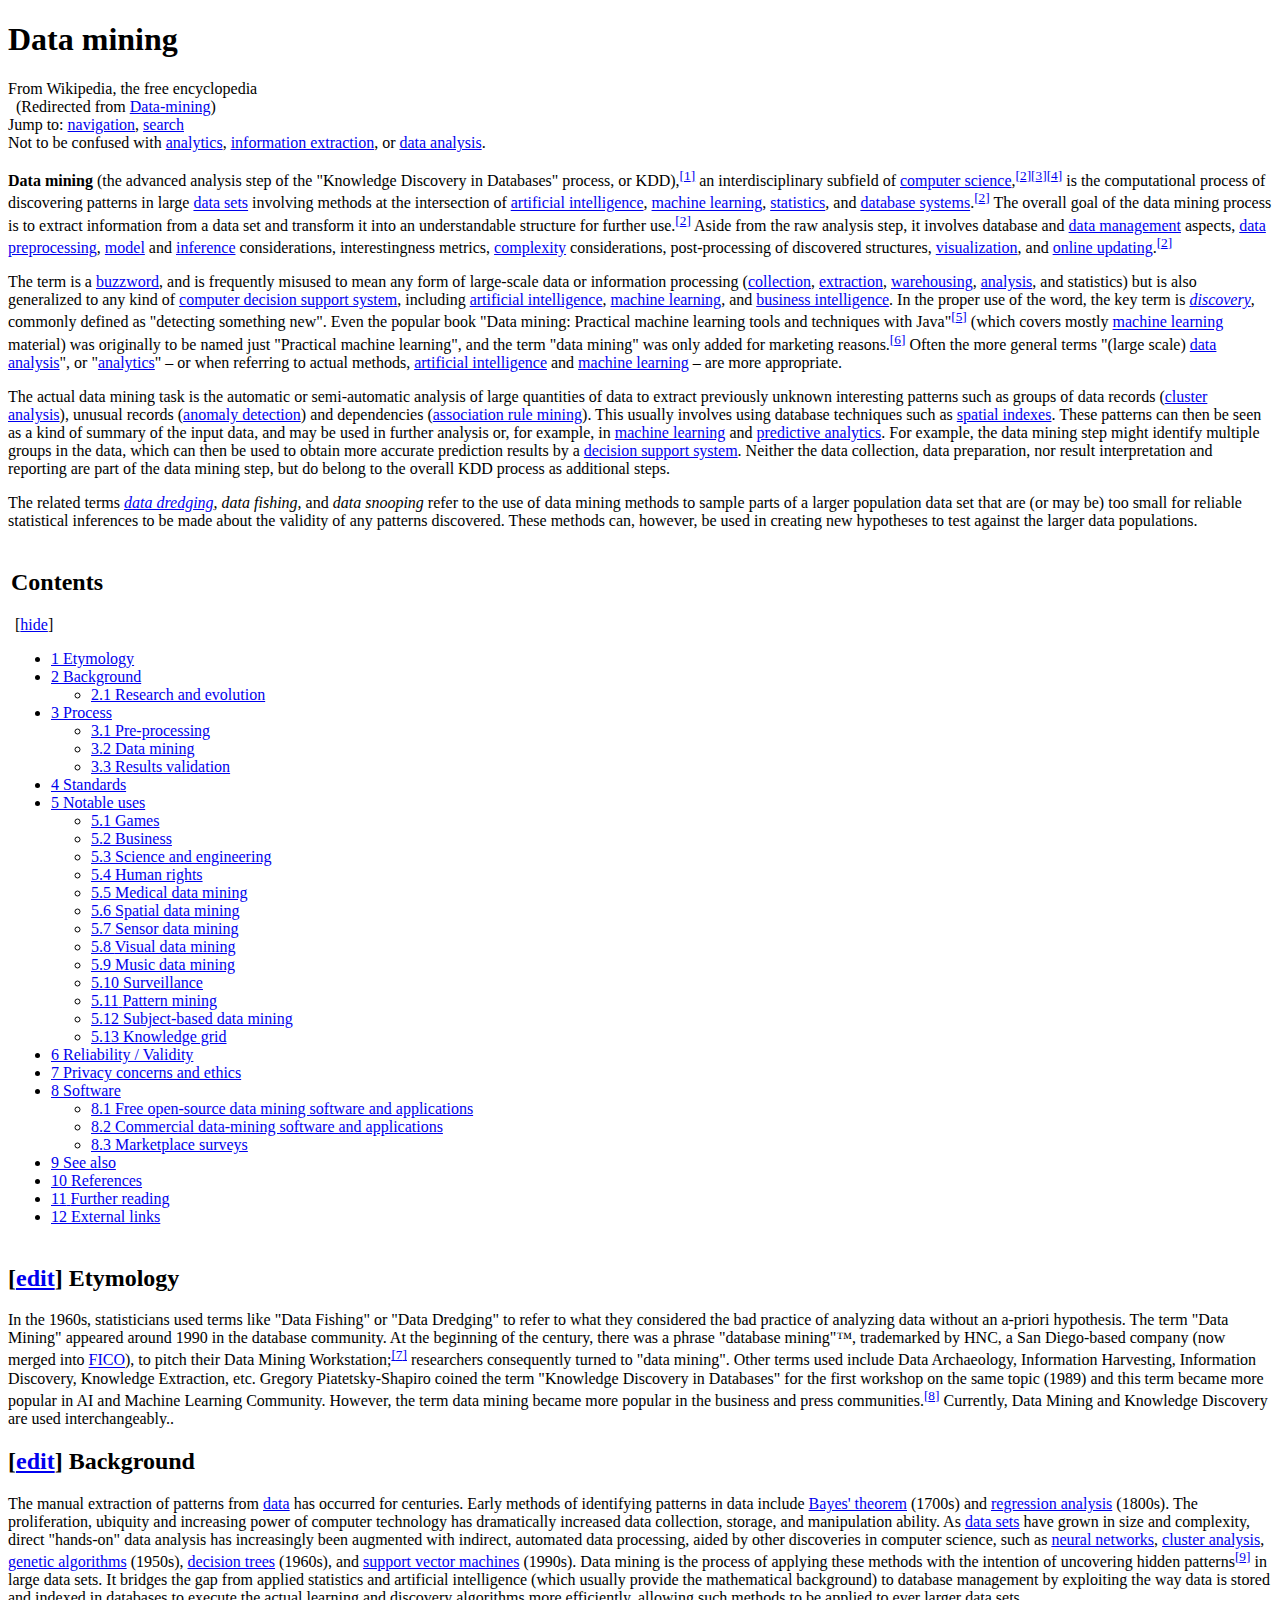
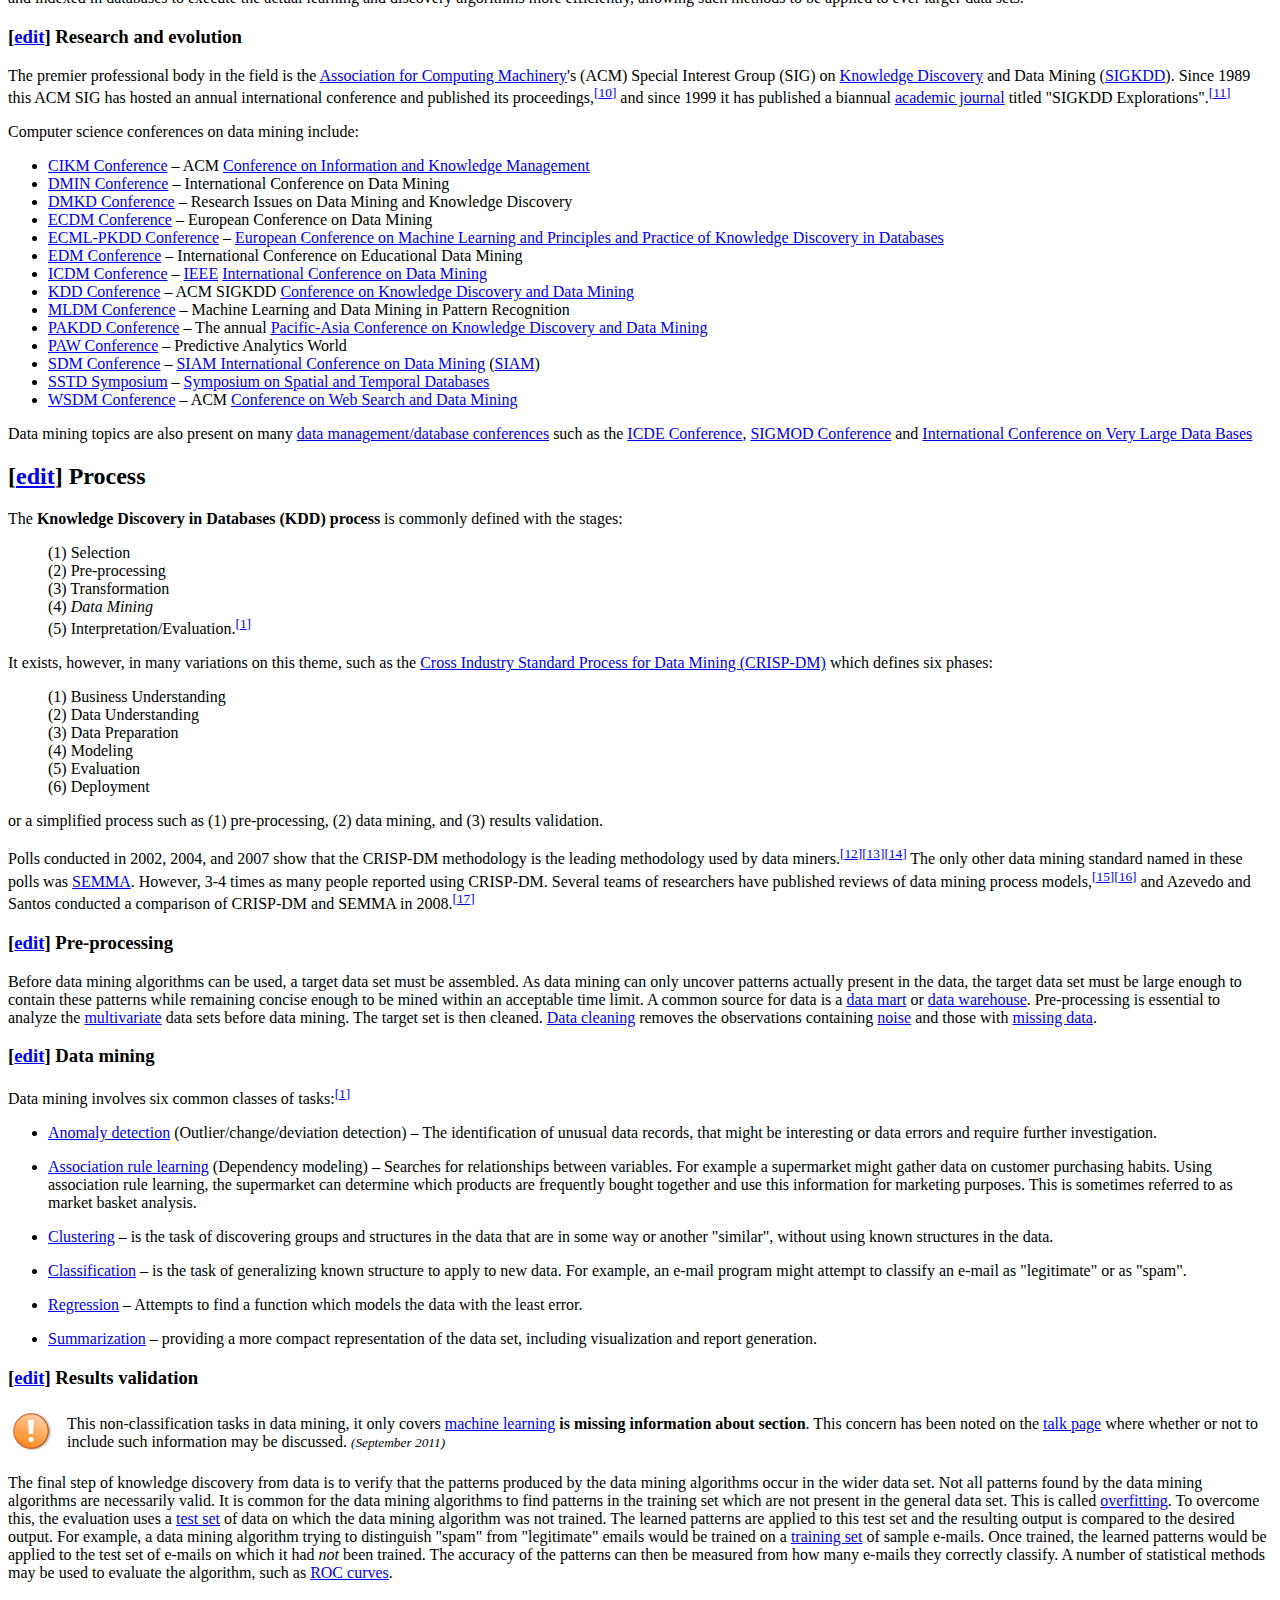
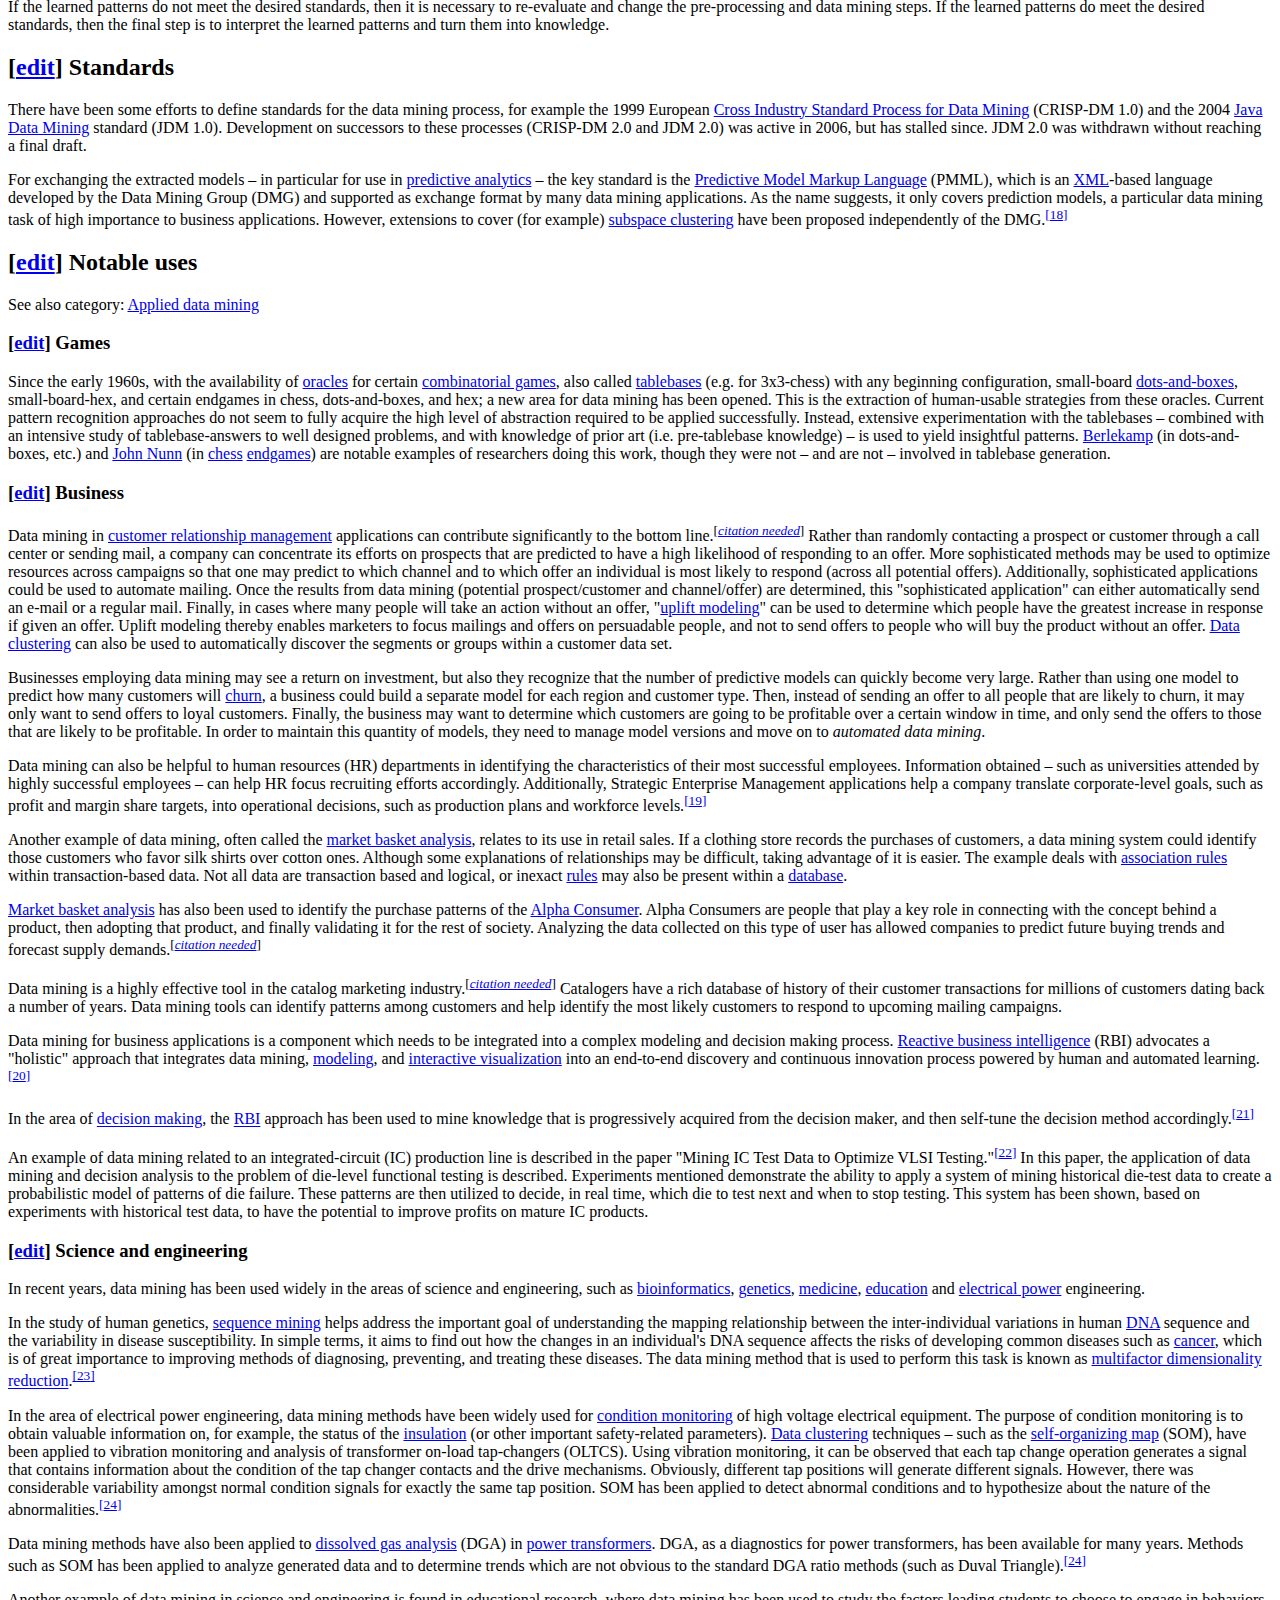
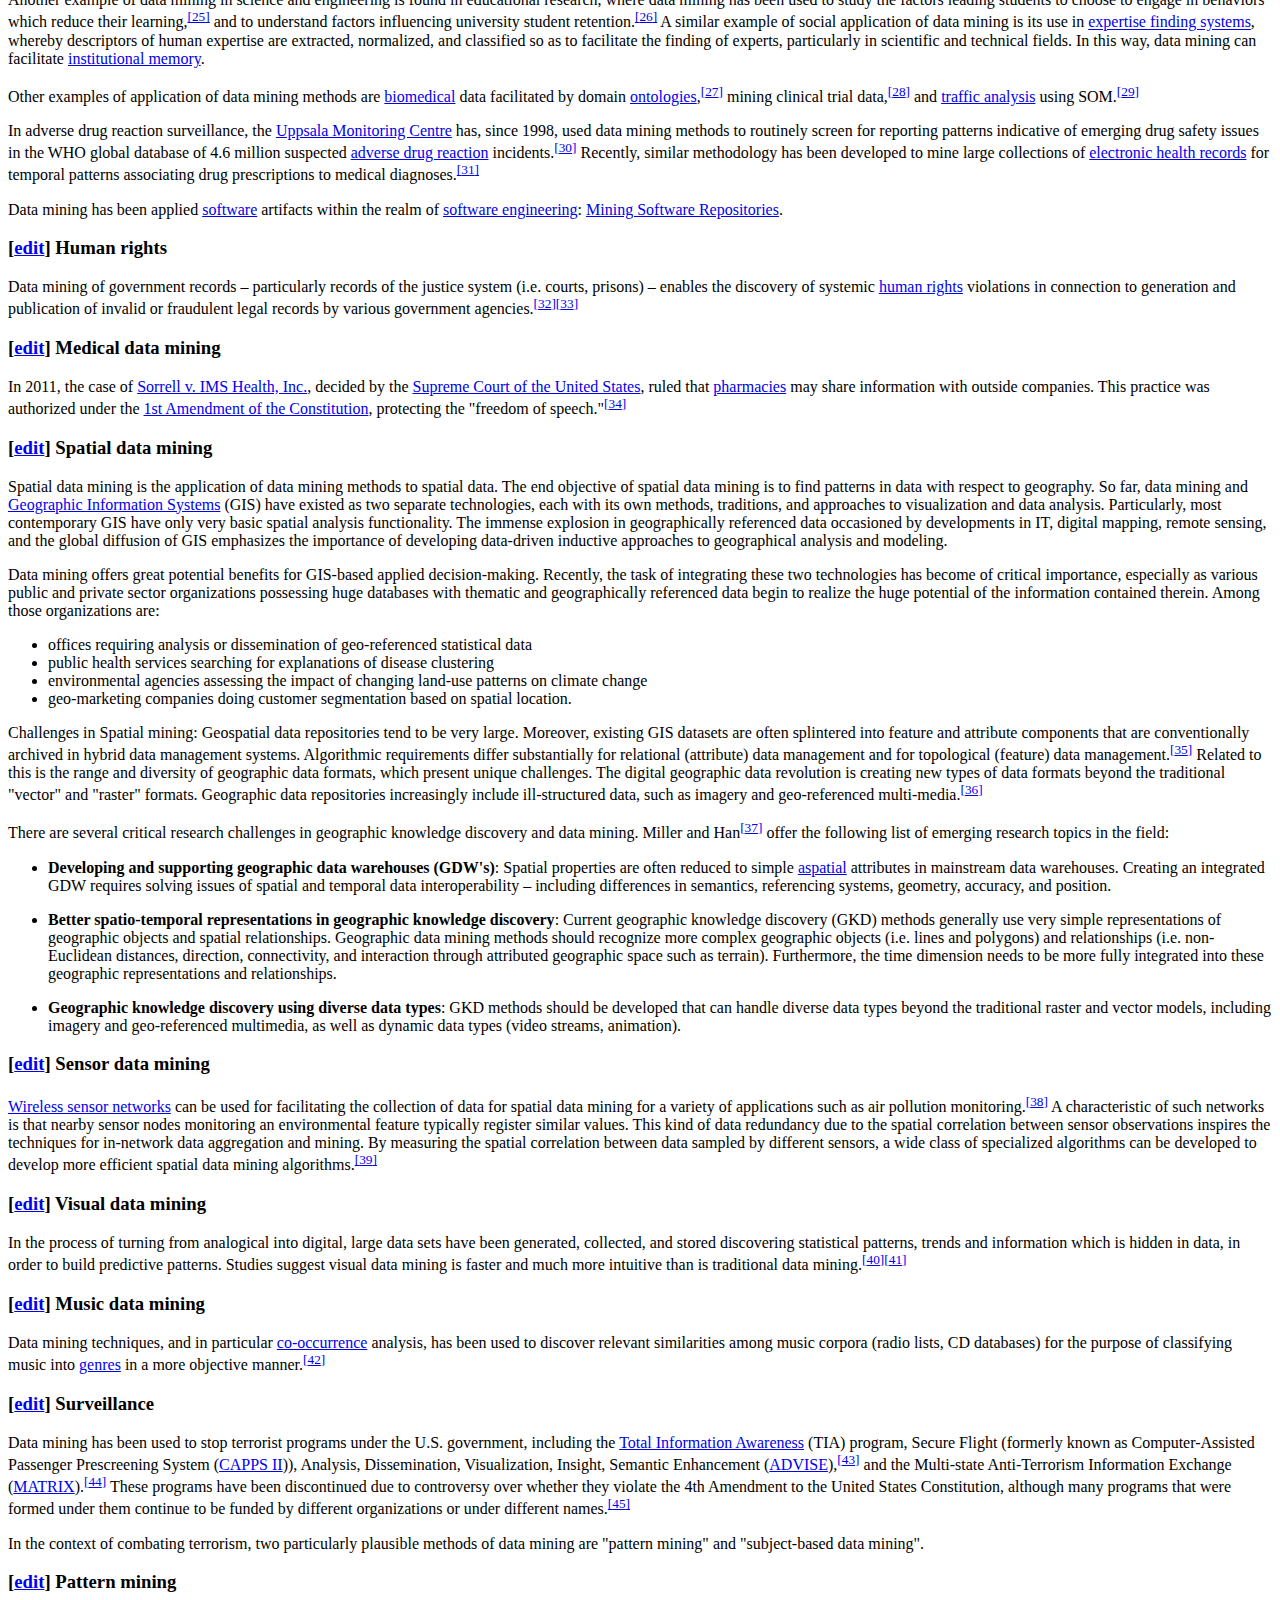
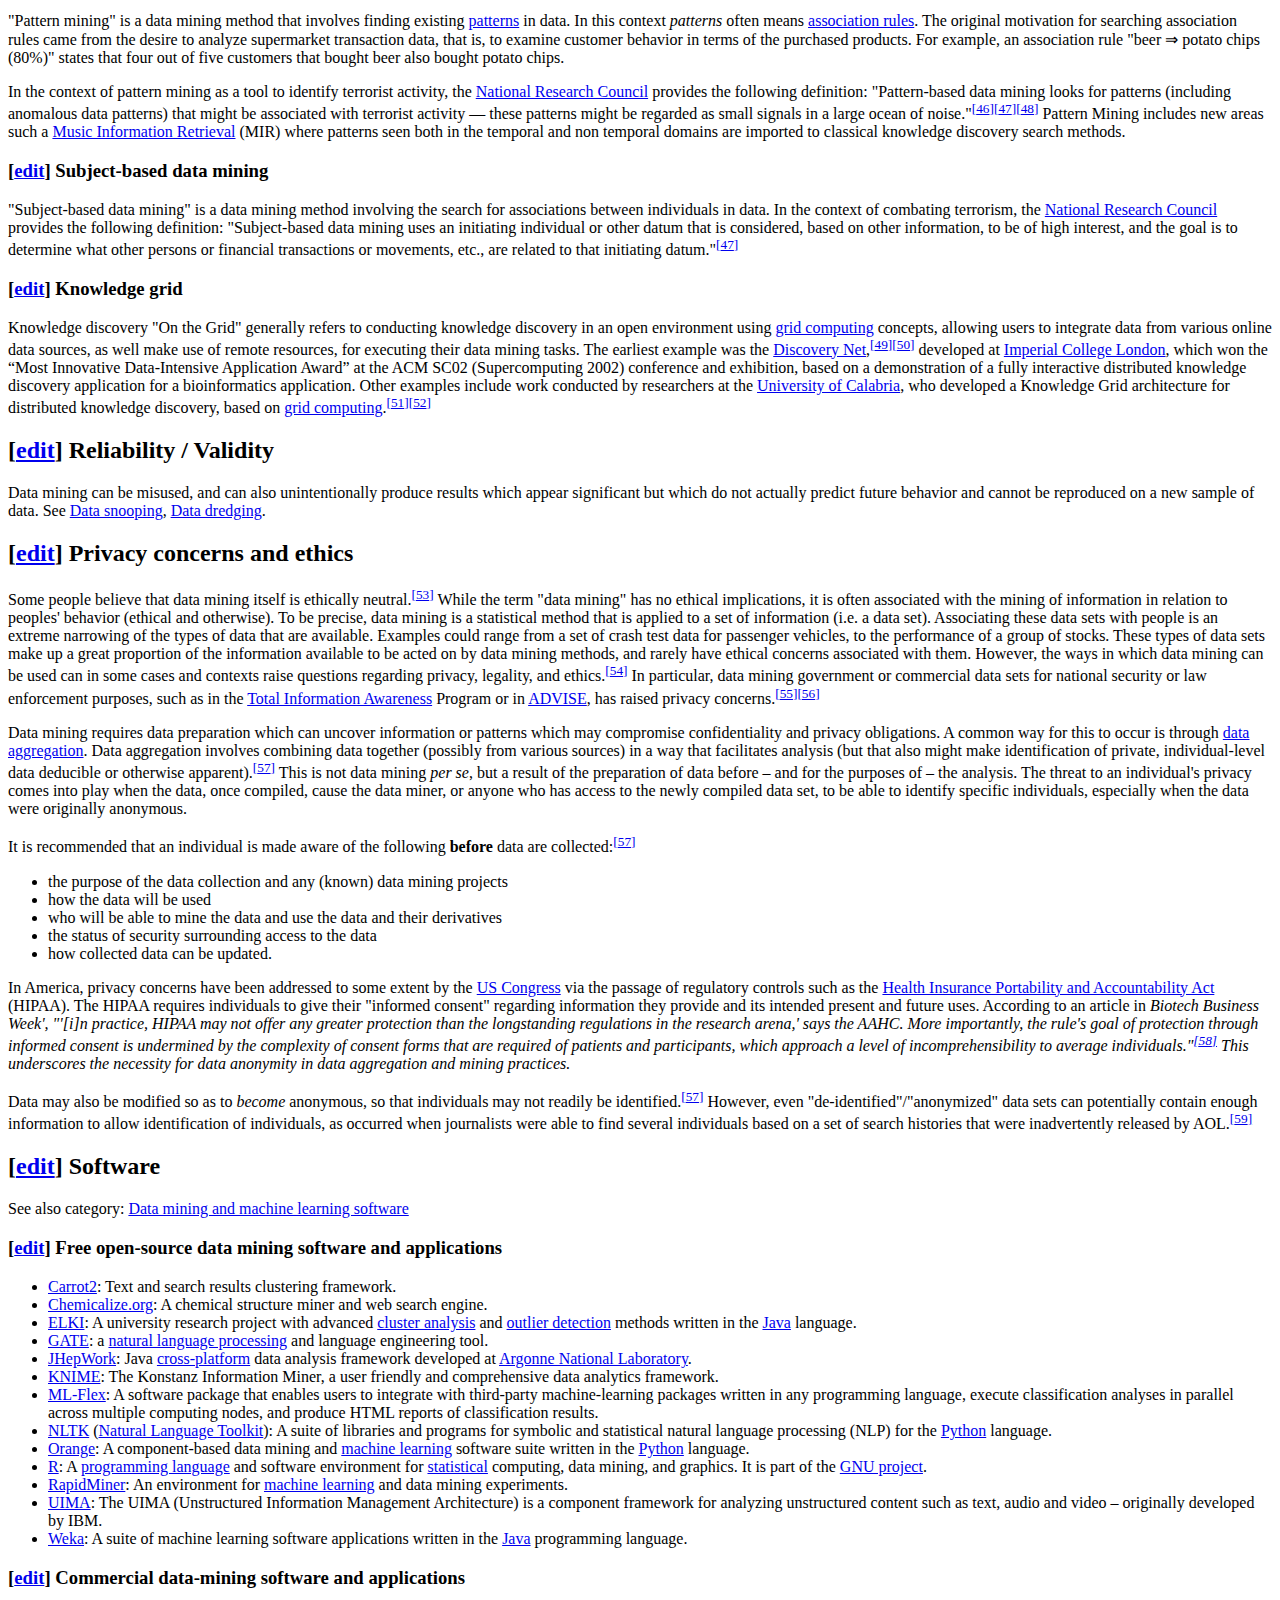
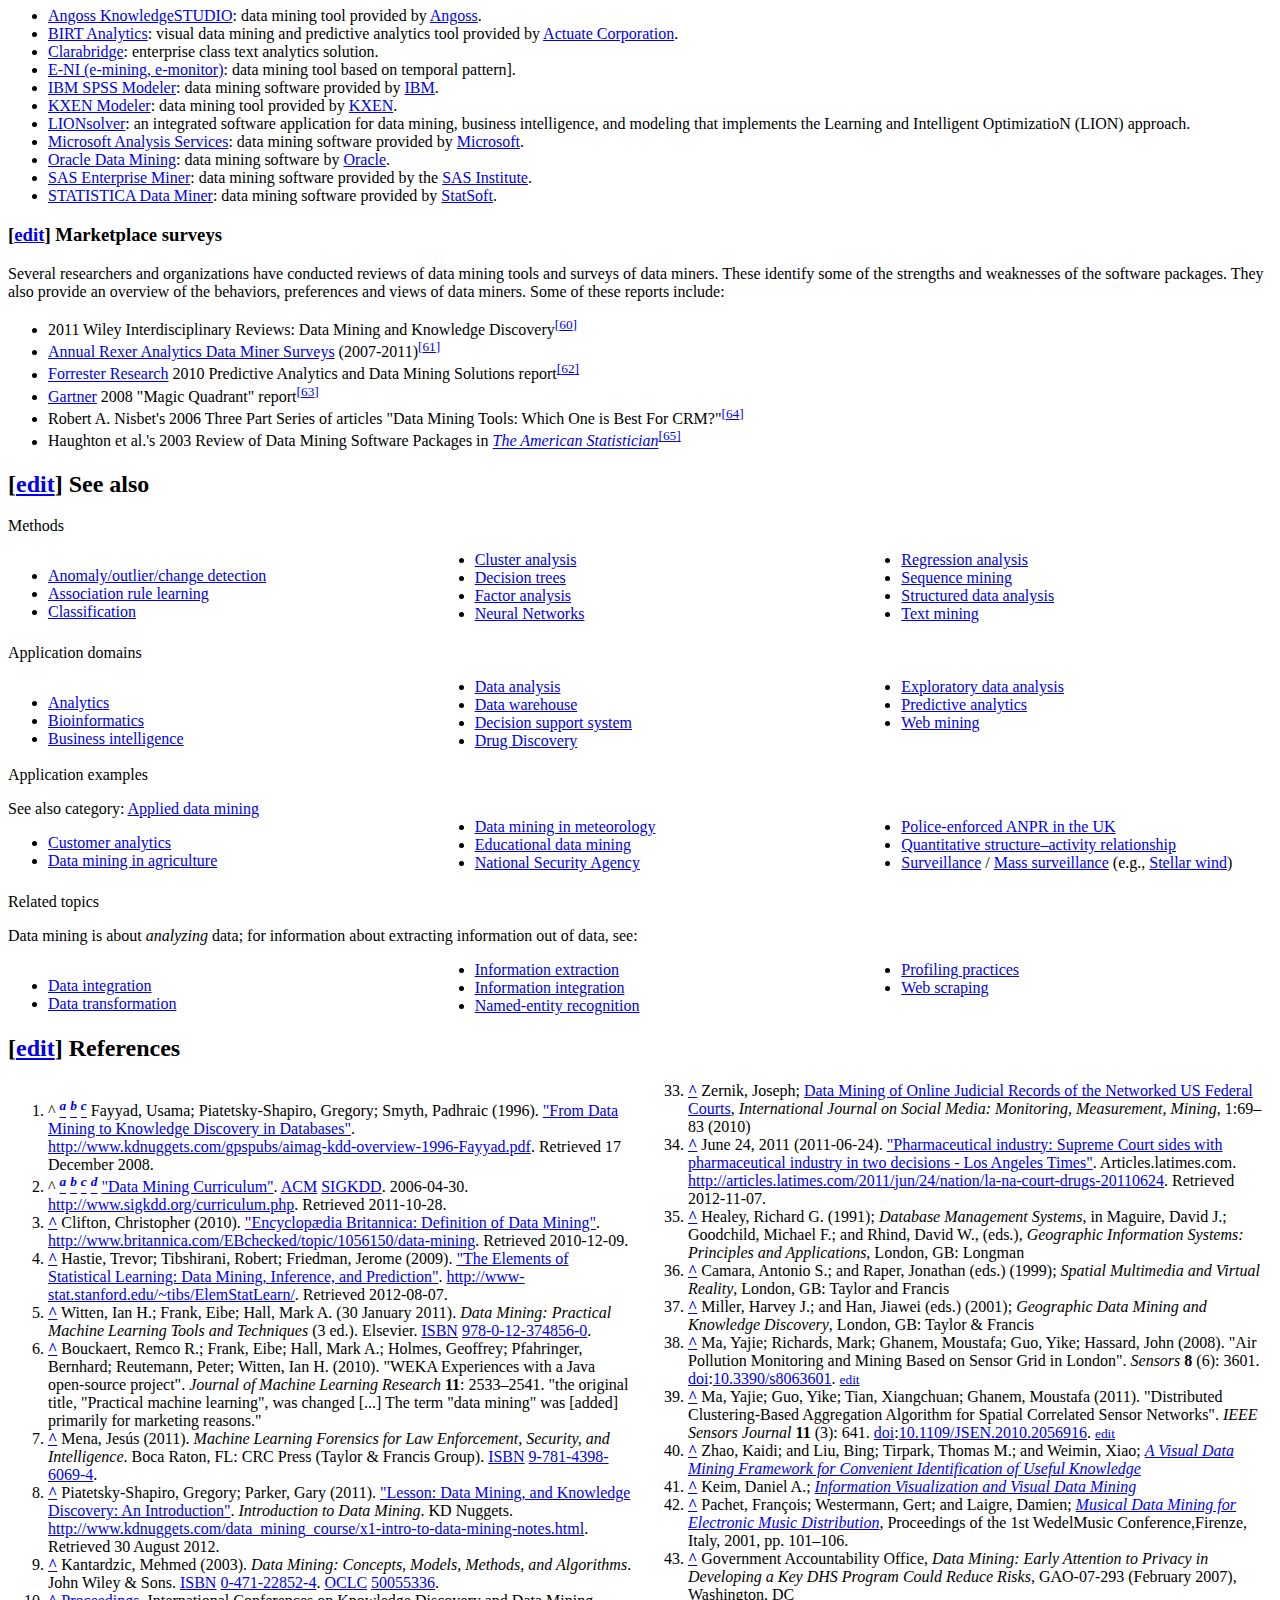
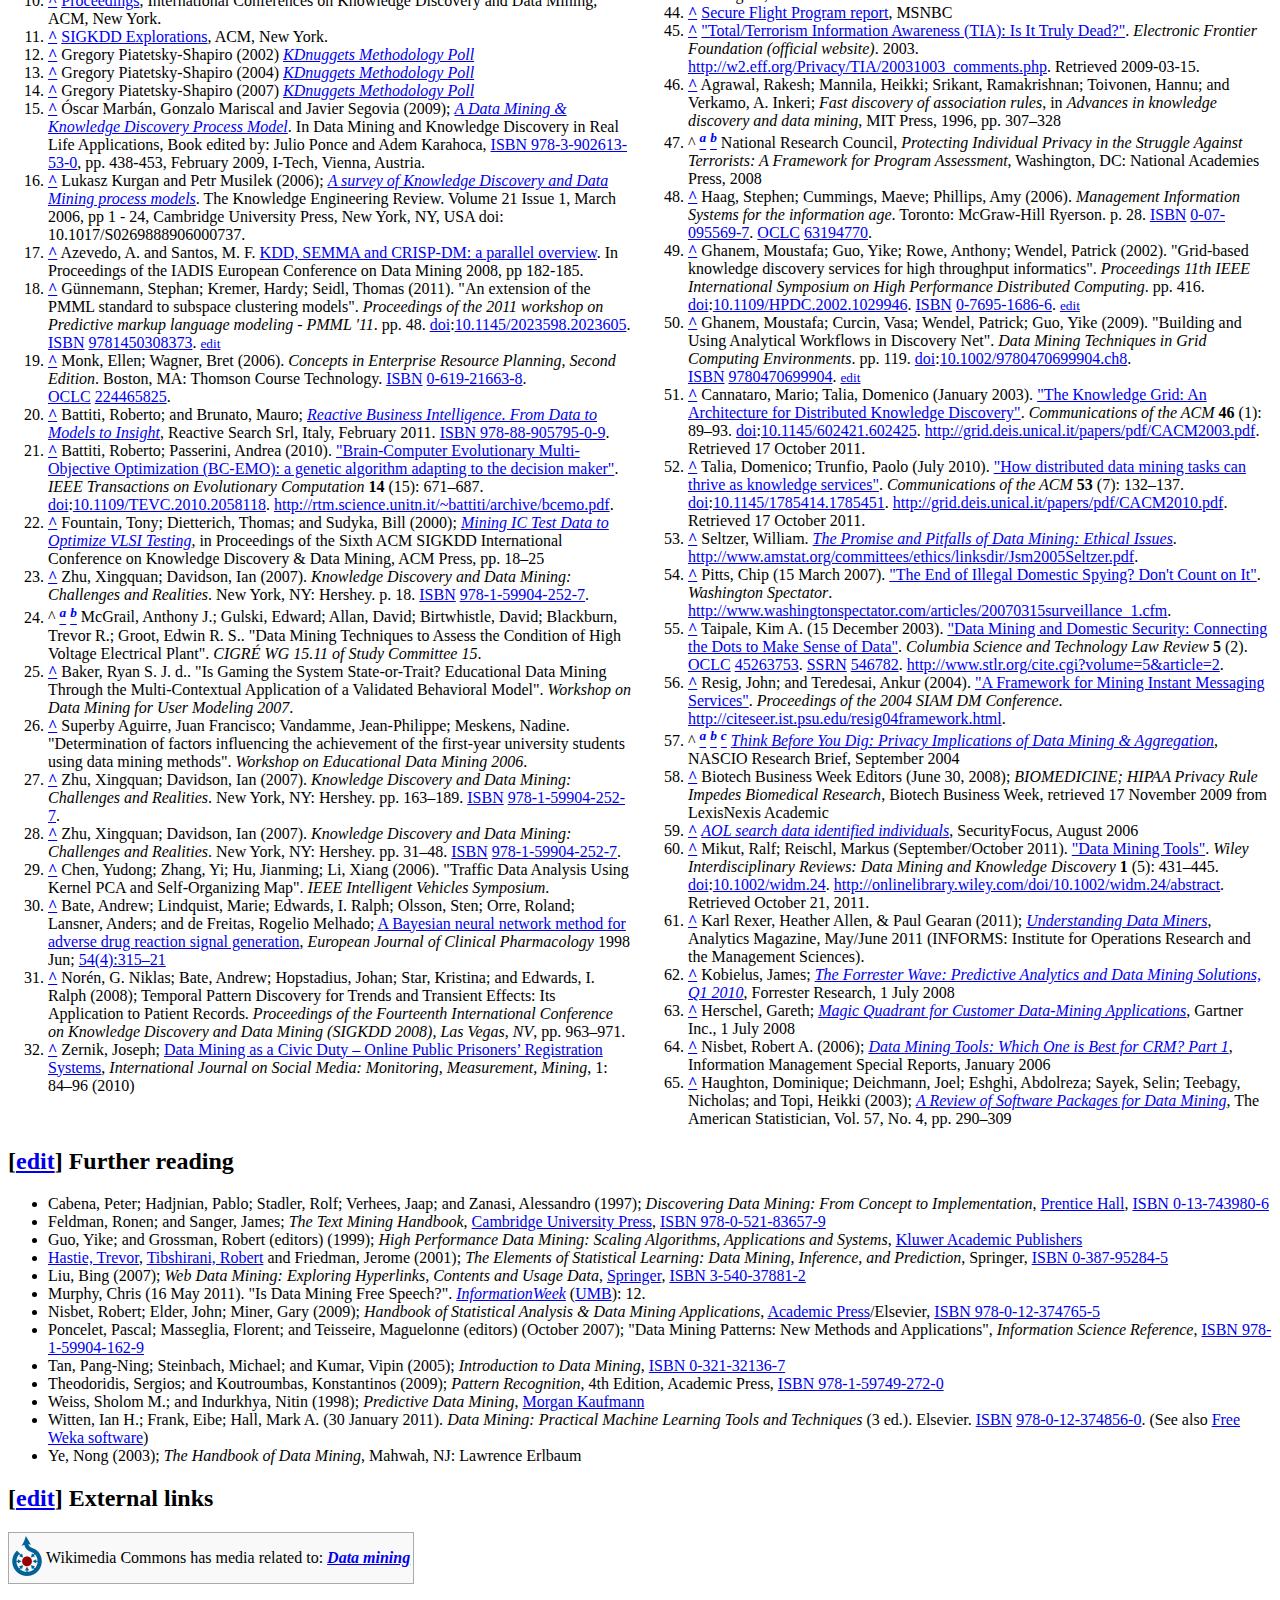
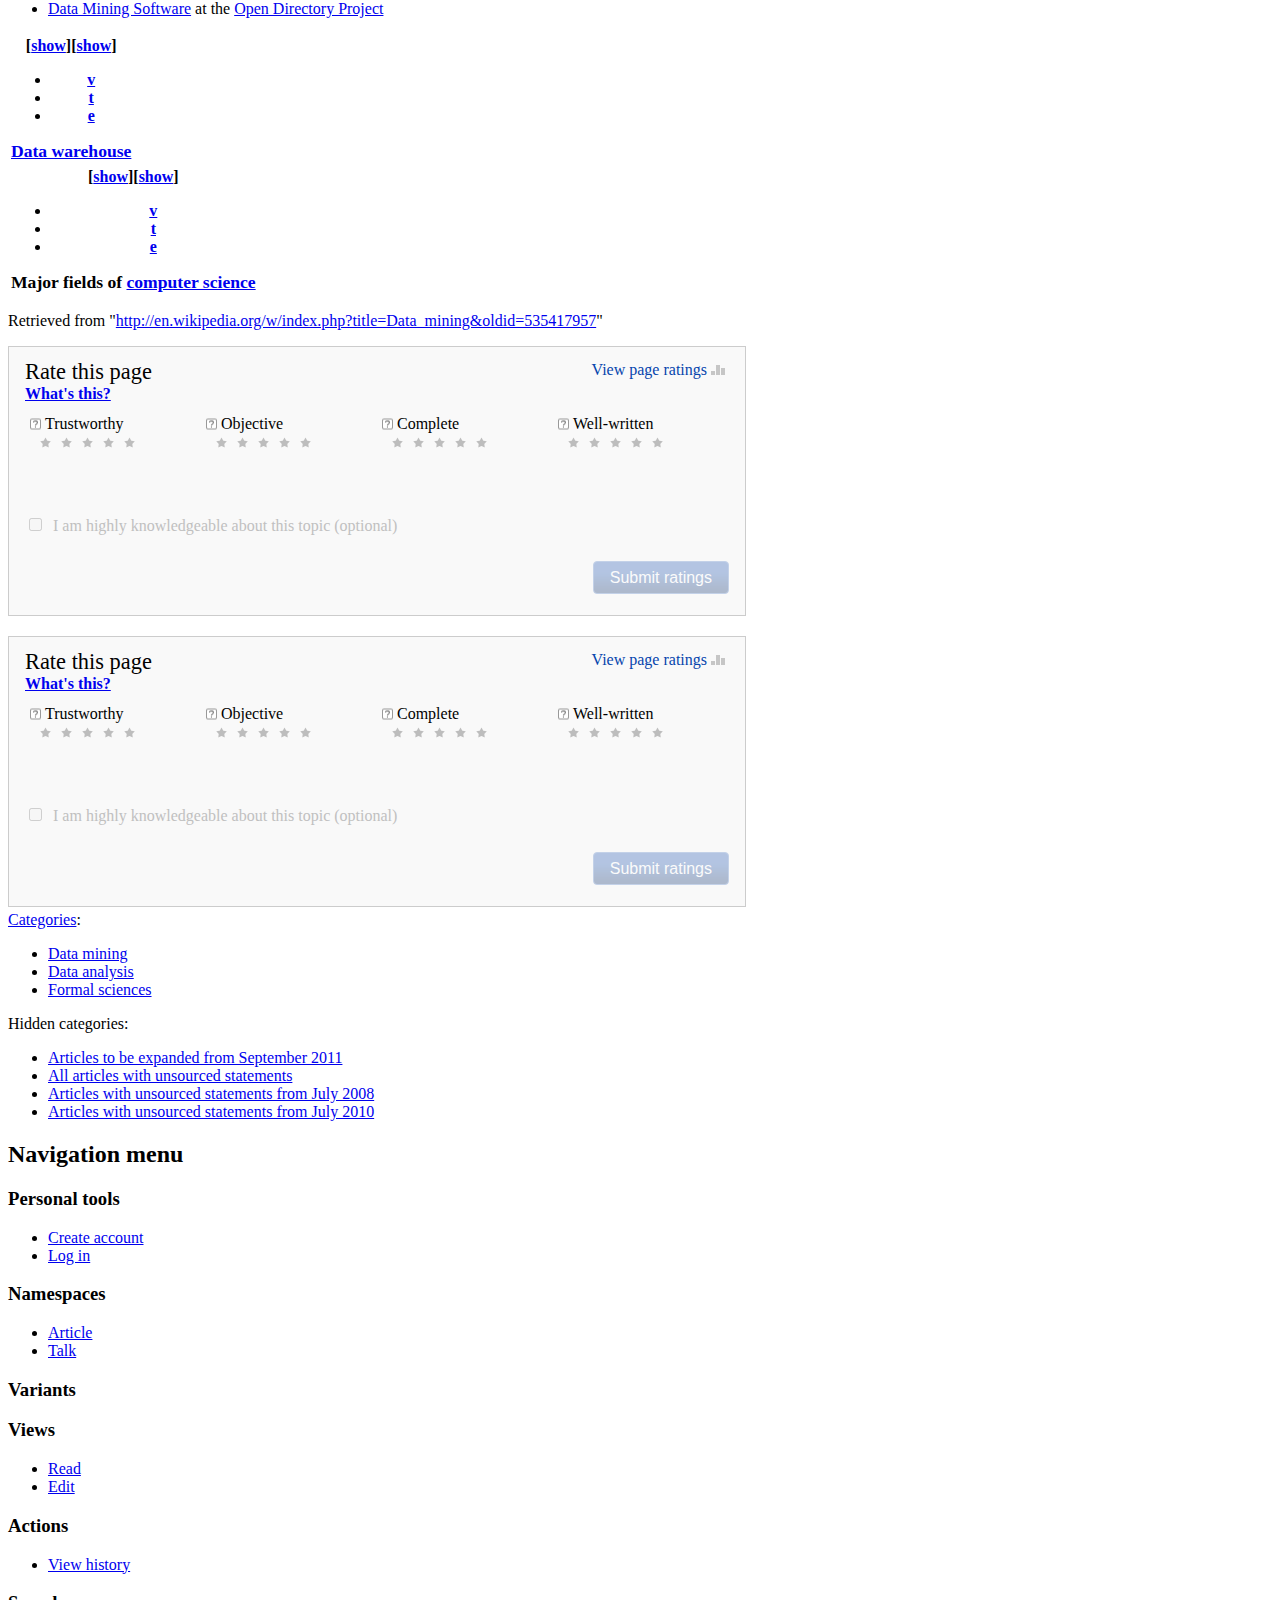
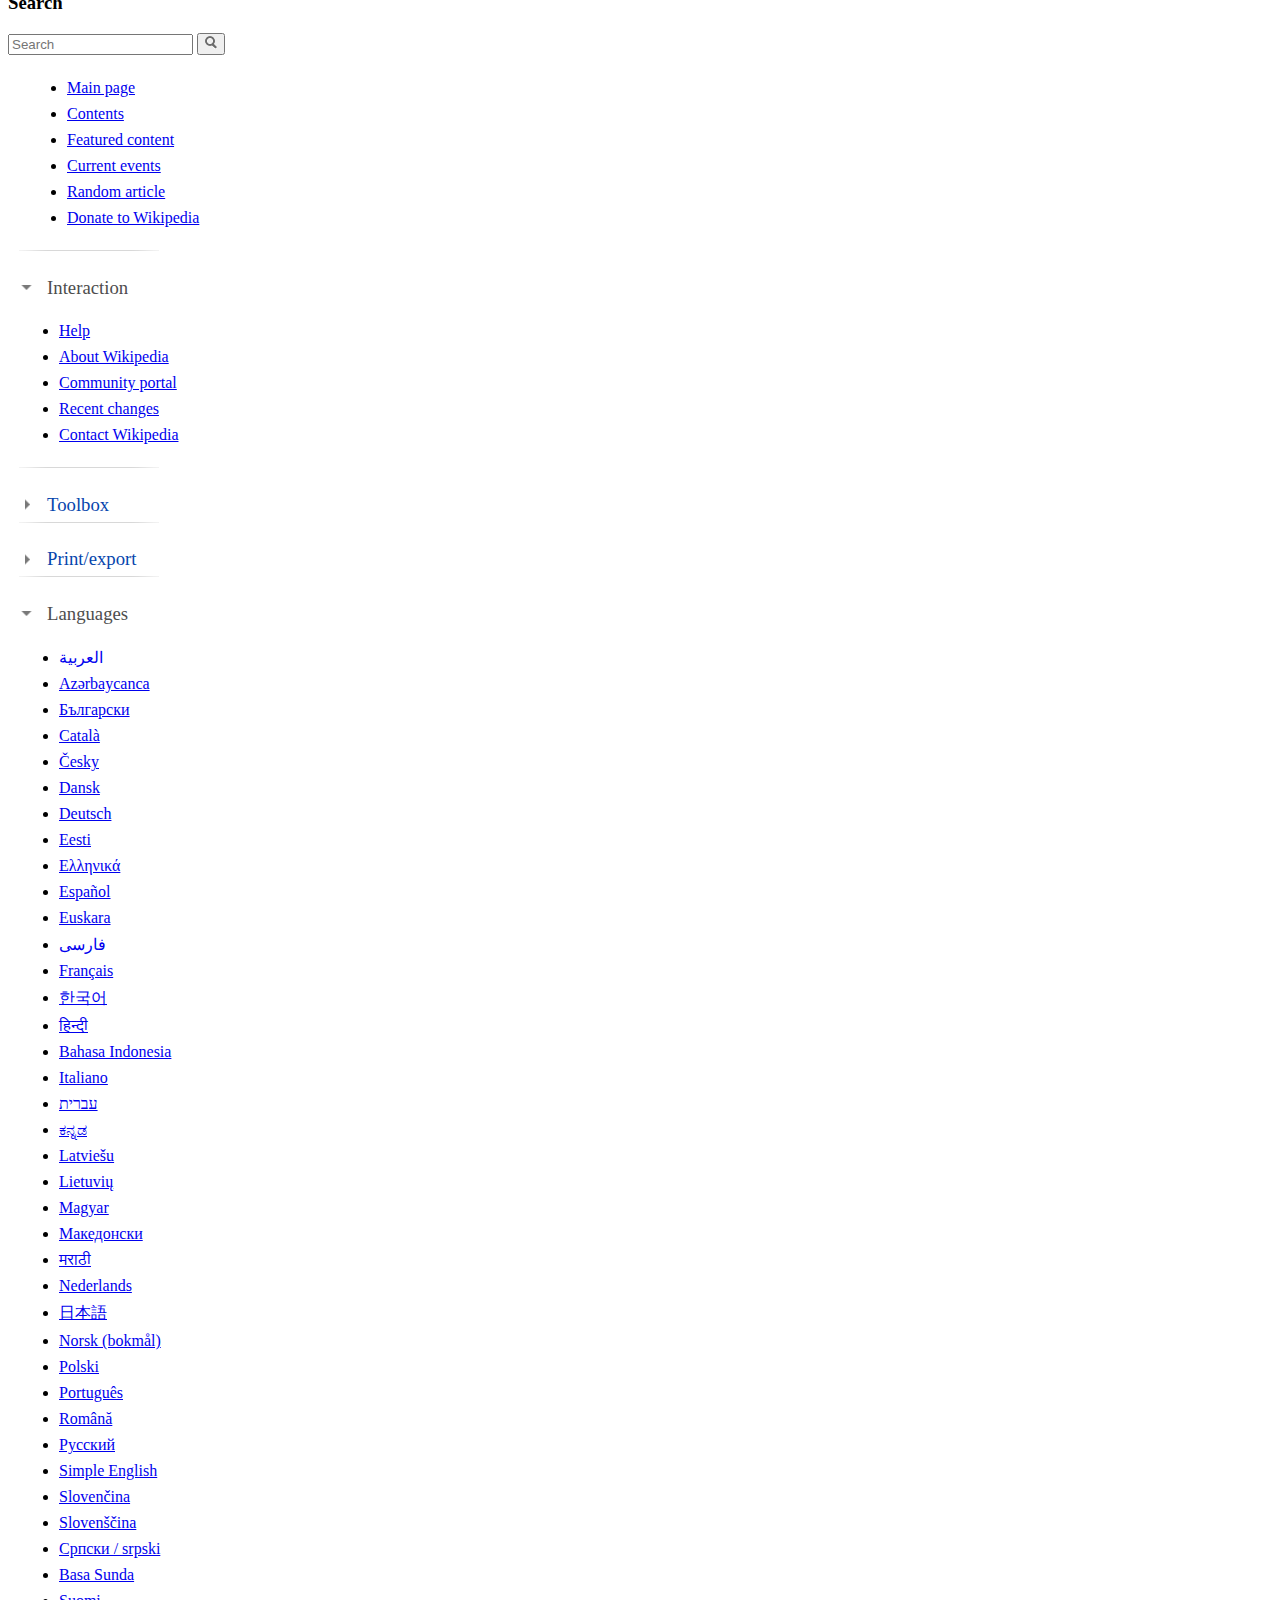
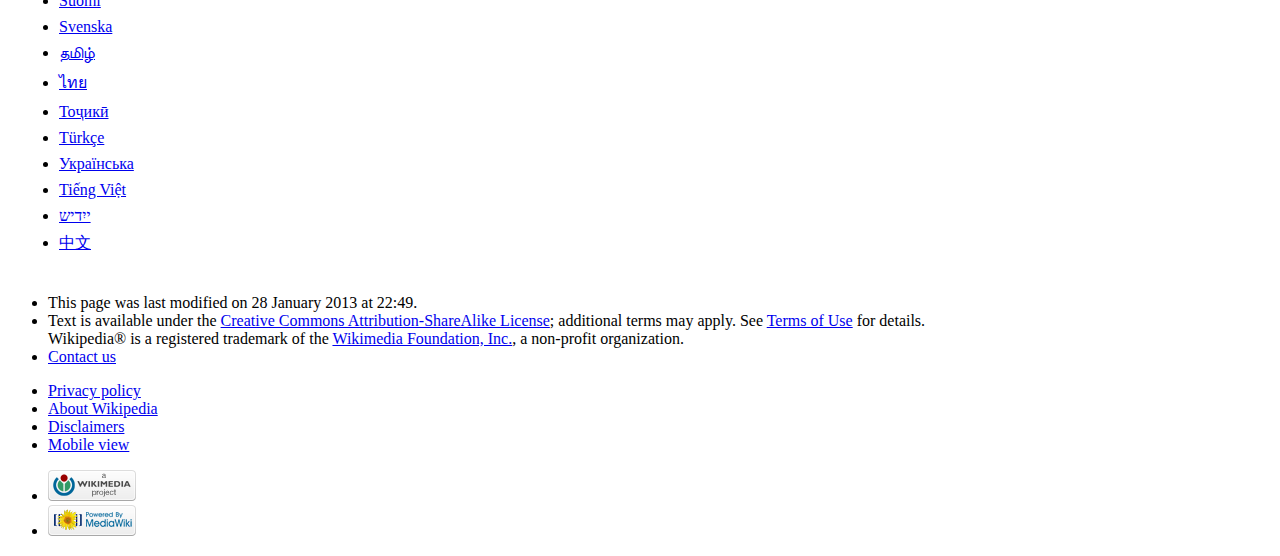
<file: Project Writing/Rufus-Project/Materials/data mining/Data mining - Wikipedia, the free encyclopedia.htm>
<!DOCTYPE html>
<!-- saved from url=(0040)http://en.wikipedia.org/wiki/Data-mining -->
<html lang="en" dir="ltr" class="client-js"><head><meta http-equiv="Content-Type" content="text/html; charset=UTF-8">
<title>Data mining - Wikipedia, the free encyclopedia</title>
<meta charset="UTF-8">
<meta name="generator" content="MediaWiki 1.21wmf8">
<link rel="alternate" type="application/x-wiki" title="Edit this page" href="http://en.wikipedia.org/w/index.php?title=Data_mining&action=edit">
<link rel="edit" title="Edit this page" href="http://en.wikipedia.org/w/index.php?title=Data_mining&action=edit">
<link rel="apple-touch-icon" href="http://en.wikipedia.org/apple-touch-icon.png">
<link rel="shortcut icon" href="http://en.wikipedia.org/favicon.ico">
<link rel="search" type="application/opensearchdescription+xml" href="http://en.wikipedia.org/w/opensearch_desc.php" title="Wikipedia (en)">
<link rel="EditURI" type="application/rsd+xml" href="http://en.wikipedia.org/w/api.php?action=rsd">
<link rel="copyright" href="http://creativecommons.org/licenses/by-sa/3.0/">
<link rel="alternate" type="application/atom+xml" title="Wikipedia Atom feed" href="http://en.wikipedia.org/w/index.php?title=Special:RecentChanges&feed=atom">
<link rel="canonical" href="http://en.wikipedia.org/wiki/Data_mining">
<link rel="stylesheet" href="http://bits.wikimedia.org/en.wikipedia.org/load.php?debug=false&lang=en&modules=ext.gadget.DRN-wizard%2CReferenceTooltips%2Ccharinsert%2Cteahouse%7Cext.wikihiero%7Cmediawiki.legacy.commonPrint%2Cshared%7Cmw.PopUpMediaTransform%7Cskins.vector&only=styles&skin=vector&*">
<style>#wpTextbox1{margin:0;display:block}.editOptions{background-color:#F0F0F0;border:1px solid silver;border-top:none;padding:1em 1em 1.5em 1em;margin-bottom:2em}.collapsible-list{display:inline;cursor:pointer;min-width:400px}.collapsible-list > span{float:left;background:url([data-uri]);background:url(//bits.wikimedia.org/static-1.21wmf8/extensions/Vector/modules/./images/open.png?2013-01-16T21:51:40Z)!ie;background-repeat:no-repeat;background-position:50% 50%;display:block;height:16px;width:16px}.collapsible-list > span.collapsed{background:url([data-uri]);background:url(//bits.wikimedia.org/static-1.21wmf8/extensions/Vector/modules/./images/closed-ltr.png?2013-01-16T21:51:40Z)!ie;background-repeat:no-repeat;background-position:50% 50%}.hiddencats > ul,.templatesUsed > ul{margin:1em 2.5em}.editCheckboxes{margin-bottom:1em}.editCheckboxes input[type='checkbox']:first-child{margin-left:0}.cancelLink{margin:0 0.5em}.cancelLinkPipeSpace{display:inline-block;width:0.5em;height:0.5em}#editpage-copywarn{font-size:0.9em}input#wpSummary{display:block;margin-top:0;margin-bottom:0.5em}.editButtons > input[type='submit']:first-child{margin-left:.1em}
/* cache key: enwiki:resourceloader:filter:minify-css:7:94e998c6a938e42e32e80f9d2c2374e9 */.mw-mah-wrapper a{cursor:pointer}.mw-mah-wrapper .mah-helpful-state{background:transparent url([data-uri]) no-repeat left center;background:transparent url(//bits.wikimedia.org/static-1.21wmf8/extensions/MarkAsHelpful/modules/ext.markAsHelpful/images/mah-helpful-dull.png?2013-01-16T21:50:00Z) no-repeat left center!ie;padding-left:18px}.mw-mah-wrapper .mah-helpful-state:hover{background:transparent url([data-uri]) no-repeat left center;background:transparent url(//bits.wikimedia.org/static-1.21wmf8/extensions/MarkAsHelpful/modules/ext.markAsHelpful/images/mah-helpful-hover.png?2013-01-16T21:50:00Z) no-repeat left center!ie}.mw-mah-wrapper .mah-helpful-marked-state{background:transparent url([data-uri]) no-repeat left center;background:transparent url(//bits.wikimedia.org/static-1.21wmf8/extensions/MarkAsHelpful/modules/ext.markAsHelpful/images/mah-helpful-marked.png?2013-01-16T21:50:00Z) no-repeat left center!ie;padding-left:18px}
/* cache key: enwiki:resourceloader:filter:minify-css:7:50b56d492e72982ff41ac372f04ff6a1 */.postedit-container{margin:0 auto;position:fixed;top:2%;left:50%;z-index:1000}.postedit{position:relative;top:0;left:-50%;padding:.6em 3.6em .6em 1.1em;font-family:'Helvetica Neue',Helvetica,Arial,sans-serif;font-size:0.8em;line-height:1.5625em;color:#626465;background:#eee url([data-uri]) repeat-x;background:#eee url(//bits.wikimedia.org/static-1.21wmf8/extensions/PostEdit/resources/images/gray-bg.png?2013-01-16T21:50:00Z) repeat-x!ie;border:1px solid #dcd9d9;-webkit-text-shadow:0 0.0625em 0 rgba(255,255,255,0.5);-moz-text-shadow:0 0.0625em 0 rgba(255,255,255,0.5);text-shadow:0 0.0625em 0 rgba(255,255,255,0.5);-webkit-border-radius:5px;-moz-border-radius:5px;border-radius:5px;-webkit-box-shadow:0 2px 5px 0 #ccc;-moz-box-shadow:0 2px 5px 0 #ccc;box-shadow:0 2px 5px 0 #ccc;-webkit-transition:all 0.25s ease-in-out;-moz-transition:all 0.25s ease-in-out;-ms-transition:all 0.25s ease-in-out;-o-transition:all 0.25s ease-in-out;transition:all 0.25s ease-in-out}.postedit-faded{opacity:0}.postedit-icon{padding-left:41px;  line-height:25px;background-repeat:no-repeat;background-position:8px 50%}.postedit-icon-checkmark{background-image:url([data-uri]);background-image:url(//bits.wikimedia.org/static-1.21wmf8/extensions/PostEdit/resources/images/green-checkmark.png?2013-01-16T21:50:00Z)!ie;background-position:left}.postedit-close{position:absolute;top:.6em;right:.8em;font-size:1.25em;font-weight:bold;line-height:1.1em;color:black;text-shadow:0 0.0625em 0 white;text-decoration:none;opacity:0.2;filter:alpha(opacity=20)}.postedit-close:hover{color:black;text-decoration:none;cursor:pointer;opacity:0.4;filter:alpha(opacity=40)}
/* cache key: enwiki:resourceloader:filter:minify-css:7:1b080d20ef3cc60ddbd9e16f91571135 */.referencetooltip{position:absolute;list-style:none;list-style-image:none;opacity:0;font-size:10px;margin:0;z-index:5;padding:0}.referencetooltip li{border:#080086 2px solid;max-width:260px;padding:10px 8px 13px 8px;margin:0px;background-color:#F7F7F7;box-shadow:2px 4px 2px rgba(0,0,0,0.3);-moz-box-shadow:2px 4px 2px rgba(0,0,0,0.3);-webkit-box-shadow:2px 4px 2px rgba(0,0,0,0.3)}.referencetooltip li+li{margin-left:7px;margin-top:-2px;border:0;padding:0;height:3px;width:0px;background-color:transparent;box-shadow:none;-moz-box-shadow:none;-webkit-box-shadow:none;border-top:12px #080086 solid;border-right:7px transparent solid;border-left:7px transparent solid}.referencetooltip>li+li::after{content:'';border-top:8px #F7F7F7 solid;border-right:5px transparent solid;border-left:5px transparent solid;margin-top:-12px;margin-left:-5px;z-index:1;height:0px;width:0px;display:block}.client-js .referencetooltip li ul li{border:none;box-shadow:none;-moz-box-shadow:none;-webkit-box-shadow:none;height:auto;width:auto;margin:auto;padding:0;position:static}.RTflipped{padding-top:13px}.referencetooltip.RTflipped li+li{position:absolute;top:2px;border-top:0;border-bottom:12px #080086 solid}.referencetooltip.RTflipped li+li::after{border-top:0;border-bottom:8px #F7F7F7 solid;position:absolute;margin-top:7px}.RTsettings{float:right;height:16px;width:16px;cursor:pointer;background-image:url(//upload.wikimedia.org/wikipedia/commons/e/ed/Cog.png);margin-top:-9px;margin-right:-7px;-webkit-transition:opacity 0.15s;-moz-transition:opacity 0.15s;-o-transition:opacity 0.15s;-ms-transition:opacity 0.15s;transition:opacity 0.15s;opacity:0.6;filter:alpha(opacity=60)}.RTsettings:hover{opacity:1;filter:alpha(opacity=100)}
/* cache key: enwiki:resourceloader:filter:minify-css:7:f043a32bb7f4917227bd98422c2a56ec */div#editpage-specialchars{display:block;margin-top:.5em;border:1px solid #c0c0c0;padding:.3em}
/* cache key: enwiki:resourceloader:filter:minify-css:7:29386c84f9c8f19dfb410df7e5be154b */.mw-collapsible-toggle{float:right} li .mw-collapsible-toggle{float:none} .mw-collapsible-toggle-li{list-style:none}
/* cache key: enwiki:resourceloader:filter:minify-css:7:4250852ed2349a0d4d0fc6509a3e7d4c */.suggestions{overflow:hidden;position:absolute;top:0;left:0;width:0;border:none;z-index:1099;padding:0;margin:-1px -1px 0 0} html > body .suggestions{margin:-1px 0 0 0}.suggestions-special{position:relative;background-color:white;cursor:pointer;border:solid 1px #aaaaaa;padding:0;margin:0;margin-top:-2px;display:none;padding:0.25em 0.25em;line-height:1.25em}.suggestions-results{background-color:white;cursor:pointer;border:solid 1px #aaaaaa;padding:0;margin:0}.suggestions-result{color:black;margin:0;line-height:1.5em;padding:0.01em 0.25em;text-align:left}.suggestions-result-current{background-color:#4C59A6;color:white}.suggestions-special .special-label{color:gray;text-align:left}.suggestions-special .special-query{color:black;font-style:italic;text-align:left}.suggestions-special .special-hover{background-color:silver}.suggestions-result-current .special-label,.suggestions-result-current .special-query{color:white}.autoellipsis-matched,.highlight{font-weight:bold}
/* cache key: enwiki:resourceloader:filter:minify-css:7:9780324491b653a3780e2d029bdc140c */#container{position:relative;min-height:100%}#container,video{width:100%;height:100%}#playerContainer{overflow:hidden;position:relative;height:100%;background:#000}#videoHolder{position:relative;overflow:hidden}.fullscreen #playerContainer{position:absolute !important;width:100% !important;height:100%! important;z-index:9999;min-height:100%;top:0;left:0;margin:0}.mwEmbedPlayer{width:100%;height:100%;overflow:hidden;position:absolute;top:0;left:0}.modal_editor{ left:10px;top:10px;right:10px;bottom:10px;position:fixed;z-index:100}.displayHTML a:visited{color:white}.loadingSpinner{width:32px;height:32px;display:block;padding:0px;background-image:url(//bits.wikimedia.org/static-1.21wmf8/extensions/MwEmbedSupport/MwEmbedModules/MwEmbedSupport/skins/common/images/loading_ani.gif?2013-01-16T21:50:00Z)}.mw-imported-resource{border:thin solid black}.kaltura-icon{background-image:url(//bits.wikimedia.org/static-1.21wmf8/extensions/MwEmbedSupport/MwEmbedModules/MwEmbedSupport/skins/common/images/kaltura_logo_sm_transparent.png?2013-01-16T21:50:00Z) !important;background-repeat:no-repeat;display:block;height:12px;width:12px;margin-top:2px !important;margin-left:3px !important}.mw-fullscreen-overlay{background:rgb(0,0,0) none repeat scroll 0% 0%;position:fixed;top:0pt;left:0pt;width:100%;height:100%;-moz-background-clip:border;-moz-background-origin:padding;-moz-background-inline-policy:continuous} .play-btn-large{width:70px;height:53px;background :url(//bits.wikimedia.org/static-1.21wmf8/extensions/MwEmbedSupport/MwEmbedModules/MwEmbedSupport/skins/common/images/player_big_play_button.png?2013-01-16T21:50:00Z);position :absolute;cursor :pointer;border :none !important;z-index :1}.play-btn-large:hover{background :url(//bits.wikimedia.org/static-1.21wmf8/extensions/MwEmbedSupport/MwEmbedModules/MwEmbedSupport/skins/common/images/player_big_play_button_hover.png?2013-01-16T21:50:00Z)}.carouselContainer{position :absolute;width :100%;z-index :2}.carouselVideoTitle{position :absolute;top :0px;left :0px;width :100%;background :rgba(0,0,0,0.8);color :white;font-size :small;font-weight :bold;z-index :2}.carouselVideoTitleText{display :block;padding :10px 10px 10px 20px}.carouselTitleDuration{position :absolute;top :0px;right :0px;padding :2px;background-color :#5A5A5A;color :#D9D9D9;font-size :smaller;z-index :2}.carouselImgTitle{position :absolute;width :100%;text-align :center;color :white;font-size :small;background :rgba(0,0,0,0.4)}.carouselImgDuration{position :absolute;top :2px;left :2px;background :rgba( 0,0,0,0.7 );color :white;padding :1px 6px;font-size :small}.carouselPrevButton,.carouselNextButton{display :block;position :absolute;bottom:23px}.carouselPrevButton{left :5px}.carouselNextButton{right:6px}.alert-container{-webkit-border-radius:3px;-moz-border-radius:3px;border-radius:3px;background-image:linear-gradient(bottom,rgb(215,215,215) 4%,rgb(230,230,230) 55%,rgb(255,255,255) 100%);background-image:-o-linear-gradient(bottom,rgb(215,215,215) 4%,rgb(230,230,230) 55%,rgb(255,255,255) 100%);background-image:-moz-linear-gradient(bottom,rgb(215,215,215) 4%,rgb(230,230,230) 55%,rgb(255,255,255) 100%);background-image:-webkit-linear-gradient(bottom,rgb(215,215,215) 4%,rgb(230,230,230) 55%,rgb(255,255,255) 100%);background-image:-ms-linear-gradient(bottom,rgb(215,215,215) 4%,rgb(230,230,230) 55%,rgb(255,255,255) 100%);background-image:-webkit-gradient(linear,left bottom,left top,color-stop(0.04,rgb(215,215,215)),color-stop(0.55,rgb(230,230,230)),color-stop(1,rgb(255,255,255)));margin:auto;position:absolute;top:0;left:0;right:0;bottom:0;max-width:80%;max-height:30%}.alert-title{background-color :#E6E6E6;padding :5px;border-bottom :1px solid #D1D1D1;font-weight :normal !important;font-size:14px !important;-webkit-border-top-left-radius:3px;-moz-border-radius-topleft:3px;border-top-left-radius:3px;-webkit-border-top-right-radius:3px;-moz-border-radius-topright:3px;border-top-right-radius:3px }.alert-message{padding :5px;font-weight :normal !important;text-align:center;font-size:14px !important}.alert-buttons-container{text-align:center;padding-bottom:5px}.alert-button{background-color:#474747;color:white;-webkit-border-radius:.5em;-moz-border-radius:.5em;border-radius:.5em;padding:2px 10px;background-image:linear-gradient(bottom,rgb(25,25,25) 4%,rgb(47,47,47) 55%,rgb(71,71,71) 68%);background-image:-o-linear-gradient(bottom,rgb(25,25,25) 4%,rgb(47,47,47) 55%,rgb(71,71,71) 68%);background-image:-moz-linear-gradient(bottom,rgb(25,25,25) 4%,rgb(47,47,47) 55%,rgb(71,71,71) 68%);background-image:-webkit-linear-gradient(bottom,rgb(25,25,25) 4%,rgb(47,47,47) 55%,rgb(71,71,71) 68%);background-image:-ms-linear-gradient(bottom,rgb(25,25,25) 4%,rgb(47,47,47) 55%,rgb(71,71,71) 68%);background-image:-webkit-gradient( linear,left bottom,left top,color-stop(0.04,rgb(25,25,25)),color-stop(0.55,rgb(47,47,47)),color-stop(0.68,rgb(71,71,71)) )}.alert-text{color :black !important}
/* cache key: enwiki:resourceloader:filter:minify-css:7:810a5a4907605abbee47d0e708aa6aa7 */#mw-panel.collapsible-nav .portal{background:url([data-uri]) left top no-repeat;background:url(//bits.wikimedia.org/static-1.21wmf8/extensions/Vector/modules/images/portal-break.png?2013-01-16T21:51:40Z) left top no-repeat!ie;padding:0.25em 0 !important;margin:-11px 9px 10px 11px}#mw-panel.collapsible-nav .portal h3,#mw-panel.collapsible-nav .portal h5{color:#4D4D4D;font-weight:normal;background:url([data-uri]) left center no-repeat;background:url(//bits.wikimedia.org/static-1.21wmf8/extensions/Vector/modules/images/open.png?2013-01-16T21:51:40Z) left center no-repeat!ie;padding:4px 0 3px 1.5em;margin-bottom:0}#mw-panel.collapsible-nav .portal h3:hover,#mw-panel.collapsible-nav .portal h5:hover{cursor:pointer;text-decoration:none}#mw-panel.collapsible-nav .portal h3 a,#mw-panel.collapsible-nav .portal h5 a{color:#4D4D4D;text-decoration:none}#mw-panel.collapsible-nav .portal .body{background:none !important;padding-top:0;display:none}#mw-panel.collapsible-nav .portal .body ul li{padding:0.25em 0} #mw-panel.collapsible-nav .portal.first h3,#mw-panel.collapsible-nav .portal.first h5{display:none}#mw-panel.collapsible-nav .portal.first{background-image:none;margin-top:0} #mw-panel.collapsible-nav .portal.persistent .body{display:block}#mw-panel.collapsible-nav .portal.persistent h3,#mw-panel.collapsible-nav .portal.persistent h5{background:none !important;padding-left:0.7em;cursor:default}#mw-panel.collapsible-nav .portal.persistent .body{margin-left:0.5em} #mw-panel.collapsible-nav .portal.collapsed h3,#mw-panel.collapsible-nav .portal.collapsed h5{color:#0645AD;background:url([data-uri]) left center no-repeat;background:url(//bits.wikimedia.org/static-1.21wmf8/extensions/Vector/modules/images/closed-ltr.png?2013-01-16T21:51:40Z) left center no-repeat!ie;margin-bottom:0}#mw-panel.collapsible-nav .portal.collapsed h3 a,#mw-panel.collapsible-nav .portal.collapsed h5 a{color:#0645AD}#mw-panel.collapsible-nav .portal.collapsed h3:hover,#mw-panel.collapsible-nav .portal.collapsed h5:hover{text-decoration:underline}
/* cache key: enwiki:resourceloader:filter:minify-css:7:892785109302e2e6b80757b83ad1d94d */.ui-helper-hidden{display:none}.ui-helper-hidden-accessible{position:absolute;left:-99999999px}.ui-helper-reset{margin:0;padding:0;border:0;outline:0;line-height:1.3;text-decoration:none;font-size:100%;list-style:none}.ui-helper-clearfix:after{content:".";display:block;height:0;clear:both;visibility:hidden}.ui-helper-clearfix{display:inline-block} * html .ui-helper-clearfix{height:1%}.ui-helper-clearfix{display:block} .ui-helper-zfix{width:100%;height:100%;top:0;left:0;position:absolute;opacity:0;filter:Alpha(Opacity=0)} .ui-state-disabled{cursor:default !important}  .ui-icon{display:block;text-indent:-99999px;overflow:hidden;background-repeat:no-repeat}  .ui-widget-overlay{position:absolute;top:0;left:0;width:100%;height:100%}  .ui-widget{font-family:sans-serif;font-size:0.8em}.ui-widget .ui-widget{font-size:1em}.ui-widget input,.ui-widget select,.ui-widget textarea,.ui-widget button{font-family:sans-serif;font-size:1em}.ui-widget-content{border:1px solid #cccccc;background:#f2f5f7 url([data-uri]) 50% top repeat-x;background:#f2f5f7 url(//bits.wikimedia.org/static-1.21wmf8/resources/jquery.ui/themes/vector/images/ui-bg_highlight-hard_100_f2f5f7_1x100.png?2013-01-16T17:25:00Z) 50% top repeat-x!ie;color:#362b36}.ui-widget-content a{color:#362b36}.ui-widget-header{border-bottom:1px solid #bbbbbb;line-height:1em;background:#ffffff url([data-uri]) 50% 50% repeat-x;background:#ffffff url(//bits.wikimedia.org/static-1.21wmf8/resources/jquery.ui/themes/vector/images/ui-bg_highlight-soft_100_ffffff_1x100.png?2013-01-16T17:25:00Z) 50% 50% repeat-x!ie;color:#222222;font-weight:bold}.ui-widget-header a{color:#222222} .ui-state-default,.ui-widget-content .ui-state-default,.ui-widget-header .ui-state-default{border:1px solid #aed0ea;background:#d7ebf9 url([data-uri]) 50% 50% repeat-x;background:#d7ebf9 url(//bits.wikimedia.org/static-1.21wmf8/resources/jquery.ui/themes/vector/images/ui-bg_highlight-hard_80_d7ebf9_1x100.png?2013-01-16T17:25:00Z) 50% 50% repeat-x!ie;font-weight:normal;color:#2779aa}.ui-state-default a,.ui-state-default a:link,.ui-state-default a:visited{color:#2779aa;text-decoration:none}.ui-state-hover,.ui-widget-content .ui-state-hover,.ui-widget-header .ui-state-hover,.ui-state-focus,.ui-widget-content .ui-state-focus,.ui-widget-header .ui-state-focus{border:1px solid #74b2e2;background:#e4f1fb url([data-uri]) 50% 50% repeat-x;background:#e4f1fb url(//bits.wikimedia.org/static-1.21wmf8/resources/jquery.ui/themes/vector/images/ui-bg_highlight-soft_100_e4f1fb_1x100.png?2013-01-16T17:25:00Z) 50% 50% repeat-x!ie;font-weight:normal;color:#0070a3}.ui-state-hover a,.ui-state-hover a:hover{color:#0070a3;text-decoration:none}.ui-state-active,.ui-widget-content .ui-state-active,.ui-widget-header .ui-state-active{border:1px solid #cccccc;background:#f0f0f0 url([data-uri]) 50% 50% repeat-x;url(//bits.wikimedia.org/static-1.21wmf8/resources/jquery.ui/themes/vector/images/ui-bg_inset-hard_100_f0f0f0_1x100.png?2013-01-16T17:25:00Z) 50% 50% repeat-x!ie;font-weight:normal;color:#000000}.ui-state-active a,.ui-state-active a:link,.ui-state-active a:visited{color:#000000;text-decoration:none}.ui-widget :active{outline:none} .ui-state-highlight,.ui-widget-content .ui-state-highlight,.ui-widget-header .ui-state-highlight{border:1px solid #f9dd34;background:#ffef8f url([data-uri]) 50% top repeat-x;url(//bits.wikimedia.org/static-1.21wmf8/resources/jquery.ui/themes/vector/images/ui-bg_highlight-soft_25_ffef8f_1x100.png?2013-01-16T17:25:00Z) 50% top repeat-x!ie;color:#363636}.ui-state-highlight a,.ui-widget-content .ui-state-highlight a,.ui-widget-header .ui-state-highlight a{color:#363636}.ui-state-error,.ui-widget-content .ui-state-error,.ui-widget-header .ui-state-error{border:1px solid #cd0a0a;background:#cd0a0a url([data-uri]) 50% 50% repeat-x;url(//bits.wikimedia.org/static-1.21wmf8/resources/jquery.ui/themes/vector/images/ui-bg_flat_15_cd0a0a_40x100.png?2013-01-16T17:25:00Z) 50% 50% repeat-x!ie;color:#ffffff}.ui-state-error a,.ui-widget-content .ui-state-error a,.ui-widget-header .ui-state-error a{color:#ffffff}.ui-state-error-text,.ui-widget-content .ui-state-error-text,.ui-widget-header .ui-state-error-text{color:#ffffff}.ui-priority-primary,.ui-widget-content .ui-priority-primary,.ui-widget-header .ui-priority-primary{font-weight:bold}.ui-priority-secondary,.ui-widget-content .ui-priority-secondary,.ui-widget-header .ui-priority-secondary{opacity:.7;filter:Alpha(Opacity=70);font-weight:normal}.ui-state-disabled,.ui-widget-content .ui-state-disabled,.ui-widget-header .ui-state-disabled{opacity:.35;filter:Alpha(Opacity=35);background-image:none}  .ui-icon{width:16px;height:16px}.ui-icon,.ui-widget-content .ui-icon,.ui-widget-header .ui-icon{background-image:url([data-uri]);background-image:url(//bits.wikimedia.org/static-1.21wmf8/resources/jquery.ui/themes/vector/images/ui-icons_72a7cf_256x240.png?2013-01-16T17:25:00Z)!ie}.ui-state-default .ui-icon{background-image:url([data-uri]);background-image:url(//bits.wikimedia.org/static-1.21wmf8/resources/jquery.ui/themes/vector/images/ui-icons_3d80b3_256x240.png?2013-01-16T17:25:00Z)!ie}.ui-state-hover .ui-icon,.ui-state-focus .ui-icon{background-image:url([data-uri]);background-image:url(//bits.wikimedia.org/static-1.21wmf8/resources/jquery.ui/themes/vector/images/ui-icons_2694e8_256x240.png?2013-01-16T17:25:00Z)!ie}.ui-state-active .ui-icon{background-image:url([data-uri]);background-image:url(//bits.wikimedia.org/static-1.21wmf8/resources/jquery.ui/themes/vector/images/ui-icons_666666_256x240.png?2013-01-16T17:25:00Z)!ie}.ui-state-highlight .ui-icon{background-image:url([data-uri]);background-image:url(//bits.wikimedia.org/static-1.21wmf8/resources/jquery.ui/themes/vector/images/ui-icons_2e83ff_256x240.png?2013-01-16T17:25:00Z)!ie}.ui-state-error .ui-icon,.ui-state-error-text .ui-icon{background-image:url([data-uri]);background-image:url(//bits.wikimedia.org/static-1.21wmf8/resources/jquery.ui/themes/vector/images/ui-icons_ffffff_256x240.png?2013-01-16T17:25:00Z)!ie} .ui-icon-carat-1-n{background-position:0 0}.ui-icon-carat-1-ne{background-position:-16px 0}.ui-icon-carat-1-e{background-position:-32px 0}.ui-icon-carat-1-se{background-position:-48px 0}.ui-icon-carat-1-s{background-position:-64px 0}.ui-icon-carat-1-sw{background-position:-80px 0}.ui-icon-carat-1-w{background-position:-96px 0}.ui-icon-carat-1-nw{background-position:-112px 0}.ui-icon-carat-2-n-s{background-position:-128px 0}.ui-icon-carat-2-e-w{background-position:-144px 0}.ui-icon-triangle-1-n{background-position:0 -16px}.ui-icon-triangle-1-ne{background-position:-16px -16px}.ui-icon-triangle-1-e{background-position:-32px -16px}.ui-icon-triangle-1-se{background-position:-48px -16px}.ui-icon-triangle-1-s{background-position:-64px -16px}.ui-icon-triangle-1-sw{background-position:-80px -16px}.ui-icon-triangle-1-w{background-position:-96px -16px}.ui-icon-triangle-1-nw{background-position:-112px -16px}.ui-icon-triangle-2-n-s{background-position:-128px -16px}.ui-icon-triangle-2-e-w{background-position:-144px -16px}.ui-icon-arrow-1-n{background-position:0 -32px}.ui-icon-arrow-1-ne{background-position:-16px -32px}.ui-icon-arrow-1-e{background-position:-32px -32px}.ui-icon-arrow-1-se{background-position:-48px -32px}.ui-icon-arrow-1-s{background-position:-64px -32px}.ui-icon-arrow-1-sw{background-position:-80px -32px}.ui-icon-arrow-1-w{background-position:-96px -32px}.ui-icon-arrow-1-nw{background-position:-112px -32px}.ui-icon-arrow-2-n-s{background-position:-128px -32px}.ui-icon-arrow-2-ne-sw{background-position:-144px -32px}.ui-icon-arrow-2-e-w{background-position:-160px -32px}.ui-icon-arrow-2-se-nw{background-position:-176px -32px}.ui-icon-arrowstop-1-n{background-position:-192px -32px}.ui-icon-arrowstop-1-e{background-position:-208px -32px}.ui-icon-arrowstop-1-s{background-position:-224px -32px}.ui-icon-arrowstop-1-w{background-position:-240px -32px}.ui-icon-arrowthick-1-n{background-position:0 -48px}.ui-icon-arrowthick-1-ne{background-position:-16px -48px}.ui-icon-arrowthick-1-e{background-position:-32px -48px}.ui-icon-arrowthick-1-se{background-position:-48px -48px}.ui-icon-arrowthick-1-s{background-position:-64px -48px}.ui-icon-arrowthick-1-sw{background-position:-80px -48px}.ui-icon-arrowthick-1-w{background-position:-96px -48px}.ui-icon-arrowthick-1-nw{background-position:-112px -48px}.ui-icon-arrowthick-2-n-s{background-position:-128px -48px}.ui-icon-arrowthick-2-ne-sw{background-position:-144px -48px}.ui-icon-arrowthick-2-e-w{background-position:-160px -48px}.ui-icon-arrowthick-2-se-nw{background-position:-176px -48px}.ui-icon-arrowthickstop-1-n{background-position:-192px -48px}.ui-icon-arrowthickstop-1-e{background-position:-208px -48px}.ui-icon-arrowthickstop-1-s{background-position:-224px -48px}.ui-icon-arrowthickstop-1-w{background-position:-240px -48px}.ui-icon-arrowreturnthick-1-w{background-position:0 -64px}.ui-icon-arrowreturnthick-1-n{background-position:-16px -64px}.ui-icon-arrowreturnthick-1-e{background-position:-32px -64px}.ui-icon-arrowreturnthick-1-s{background-position:-48px -64px}.ui-icon-arrowreturn-1-w{background-position:-64px -64px}.ui-icon-arrowreturn-1-n{background-position:-80px -64px}.ui-icon-arrowreturn-1-e{background-position:-96px -64px}.ui-icon-arrowreturn-1-s{background-position:-112px -64px}.ui-icon-arrowrefresh-1-w{background-position:-128px -64px}.ui-icon-arrowrefresh-1-n{background-position:-144px -64px}.ui-icon-arrowrefresh-1-e{background-position:-160px -64px}.ui-icon-arrowrefresh-1-s{background-position:-176px -64px}.ui-icon-arrow-4{background-position:0 -80px}.ui-icon-arrow-4-diag{background-position:-16px -80px}.ui-icon-extlink{background-position:-32px -80px}.ui-icon-newwin{background-position:-48px -80px}.ui-icon-refresh{background-position:-64px -80px}.ui-icon-shuffle{background-position:-80px -80px}.ui-icon-transfer-e-w{background-position:-96px -80px}.ui-icon-transferthick-e-w{background-position:-112px -80px}.ui-icon-folder-collapsed{background-position:0 -96px}.ui-icon-folder-open{background-position:-16px -96px}.ui-icon-document{background-position:-32px -96px}.ui-icon-document-b{background-position:-48px -96px}.ui-icon-note{background-position:-64px -96px}.ui-icon-mail-closed{background-position:-80px -96px}.ui-icon-mail-open{background-position:-96px -96px}.ui-icon-suitcase{background-position:-112px -96px}.ui-icon-comment{background-position:-128px -96px}.ui-icon-person{background-position:-144px -96px}.ui-icon-print{background-position:-160px -96px}.ui-icon-trash{background-position:-176px -96px}.ui-icon-locked{background-position:-192px -96px}.ui-icon-unlocked{background-position:-208px -96px}.ui-icon-bookmark{background-position:-224px -96px}.ui-icon-tag{background-position:-240px -96px}.ui-icon-home{background-position:0 -112px}.ui-icon-flag{background-position:-16px -112px}.ui-icon-calendar{background-position:-32px -112px}.ui-icon-cart{background-position:-48px -112px}.ui-icon-pencil{background-position:-64px -112px}.ui-icon-clock{background-position:-80px -112px}.ui-icon-disk{background-position:-96px -112px}.ui-icon-calculator{background-position:-112px -112px}.ui-icon-zoomin{background-position:-128px -112px}.ui-icon-zoomout{background-position:-144px -112px}.ui-icon-search{background-position:-160px -112px}.ui-icon-wrench{background-position:-176px -112px}.ui-icon-gear{background-position:-192px -112px}.ui-icon-heart{background-position:-208px -112px}.ui-icon-star{background-position:-224px -112px}.ui-icon-link{background-position:-240px -112px}.ui-icon-cancel{background-position:0 -128px}.ui-icon-plus{background-position:-16px -128px}.ui-icon-plusthick{background-position:-32px -128px}.ui-icon-minus{background-position:-48px -128px}.ui-icon-minusthick{background-position:-64px -128px}.ui-icon-close{background-position:-80px -128px}.ui-icon-closethick{background-position:-96px -128px}.ui-icon-key{background-position:-112px -128px}.ui-icon-lightbulb{background-position:-128px -128px}.ui-icon-scissors{background-position:-144px -128px}.ui-icon-clipboard{background-position:-160px -128px}.ui-icon-copy{background-position:-176px -128px}.ui-icon-contact{background-position:-192px -128px}.ui-icon-image{background-position:-208px -128px}.ui-icon-video{background-position:-224px -128px}.ui-icon-script{background-position:-240px -128px}.ui-icon-alert{background-position:0 -144px}.ui-icon-info{background-position:-16px -144px}.ui-icon-notice{background-position:-32px -144px}.ui-icon-help{background-position:-48px -144px}.ui-icon-check{background-position:-64px -144px}.ui-icon-bullet{background-position:-80px -144px}.ui-icon-radio-off{background-position:-96px -144px}.ui-icon-radio-on{background-position:-112px -144px}.ui-icon-pin-w{background-position:-128px -144px}.ui-icon-pin-s{background-position:-144px -144px}.ui-icon-play{background-position:0 -160px}.ui-icon-pause{background-position:-16px -160px}.ui-icon-seek-next{background-position:-32px -160px}.ui-icon-seek-prev{background-position:-48px -160px}.ui-icon-seek-end{background-position:-64px -160px}.ui-icon-seek-start{background-position:-80px -160px} .ui-icon-seek-first{background-position:-80px -160px}.ui-icon-stop{background-position:-96px -160px}.ui-icon-eject{background-position:-112px -160px}.ui-icon-volume-off{background-position:-128px -160px}.ui-icon-volume-on{background-position:-144px -160px}.ui-icon-power{background-position:0 -176px}.ui-icon-signal-diag{background-position:-16px -176px}.ui-icon-signal{background-position:-32px -176px}.ui-icon-battery-0{background-position:-48px -176px}.ui-icon-battery-1{background-position:-64px -176px}.ui-icon-battery-2{background-position:-80px -176px}.ui-icon-battery-3{background-position:-96px -176px}.ui-icon-circle-plus{background-position:0 -192px}.ui-icon-circle-minus{background-position:-16px -192px}.ui-icon-circle-close{background-position:-32px -192px}.ui-icon-circle-triangle-e{background-position:-48px -192px}.ui-icon-circle-triangle-s{background-position:-64px -192px}.ui-icon-circle-triangle-w{background-position:-80px -192px}.ui-icon-circle-triangle-n{background-position:-96px -192px}.ui-icon-circle-arrow-e{background-position:-112px -192px}.ui-icon-circle-arrow-s{background-position:-128px -192px}.ui-icon-circle-arrow-w{background-position:-144px -192px}.ui-icon-circle-arrow-n{background-position:-160px -192px}.ui-icon-circle-zoomin{background-position:-176px -192px}.ui-icon-circle-zoomout{background-position:-192px -192px}.ui-icon-circle-check{background-position:-208px -192px}.ui-icon-circlesmall-plus{background-position:0 -208px}.ui-icon-circlesmall-minus{background-position:-16px -208px}.ui-icon-circlesmall-close{background-position:-32px -208px}.ui-icon-squaresmall-plus{background-position:-48px -208px}.ui-icon-squaresmall-minus{background-position:-64px -208px}.ui-icon-squaresmall-close{background-position:-80px -208px}.ui-icon-grip-dotted-vertical{background-position:0 -224px}.ui-icon-grip-dotted-horizontal{background-position:-16px -224px}.ui-icon-grip-solid-vertical{background-position:-32px -224px}.ui-icon-grip-solid-horizontal{background-position:-48px -224px}.ui-icon-gripsmall-diagonal-se{background-position:-64px -224px}.ui-icon-grip-diagonal-se{background-position:-80px -224px}  .ui-corner-tl{-moz-border-radius-topleft:0;-webkit-border-top-left-radius:0}.ui-corner-tr{-moz-border-radius-topright:0;-webkit-border-top-right-radius:0}.ui-corner-bl{-moz-border-radius-bottomleft:0;-webkit-border-bottom-left-radius:0}.ui-corner-br{-moz-border-radius-bottomright:0;-webkit-border-bottom-right-radius:0}.ui-corner-top{-moz-border-radius-topleft:0;-webkit-border-top-left-radius:0;-moz-border-radius-topright:0;-webkit-border-top-right-radius:0}.ui-corner-bottom{-moz-border-radius-bottomleft:0;-webkit-border-bottom-left-radius:0;-moz-border-radius-bottomright:0;-webkit-border-bottom-right-radius:0}.ui-corner-right{-moz-border-radius-topright:0;-webkit-border-top-right-radius:0;-moz-border-radius-bottomright:0;-webkit-border-bottom-right-radius:0}.ui-corner-left{-moz-border-radius-topleft:0;-webkit-border-top-left-radius:0;-moz-border-radius-bottomleft:0;-webkit-border-bottom-left-radius:0}.ui-corner-all{-moz-border-radius:0;-webkit-border-radius:0} .ui-widget-overlay{background:#000000;opacity:.75;filter:Alpha(Opacity=75)}.ui-widget-shadow{margin:-7px 0 0 -7px;padding:7px;background:#000000 url([data-uri]) 50% 50% repeat-x;background:#000000 url(//bits.wikimedia.org/static-1.21wmf8/resources/jquery.ui/themes/vector/images/ui-bg_flat_70_000000_40x100.png?2013-01-16T17:25:00Z) 50% 50% repeat-x!ie;opacity:.20;filter:Alpha(Opacity=20);-moz-border-radius:8px;-webkit-border-radius:8px;border-radius:8px}
/* cache key: enwiki:resourceloader:filter:minify-css:7:d015b51b8a868a947cb6690473938a37 */.ui-resizable{position:relative}.ui-resizable-handle{position:absolute;font-size:0.1px;z-index:99999;display:block}.ui-resizable-disabled .ui-resizable-handle,.ui-resizable-autohide .ui-resizable-handle{display:none}.ui-resizable-n{cursor:n-resize;height:7px;width:100%;top:-5px;left:0}.ui-resizable-s{cursor:s-resize;height:7px;width:100%;bottom:-5px;left:0} .ui-resizable-e{cursor:e-resize;width:7px;right:-5px;top:0;height:100%} .ui-resizable-w{cursor:w-resize;width:7px;left:-5px;top:0;height:100%} .ui-resizable-se{cursor:se-resize;width:12px;height:12px;right:1px;bottom:1px} .ui-resizable-sw{cursor:sw-resize;width:9px;height:9px;left:-5px;bottom:-5px} .ui-resizable-nw{cursor:nw-resize;width:9px;height:9px;left:-5px;top:-5px} .ui-resizable-ne{cursor:ne-resize;width:9px;height:9px;right:-5px;top:-5px}
/* cache key: enwiki:resourceloader:filter:minify-css:7:6edb0b5932c338be8f0957237aa57681 */.ui-button{display:inline-block;position:relative;padding:0;margin-right:.1em;text-decoration:none !important;cursor:pointer;text-align:center;zoom:1;overflow:visible} .ui-button-icon-only{width:2.2em} button.ui-button-icon-only{width:2.4em} .ui-button-icons-only{width:3.4em}button.ui-button-icons-only{width:3.7em} .ui-button .ui-button-text{display:block;line-height:1.4}.ui-button-text-only .ui-button-text{padding:0.3em 1em 0.25em 1em}.ui-button-icon-only .ui-button-text,.ui-button-icons-only .ui-button-text{padding:0.3em;text-indent:-9999999px}.ui-button-text-icon-primary .ui-button-text,.ui-button-text-icons .ui-button-text{padding:0.3em 1em 0.25em 2.1em}.ui-button-text-icon-secondary .ui-button-text,.ui-button-text-icons .ui-button-text{padding:0.3em 2.1em 0.25em 1em}.ui-button-text-icons .ui-button-text{padding-left:2.1em;padding-right:2.1em} input.ui-button{padding:0.3em 1em} .ui-button-icon-only .ui-icon,.ui-button-text-icon-primary .ui-icon,.ui-button-text-icon-secondary .ui-icon,.ui-button-text-icons .ui-icon,.ui-button-text-icon .ui-icon,.ui-button-icons-only .ui-icon{position:absolute;top:50%;margin-top:-9px}.ui-button-icon-only .ui-icon{left:50%;margin-left:-8px}.ui-button-text-icon-primary .ui-button-icon-primary,.ui-button-text-icon .ui-button-icon-primary,.ui-button-text-icons .ui-button-icon-primary,.ui-button-icons-only .ui-button-icon-primary{left:0.5em}.ui-button-text-icon-secondary .ui-button-icon-secondary,.ui-button-text-icon .ui-button-icon-secondary,.ui-button-text-icons .ui-button-icon-secondary,.ui-button-icons-only .ui-button-icon-secondary{right:0.5em} .ui-buttonset{margin-right:7px}.ui-buttonset .ui-button{margin-left:0;margin-right:-.3em} button.ui-button::-moz-focus-inner{border:0;padding:0} body .ui-button{margin:0.5em 0 0.5em 0.4em;border:1px solid #a6a6a6 !important;background:#f2f2f2 url([data-uri]) repeat-x scroll 50% 100% !important;background:#f2f2f2 url(//bits.wikimedia.org/static-1.21wmf8/resources/jquery.ui/themes/vector/images/button-off.png?2013-01-16T17:25:00Z) repeat-x scroll 50% 100% !important!ie;cursor:pointer;font-size:1em;line-height:1.4em;width:auto;overflow:visible}  .ui-button.ui-corner-all,.ui-button.ui-corner-top,.ui-button.ui-corner-left,.ui-button.ui-corner-tl{-moz-border-radius-topleft:4px;-webkit-border-top-left-radius:4px;border-top-left-radius:4px}.ui-button.ui-corner-all,.ui-button.ui-corner-top,.ui-button.ui-corner-right,.ui-button.ui-corner-tr{-moz-border-radius-topright:4px;-webkit-border-top-right-radius:4px;border-top-right-radius:4px}.ui-button.ui-corner-all,.ui-button.ui-corner-bottom,.ui-button.ui-corner-left,.ui-button.ui-corner-bl{-moz-border-radius-bottomleft:4px;-webkit-border-bottom-left-radius:4px;border-bottom-left-radius:4px}.ui-button.ui-corner-all,.ui-button.ui-corner-bottom,.ui-button.ui-corner-right,.ui-button.ui-corner-br{-moz-border-radius-bottomright:4px;-webkit-border-bottom-right-radius:4px;border-bottom-right-radius:4px}body .ui-button:hover{border-color:#6e7273;background:#e1e1e1 url([data-uri]) repeat-x scroll 50% 100% !important;background:#e1e1e1 url(//bits.wikimedia.org/static-1.21wmf8/resources/jquery.ui/themes/vector/images/button-over.png?2013-01-16T17:25:00Z) repeat-x scroll 50% 100% !important!ie}body .ui-button:active,body .ui-button:focus{border-color:#707271;background:#bfbfbf url([data-uri]) repeat-x scroll 50% 100% !important;background:#bfbfbf url(//bits.wikimedia.org/static-1.21wmf8/resources/jquery.ui/themes/vector/images/button-down.png?2013-01-16T17:25:00Z) repeat-x scroll 50% 100% !important!ie}body .ui-button.disabled{color:#7f7f7f;border-color:#cccccc;background:#f2f2f2 url([data-uri]) repeat-x scroll 50% 100% !important;background:#f2f2f2 url(//bits.wikimedia.org/static-1.21wmf8/resources/jquery.ui/themes/vector/images/button-disabled.png?2013-01-16T17:25:00Z) repeat-x scroll 50% 100% !important!ie} body button.ui-button::-moz-focus-inner{border:0} body .ui-button-large{padding:5px} .ui-button-green .ui-icon,.ui-button-blue .ui-icon,.ui-button-red .ui-icon,.ui-button-orange .ui-icon{background-image:url([data-uri]) !important;background-image:url(//bits.wikimedia.org/static-1.21wmf8/resources/jquery.ui/themes/vector/images/ui-icons_ffffff_256x240.png?2013-01-16T17:25:00Z) !important!ie} body .ui-button.ui-button-green{color:white !important;border-color:#97af7e !important;background:#3cb677 url([data-uri]) repeat-x scroll 50% 100% !important;background:#3cb677 url(//bits.wikimedia.org/static-1.21wmf8/resources/jquery.ui/themes/vector/images/button-green.png?2013-01-16T17:25:00Z) repeat-x scroll 50% 100% !important!ie}body .ui-button.ui-button-green:hover{border-color:#778e61 !important;background:#339b65 url([data-uri]) repeat-x scroll 50% 100% !important;background:#339b65 url(//bits.wikimedia.org/static-1.21wmf8/resources/jquery.ui/themes/vector/images/button-green-hover.png?2013-01-16T17:25:00Z) repeat-x scroll 50% 100% !important!ie}body .ui-button.ui-button-green.ui-button-large{background:#3cb677 url([data-uri]) repeat-x scroll 50% 100% !important;background:#3cb677 url(//bits.wikimedia.org/static-1.21wmf8/resources/jquery.ui/themes/vector/images/button-green-large.png?2013-01-16T17:25:00Z) repeat-x scroll 50% 100% !important!ie}body .ui-button.ui-button-green.ui-button-large:hover{background:#339b65 url([data-uri]) repeat-x scroll 50% 100% !important;background:#339b65 url(//bits.wikimedia.org/static-1.21wmf8/resources/jquery.ui/themes/vector/images/button-green-hover-large.png?2013-01-16T17:25:00Z) repeat-x scroll 50% 100% !important!ie}body .ui-button.ui-button-green.disabled{filter:alpha(opacity=50);-moz-opacity:0.50;-khtml-opacity:0.50;opacity:0.50} body .ui-button.ui-button-blue{color:white !important;border-color:#628acb !important;background:#3365ba url([data-uri]) repeat-x scroll 50% 100% !important;background:#3365ba url(//bits.wikimedia.org/static-1.21wmf8/resources/jquery.ui/themes/vector/images/button-blue.png?2013-01-16T17:25:00Z) repeat-x scroll 50% 100% !important!ie}body .ui-button.ui-button-blue:hover{border-color:#5375ad !important;background:#2b569e url([data-uri]) repeat-x scroll 50% 100% !important;background:#2b569e url(//bits.wikimedia.org/static-1.21wmf8/resources/jquery.ui/themes/vector/images/button-blue-hover.png?2013-01-16T17:25:00Z) repeat-x scroll 50% 100% !important!ie}body .ui-button.ui-button-blue.ui-button-large{background:#3365ba url([data-uri]) repeat-x scroll 50% 100% !important;background:#3365ba url(//bits.wikimedia.org/static-1.21wmf8/resources/jquery.ui/themes/vector/images/button-blue-large.png?2013-01-16T17:25:00Z) repeat-x scroll 50% 100% !important!ie}body .ui-button.ui-button-blue.ui-button-large:hover{background:#2b569e url([data-uri]) repeat-x scroll 50% 100% !important;background:#2b569e url(//bits.wikimedia.org/static-1.21wmf8/resources/jquery.ui/themes/vector/images/button-blue-hover-large.png?2013-01-16T17:25:00Z) repeat-x scroll 50% 100% !important!ie}body .ui-button.ui-button-blue.disabled{filter:alpha(opacity=50);-moz-opacity:0.50;-khtml-opacity:0.50;opacity:0.50} body .ui-button.ui-button-red{color:white !important;border-color:#af977e !important;background:#cb0000 url([data-uri]) repeat-x scroll 50% 100% !important;background:#cb0000 url(//bits.wikimedia.org/static-1.21wmf8/resources/jquery.ui/themes/vector/images/button-red.png?2013-01-16T17:25:00Z) repeat-x scroll 50% 100% !important!ie}body .ui-button.ui-button-red:hover{border-color:#8e7761 !important;background:#ad0000 url([data-uri]) repeat-x scroll 50% 100% !important;background:#ad0000 url(//bits.wikimedia.org/static-1.21wmf8/resources/jquery.ui/themes/vector/images/button-red-hover.png?2013-01-16T17:25:00Z) repeat-x scroll 50% 100% !important!ie}body .ui-button.ui-button-red.ui-button-large{background:#cb0000 url([data-uri]) repeat-x scroll 50% 100% !important;background:#cb0000 url(//bits.wikimedia.org/static-1.21wmf8/resources/jquery.ui/themes/vector/images/button-red.png?2013-01-16T17:25:00Z) repeat-x scroll 50% 100% !important!ie}body .ui-button.ui-button-red.ui-button-large:hover{background:#ad0000 url([data-uri]) repeat-x scroll 50% 100% !important;background:#ad0000 url(//bits.wikimedia.org/static-1.21wmf8/resources/jquery.ui/themes/vector/images/button-red-hover.png?2013-01-16T17:25:00Z) repeat-x scroll 50% 100% !important!ie}body .ui-button.ui-button-red.disabled{filter:alpha(opacity=50);-moz-opacity:0.50;-khtml-opacity:0.50;opacity:0.50} body .ui-button.ui-button-orange{color:white !important;border-color:#f3a863 !important;background:#f07f14 url([data-uri]) repeat-x scroll 50% 100% !important;background:#f07f14 url(//bits.wikimedia.org/static-1.21wmf8/resources/jquery.ui/themes/vector/images/button-orange.png?2013-01-16T17:25:00Z) repeat-x scroll 50% 100% !important!ie}body .ui-button.ui-button-orange:hover{border-color:#ce9055 !important;background:#cc6c11 url([data-uri]) repeat-x scroll 50% 100% !important;background:#cc6c11 url(//bits.wikimedia.org/static-1.21wmf8/resources/jquery.ui/themes/vector/images/button-orange-hover.png?2013-01-16T17:25:00Z) repeat-x scroll 50% 100% !important!ie}body .ui-button.ui-button-orange.ui-button-large{background:#f07f14 url([data-uri]) repeat-x scroll 50% 100% !important;background:#f07f14 url(//bits.wikimedia.org/static-1.21wmf8/resources/jquery.ui/themes/vector/images/button-orange-large.png?2013-01-16T17:25:00Z) repeat-x scroll 50% 100% !important!ie}body .ui-button.ui-button-orange.ui-button-large:hover{background:#cc6c11 url([data-uri]) repeat-x scroll 50% 100% !important;background:#cc6c11 url(//bits.wikimedia.org/static-1.21wmf8/resources/jquery.ui/themes/vector/images/button-orange-hover-large.png?2013-01-16T17:25:00Z) repeat-x scroll 50% 100% !important!ie}body .ui-button.ui-button-orange.disabled{filter:alpha(opacity=50);-moz-opacity:0.50;-khtml-opacity:0.50;opacity:0.50}
/* cache key: enwiki:resourceloader:filter:minify-css:7:833aeedb1b0577557b75e26a24fa8515 */.ui-dialog{position:absolute;padding:0;width:300px}.ui-dialog .ui-dialog-titlebar{padding:.75em;position:relative}.ui-dialog .ui-dialog-title{float:left;margin:0}.ui-dialog .ui-dialog-titlebar-close{position:absolute;right:.75em;top:50%;width:19px;margin:-10px 0 0 0;padding:1px;height:18px}.ui-dialog .ui-dialog-titlebar-close span{display:block;margin:1px}.ui-dialog .ui-dialog-titlebar-close:hover,.ui-dialog .ui-dialog-titlebar-close:focus{padding:0}.ui-dialog .ui-dialog-content{border:0;padding:.5em 1em;background:none;overflow:auto;zoom:1}.ui-dialog .ui-dialog-buttonpane{text-align:left;border-width:1px 0 0 0;background-image:none;margin:.5em 0 0 0;padding:.3em 1em .5em .4em}.ui-dialog .ui-dialog-buttonpane .ui-dialog-buttonset{float:right}.ui-dialog .ui-resizable-se{width:14px;height:14px;right:3px;bottom:3px}.ui-draggable .ui-dialog-titlebar{cursor:move} body .ui-dialog .ui-dialog-titlebar-close:hover{text-decoration:none}body .ui-dialog .ui-dialog-content .status-invalid input{border:2px solid red;padding:2px 1px}body .ui-dialog .ui-dialog-titlebar{padding:0.9em 1.4em 0.6em !important}body .ui-dialog .ui-widget-header{background:#f0f0f0 url([data-uri]) repeat-x scroll 50% 100% !important;background:#f0f0f0 url(//bits.wikimedia.org/static-1.21wmf8/resources/jquery.ui/themes/vector/images/titlebar-fade.png?2013-01-16T17:25:00Z) repeat-x scroll 50% 100% !important!ie} body .ui-dialog .ui-icon-closethick{background:url([data-uri]) no-repeat 50% 50% !important;background:url(//bits.wikimedia.org/static-1.21wmf8/resources/jquery.ui/themes/vector/images/close.png?2013-01-16T17:25:00Z) no-repeat 50% 50% !important!ie}body .ui-dialog .ui-dialog-buttonpane{margin-top:0 !important;padding:0.3em 1.4em 0.5em 1.4em !important}
/* cache key: enwiki:resourceloader:filter:minify-css:7:5952f49ba5ed67e1bb152164ff8e0847 */.wp-teahouse-question-form{position:absolute;margin-left:auto;margin-right:auto;background-color:#f4f3f0;border:1px solid #a7d7f9;padding:1em}#wp-th-question-ask{float:right}.wp-teahouse-ask a.external{background-image:none !important}.wp-teahouse-respond-form{position:absolute;margin-left:auto;margin-right:auto;background-color:#f4f3f0;border:1px solid #a7d7f9;padding:1em}.wp-th-respond{float:right}.wp-teahouse-respond a.external{background-image:none !important}
/* cache key: enwiki:resourceloader:filter:minify-css:7:ba4e3603af357b5172e85672664d39a8 */.PopUpMediaTransform a .play-btn-large{position :absolute;top:50%;left :50%;width:70px;height:53px;margin-left:-35px;margin-top:-25px;background-image:url([data-uri]);background-image:url(//bits.wikimedia.org/static-1.21wmf8/extensions/TimedMediaHandler/resources/player_big_play_button.png?2013-01-16T21:50:00Z)!ie}.PopUpMediaTransform a .play-btn-large :hover{background-image:url([data-uri]);background-image:url(//bits.wikimedia.org/static-1.21wmf8/extensions/TimedMediaHandler/resources/player_big_play_button_hover.png?2013-01-16T21:50:00Z)!ie}.PopUpMediaTransform{position :relative;display:inline-block}li.gallerybox div.thumb div.PopUpMediaTransform{margin:0 auto}
/* cache key: enwiki:resourceloader:filter:minify-css:7:2b8b790559d8ff9246e033504b712dbd */.tipsy{padding:5px;position:absolute;z-index:100000;cursor:default}.tipsy-inner{padding:5px 8px 4px 8px; background-color:#ffffff;border:solid 1px #a7d7f9;color:black;max-width:15em;border-radius:4px;-moz-border-radius:4px;-webkit-border-radius:4px; }.tipsy-arrow{position:absolute;background:url([data-uri]) no-repeat top left;background:url(//bits.wikimedia.org/static-1.21wmf8/resources/jquery.tipsy/images/tipsy.png?2013-01-16T17:25:00Z) no-repeat top left!ie;width:11px;height:6px} .tipsy-n .tipsy-arrow{top:0px;left:50%;margin-left:-5px} .tipsy-nw .tipsy-arrow{top:1px;left:10px} .tipsy-ne .tipsy-arrow{top:1px;right:10px} .tipsy-s .tipsy-arrow{bottom:0px;left:50%;margin-left:-5px;background-position:bottom left} .tipsy-sw .tipsy-arrow{bottom:0px;left:10px;background-position:bottom left} .tipsy-se .tipsy-arrow{bottom:0px;right:10px;background-position:bottom left} .tipsy-e .tipsy-arrow{top:50%;margin-top:-5px;right:1px;width:5px;height:11px;background-position:top right} .tipsy-w .tipsy-arrow{top:50%;margin-top:-5px;left:0px;width:6px;height:11px}
/* cache key: enwiki:resourceloader:filter:minify-css:7:92c0117442f983d6a2f3caa3a4369fe7 */.articleFeedback{position:relative;display:inline-block;margin-top:1em}@media print{.articleFeedback{display:none}}.articleFeedback-panel{background-color:#f9f9f9;border:1px solid #cccccc;padding-bottom:1px}.articleFeedback-error-message{padding:3em;text-align:center}.articleFeedback-error{display:none;position:absolute;top:0;bottom:0;left:0;right:0;background-color:#f9f9f9;border:1px solid #cccccc;padding-bottom:1px}.articleFeedback-lock{display:none;position:absolute;top:0;left:0;right:0}.articleFeedback-pitches{float:absolute;top:1;left:1;right:1;background-color:#f9f9f9}.articleFeedback-pitch{display:none}.articleFeedback-lock{background-color:transparent}.articleFeedback-pitch-or{margin-left:0.75em;margin-right:0.25em}.articleFeedback-reject{border:none;background-color:transparent;cursor:pointer;color:#0645AD;line-height:1.4em}.articleFeedback-reject:hover{text-decoration:underline}.articleFeedback-pitch .articleFeedback-buffer{padding:0.75em 1em}.articleFeedback-panel{float:left}.articleFeedback-panel .articleFeedback-buffer{padding:0.75em 1em}.articleFeedback-title{font-size:1.4em}.articleFeedback-pitch .articleFeedback-title{font-size:1em;padding-left:28px;line-height:32px;background-image:url([data-uri]);background-image:url(//bits.wikimedia.org/static-1.21wmf8/extensions/ArticleFeedback/modules/jquery.articleFeedback/images/success.png?2013-01-16T21:46:40Z)!ie;background-repeat:no-repeat;background-position:left center;margin-bottom:0.5em}.articleFeedback-pitch .articleFeedback-pop{padding:1em;margin:0;background-color:white;border:solid 1px silver; -webkit-border-radius:5px;-moz-border-radius:5px;border-radius:5px}.articleFeedback-message{margin:0.33em;font-size:1.5em}.articleFeedback-body{margin:0.5em;color:#333333}.articleFeedback-switch{cursor:pointer;color:#0645AD;float:right;line-height:1.4em;background-repeat:no-repeat;background-position:right center;padding-right:22px}.articleFeedback-switch:hover{text-decoration:underline}.articleFeedback-switch-form{background-image:url([data-uri]);background-image:url(//bits.wikimedia.org/static-1.21wmf8/extensions/ArticleFeedback/modules/jquery.articleFeedback/images/form.png?2013-01-16T21:46:40Z)!ie}.articleFeedback-switch-report{background-image:url([data-uri]);background-image:url(//bits.wikimedia.org/static-1.21wmf8/extensions/ArticleFeedback/modules/jquery.articleFeedback/images/report.png?2013-01-16T21:46:40Z)!ie}.articleFeedback-switch-form:hover{background-image:url([data-uri]);background-image:url(//bits.wikimedia.org/static-1.21wmf8/extensions/ArticleFeedback/modules/jquery.articleFeedback/images/form-hover.png?2013-01-16T21:46:40Z)!ie}.articleFeedback-switch-report:hover{background-image:url([data-uri]);background-image:url(//bits.wikimedia.org/static-1.21wmf8/extensions/ArticleFeedback/modules/jquery.articleFeedback/images/report-hover.png?2013-01-16T21:46:40Z)!ie}.articleFeedback-explanation,.articleFeedback-description{float:left;font-weight:bold;margin-bottom:0.75em}.articleFeedback-rating-labels{margin-left:10px}.articleFeedback-rating-label,.articleFeedback-rating-clear{float:left;height:21px;width:21px;background-repeat:no-repeat;background-position:center center;cursor:pointer}.articleFeedback-rating-label{background-image:url([data-uri]);background-image:url(//bits.wikimedia.org/static-1.21wmf8/extensions/ArticleFeedback/modules/jquery.articleFeedback/images/star-empty.png?2013-01-16T21:46:40Z)!ie}.articleFeedback-rating-clear{background-image:url([data-uri]);background-image:url(//bits.wikimedia.org/static-1.21wmf8/extensions/ArticleFeedback/modules/jquery.articleFeedback/images/trash.png?2013-01-16T21:46:40Z)!ie;display:none}.articleFeedback-rating-labels:hover .articleFeedback-rating-clear{background-image:url([data-uri]);background-image:url(//bits.wikimedia.org/static-1.21wmf8/extensions/ArticleFeedback/modules/jquery.articleFeedback/images/trash-hover.png?2013-01-16T21:46:40Z)!ie}.articleFeedback-rating-label.articleFeedback-rating-label-full{background-image:url([data-uri]);background-image:url(//bits.wikimedia.org/static-1.21wmf8/extensions/ArticleFeedback/modules/jquery.articleFeedback/images/star-full.png?2013-01-16T21:46:40Z)!ie}.articleFeedback-expired .articleFeedback-rating-label.articleFeedback-rating-label-full{background-image:url([data-uri]);background-image:url(//bits.wikimedia.org/static-1.21wmf8/extensions/ArticleFeedback/modules/jquery.articleFeedback/images/star-full-expired.png?2013-01-16T21:46:40Z)!ie}.articleFeedback-rating-new .articleFeedback-rating-label.articleFeedback-rating-label-full,.articleFeedback-rating .articleFeedback-rating-label.articleFeedback-rating-label-hover-tail{background-image:url([data-uri]);background-image:url(//bits.wikimedia.org/static-1.21wmf8/extensions/ArticleFeedback/modules/jquery.articleFeedback/images/star-new.png?2013-01-16T21:46:40Z)!ie}.articleFeedback-rating .articleFeedback-rating-label.articleFeedback-rating-label-hover-head{background-image:url([data-uri]);background-image:url(//bits.wikimedia.org/static-1.21wmf8/extensions/ArticleFeedback/modules/jquery.articleFeedback/images/star-new-hover.png?2013-01-16T21:46:40Z)!ie}.articleFeedback-rating-new .articleFeedback-rating-label.articleFeedback-rating-label-down{background-image:url([data-uri]);background-image:url(//bits.wikimedia.org/static-1.21wmf8/extensions/ArticleFeedback/modules/jquery.articleFeedback/images/star-new-down.png?2013-01-16T21:46:40Z)!ie}.articleFeedback-rating-tooltip{float:left;width:12em;margin-left:12px;color:#999999;font-size:0.9em;display:none}.articleFeedback-rating{float:left;width:11em;height:5em;margin-bottom:0.5em}.articleFeedback-rating-average{float:left;margin-right:0.5em;width:2em;text-align:right;font-size:0.8em;line-height:17px}.articleFeedback-rating-meter{float:left;height:17px;width:104px;border:solid 1px #cccccc;border-radius:3px;background-image:url([data-uri]);background-image:url(//bits.wikimedia.org/static-1.21wmf8/extensions/ArticleFeedback/modules/jquery.articleFeedback/images/segment-empty.png?2013-01-16T21:46:40Z)!ie;background-repeat:repeat-x;background-position:center left;overflow:hidden}.articleFeedback-rating-meter div{float:left;height:17px;background-image:url([data-uri]);background-image:url(//bits.wikimedia.org/static-1.21wmf8/extensions/ArticleFeedback/modules/jquery.articleFeedback/images/segment-full.png?2013-01-16T21:46:40Z)!ie;background-repeat:repeat-x;background-position:center left}.articleFeedback-rating-count{float:right;font-size:0.8em;color:#999999;cursor:default;margin-right:1em}.articleFeedback-label{cursor:pointer;padding-left:20px;background-image:url([data-uri]);background-image:url(//bits.wikimedia.org/static-1.21wmf8/extensions/ArticleFeedback/modules/jquery.articleFeedback/images/question.png?2013-01-16T21:46:40Z)!ie;background-repeat:no-repeat;background-position:center left}.articleFeedback-label:hover{background-image:url([data-uri]);background-image:url(//bits.wikimedia.org/static-1.21wmf8/extensions/ArticleFeedback/modules/jquery.articleFeedback/images/question-hover.png?2013-01-16T21:46:40Z)!ie}.articleFeedback-submit{float:right}.articleFeedback-expertise-disabled,.articleFeedback-helpimprove-disabled{color:silver}.articleFeedback-expertise{float:left;margin-bottom:0.5em;margin-top:0.75em}.articleFeedback-expertise input{float:left;margin-bottom:0.5em;clear:both;cursor:pointer}.articleFeedback-expertise label{margin-left:0.5em;margin-bottom:0.5em;float:left;line-height:1.4em;cursor:pointer}.articleFeedback-expertise-options{clear:both;display:none}.articleFeedback-expertise-options input{display:block;clear:both;margin-left:2em}.articleFeedback-expertise-options label{line-height:1.6em}.articleFeedback-expertise-options .articleFeedback-helpimprove-email{width:20em;margin-left:4em;margin-top:0.25em;cursor:text}.articleFeedback-helpimprove-note{margin-left:4em;font-size:0.8em;clear:both}.articleFeedback-helpimprove-email.valid{background-color:#C0FFC0}.articleFeedback-helpimprove-email.invalid{background-color:#FFC0C0}.articleFeedback-pending,.articleFeedback-success{float:right}.articleFeedback-pending span,.articleFeedback-success span{display:none;padding:12px 12px 12px 28px;font-size:0.8em;line-height:3.6em;background-repeat:no-repeat;background-position:center left;color:green}.articleFeedback-pending span{background-image:url([data-uri]);background-image:url(//bits.wikimedia.org/static-1.21wmf8/extensions/ArticleFeedback/modules/jquery.articleFeedback/images/attention.png?2013-01-16T21:46:40Z)!ie}.articleFeedback-success span{background-image:url([data-uri]);background-image:url(//bits.wikimedia.org/static-1.21wmf8/extensions/ArticleFeedback/modules/jquery.articleFeedback/images/success.png?2013-01-16T21:46:40Z)!ie}.articleFeedback-expiry{display:none;border:solid 1px orange;background-color:white;padding:0.5em}.articleFeedback-expiry-title{font-size:1.2em;padding-left:28px;background-image:url([data-uri]);background-image:url(//bits.wikimedia.org/static-1.21wmf8/extensions/ArticleFeedback/modules/jquery.articleFeedback/images/alert.png?2013-01-16T21:46:40Z)!ie;background-repeat:no-repeat;background-position:center left}.articleFeedback-expiry-message{padding-left:28px;color:#777777}
/* cache key: enwiki:resourceloader:filter:minify-css:7:6297e4461dd7cf13acfea7e2c6c3a10e */</style><meta name="ResourceLoaderDynamicStyles" content="">
<link rel="stylesheet" href="http://bits.wikimedia.org/en.wikipedia.org/load.php?debug=false&lang=en&modules=site&only=styles&skin=vector&*">
<style>a:lang(ar),a:lang(ckb),a:lang(fa),a:lang(kk-arab),a:lang(mzn),a:lang(ps),a:lang(ur){text-decoration:none}
/* cache key: enwiki:resourceloader:filter:minify-css:7:d11e4771671c2d6cdedf7c90d8131cd5 */</style>

<script src="./Data mining - Wikipedia, the free encyclopedia_files/load.php"></script><script src="./Data mining - Wikipedia, the free encyclopedia_files/load(1).php"></script><style title="spinjs"></style>
<script>if(window.mw){
mw.config.set({"wgCanonicalNamespace":"","wgCanonicalSpecialPageName":false,"wgNamespaceNumber":0,"wgPageName":"Data_mining","wgTitle":"Data mining","wgCurRevisionId":535417957,"wgArticleId":42253,"wgIsArticle":true,"wgAction":"view","wgUserName":null,"wgUserGroups":["*"],"wgCategories":["Articles to be expanded from September 2011","All articles with unsourced statements","Articles with unsourced statements from July 2008","Articles with unsourced statements from July 2010","Data mining","Data analysis","Formal sciences"],"wgBreakFrames":false,"wgPageContentLanguage":"en","wgSeparatorTransformTable":["",""],"wgDigitTransformTable":["",""],"wgDefaultDateFormat":"dmy","wgMonthNames":["","January","February","March","April","May","June","July","August","September","October","November","December"],"wgMonthNamesShort":["","Jan","Feb","Mar","Apr","May","Jun","Jul","Aug","Sep","Oct","Nov","Dec"],"wgRelevantPageName":"Data_mining","wgRestrictionEdit":[],"wgRestrictionMove":[],"wgRedirectedFrom":"Data-mining","wgVectorEnabledModules":{"collapsiblenav":true,"collapsibletabs":true,"editwarning":true,"expandablesearch":false,"footercleanup":true,"sectioneditlinks":false,"experiments":true},"wgWikiEditorEnabledModules":{"toolbar":true,"dialogs":true,"hidesig":true,"templateEditor":false,"templates":false,"preview":false,"previewDialog":false,"publish":false,"toc":false},"wgTrackingToken":"8f5a4e9318506a0a8a1c059bfd026e69","wgArticleFeedbackv5Permissions":{"aft-reader":true,"aft-member":false,"aft-editor":false,"aft-monitor":false,"aft-administrator":false,"aft-oversighter":false},"wgVisualEditor":{"isPageWatched":false,"enableSectionEditLinks":false},"wikilove-recipient":"","wikilove-anon":0,"mbEmailEnabled":true,"mbUserEmail":false,"mbIsEmailConfirmationPending":false,"wgFlaggedRevsParams":{"tags":{"status":{"levels":1,"quality":2,"pristine":3}}},"wgStableRevisionId":null,"wgCategoryTreePageCategoryOptions":"{\"mode\":0,\"hideprefix\":20,\"showcount\":true,\"namespaces\":false}","Geo":{"city":"","country":""},"wgNoticeProject":"wikipedia","aftv5Article":{"id":42253,"title":"Data mining","namespace":0,"categories":["All articles with unsourced statements","Articles to be expanded from September 2011","Articles with unsourced statements from July 2008","Articles with unsourced statements from July 2010","Data analysis","Data mining","Formal sciences"],"permissionLevel":"aft-reader"}});
}</script><script>if(window.mw){
mw.loader.implement("user.options",function(){mw.user.options.set({"ccmeonemails":0,"cols":80,"date":"default","diffonly":0,"disablemail":0,"disablesuggest":0,"editfont":"default","editondblclick":0,"editsection":1,"editsectiononrightclick":0,"enotifminoredits":0,"enotifrevealaddr":0,"enotifusertalkpages":1,"enotifwatchlistpages":0,"extendwatchlist":0,"externaldiff":0,"externaleditor":0,"fancysig":0,"forceeditsummary":0,"gender":"unknown","hideminor":0,"hidepatrolled":0,"imagesize":2,"justify":0,"math":0,"minordefault":0,"newpageshidepatrolled":0,"nocache":0,"noconvertlink":0,"norollbackdiff":0,"numberheadings":0,"previewonfirst":0,"previewontop":1,"quickbar":5,"rcdays":7,"rclimit":50,"rememberpassword":0,"rows":25,"searchlimit":20,"showhiddencats":false,"showjumplinks":1,"shownumberswatching":1,"showtoc":1,"showtoolbar":1,"skin":"vector","stubthreshold":0,"thumbsize":4,"underline":2,"uselivepreview":0,"usenewrc":0,"watchcreations":1,"watchdefault":0,"watchdeletion":0,"watchlistdays":3
,"watchlisthideanons":0,"watchlisthidebots":0,"watchlisthideliu":0,"watchlisthideminor":0,"watchlisthideown":0,"watchlisthidepatrolled":0,"watchmoves":0,"wllimit":250,"flaggedrevssimpleui":1,"flaggedrevsstable":0,"flaggedrevseditdiffs":true,"flaggedrevsviewdiffs":false,"vector-simplesearch":1,"useeditwarning":1,"vector-collapsiblenav":1,"usebetatoolbar":1,"usebetatoolbar-cgd":1,"aftv5-last-filter":null,"wikilove-enabled":1,"echo-email-notificationspagetriage-mark-as-reviewed":true,"echo-email-notificationspagetriage-add-maintenance-tag":true,"echo-email-notificationspagetriage-add-deletion-tag":true,"ep_showtoplink":false,"ep_bulkdelorgs":false,"ep_bulkdelcourses":true,"ep_showdyk":true,"variant":"en","language":"en","searchNs0":true,"searchNs1":false,"searchNs2":false,"searchNs3":false,"searchNs4":false,"searchNs5":false,"searchNs6":false,"searchNs7":false,"searchNs8":false,"searchNs9":false,"searchNs10":false,"searchNs11":false,"searchNs12":false,"searchNs13":false,"searchNs14":false
,"searchNs15":false,"searchNs100":false,"searchNs101":false,"searchNs108":false,"searchNs109":false,"searchNs446":false,"searchNs447":false,"searchNs710":false,"searchNs711":false,"searchNs866":false,"searchNs867":false,"gadget-teahouse":1,"gadget-ReferenceTooltips":1,"gadget-HotCat":1,"gadget-DRN-wizard":1,"gadget-charinsert":1,"gadget-mySandbox":1});;},{},{});mw.loader.implement("user.tokens",function(){mw.user.tokens.set({"editToken":"+\\","patrolToken":false,"watchToken":false});;},{},{});
/* cache key: enwiki:resourceloader:filter:minify-js:7:13424da025a59446978d48fc9741d76d */
}</script>
<script>if(window.mw){
mw.loader.load(["mediawiki.page.startup","mediawiki.legacy.wikibits","mediawiki.legacy.ajax","ext.vector.footerCleanup","ext.wikimediaShopLink.core","ext.centralNotice.bannerController"]);
}</script><script src="./Data mining - Wikipedia, the free encyclopedia_files/load(2).php"></script><script src="./Data mining - Wikipedia, the free encyclopedia_files/load(3).php"></script>
<script src="./Data mining - Wikipedia, the free encyclopedia_files/geoiplookup"></script><link rel="dns-prefetch" href="http://meta.wikimedia.org/"><!--[if lt IE 7]><style type="text/css">body{behavior:url("/w/skins-1.21wmf8/vector/csshover.min.htc")}</style><![endif]--><script async="" src="./Data mining - Wikipedia, the free encyclopedia_files/load(4).php"></script><script async="" src="./Data mining - Wikipedia, the free encyclopedia_files/load(5).php"></script><script async="" src="./Data mining - Wikipedia, the free encyclopedia_files/load(6).php"></script><script async="" src="./Data mining - Wikipedia, the free encyclopedia_files/load(7).php"></script></head>
<body class="mediawiki ltr sitedir-ltr ns-0 ns-subject page-Data_mining skin-vector action-view vector-animateLayout">
		<div id="mw-page-base" class="noprint"></div>
		<div id="mw-head-base" class="noprint"></div>
		<!-- content -->
		<div id="content" class="mw-body" role="main">
			<a id="top"></a>
			<div id="mw-js-message" style="display:none;"></div>
						<!-- sitenotice -->
			<div id="siteNotice"><div id="centralNotice"></div><!-- CentralNotice --><script>
	mw.loader.using( 'ext.centralNotice.bannerController', function() { mw.centralNotice.initialize(); } );
</script>
</div>
			<!-- /sitenotice -->
						<!-- firstHeading -->
			<h1 id="firstHeading" class="firstHeading" lang="en"><span dir="auto">Data mining</span></h1>
			<!-- /firstHeading -->
			<!-- bodyContent -->
			<div id="bodyContent">
								<!-- tagline -->
				<div id="siteSub">From Wikipedia, the free encyclopedia</div>
				<!-- /tagline -->
								<!-- subtitle -->
				<div id="contentSub">&nbsp;&nbsp;(Redirected from <a href="http://en.wikipedia.org/w/index.php?title=Data-mining&redirect=no" title="Data-mining">Data-mining</a>)</div>
				<!-- /subtitle -->
																<!-- jumpto -->
				<div id="jump-to-nav" class="mw-jump">
					Jump to:					<a href="http://en.wikipedia.org/wiki/Data-mining#mw-head">navigation</a>, 					<a href="http://en.wikipedia.org/wiki/Data-mining#p-search">search</a>
				</div>
				<!-- /jumpto -->
								<!-- bodycontent -->
				<div id="mw-content-text" lang="en" dir="ltr" class="mw-content-ltr"><div class="dablink">Not to be confused with <a href="http://en.wikipedia.org/wiki/Analytics" title="Analytics">analytics</a>, <a href="http://en.wikipedia.org/wiki/Information_extraction" title="Information extraction">information extraction</a>, or <a href="http://en.wikipedia.org/wiki/Data_analysis" title="Data analysis">data analysis</a>.</div>
<p><b>Data mining</b> (the advanced analysis step of the "Knowledge Discovery in Databases" process, or KDD),<sup id="cite_ref-Fayyad_1-0" class="reference"><a href="http://en.wikipedia.org/wiki/Data-mining#cite_note-Fayyad-1"><span>[</span>1<span>]</span></a></sup> an interdisciplinary subfield of <a href="http://en.wikipedia.org/wiki/Computer_science" title="Computer science">computer science</a>,<sup id="cite_ref-acm_2-0" class="reference"><a href="http://en.wikipedia.org/wiki/Data-mining#cite_note-acm-2"><span>[</span>2<span>]</span></a></sup><sup id="cite_ref-brittanica_3-0" class="reference"><a href="http://en.wikipedia.org/wiki/Data-mining#cite_note-brittanica-3"><span>[</span>3<span>]</span></a></sup><sup id="cite_ref-elements_4-0" class="reference"><a href="http://en.wikipedia.org/wiki/Data-mining#cite_note-elements-4"><span>[</span>4<span>]</span></a></sup> is the computational process of discovering patterns in large <a href="http://en.wikipedia.org/wiki/Data_set" title="Data set">data sets</a> involving methods at the intersection of <a href="http://en.wikipedia.org/wiki/Artificial_intelligence" title="Artificial intelligence">artificial intelligence</a>, <a href="http://en.wikipedia.org/wiki/Machine_learning" title="Machine learning">machine learning</a>, <a href="http://en.wikipedia.org/wiki/Statistics" title="Statistics">statistics</a>, and <a href="http://en.wikipedia.org/wiki/Database_system" title="Database system">database systems</a>.<sup id="cite_ref-acm_2-1" class="reference"><a href="http://en.wikipedia.org/wiki/Data-mining#cite_note-acm-2"><span>[</span>2<span>]</span></a></sup> The overall goal of the data mining process is to extract information from a data set and transform it into an understandable structure for further use.<sup id="cite_ref-acm_2-2" class="reference"><a href="http://en.wikipedia.org/wiki/Data-mining#cite_note-acm-2"><span>[</span>2<span>]</span></a></sup> Aside from the raw analysis step, it involves database and <a href="http://en.wikipedia.org/wiki/Data_management" title="Data management">data management</a> aspects, <a href="http://en.wikipedia.org/wiki/Data_Pre-processing" title="Data Pre-processing" class="mw-redirect">data preprocessing</a>, <a href="http://en.wikipedia.org/wiki/Statistical_model" title="Statistical model">model</a> and <a href="http://en.wikipedia.org/wiki/Statistical_inference" title="Statistical inference">inference</a> considerations, interestingness metrics, <a href="http://en.wikipedia.org/wiki/Computational_complexity_theory" title="Computational complexity theory">complexity</a> considerations, post-processing of discovered structures, <a href="http://en.wikipedia.org/wiki/Data_visualization" title="Data visualization">visualization</a>, and <a href="http://en.wikipedia.org/wiki/Online_algorithm" title="Online algorithm">online updating</a>.<sup id="cite_ref-acm_2-3" class="reference"><a href="http://en.wikipedia.org/wiki/Data-mining#cite_note-acm-2"><span>[</span>2<span>]</span></a></sup></p>
<p>The term is a <a href="http://en.wikipedia.org/wiki/Buzzword" title="Buzzword">buzzword</a>, and is frequently misused to mean any form of large-scale data or information processing (<a href="http://en.wikipedia.org/wiki/Data_collection" title="Data collection">collection</a>, <a href="http://en.wikipedia.org/wiki/Information_extraction" title="Information extraction">extraction</a>, <a href="http://en.wikipedia.org/wiki/Data_warehouse" title="Data warehouse">warehousing</a>, <a href="http://en.wikipedia.org/wiki/Data_analysis" title="Data analysis">analysis</a>, and statistics) but is also generalized to any kind of <a href="http://en.wikipedia.org/wiki/Decision_support_system" title="Decision support system">computer decision support system</a>, including <a href="http://en.wikipedia.org/wiki/Artificial_intelligence" title="Artificial intelligence">artificial intelligence</a>, <a href="http://en.wikipedia.org/wiki/Machine_learning" title="Machine learning">machine learning</a>, and <a href="http://en.wikipedia.org/wiki/Business_intelligence" title="Business intelligence">business intelligence</a>. In the proper use of the word, the key term is <i><a href="http://en.wikipedia.org/wiki/Discovery_(observation)" title="Discovery (observation)">discovery</a></i>, commonly defined as "detecting something new". Even the popular book "Data mining: Practical machine learning tools and techniques with Java"<sup id="cite_ref-witten_5-0" class="reference"><a href="http://en.wikipedia.org/wiki/Data-mining#cite_note-witten-5"><span>[</span>5<span>]</span></a></sup> (which covers mostly <a href="http://en.wikipedia.org/wiki/Machine_learning" title="Machine learning">machine learning</a> material) was originally to be named just "Practical machine learning", and the term "data mining" was only added for marketing reasons.<sup id="cite_ref-6" class="reference"><a href="http://en.wikipedia.org/wiki/Data-mining#cite_note-6"><span>[</span>6<span>]</span></a></sup> Often the more general terms "(large scale) <a href="http://en.wikipedia.org/wiki/Data_analysis" title="Data analysis">data analysis</a>", or "<a href="http://en.wikipedia.org/wiki/Analytics" title="Analytics">analytics</a>" – or when referring to actual methods, <a href="http://en.wikipedia.org/wiki/Artificial_intelligence" title="Artificial intelligence">artificial intelligence</a> and <a href="http://en.wikipedia.org/wiki/Machine_learning" title="Machine learning">machine learning</a> – are more appropriate.</p>
<p>The actual data mining task is the automatic or semi-automatic analysis of large quantities of data to extract previously unknown interesting patterns such as groups of data records (<a href="http://en.wikipedia.org/wiki/Cluster_analysis" title="Cluster analysis">cluster analysis</a>), unusual records (<a href="http://en.wikipedia.org/wiki/Anomaly_detection" title="Anomaly detection">anomaly detection</a>) and dependencies (<a href="http://en.wikipedia.org/wiki/Association_rule_mining" title="Association rule mining" class="mw-redirect">association rule mining</a>). This usually involves using database techniques such as <a href="http://en.wikipedia.org/wiki/Spatial_index" title="Spatial index" class="mw-redirect">spatial indexes</a>. These patterns can then be seen as a kind of summary of the input data, and may be used in further analysis or, for example, in <a href="http://en.wikipedia.org/wiki/Machine_learning" title="Machine learning">machine learning</a> and <a href="http://en.wikipedia.org/wiki/Predictive_analytics" title="Predictive analytics">predictive analytics</a>. For example, the data mining step might identify multiple groups in the data, which can then be used to obtain more accurate prediction results by a <a href="http://en.wikipedia.org/wiki/Decision_support_system" title="Decision support system">decision support system</a>. Neither the data collection, data preparation, nor result interpretation and reporting are part of the data mining step, but do belong to the overall KDD process as additional steps.</p>
<p>The related terms <i><a href="http://en.wikipedia.org/wiki/Data_dredging" title="Data dredging">data dredging</a></i>, <i>data fishing</i>, and <i>data snooping</i> refer to the use of data mining methods to sample parts of a larger population data set that are (or may be) too small for reliable statistical inferences to be made about the validity of any patterns discovered. These methods can, however, be used in creating new hypotheses to test against the larger data populations.</p>
<table id="toc" class="toc">
<tbody><tr>
<td>
<div id="toctitle">
<h2>Contents</h2>
<span class="toctoggle">&nbsp;[<a href="http://en.wikipedia.org/wiki/Data-mining#" class="internal" id="togglelink">hide</a>]&nbsp;</span></div>
<ul>
<li class="toclevel-1 tocsection-1"><a href="http://en.wikipedia.org/wiki/Data-mining#Etymology"><span class="tocnumber">1</span> <span class="toctext">Etymology</span></a></li>
<li class="toclevel-1 tocsection-2"><a href="http://en.wikipedia.org/wiki/Data-mining#Background"><span class="tocnumber">2</span> <span class="toctext">Background</span></a>
<ul>
<li class="toclevel-2 tocsection-3"><a href="http://en.wikipedia.org/wiki/Data-mining#Research_and_evolution"><span class="tocnumber">2.1</span> <span class="toctext">Research and evolution</span></a></li>
</ul>
</li>
<li class="toclevel-1 tocsection-4"><a href="http://en.wikipedia.org/wiki/Data-mining#Process"><span class="tocnumber">3</span> <span class="toctext">Process</span></a>
<ul>
<li class="toclevel-2 tocsection-5"><a href="http://en.wikipedia.org/wiki/Data-mining#Pre-processing"><span class="tocnumber">3.1</span> <span class="toctext">Pre-processing</span></a></li>
<li class="toclevel-2 tocsection-6"><a href="http://en.wikipedia.org/wiki/Data-mining#Data_mining"><span class="tocnumber">3.2</span> <span class="toctext">Data mining</span></a></li>
<li class="toclevel-2 tocsection-7"><a href="http://en.wikipedia.org/wiki/Data-mining#Results_validation"><span class="tocnumber">3.3</span> <span class="toctext">Results validation</span></a></li>
</ul>
</li>
<li class="toclevel-1 tocsection-8"><a href="http://en.wikipedia.org/wiki/Data-mining#Standards"><span class="tocnumber">4</span> <span class="toctext">Standards</span></a></li>
<li class="toclevel-1 tocsection-9"><a href="http://en.wikipedia.org/wiki/Data-mining#Notable_uses"><span class="tocnumber">5</span> <span class="toctext">Notable uses</span></a>
<ul>
<li class="toclevel-2 tocsection-10"><a href="http://en.wikipedia.org/wiki/Data-mining#Games"><span class="tocnumber">5.1</span> <span class="toctext">Games</span></a></li>
<li class="toclevel-2 tocsection-11"><a href="http://en.wikipedia.org/wiki/Data-mining#Business"><span class="tocnumber">5.2</span> <span class="toctext">Business</span></a></li>
<li class="toclevel-2 tocsection-12"><a href="http://en.wikipedia.org/wiki/Data-mining#Science_and_engineering"><span class="tocnumber">5.3</span> <span class="toctext">Science and engineering</span></a></li>
<li class="toclevel-2 tocsection-13"><a href="http://en.wikipedia.org/wiki/Data-mining#Human_rights"><span class="tocnumber">5.4</span> <span class="toctext">Human rights</span></a></li>
<li class="toclevel-2 tocsection-14"><a href="http://en.wikipedia.org/wiki/Data-mining#Medical_data_mining"><span class="tocnumber">5.5</span> <span class="toctext">Medical data mining</span></a></li>
<li class="toclevel-2 tocsection-15"><a href="http://en.wikipedia.org/wiki/Data-mining#Spatial_data_mining"><span class="tocnumber">5.6</span> <span class="toctext">Spatial data mining</span></a></li>
<li class="toclevel-2 tocsection-16"><a href="http://en.wikipedia.org/wiki/Data-mining#Sensor_data_mining"><span class="tocnumber">5.7</span> <span class="toctext">Sensor data mining</span></a></li>
<li class="toclevel-2 tocsection-17"><a href="http://en.wikipedia.org/wiki/Data-mining#Visual_data_mining"><span class="tocnumber">5.8</span> <span class="toctext">Visual data mining</span></a></li>
<li class="toclevel-2 tocsection-18"><a href="http://en.wikipedia.org/wiki/Data-mining#Music_data_mining"><span class="tocnumber">5.9</span> <span class="toctext">Music data mining</span></a></li>
<li class="toclevel-2 tocsection-19"><a href="http://en.wikipedia.org/wiki/Data-mining#Surveillance"><span class="tocnumber">5.10</span> <span class="toctext">Surveillance</span></a></li>
<li class="toclevel-2 tocsection-20"><a href="http://en.wikipedia.org/wiki/Data-mining#Pattern_mining"><span class="tocnumber">5.11</span> <span class="toctext">Pattern mining</span></a></li>
<li class="toclevel-2 tocsection-21"><a href="http://en.wikipedia.org/wiki/Data-mining#Subject-based_data_mining"><span class="tocnumber">5.12</span> <span class="toctext">Subject-based data mining</span></a></li>
<li class="toclevel-2 tocsection-22"><a href="http://en.wikipedia.org/wiki/Data-mining#Knowledge_grid"><span class="tocnumber">5.13</span> <span class="toctext">Knowledge grid</span></a></li>
</ul>
</li>
<li class="toclevel-1 tocsection-23"><a href="http://en.wikipedia.org/wiki/Data-mining#Reliability_.2F_Validity"><span class="tocnumber">6</span> <span class="toctext">Reliability / Validity</span></a></li>
<li class="toclevel-1 tocsection-24"><a href="http://en.wikipedia.org/wiki/Data-mining#Privacy_concerns_and_ethics"><span class="tocnumber">7</span> <span class="toctext">Privacy concerns and ethics</span></a></li>
<li class="toclevel-1 tocsection-25"><a href="http://en.wikipedia.org/wiki/Data-mining#Software"><span class="tocnumber">8</span> <span class="toctext">Software</span></a>
<ul>
<li class="toclevel-2 tocsection-26"><a href="http://en.wikipedia.org/wiki/Data-mining#Free_open-source_data_mining_software_and_applications"><span class="tocnumber">8.1</span> <span class="toctext">Free open-source data mining software and applications</span></a></li>
<li class="toclevel-2 tocsection-27"><a href="http://en.wikipedia.org/wiki/Data-mining#Commercial_data-mining_software_and_applications"><span class="tocnumber">8.2</span> <span class="toctext">Commercial data-mining software and applications</span></a></li>
<li class="toclevel-2 tocsection-28"><a href="http://en.wikipedia.org/wiki/Data-mining#Marketplace_surveys"><span class="tocnumber">8.3</span> <span class="toctext">Marketplace surveys</span></a></li>
</ul>
</li>
<li class="toclevel-1 tocsection-29"><a href="http://en.wikipedia.org/wiki/Data-mining#See_also"><span class="tocnumber">9</span> <span class="toctext">See also</span></a></li>
<li class="toclevel-1 tocsection-30"><a href="http://en.wikipedia.org/wiki/Data-mining#References"><span class="tocnumber">10</span> <span class="toctext">References</span></a></li>
<li class="toclevel-1 tocsection-31"><a href="http://en.wikipedia.org/wiki/Data-mining#Further_reading"><span class="tocnumber">11</span> <span class="toctext">Further reading</span></a></li>
<li class="toclevel-1 tocsection-32"><a href="http://en.wikipedia.org/wiki/Data-mining#External_links"><span class="tocnumber">12</span> <span class="toctext">External links</span></a></li>
</ul>
</td>
</tr>
</tbody></table>
<h2><span class="editsection">[<a href="http://en.wikipedia.org/w/index.php?title=Data_mining&action=edit&section=1" title="Edit section: Etymology">edit</a>]</span> <span class="mw-headline" id="Etymology">Etymology</span></h2>
<p>In the 1960s, statisticians used terms like "Data Fishing" or "Data Dredging" to refer to what they considered the bad practice of analyzing data without an a-priori hypothesis. The term "Data Mining" appeared around 1990 in the database community. At the beginning of the century, there was a phrase "database mining"™, trademarked by HNC, a San Diego-based company (now merged into <a href="http://en.wikipedia.org/wiki/FICO" title="FICO">FICO</a>), to pitch their Data Mining Workstation;<sup id="cite_ref-Mena_7-0" class="reference"><a href="http://en.wikipedia.org/wiki/Data-mining#cite_note-Mena-7"><span>[</span>7<span>]</span></a></sup> researchers consequently turned to "data mining". Other terms used include Data Archaeology, Information Harvesting, Information Discovery, Knowledge Extraction, etc. Gregory Piatetsky-Shapiro coined the term "Knowledge Discovery in Databases" for the first workshop on the same topic (1989) and this term became more popular in AI and Machine Learning Community. However, the term data mining became more popular in the business and press communities.<sup id="cite_ref-8" class="reference"><a href="http://en.wikipedia.org/wiki/Data-mining#cite_note-8"><span>[</span>8<span>]</span></a></sup> Currently, Data Mining and Knowledge Discovery are used interchangeably..</p>
<h2><span class="editsection">[<a href="http://en.wikipedia.org/w/index.php?title=Data_mining&action=edit&section=2" title="Edit section: Background">edit</a>]</span> <span class="mw-headline" id="Background">Background</span></h2>
<p>The manual extraction of patterns from <a href="http://en.wikipedia.org/wiki/Data" title="Data">data</a> has occurred for centuries. Early methods of identifying patterns in data include <a href="http://en.wikipedia.org/wiki/Bayes%27_theorem" title="Bayes&#39; theorem">Bayes' theorem</a> (1700s) and <a href="http://en.wikipedia.org/wiki/Regression_analysis" title="Regression analysis">regression analysis</a> (1800s). The proliferation, ubiquity and increasing power of computer technology has dramatically increased data collection, storage, and manipulation ability. As <a href="http://en.wikipedia.org/wiki/Data_set" title="Data set">data sets</a> have grown in size and complexity, direct "hands-on" data analysis has increasingly been augmented with indirect, automated data processing, aided by other discoveries in computer science, such as <a href="http://en.wikipedia.org/wiki/Neural_networks" title="Neural networks" class="mw-redirect">neural networks</a>, <a href="http://en.wikipedia.org/wiki/Cluster_analysis" title="Cluster analysis">cluster analysis</a>, <a href="http://en.wikipedia.org/wiki/Genetic_algorithms" title="Genetic algorithms" class="mw-redirect">genetic algorithms</a> (1950s), <a href="http://en.wikipedia.org/wiki/Decision_tree_learning" title="Decision tree learning">decision trees</a> (1960s), and <a href="http://en.wikipedia.org/wiki/Support_vector_machines" title="Support vector machines" class="mw-redirect">support vector machines</a> (1990s). Data mining is the process of applying these methods with the intention of uncovering hidden patterns<sup id="cite_ref-Kantardzic_9-0" class="reference"><a href="http://en.wikipedia.org/wiki/Data-mining#cite_note-Kantardzic-9"><span>[</span>9<span>]</span></a></sup> in large data sets. It bridges the gap from applied statistics and artificial intelligence (which usually provide the mathematical background) to database management by exploiting the way data is stored and indexed in databases to execute the actual learning and discovery algorithms more efficiently, allowing such methods to be applied to ever larger data sets.</p>
<h3><span class="editsection">[<a href="http://en.wikipedia.org/w/index.php?title=Data_mining&action=edit&section=3" title="Edit section: Research and evolution">edit</a>]</span> <span class="mw-headline" id="Research_and_evolution">Research and evolution</span></h3>
<p>The premier professional body in the field is the <a href="http://en.wikipedia.org/wiki/Association_for_Computing_Machinery" title="Association for Computing Machinery">Association for Computing Machinery</a>'s (ACM) Special Interest Group (SIG) on <a href="http://en.wikipedia.org/wiki/Knowledge_discovery" title="Knowledge discovery" class="mw-redirect">Knowledge Discovery</a> and Data Mining (<a href="http://en.wikipedia.org/wiki/SIGKDD" title="SIGKDD">SIGKDD</a>). Since 1989 this ACM SIG has hosted an annual international conference and published its proceedings,<sup id="cite_ref-10" class="reference"><a href="http://en.wikipedia.org/wiki/Data-mining#cite_note-10"><span>[</span>10<span>]</span></a></sup> and since 1999 it has published a biannual <a href="http://en.wikipedia.org/wiki/Academic_journal" title="Academic journal">academic journal</a> titled "SIGKDD Explorations".<sup id="cite_ref-11" class="reference"><a href="http://en.wikipedia.org/wiki/Data-mining#cite_note-11"><span>[</span>11<span>]</span></a></sup></p>
<p>Computer science conferences on data mining include:</p>
<ul>
<li><a href="http://en.wikipedia.org/wiki/CIKM_Conference" title="CIKM Conference" class="mw-redirect">CIKM Conference</a> – ACM <a href="http://en.wikipedia.org/wiki/Conference_on_Information_and_Knowledge_Management" title="Conference on Information and Knowledge Management">Conference on Information and Knowledge Management</a></li>
<li><a href="http://en.wikipedia.org/w/index.php?title=DMIN_Conference&action=edit&redlink=1" class="new" title="DMIN Conference (page does not exist)">DMIN Conference</a> – International Conference on Data Mining</li>
<li><a href="http://en.wikipedia.org/w/index.php?title=DMKD_Conference&action=edit&redlink=1" class="new" title="DMKD Conference (page does not exist)">DMKD Conference</a> – Research Issues on Data Mining and Knowledge Discovery</li>
<li><a href="http://en.wikipedia.org/w/index.php?title=ECDM_Conference&action=edit&redlink=1" class="new" title="ECDM Conference (page does not exist)">ECDM Conference</a> – European Conference on Data Mining</li>
<li><a href="http://en.wikipedia.org/w/index.php?title=ECML-PKDD_Conference&action=edit&redlink=1" class="new" title="ECML-PKDD Conference (page does not exist)">ECML-PKDD Conference</a> – <a href="http://en.wikipedia.org/wiki/European_Conference_on_Machine_Learning_and_Principles_and_Practice_of_Knowledge_Discovery_in_Databases" title="European Conference on Machine Learning and Principles and Practice of Knowledge Discovery in Databases" class="mw-redirect">European Conference on Machine Learning and Principles and Practice of Knowledge Discovery in Databases</a></li>
<li><a href="http://en.wikipedia.org/w/index.php?title=EDM_Conference&action=edit&redlink=1" class="new" title="EDM Conference (page does not exist)">EDM Conference</a> – International Conference on Educational Data Mining</li>
<li><a href="http://en.wikipedia.org/w/index.php?title=ICDM_Conference&action=edit&redlink=1" class="new" title="ICDM Conference (page does not exist)">ICDM Conference</a> – <a href="http://en.wikipedia.org/wiki/IEEE" title="IEEE" class="mw-redirect">IEEE</a> <a href="http://en.wikipedia.org/w/index.php?title=International_Conference_on_Data_Mining&action=edit&redlink=1" class="new" title="International Conference on Data Mining (page does not exist)">International Conference on Data Mining</a></li>
<li><a href="http://en.wikipedia.org/wiki/KDD_Conference" title="KDD Conference" class="mw-redirect">KDD Conference</a> – ACM SIGKDD <a href="http://en.wikipedia.org/wiki/Conference_on_Knowledge_Discovery_and_Data_Mining" title="Conference on Knowledge Discovery and Data Mining" class="mw-redirect">Conference on Knowledge Discovery and Data Mining</a></li>
<li><a href="http://en.wikipedia.org/w/index.php?title=MLDM_Conference&action=edit&redlink=1" class="new" title="MLDM Conference (page does not exist)">MLDM Conference</a> – Machine Learning and Data Mining in Pattern Recognition</li>
<li><a href="http://en.wikipedia.org/w/index.php?title=PAKDD_Conference&action=edit&redlink=1" class="new" title="PAKDD Conference (page does not exist)">PAKDD Conference</a> – The annual <a href="http://en.wikipedia.org/w/index.php?title=Pacific-Asia_Conference_on_Knowledge_Discovery_and_Data_Mining&action=edit&redlink=1" class="new" title="Pacific-Asia Conference on Knowledge Discovery and Data Mining (page does not exist)">Pacific-Asia Conference on Knowledge Discovery and Data Mining</a></li>
<li><a href="http://en.wikipedia.org/w/index.php?title=PAW_Conference&action=edit&redlink=1" class="new" title="PAW Conference (page does not exist)">PAW Conference</a> – Predictive Analytics World</li>
<li><a href="http://en.wikipedia.org/w/index.php?title=SDM_Conference&action=edit&redlink=1" class="new" title="SDM Conference (page does not exist)">SDM Conference</a> – <a href="http://en.wikipedia.org/w/index.php?title=SIAM_International_Conference_on_Data_Mining&action=edit&redlink=1" class="new" title="SIAM International Conference on Data Mining (page does not exist)">SIAM International Conference on Data Mining</a> (<a href="http://en.wikipedia.org/wiki/Society_for_Industrial_and_Applied_Mathematics" title="Society for Industrial and Applied Mathematics">SIAM</a>)</li>
<li><a href="http://en.wikipedia.org/w/index.php?title=SSTD_Symposium&action=edit&redlink=1" class="new" title="SSTD Symposium (page does not exist)">SSTD Symposium</a> – <a href="http://en.wikipedia.org/w/index.php?title=Symposium_on_Spatial_and_Temporal_Databases&action=edit&redlink=1" class="new" title="Symposium on Spatial and Temporal Databases (page does not exist)">Symposium on Spatial and Temporal Databases</a></li>
<li><a href="http://en.wikipedia.org/w/index.php?title=WSDM_Conference&action=edit&redlink=1" class="new" title="WSDM Conference (page does not exist)">WSDM Conference</a> – ACM <a href="http://en.wikipedia.org/w/index.php?title=Conference_on_Web_Search_and_Data_Mining&action=edit&redlink=1" class="new" title="Conference on Web Search and Data Mining (page does not exist)">Conference on Web Search and Data Mining</a></li>
</ul>
<p>Data mining topics are also present on many <a href="http://en.wikipedia.org/wiki/List_of_computer_science_conferences#Data_Management" title="List of computer science conferences">data management/database conferences</a> such as the <a href="http://en.wikipedia.org/w/index.php?title=ICDE_Conference&action=edit&redlink=1" class="new" title="ICDE Conference (page does not exist)">ICDE Conference</a>, <a href="http://en.wikipedia.org/wiki/SIGMOD" title="SIGMOD">SIGMOD Conference</a> and <a href="http://en.wikipedia.org/wiki/International_Conference_on_Very_Large_Data_Bases" title="International Conference on Very Large Data Bases" class="mw-redirect">International Conference on Very Large Data Bases</a></p>
<h2><span class="editsection">[<a href="http://en.wikipedia.org/w/index.php?title=Data_mining&action=edit&section=4" title="Edit section: Process">edit</a>]</span> <span class="mw-headline" id="Process">Process</span></h2>
<p>The <b>Knowledge Discovery in Databases (KDD) process</b> is commonly defined with the stages:</p>
<dl>
<dd>(1) Selection</dd>
<dd>(2) Pre-processing</dd>
<dd>(3) Transformation</dd>
<dd>(4) <i>Data Mining</i></dd>
<dd>(5) Interpretation/Evaluation.<sup id="cite_ref-Fayyad_1-1" class="reference"><a href="http://en.wikipedia.org/wiki/Data-mining#cite_note-Fayyad-1"><span>[</span>1<span>]</span></a></sup></dd>
</dl>
<p>It exists, however, in many variations on this theme, such as the <a href="http://en.wikipedia.org/wiki/CRISP-DM" title="CRISP-DM" class="mw-redirect">Cross Industry Standard Process for Data Mining (CRISP-DM)</a> which defines six phases:</p>
<dl>
<dd>(1) Business Understanding</dd>
<dd>(2) Data Understanding</dd>
<dd>(3) Data Preparation</dd>
<dd>(4) Modeling</dd>
<dd>(5) Evaluation</dd>
<dd>(6) Deployment</dd>
</dl>
<p>or a simplified process such as (1) pre-processing, (2) data mining, and (3) results validation.</p>
<p>Polls conducted in 2002, 2004, and 2007 show that the CRISP-DM methodology is the leading methodology used by data miners.<sup id="cite_ref-12" class="reference"><a href="http://en.wikipedia.org/wiki/Data-mining#cite_note-12"><span>[</span>12<span>]</span></a></sup><sup id="cite_ref-13" class="reference"><a href="http://en.wikipedia.org/wiki/Data-mining#cite_note-13"><span>[</span>13<span>]</span></a></sup><sup id="cite_ref-14" class="reference"><a href="http://en.wikipedia.org/wiki/Data-mining#cite_note-14"><span>[</span>14<span>]</span></a></sup> The only other data mining standard named in these polls was <a href="http://en.wikipedia.org/wiki/SEMMA" title="SEMMA">SEMMA</a>. However, 3-4 times as many people reported using CRISP-DM. Several teams of researchers have published reviews of data mining process models,<sup id="cite_ref-Marban_15-0" class="reference"><a href="http://en.wikipedia.org/wiki/Data-mining#cite_note-Marban-15"><span>[</span>15<span>]</span></a></sup><sup id="cite_ref-kurgan_16-0" class="reference"><a href="http://en.wikipedia.org/wiki/Data-mining#cite_note-kurgan-16"><span>[</span>16<span>]</span></a></sup> and Azevedo and Santos conducted a comparison of CRISP-DM and SEMMA in 2008.<sup id="cite_ref-AzevedoSantos_17-0" class="reference"><a href="http://en.wikipedia.org/wiki/Data-mining#cite_note-AzevedoSantos-17"><span>[</span>17<span>]</span></a></sup></p>
<h3><span class="editsection">[<a href="http://en.wikipedia.org/w/index.php?title=Data_mining&action=edit&section=5" title="Edit section: Pre-processing">edit</a>]</span> <span class="mw-headline" id="Pre-processing">Pre-processing</span></h3>
<p>Before data mining algorithms can be used, a target data set must be assembled. As data mining can only uncover patterns actually present in the data, the target data set must be large enough to contain these patterns while remaining concise enough to be mined within an acceptable time limit. A common source for data is a <a href="http://en.wikipedia.org/wiki/Data_mart" title="Data mart">data mart</a> or <a href="http://en.wikipedia.org/wiki/Data_warehouse" title="Data warehouse">data warehouse</a>. Pre-processing is essential to analyze the <a href="http://en.wikipedia.org/wiki/Multivariate_statistics" title="Multivariate statistics">multivariate</a> data sets before data mining. The target set is then cleaned. <a href="http://en.wikipedia.org/wiki/Data_cleaning" title="Data cleaning" class="mw-redirect">Data cleaning</a> removes the observations containing <a href="http://en.wikipedia.org/wiki/Statistical_noise" title="Statistical noise">noise</a> and those with <a href="http://en.wikipedia.org/wiki/Missing_data" title="Missing data">missing data</a>.</p>
<h3><span class="editsection">[<a href="http://en.wikipedia.org/w/index.php?title=Data_mining&action=edit&section=6" title="Edit section: Data mining">edit</a>]</span> <span class="mw-headline" id="Data_mining">Data mining</span></h3>
<p>Data mining involves six common classes of tasks:<sup id="cite_ref-Fayyad_1-2" class="reference"><a href="http://en.wikipedia.org/wiki/Data-mining#cite_note-Fayyad-1"><span>[</span>1<span>]</span></a></sup></p>
<ul>
<li><a href="http://en.wikipedia.org/wiki/Anomaly_detection" title="Anomaly detection">Anomaly detection</a> (Outlier/change/deviation detection) – The identification of unusual data records, that might be interesting or data errors and require further investigation.</li>
</ul>
<ul>
<li><a href="http://en.wikipedia.org/wiki/Association_rule_learning" title="Association rule learning">Association rule learning</a> (Dependency modeling) – Searches for relationships between variables. For example a supermarket might gather data on customer purchasing habits. Using association rule learning, the supermarket can determine which products are frequently bought together and use this information for marketing purposes. This is sometimes referred to as market basket analysis.</li>
</ul>
<ul>
<li><a href="http://en.wikipedia.org/wiki/Cluster_analysis" title="Cluster analysis">Clustering</a> – is the task of discovering groups and structures in the data that are in some way or another "similar", without using known structures in the data.</li>
</ul>
<ul>
<li><a href="http://en.wikipedia.org/wiki/Statistical_classification" title="Statistical classification">Classification</a> – is the task of generalizing known structure to apply to new data. For example, an e-mail program might attempt to classify an e-mail as "legitimate" or as "spam".</li>
</ul>
<ul>
<li><a href="http://en.wikipedia.org/wiki/Regression_analysis" title="Regression analysis">Regression</a> – Attempts to find a function which models the data with the least error.</li>
</ul>
<ul>
<li><a href="http://en.wikipedia.org/wiki/Automatic_summarization" title="Automatic summarization">Summarization</a> – providing a more compact representation of the data set, including visualization and report generation.</li>
</ul>
<h3><span class="editsection">[<a href="http://en.wikipedia.org/w/index.php?title=Data_mining&action=edit&section=7" title="Edit section: Results validation">edit</a>]</span> <span class="mw-headline" id="Results_validation">Results validation</span></h3>
<table class="metadata plainlinks ambox ambox-content" style="">
<tbody><tr>
<td class="mbox-image">
<div style="width: 52px;"><img alt="" src="./Data mining - Wikipedia, the free encyclopedia_files/Ambox_content.png" width="40" height="40"></div>
</td>
<td class="mbox-text" style=""><span class="mbox-text-span">This non-classification tasks in data mining, it only covers <a href="http://en.wikipedia.org/wiki/Machine_learning" title="Machine learning">machine learning</a> <b>is missing information about section</b>. <span class="hide-when-compact">This concern has been noted on the <a href="http://en.wikipedia.org/wiki/Talk:Data_mining" title="Talk:Data mining">talk page</a> where whether or not to include such information may be discussed.</span> <small><i>(September 2011)</i></small> </span></td>
</tr>
</tbody></table>
<p>The final step of knowledge discovery from data is to verify that the patterns produced by the data mining algorithms occur in the wider data set. Not all patterns found by the data mining algorithms are necessarily valid. It is common for the data mining algorithms to find patterns in the training set which are not present in the general data set. This is called <a href="http://en.wikipedia.org/wiki/Overfitting" title="Overfitting">overfitting</a>. To overcome this, the evaluation uses a <a href="http://en.wikipedia.org/wiki/Test_set" title="Test set">test set</a> of data on which the data mining algorithm was not trained. The learned patterns are applied to this test set and the resulting output is compared to the desired output. For example, a data mining algorithm trying to distinguish "spam" from "legitimate" emails would be trained on a <a href="http://en.wikipedia.org/wiki/Training_set" title="Training set">training set</a> of sample e-mails. Once trained, the learned patterns would be applied to the test set of e-mails on which it had <i>not</i> been trained. The accuracy of the patterns can then be measured from how many e-mails they correctly classify. A number of statistical methods may be used to evaluate the algorithm, such as <a href="http://en.wikipedia.org/wiki/Receiver_operating_characteristic" title="Receiver operating characteristic">ROC curves</a>.</p>
<p>If the learned patterns do not meet the desired standards, then it is necessary to re-evaluate and change the pre-processing and data mining steps. If the learned patterns do meet the desired standards, then the final step is to interpret the learned patterns and turn them into knowledge.</p>
<h2><span class="editsection">[<a href="http://en.wikipedia.org/w/index.php?title=Data_mining&action=edit&section=8" title="Edit section: Standards">edit</a>]</span> <span class="mw-headline" id="Standards">Standards</span></h2>
<p>There have been some efforts to define standards for the data mining process, for example the 1999 European <a href="http://en.wikipedia.org/wiki/Cross_Industry_Standard_Process_for_Data_Mining" title="Cross Industry Standard Process for Data Mining">Cross Industry Standard Process for Data Mining</a> (CRISP-DM 1.0) and the 2004 <a href="http://en.wikipedia.org/wiki/Java_Data_Mining" title="Java Data Mining">Java Data Mining</a> standard (JDM 1.0). Development on successors to these processes (CRISP-DM 2.0 and JDM 2.0) was active in 2006, but has stalled since. JDM 2.0 was withdrawn without reaching a final draft.</p>
<p>For exchanging the extracted models – in particular for use in <a href="http://en.wikipedia.org/wiki/Predictive_analytics" title="Predictive analytics">predictive analytics</a>&nbsp;– the key standard is the <a href="http://en.wikipedia.org/wiki/Predictive_Model_Markup_Language" title="Predictive Model Markup Language">Predictive Model Markup Language</a> (PMML), which is an <a href="http://en.wikipedia.org/wiki/XML" title="XML">XML</a>-based language developed by the Data Mining Group (DMG) and supported as exchange format by many data mining applications. As the name suggests, it only covers prediction models, a particular data mining task of high importance to business applications. However, extensions to cover (for example) <a href="http://en.wikipedia.org/wiki/Subspace_clustering" title="Subspace clustering" class="mw-redirect">subspace clustering</a> have been proposed independently of the DMG.<sup id="cite_ref-18" class="reference"><a href="http://en.wikipedia.org/wiki/Data-mining#cite_note-18"><span>[</span>18<span>]</span></a></sup></p>
<h2><span class="editsection">[<a href="http://en.wikipedia.org/w/index.php?title=Data_mining&action=edit&section=9" title="Edit section: Notable uses">edit</a>]</span> <span class="mw-headline" id="Notable_uses">Notable uses</span></h2>
<div class="rellink">See also category: <a href="http://en.wikipedia.org/wiki/Category:Applied_data_mining" title="Category:Applied data mining">Applied data mining</a></div>
<h3><span class="editsection">[<a href="http://en.wikipedia.org/w/index.php?title=Data_mining&action=edit&section=10" title="Edit section: Games">edit</a>]</span> <span class="mw-headline" id="Games">Games</span></h3>
<p>Since the early 1960s, with the availability of <a href="http://en.wikipedia.org/wiki/Oracle_machine" title="Oracle machine">oracles</a> for certain <a href="http://en.wikipedia.org/wiki/Combinatorial_game" title="Combinatorial game" class="mw-redirect">combinatorial games</a>, also called <a href="http://en.wikipedia.org/wiki/Tablebase" title="Tablebase" class="mw-redirect">tablebases</a> (e.g. for 3x3-chess) with any beginning configuration, small-board <a href="http://en.wikipedia.org/wiki/Dots-and-boxes" title="Dots-and-boxes" class="mw-redirect">dots-and-boxes</a>, small-board-hex, and certain endgames in chess, dots-and-boxes, and hex; a new area for data mining has been opened. This is the extraction of human-usable strategies from these oracles. Current pattern recognition approaches do not seem to fully acquire the high level of abstraction required to be applied successfully. Instead, extensive experimentation with the tablebases – combined with an intensive study of tablebase-answers to well designed problems, and with knowledge of prior art (i.e. pre-tablebase knowledge) – is used to yield insightful patterns. <a href="http://en.wikipedia.org/wiki/Berlekamp" title="Berlekamp" class="mw-redirect">Berlekamp</a> (in dots-and-boxes, etc.) and <a href="http://en.wikipedia.org/wiki/John_Nunn" title="John Nunn">John Nunn</a> (in <a href="http://en.wikipedia.org/wiki/Chess" title="Chess">chess</a> <a href="http://en.wikipedia.org/wiki/Chess_endgame" title="Chess endgame">endgames</a>) are notable examples of researchers doing this work, though they were not – and are not – involved in tablebase generation.</p>
<h3><span class="editsection">[<a href="http://en.wikipedia.org/w/index.php?title=Data_mining&action=edit&section=11" title="Edit section: Business">edit</a>]</span> <span class="mw-headline" id="Business">Business</span></h3>
<p>Data mining in <a href="http://en.wikipedia.org/wiki/Customer_relationship_management" title="Customer relationship management">customer relationship management</a> applications can contribute significantly to the bottom line.<sup class="Template-Fact" style="white-space:nowrap;">[<i><a href="http://en.wikipedia.org/wiki/Wikipedia:Citation_needed" title="Wikipedia:Citation needed"><span title="This claim needs references to reliable sources from July 2008">citation needed</span></a></i>]</sup> Rather than randomly contacting a prospect or customer through a call center or sending mail, a company can concentrate its efforts on prospects that are predicted to have a high likelihood of responding to an offer. More sophisticated methods may be used to optimize resources across campaigns so that one may predict to which channel and to which offer an individual is most likely to respond (across all potential offers). Additionally, sophisticated applications could be used to automate mailing. Once the results from data mining (potential prospect/customer and channel/offer) are determined, this "sophisticated application" can either automatically send an e-mail or a regular mail. Finally, in cases where many people will take an action without an offer, "<a href="http://en.wikipedia.org/wiki/Uplift_modelling" title="Uplift modelling">uplift modeling</a>" can be used to determine which people have the greatest increase in response if given an offer. Uplift modeling thereby enables marketers to focus mailings and offers on persuadable people, and not to send offers to people who will buy the product without an offer. <a href="http://en.wikipedia.org/wiki/Data_clustering" title="Data clustering" class="mw-redirect">Data clustering</a> can also be used to automatically discover the segments or groups within a customer data set.</p>
<p>Businesses employing data mining may see a return on investment, but also they recognize that the number of predictive models can quickly become very large. Rather than using one model to predict how many customers will <a href="http://en.wikipedia.org/wiki/Churn_rate" title="Churn rate">churn</a>, a business could build a separate model for each region and customer type. Then, instead of sending an offer to all people that are likely to churn, it may only want to send offers to loyal customers. Finally, the business may want to determine which customers are going to be profitable over a certain window in time, and only send the offers to those that are likely to be profitable. In order to maintain this quantity of models, they need to manage model versions and move on to <i>automated data mining</i>.</p>
<p>Data mining can also be helpful to human resources (HR) departments in identifying the characteristics of their most successful employees. Information obtained – such as universities attended by highly successful employees – can help HR focus recruiting efforts accordingly. Additionally, Strategic Enterprise Management applications help a company translate corporate-level goals, such as profit and margin share targets, into operational decisions, such as production plans and workforce levels.<sup id="cite_ref-autogenerated1_19-0" class="reference"><a href="http://en.wikipedia.org/wiki/Data-mining#cite_note-autogenerated1-19"><span>[</span>19<span>]</span></a></sup></p>
<p>Another example of data mining, often called the <a href="http://en.wikipedia.org/wiki/Market_basket_analysis" title="Market basket analysis" class="mw-redirect">market basket analysis</a>, relates to its use in retail sales. If a clothing store records the purchases of customers, a data mining system could identify those customers who favor silk shirts over cotton ones. Although some explanations of relationships may be difficult, taking advantage of it is easier. The example deals with <a href="http://en.wikipedia.org/wiki/Association_rule" title="Association rule" class="mw-redirect">association rules</a> within transaction-based data. Not all data are transaction based and logical, or inexact <a href="http://en.wikipedia.org/wiki/Rule_of_inference" title="Rule of inference">rules</a> may also be present within a <a href="http://en.wikipedia.org/wiki/Database" title="Database">database</a>.</p>
<p><a href="http://en.wikipedia.org/wiki/Market_basket_analysis" title="Market basket analysis" class="mw-redirect">Market basket analysis</a> has also been used to identify the purchase patterns of the <a href="http://en.wikipedia.org/wiki/Alpha_consumer" title="Alpha consumer">Alpha Consumer</a>. Alpha Consumers are people that play a key role in connecting with the concept behind a product, then adopting that product, and finally validating it for the rest of society. Analyzing the data collected on this type of user has allowed companies to predict future buying trends and forecast supply demands.<sup class="Template-Fact" style="white-space:nowrap;">[<i><a href="http://en.wikipedia.org/wiki/Wikipedia:Citation_needed" title="Wikipedia:Citation needed"><span title="This claim needs references to reliable sources from July 2010">citation needed</span></a></i>]</sup></p>
<p>Data mining is a highly effective tool in the catalog marketing industry.<sup class="Template-Fact" style="white-space:nowrap;">[<i><a href="http://en.wikipedia.org/wiki/Wikipedia:Citation_needed" title="Wikipedia:Citation needed"><span title="This claim needs references to reliable sources from July 2010">citation needed</span></a></i>]</sup> Catalogers have a rich database of history of their customer transactions for millions of customers dating back a number of years. Data mining tools can identify patterns among customers and help identify the most likely customers to respond to upcoming mailing campaigns.</p>
<p>Data mining for business applications is a component which needs to be integrated into a complex modeling and decision making process. <a href="http://en.wikipedia.org/wiki/Reactive_business_intelligence" title="Reactive business intelligence">Reactive business intelligence</a> (RBI) advocates a "holistic" approach that integrates data mining, <a href="http://en.wikipedia.org/wiki/Modeling_and_simulation" title="Modeling and simulation">modeling</a>, and <a href="http://en.wikipedia.org/wiki/Interactive_visualization" title="Interactive visualization">interactive visualization</a> into an end-to-end discovery and continuous innovation process powered by human and automated learning.<sup id="cite_ref-20" class="reference"><a href="http://en.wikipedia.org/wiki/Data-mining#cite_note-20"><span>[</span>20<span>]</span></a></sup></p>
<p>In the area of <a href="http://en.wikipedia.org/wiki/Decision_making" title="Decision making">decision making</a>, the <a href="http://en.wikipedia.org/wiki/Reactive_business_intelligence" title="Reactive business intelligence">RBI</a> approach has been used to mine knowledge that is progressively acquired from the decision maker, and then self-tune the decision method accordingly.<sup id="cite_ref-21" class="reference"><a href="http://en.wikipedia.org/wiki/Data-mining#cite_note-21"><span>[</span>21<span>]</span></a></sup></p>
<p>An example of data mining related to an integrated-circuit (IC) production line is described in the paper "Mining IC Test Data to Optimize VLSI Testing."<sup id="cite_ref-22" class="reference"><a href="http://en.wikipedia.org/wiki/Data-mining#cite_note-22"><span>[</span>22<span>]</span></a></sup> In this paper, the application of data mining and decision analysis to the problem of die-level functional testing is described. Experiments mentioned demonstrate the ability to apply a system of mining historical die-test data to create a probabilistic model of patterns of die failure. These patterns are then utilized to decide, in real time, which die to test next and when to stop testing. This system has been shown, based on experiments with historical test data, to have the potential to improve profits on mature IC products.</p>
<h3><span class="editsection">[<a href="http://en.wikipedia.org/w/index.php?title=Data_mining&action=edit&section=12" title="Edit section: Science and engineering">edit</a>]</span> <span class="mw-headline" id="Science_and_engineering">Science and engineering</span></h3>
<p>In recent years, data mining has been used widely in the areas of science and engineering, such as <a href="http://en.wikipedia.org/wiki/Bioinformatic" title="Bioinformatic" class="mw-redirect">bioinformatics</a>, <a href="http://en.wikipedia.org/wiki/Genetics" title="Genetics">genetics</a>, <a href="http://en.wikipedia.org/wiki/Medicine" title="Medicine">medicine</a>, <a href="http://en.wikipedia.org/wiki/Educational_data_mining" title="Educational data mining">education</a> and <a href="http://en.wikipedia.org/wiki/Electrical_power" title="Electrical power" class="mw-redirect">electrical power</a> engineering.</p>
<p>In the study of human genetics, <a href="http://en.wikipedia.org/wiki/Sequence_mining" title="Sequence mining">sequence mining</a> helps address the important goal of understanding the mapping relationship between the inter-individual variations in human <a href="http://en.wikipedia.org/wiki/DNA" title="DNA">DNA</a> sequence and the variability in disease susceptibility. In simple terms, it aims to find out how the changes in an individual's DNA sequence affects the risks of developing common diseases such as <a href="http://en.wikipedia.org/wiki/Cancer" title="Cancer">cancer</a>, which is of great importance to improving methods of diagnosing, preventing, and treating these diseases. The data mining method that is used to perform this task is known as <a href="http://en.wikipedia.org/wiki/Multifactor_dimensionality_reduction" title="Multifactor dimensionality reduction">multifactor dimensionality reduction</a>.<sup id="cite_ref-23" class="reference"><a href="http://en.wikipedia.org/wiki/Data-mining#cite_note-23"><span>[</span>23<span>]</span></a></sup></p>
<p>In the area of electrical power engineering, data mining methods have been widely used for <a href="http://en.wikipedia.org/wiki/Condition_monitoring" title="Condition monitoring">condition monitoring</a> of high voltage electrical equipment. The purpose of condition monitoring is to obtain valuable information on, for example, the status of the <a href="http://en.wikipedia.org/wiki/Insulator_(electrical)" title="Insulator (electrical)" class="mw-redirect">insulation</a> (or other important safety-related parameters). <a href="http://en.wikipedia.org/wiki/Data_clustering" title="Data clustering" class="mw-redirect">Data clustering</a> techniques – such as the <a href="http://en.wikipedia.org/wiki/Self-organizing_map" title="Self-organizing map">self-organizing map</a> (SOM), have been applied to vibration monitoring and analysis of transformer on-load tap-changers (OLTCS). Using vibration monitoring, it can be observed that each tap change operation generates a signal that contains information about the condition of the tap changer contacts and the drive mechanisms. Obviously, different tap positions will generate different signals. However, there was considerable variability amongst normal condition signals for exactly the same tap position. SOM has been applied to detect abnormal conditions and to hypothesize about the nature of the abnormalities.<sup id="cite_ref-McGrail_24-0" class="reference"><a href="http://en.wikipedia.org/wiki/Data-mining#cite_note-McGrail-24"><span>[</span>24<span>]</span></a></sup></p>
<p>Data mining methods have also been applied to <a href="http://en.wikipedia.org/wiki/Dissolved_gas_analysis" title="Dissolved gas analysis">dissolved gas analysis</a> (DGA) in <a href="http://en.wikipedia.org/wiki/Power_transformer" title="Power transformer" class="mw-redirect">power transformers</a>. DGA, as a diagnostics for power transformers, has been available for many years. Methods such as SOM has been applied to analyze generated data and to determine trends which are not obvious to the standard DGA ratio methods (such as Duval Triangle).<sup id="cite_ref-McGrail_24-1" class="reference"><a href="http://en.wikipedia.org/wiki/Data-mining#cite_note-McGrail-24"><span>[</span>24<span>]</span></a></sup></p>
<p>Another example of data mining in science and engineering is found in educational research, where data mining has been used to study the factors leading students to choose to engage in behaviors which reduce their learning,<sup id="cite_ref-25" class="reference"><a href="http://en.wikipedia.org/wiki/Data-mining#cite_note-25"><span>[</span>25<span>]</span></a></sup> and to understand factors influencing university student retention.<sup id="cite_ref-26" class="reference"><a href="http://en.wikipedia.org/wiki/Data-mining#cite_note-26"><span>[</span>26<span>]</span></a></sup> A similar example of social application of data mining is its use in <a href="http://en.wikipedia.org/wiki/Expertise_finding" title="Expertise finding">expertise finding systems</a>, whereby descriptors of human expertise are extracted, normalized, and classified so as to facilitate the finding of experts, particularly in scientific and technical fields. In this way, data mining can facilitate <a href="http://en.wikipedia.org/wiki/Institutional_memory" title="Institutional memory">institutional memory</a>.</p>
<p>Other examples of application of data mining methods are <a href="http://en.wikipedia.org/wiki/Biomedical" title="Biomedical" class="mw-redirect">biomedical</a> data facilitated by domain <a href="http://en.wikipedia.org/wiki/Ontologies" title="Ontologies" class="mw-redirect">ontologies</a>,<sup id="cite_ref-Zhu_27-0" class="reference"><a href="http://en.wikipedia.org/wiki/Data-mining#cite_note-Zhu-27"><span>[</span>27<span>]</span></a></sup> mining clinical trial data,<sup id="cite_ref-28" class="reference"><a href="http://en.wikipedia.org/wiki/Data-mining#cite_note-28"><span>[</span>28<span>]</span></a></sup> and <a href="http://en.wikipedia.org/wiki/Traffic_analysis" title="Traffic analysis">traffic analysis</a> using SOM.<sup id="cite_ref-29" class="reference"><a href="http://en.wikipedia.org/wiki/Data-mining#cite_note-29"><span>[</span>29<span>]</span></a></sup></p>
<p>In adverse drug reaction surveillance, the <a href="http://en.wikipedia.org/wiki/Uppsala_Monitoring_Centre" title="Uppsala Monitoring Centre">Uppsala Monitoring Centre</a> has, since 1998, used data mining methods to routinely screen for reporting patterns indicative of emerging drug safety issues in the WHO global database of 4.6&nbsp;million suspected <a href="http://en.wikipedia.org/wiki/Adverse_drug_reaction" title="Adverse drug reaction">adverse drug reaction</a> incidents.<sup id="cite_ref-30" class="reference"><a href="http://en.wikipedia.org/wiki/Data-mining#cite_note-30"><span>[</span>30<span>]</span></a></sup> Recently, similar methodology has been developed to mine large collections of <a href="http://en.wikipedia.org/wiki/Electronic_health_records" title="Electronic health records" class="mw-redirect">electronic health records</a> for temporal patterns associating drug prescriptions to medical diagnoses.<sup id="cite_ref-31" class="reference"><a href="http://en.wikipedia.org/wiki/Data-mining#cite_note-31"><span>[</span>31<span>]</span></a></sup></p>
<p>Data mining has been applied <a href="http://en.wikipedia.org/wiki/Software" title="Software">software</a> artifacts within the realm of <a href="http://en.wikipedia.org/wiki/Software_engineering" title="Software engineering">software engineering</a>: <a href="http://en.wikipedia.org/wiki/Mining_Software_Repositories" title="Mining Software Repositories">Mining Software Repositories</a>.</p>
<h3><span class="editsection">[<a href="http://en.wikipedia.org/w/index.php?title=Data_mining&action=edit&section=13" title="Edit section: Human rights">edit</a>]</span> <span class="mw-headline" id="Human_rights">Human rights</span></h3>
<p>Data mining of government records – particularly records of the justice system (i.e. courts, prisons) – enables the discovery of systemic <a href="http://en.wikipedia.org/wiki/Human_rights" title="Human rights">human rights</a> violations in connection to generation and publication of invalid or fraudulent legal records by various government agencies.<sup id="cite_ref-32" class="reference"><a href="http://en.wikipedia.org/wiki/Data-mining#cite_note-32"><span>[</span>32<span>]</span></a></sup><sup id="cite_ref-33" class="reference"><a href="http://en.wikipedia.org/wiki/Data-mining#cite_note-33"><span>[</span>33<span>]</span></a></sup></p>
<h3><span class="editsection">[<a href="http://en.wikipedia.org/w/index.php?title=Data_mining&action=edit&section=14" title="Edit section: Medical data mining">edit</a>]</span> <span class="mw-headline" id="Medical_data_mining">Medical data mining</span></h3>
<p>In 2011, the case of <a href="http://en.wikipedia.org/wiki/Sorrell_v._IMS_Health,_Inc." title="Sorrell v. IMS Health, Inc.">Sorrell v. IMS Health, Inc.</a>, decided by the <a href="http://en.wikipedia.org/wiki/Supreme_Court_of_the_United_States" title="Supreme Court of the United States">Supreme Court of the United States</a>, ruled that <a href="http://en.wikipedia.org/wiki/Pharmacy" title="Pharmacy">pharmacies</a> may share information with outside companies. This practice was authorized under the <a href="http://en.wikipedia.org/wiki/First_Amendment_to_the_United_States_Constitution" title="First Amendment to the United States Constitution">1st Amendment of the Constitution</a>, protecting the "freedom of speech."<sup id="cite_ref-34" class="reference"><a href="http://en.wikipedia.org/wiki/Data-mining#cite_note-34"><span>[</span>34<span>]</span></a></sup></p>
<h3><span class="editsection">[<a href="http://en.wikipedia.org/w/index.php?title=Data_mining&action=edit&section=15" title="Edit section: Spatial data mining">edit</a>]</span> <span class="mw-headline" id="Spatial_data_mining">Spatial data mining</span></h3>
<p>Spatial data mining is the application of data mining methods to spatial data. The end objective of spatial data mining is to find patterns in data with respect to geography. So far, data mining and <a href="http://en.wikipedia.org/wiki/Geographic_Information_Systems" title="Geographic Information Systems" class="mw-redirect">Geographic Information Systems</a> (GIS) have existed as two separate technologies, each with its own methods, traditions, and approaches to visualization and data analysis. Particularly, most contemporary GIS have only very basic spatial analysis functionality. The immense explosion in geographically referenced data occasioned by developments in IT, digital mapping, remote sensing, and the global diffusion of GIS emphasizes the importance of developing data-driven inductive approaches to geographical analysis and modeling.</p>
<p>Data mining offers great potential benefits for GIS-based applied decision-making. Recently, the task of integrating these two technologies has become of critical importance, especially as various public and private sector organizations possessing huge databases with thematic and geographically referenced data begin to realize the huge potential of the information contained therein. Among those organizations are:</p>
<ul>
<li>offices requiring analysis or dissemination of geo-referenced statistical data</li>
<li>public health services searching for explanations of disease clustering</li>
<li>environmental agencies assessing the impact of changing land-use patterns on climate change</li>
<li>geo-marketing companies doing customer segmentation based on spatial location.</li>
</ul>
<p>Challenges in Spatial mining: Geospatial data repositories tend to be very large. Moreover, existing GIS datasets are often splintered into feature and attribute components that are conventionally archived in hybrid data management systems. Algorithmic requirements differ substantially for relational (attribute) data management and for topological (feature) data management.<sup id="cite_ref-35" class="reference"><a href="http://en.wikipedia.org/wiki/Data-mining#cite_note-35"><span>[</span>35<span>]</span></a></sup> Related to this is the range and diversity of geographic data formats, which present unique challenges. The digital geographic data revolution is creating new types of data formats beyond the traditional "vector" and "raster" formats. Geographic data repositories increasingly include ill-structured data, such as imagery and geo-referenced multi-media.<sup id="cite_ref-36" class="reference"><a href="http://en.wikipedia.org/wiki/Data-mining#cite_note-36"><span>[</span>36<span>]</span></a></sup></p>
<p>There are several critical research challenges in geographic knowledge discovery and data mining. Miller and Han<sup id="cite_ref-37" class="reference"><a href="http://en.wikipedia.org/wiki/Data-mining#cite_note-37"><span>[</span>37<span>]</span></a></sup> offer the following list of emerging research topics in the field:</p>
<ul>
<li><b>Developing and supporting geographic data warehouses (GDW's)</b>: Spatial properties are often reduced to simple <a href="http://en.wikipedia.org/wiki/Theory_of_Forms#What_are_the_Forms.3F" title="Theory of Forms">aspatial</a> attributes in mainstream data warehouses. Creating an integrated GDW requires solving issues of spatial and temporal data interoperability – including differences in semantics, referencing systems, geometry, accuracy, and position.</li>
</ul>
<ul>
<li><b>Better spatio-temporal representations in geographic knowledge discovery</b>: Current geographic knowledge discovery (GKD) methods generally use very simple representations of geographic objects and spatial relationships. Geographic data mining methods should recognize more complex geographic objects (i.e. lines and polygons) and relationships (i.e. non-Euclidean distances, direction, connectivity, and interaction through attributed geographic space such as terrain). Furthermore, the time dimension needs to be more fully integrated into these geographic representations and relationships.</li>
</ul>
<ul>
<li><b>Geographic knowledge discovery using diverse data types</b>: GKD methods should be developed that can handle diverse data types beyond the traditional raster and vector models, including imagery and geo-referenced multimedia, as well as dynamic data types (video streams, animation).</li>
</ul>
<h3><span class="editsection">[<a href="http://en.wikipedia.org/w/index.php?title=Data_mining&action=edit&section=16" title="Edit section: Sensor data mining">edit</a>]</span> <span class="mw-headline" id="Sensor_data_mining">Sensor data mining</span></h3>
<p><a href="http://en.wikipedia.org/wiki/Wireless_sensor_network" title="Wireless sensor network">Wireless sensor networks</a> can be used for facilitating the collection of data for spatial data mining for a variety of applications such as air pollution monitoring.<sup id="cite_ref-38" class="reference"><a href="http://en.wikipedia.org/wiki/Data-mining#cite_note-38"><span>[</span>38<span>]</span></a></sup> A characteristic of such networks is that nearby sensor nodes monitoring an environmental feature typically register similar values. This kind of data redundancy due to the spatial correlation between sensor observations inspires the techniques for in-network data aggregation and mining. By measuring the spatial correlation between data sampled by different sensors, a wide class of specialized algorithms can be developed to develop more efficient spatial data mining algorithms.<sup id="cite_ref-39" class="reference"><a href="http://en.wikipedia.org/wiki/Data-mining#cite_note-39"><span>[</span>39<span>]</span></a></sup></p>
<h3><span class="editsection">[<a href="http://en.wikipedia.org/w/index.php?title=Data_mining&action=edit&section=17" title="Edit section: Visual data mining">edit</a>]</span> <span class="mw-headline" id="Visual_data_mining">Visual data mining</span></h3>
<p>In the process of turning from analogical into digital, large data sets have been generated, collected, and stored discovering statistical patterns, trends and information which is hidden in data, in order to build predictive patterns. Studies suggest visual data mining is faster and much more intuitive than is traditional data mining.<sup id="cite_ref-40" class="reference"><a href="http://en.wikipedia.org/wiki/Data-mining#cite_note-40"><span>[</span>40<span>]</span></a></sup><sup id="cite_ref-41" class="reference"><a href="http://en.wikipedia.org/wiki/Data-mining#cite_note-41"><span>[</span>41<span>]</span></a></sup></p>
<h3><span class="editsection">[<a href="http://en.wikipedia.org/w/index.php?title=Data_mining&action=edit&section=18" title="Edit section: Music data mining">edit</a>]</span> <span class="mw-headline" id="Music_data_mining">Music data mining</span></h3>
<p>Data mining techniques, and in particular <a href="http://en.wikipedia.org/wiki/Co-occurrence" title="Co-occurrence">co-occurrence</a> analysis, has been used to discover relevant similarities among music corpora (radio lists, CD databases) for the purpose of classifying music into <a href="http://en.wikipedia.org/wiki/Genres" title="Genres" class="mw-redirect">genres</a> in a more objective manner.<sup id="cite_ref-42" class="reference"><a href="http://en.wikipedia.org/wiki/Data-mining#cite_note-42"><span>[</span>42<span>]</span></a></sup></p>
<h3><span class="editsection">[<a href="http://en.wikipedia.org/w/index.php?title=Data_mining&action=edit&section=19" title="Edit section: Surveillance">edit</a>]</span> <span class="mw-headline" id="Surveillance">Surveillance</span></h3>
<p>Data mining has been used to stop terrorist programs under the U.S. government, including the <a href="http://en.wikipedia.org/wiki/Total_Information_Awareness" title="Total Information Awareness" class="mw-redirect">Total Information Awareness</a> (TIA) program, Secure Flight (formerly known as Computer-Assisted Passenger Prescreening System (<a href="http://en.wikipedia.org/wiki/CAPPS_II" title="CAPPS II" class="mw-redirect">CAPPS II</a>)), Analysis, Dissemination, Visualization, Insight, Semantic Enhancement (<a href="http://en.wikipedia.org/wiki/ADVISE" title="ADVISE">ADVISE</a>),<sup id="cite_ref-43" class="reference"><a href="http://en.wikipedia.org/wiki/Data-mining#cite_note-43"><span>[</span>43<span>]</span></a></sup> and the Multi-state Anti-Terrorism Information Exchange (<a href="http://en.wikipedia.org/wiki/MATRIX" title="MATRIX" class="mw-redirect">MATRIX</a>).<sup id="cite_ref-44" class="reference"><a href="http://en.wikipedia.org/wiki/Data-mining#cite_note-44"><span>[</span>44<span>]</span></a></sup> These programs have been discontinued due to controversy over whether they violate the 4th Amendment to the United States Constitution, although many programs that were formed under them continue to be funded by different organizations or under different names.<sup id="cite_ref-eff-tia-funding_45-0" class="reference"><a href="http://en.wikipedia.org/wiki/Data-mining#cite_note-eff-tia-funding-45"><span>[</span>45<span>]</span></a></sup></p>
<p>In the context of combating terrorism, two particularly plausible methods of data mining are "pattern mining" and "subject-based data mining".</p>
<h3><span class="editsection">[<a href="http://en.wikipedia.org/w/index.php?title=Data_mining&action=edit&section=20" title="Edit section: Pattern mining">edit</a>]</span> <span class="mw-headline" id="Pattern_mining">Pattern mining</span></h3>
<p>"Pattern mining" is a data mining method that involves finding existing <a href="http://en.wikipedia.org/wiki/Pattern" title="Pattern">patterns</a> in data. In this context <i>patterns</i> often means <a href="http://en.wikipedia.org/wiki/Association_rules" title="Association rules" class="mw-redirect">association rules</a>. The original motivation for searching association rules came from the desire to analyze supermarket transaction data, that is, to examine customer behavior in terms of the purchased products. For example, an association rule "beer ⇒ potato chips (80%)" states that four out of five customers that bought beer also bought potato chips.</p>
<p>In the context of pattern mining as a tool to identify terrorist activity, the <a href="http://en.wikipedia.org/wiki/United_States_National_Research_Council" title="United States National Research Council">National Research Council</a> provides the following definition: "Pattern-based data mining looks for patterns (including anomalous data patterns) that might be associated with terrorist activity&nbsp;— these patterns might be regarded as small signals in a large ocean of noise."<sup id="cite_ref-46" class="reference"><a href="http://en.wikipedia.org/wiki/Data-mining#cite_note-46"><span>[</span>46<span>]</span></a></sup><sup id="cite_ref-NRC2008_47-0" class="reference"><a href="http://en.wikipedia.org/wiki/Data-mining#cite_note-NRC2008-47"><span>[</span>47<span>]</span></a></sup><sup id="cite_ref-Haag2006_48-0" class="reference"><a href="http://en.wikipedia.org/wiki/Data-mining#cite_note-Haag2006-48"><span>[</span>48<span>]</span></a></sup> Pattern Mining includes new areas such a <a href="http://en.wikipedia.org/wiki/Music_Information_Retrieval" title="Music Information Retrieval" class="mw-redirect">Music Information Retrieval</a> (MIR) where patterns seen both in the temporal and non temporal domains are imported to classical knowledge discovery search methods.</p>
<h3><span class="editsection">[<a href="http://en.wikipedia.org/w/index.php?title=Data_mining&action=edit&section=21" title="Edit section: Subject-based data mining">edit</a>]</span> <span class="mw-headline" id="Subject-based_data_mining">Subject-based data mining</span></h3>
<p>"Subject-based data mining" is a data mining method involving the search for associations between individuals in data. In the context of combating terrorism, the <a href="http://en.wikipedia.org/wiki/United_States_National_Research_Council" title="United States National Research Council">National Research Council</a> provides the following definition: "Subject-based data mining uses an initiating individual or other datum that is considered, based on other information, to be of high interest, and the goal is to determine what other persons or financial transactions or movements, etc., are related to that initiating datum."<sup id="cite_ref-NRC2008_47-1" class="reference"><a href="http://en.wikipedia.org/wiki/Data-mining#cite_note-NRC2008-47"><span>[</span>47<span>]</span></a></sup></p>
<h3><span class="editsection">[<a href="http://en.wikipedia.org/w/index.php?title=Data_mining&action=edit&section=22" title="Edit section: Knowledge grid">edit</a>]</span> <span class="mw-headline" id="Knowledge_grid">Knowledge grid</span></h3>
<p>Knowledge discovery "On the Grid" generally refers to conducting knowledge discovery in an open environment using <a href="http://en.wikipedia.org/wiki/Grid_computing" title="Grid computing">grid computing</a> concepts, allowing users to integrate data from various online data sources, as well make use of remote resources, for executing their data mining tasks. The earliest example was the <a href="http://en.wikipedia.org/wiki/Discovery_Net" title="Discovery Net">Discovery Net</a>,<sup id="cite_ref-49" class="reference"><a href="http://en.wikipedia.org/wiki/Data-mining#cite_note-49"><span>[</span>49<span>]</span></a></sup><sup id="cite_ref-50" class="reference"><a href="http://en.wikipedia.org/wiki/Data-mining#cite_note-50"><span>[</span>50<span>]</span></a></sup> developed at <a href="http://en.wikipedia.org/wiki/Imperial_College_London" title="Imperial College London">Imperial College London</a>, which won the “Most Innovative Data-Intensive Application Award” at the ACM SC02 (Supercomputing 2002) conference and exhibition, based on a demonstration of a fully interactive distributed knowledge discovery application for a bioinformatics application. Other examples include work conducted by researchers at the <a href="http://en.wikipedia.org/wiki/University_of_Calabria" title="University of Calabria">University of Calabria</a>, who developed a Knowledge Grid architecture for distributed knowledge discovery, based on <a href="http://en.wikipedia.org/wiki/Grid_computing" title="Grid computing">grid computing</a>.<sup id="cite_ref-51" class="reference"><a href="http://en.wikipedia.org/wiki/Data-mining#cite_note-51"><span>[</span>51<span>]</span></a></sup><sup id="cite_ref-52" class="reference"><a href="http://en.wikipedia.org/wiki/Data-mining#cite_note-52"><span>[</span>52<span>]</span></a></sup></p>
<h2><span class="editsection">[<a href="http://en.wikipedia.org/w/index.php?title=Data_mining&action=edit&section=23" title="Edit section: Reliability / Validity">edit</a>]</span> <span class="mw-headline" id="Reliability_.2F_Validity">Reliability / Validity</span></h2>
<p>Data mining can be misused, and can also unintentionally produce results which appear significant but which do not actually predict future behavior and cannot be reproduced on a new sample of data. See <a href="http://en.wikipedia.org/wiki/Data_snooping" title="Data snooping" class="mw-redirect">Data snooping</a>, <a href="http://en.wikipedia.org/wiki/Data_dredging" title="Data dredging">Data dredging</a>.</p>
<h2><span class="editsection">[<a href="http://en.wikipedia.org/w/index.php?title=Data_mining&action=edit&section=24" title="Edit section: Privacy concerns and ethics">edit</a>]</span> <span class="mw-headline" id="Privacy_concerns_and_ethics">Privacy concerns and ethics</span></h2>
<p>Some people believe that data mining itself is ethically neutral.<sup id="cite_ref-53" class="reference"><a href="http://en.wikipedia.org/wiki/Data-mining#cite_note-53"><span>[</span>53<span>]</span></a></sup> While the term "data mining" has no ethical implications, it is often associated with the mining of information in relation to peoples' behavior (ethical and otherwise). To be precise, data mining is a statistical method that is applied to a set of information (i.e. a data set). Associating these data sets with people is an extreme narrowing of the types of data that are available. Examples could range from a set of crash test data for passenger vehicles, to the performance of a group of stocks. These types of data sets make up a great proportion of the information available to be acted on by data mining methods, and rarely have ethical concerns associated with them. However, the ways in which data mining can be used can in some cases and contexts raise questions regarding privacy, legality, and ethics.<sup id="cite_ref-54" class="reference"><a href="http://en.wikipedia.org/wiki/Data-mining#cite_note-54"><span>[</span>54<span>]</span></a></sup> In particular, data mining government or commercial data sets for national security or law enforcement purposes, such as in the <a href="http://en.wikipedia.org/wiki/Total_Information_Awareness" title="Total Information Awareness" class="mw-redirect">Total Information Awareness</a> Program or in <a href="http://en.wikipedia.org/wiki/ADVISE" title="ADVISE">ADVISE</a>, has raised privacy concerns.<sup id="cite_ref-55" class="reference"><a href="http://en.wikipedia.org/wiki/Data-mining#cite_note-55"><span>[</span>55<span>]</span></a></sup><sup id="cite_ref-56" class="reference"><a href="http://en.wikipedia.org/wiki/Data-mining#cite_note-56"><span>[</span>56<span>]</span></a></sup></p>
<p>Data mining requires data preparation which can uncover information or patterns which may compromise confidentiality and privacy obligations. A common way for this to occur is through <a href="http://en.wikipedia.org/wiki/Aggregate_function" title="Aggregate function">data aggregation</a>. Data aggregation involves combining data together (possibly from various sources) in a way that facilitates analysis (but that also might make identification of private, individual-level data deducible or otherwise apparent).<sup id="cite_ref-NASCIO_57-0" class="reference"><a href="http://en.wikipedia.org/wiki/Data-mining#cite_note-NASCIO-57"><span>[</span>57<span>]</span></a></sup> This is not data mining <i>per se</i>, but a result of the preparation of data before – and for the purposes of – the analysis. The threat to an individual's privacy comes into play when the data, once compiled, cause the data miner, or anyone who has access to the newly compiled data set, to be able to identify specific individuals, especially when the data were originally anonymous.</p>
<p>It is recommended that an individual is made aware of the following <b>before</b> data are collected:<sup id="cite_ref-NASCIO_57-1" class="reference"><a href="http://en.wikipedia.org/wiki/Data-mining#cite_note-NASCIO-57"><span>[</span>57<span>]</span></a></sup></p>
<ul>
<li>the purpose of the data collection and any (known) data mining projects</li>
<li>how the data will be used</li>
<li>who will be able to mine the data and use the data and their derivatives</li>
<li>the status of security surrounding access to the data</li>
<li>how collected data can be updated.</li>
</ul>
<p>In America, privacy concerns have been addressed to some extent by the <a href="http://en.wikipedia.org/wiki/US_Congress" title="US Congress" class="mw-redirect">US Congress</a> via the passage of regulatory controls such as the <a href="http://en.wikipedia.org/wiki/Health_Insurance_Portability_and_Accountability_Act" title="Health Insurance Portability and Accountability Act">Health Insurance Portability and Accountability Act</a> (HIPAA). The HIPAA requires individuals to give their "informed consent" regarding information they provide and its intended present and future uses. According to an article in <i>Biotech Business Week', "'[i]n practice, HIPAA may not offer any greater protection than the longstanding regulations in the research arena,' says the AAHC. More importantly, the rule's goal of protection through informed consent is undermined by the complexity of consent forms that are required of patients and participants, which approach a level of incomprehensibility to average individuals."<sup id="cite_ref-58" class="reference"><a href="http://en.wikipedia.org/wiki/Data-mining#cite_note-58"><span>[</span>58<span>]</span></a></sup> This underscores the necessity for data anonymity in data aggregation and mining practices.</i></p>
<p>Data may also be modified so as to <i>become</i> anonymous, so that individuals may not readily be identified.<sup id="cite_ref-NASCIO_57-2" class="reference"><a href="http://en.wikipedia.org/wiki/Data-mining#cite_note-NASCIO-57"><span>[</span>57<span>]</span></a></sup> However, even "de-identified"/"anonymized" data sets can potentially contain enough information to allow identification of individuals, as occurred when journalists were able to find several individuals based on a set of search histories that were inadvertently released by AOL.<sup id="cite_ref-59" class="reference"><a href="http://en.wikipedia.org/wiki/Data-mining#cite_note-59"><span>[</span>59<span>]</span></a></sup></p>
<h2><span class="editsection">[<a href="http://en.wikipedia.org/w/index.php?title=Data_mining&action=edit&section=25" title="Edit section: Software">edit</a>]</span> <span class="mw-headline" id="Software">Software</span></h2>
<div class="rellink">See also category: <a href="http://en.wikipedia.org/wiki/Category:Data_mining_and_machine_learning_software" title="Category:Data mining and machine learning software">Data mining and machine learning software</a></div>
<h3><span class="editsection">[<a href="http://en.wikipedia.org/w/index.php?title=Data_mining&action=edit&section=26" title="Edit section: Free open-source data mining software and applications">edit</a>]</span> <span class="mw-headline" id="Free_open-source_data_mining_software_and_applications">Free open-source data mining software and applications</span></h3>
<ul>
<li><a href="http://en.wikipedia.org/wiki/Carrot2" title="Carrot2">Carrot2</a>: Text and search results clustering framework.</li>
<li><a href="http://en.wikipedia.org/wiki/Chemicalize.org" title="Chemicalize.org">Chemicalize.org</a>: A chemical structure miner and web search engine.</li>
<li><a href="http://en.wikipedia.org/wiki/Environment_for_DeveLoping_KDD-Applications_Supported_by_Index-Structures" title="Environment for DeveLoping KDD-Applications Supported by Index-Structures" class="mw-redirect">ELKI</a>: A university research project with advanced <a href="http://en.wikipedia.org/wiki/Cluster_analysis" title="Cluster analysis">cluster analysis</a> and <a href="http://en.wikipedia.org/wiki/Anomaly_detection" title="Anomaly detection">outlier detection</a> methods written in the <a href="http://en.wikipedia.org/wiki/Java_(programming_language)" title="Java (programming language)">Java</a> language.</li>
<li><a href="http://en.wikipedia.org/wiki/General_Architecture_for_Text_Engineering" title="General Architecture for Text Engineering">GATE</a>: a <a href="http://en.wikipedia.org/wiki/Natural_language_processing" title="Natural language processing">natural language processing</a> and language engineering tool.</li>
<li><a href="http://en.wikipedia.org/wiki/JHepWork" title="JHepWork">JHepWork</a>: Java <a href="http://en.wikipedia.org/wiki/Cross-platform" title="Cross-platform">cross-platform</a> data analysis framework developed at <a href="http://en.wikipedia.org/wiki/Argonne_National_Laboratory" title="Argonne National Laboratory">Argonne National Laboratory</a>.</li>
<li><a href="http://en.wikipedia.org/wiki/KNIME" title="KNIME">KNIME</a>: The Konstanz Information Miner, a user friendly and comprehensive data analytics framework.</li>
<li><a href="http://en.wikipedia.org/wiki/ML-Flex" title="ML-Flex">ML-Flex</a>: A software package that enables users to integrate with third-party machine-learning packages written in any programming language, execute classification analyses in parallel across multiple computing nodes, and produce HTML reports of classification results.</li>
<li><a href="http://en.wikipedia.org/wiki/NLTK" title="NLTK" class="mw-redirect">NLTK</a> (<a href="http://en.wikipedia.org/wiki/Natural_Language_Toolkit" title="Natural Language Toolkit">Natural Language Toolkit</a>): A suite of libraries and programs for symbolic and statistical natural language processing (NLP) for the <a href="http://en.wikipedia.org/wiki/Python_(programming_language)" title="Python (programming language)">Python</a> language.</li>
<li><a href="http://en.wikipedia.org/wiki/Orange_(software)" title="Orange (software)">Orange</a>: A component-based data mining and <a href="http://en.wikipedia.org/wiki/Machine_learning" title="Machine learning">machine learning</a> software suite written in the <a href="http://en.wikipedia.org/wiki/Python_(programming_language)" title="Python (programming language)">Python</a> language.</li>
<li><a href="http://en.wikipedia.org/wiki/R_(programming_language)" title="R (programming language)">R</a>: A <a href="http://en.wikipedia.org/wiki/Programming_language" title="Programming language">programming language</a> and software environment for <a href="http://en.wikipedia.org/wiki/Statistics" title="Statistics">statistical</a> computing, data mining, and graphics. It is part of the <a href="http://en.wikipedia.org/wiki/GNU_project" title="GNU project" class="mw-redirect">GNU project</a>.</li>
<li><a href="http://en.wikipedia.org/wiki/RapidMiner" title="RapidMiner">RapidMiner</a>: An environment for <a href="http://en.wikipedia.org/wiki/Machine_learning" title="Machine learning">machine learning</a> and data mining experiments.</li>
<li><a href="http://en.wikipedia.org/wiki/UIMA" title="UIMA">UIMA</a>: The UIMA (Unstructured Information Management Architecture) is a component framework for analyzing unstructured content such as text, audio and video – originally developed by IBM.</li>
<li><a href="http://en.wikipedia.org/wiki/Weka_(machine_learning)" title="Weka (machine learning)">Weka</a>: A suite of machine learning software applications written in the <a href="http://en.wikipedia.org/wiki/Java_(programming_language)" title="Java (programming language)">Java</a> programming language.</li>
</ul>
<h3><span class="editsection">[<a href="http://en.wikipedia.org/w/index.php?title=Data_mining&action=edit&section=27" title="Edit section: Commercial data-mining software and applications">edit</a>]</span> <span class="mw-headline" id="Commercial_data-mining_software_and_applications">Commercial data-mining software and applications</span></h3>
<ul>
<li><a href="http://en.wikipedia.org/wiki/Angoss" title="Angoss">Angoss KnowledgeSTUDIO</a>: data mining tool provided by <a href="http://en.wikipedia.org/wiki/Angoss" title="Angoss">Angoss</a>.</li>
<li><a href="http://en.wikipedia.org/w/index.php?title=BIRT_Analytics&action=edit&redlink=1" class="new" title="BIRT Analytics (page does not exist)">BIRT Analytics</a>: visual data mining and predictive analytics tool provided by <a href="http://en.wikipedia.org/wiki/Actuate_Corporation" title="Actuate Corporation">Actuate Corporation</a>.</li>
<li><a href="http://en.wikipedia.org/wiki/Clarabridge" title="Clarabridge">Clarabridge</a>: enterprise class text analytics solution.</li>
<li><a href="http://en.wikipedia.org/w/index.php?title=E-NI&action=edit&redlink=1" class="new" title="E-NI (page does not exist)">E-NI (e-mining, e-monitor)</a>: data mining tool based on temporal pattern].</li>
<li><a href="http://en.wikipedia.org/wiki/SPSS_Modeler" title="SPSS Modeler">IBM SPSS Modeler</a>: data mining software provided by <a href="http://en.wikipedia.org/wiki/IBM" title="IBM">IBM</a>.</li>
<li><a href="http://en.wikipedia.org/wiki/KXEN_Inc." title="KXEN Inc.">KXEN Modeler</a>: data mining tool provided by <a href="http://en.wikipedia.org/wiki/KXEN_Inc." title="KXEN Inc.">KXEN</a>.</li>
<li><a href="http://en.wikipedia.org/wiki/LIONsolver" title="LIONsolver">LIONsolver</a>: an integrated software application for data mining, business intelligence, and modeling that implements the Learning and Intelligent OptimizatioN (LION) approach.</li>
<li><a href="http://en.wikipedia.org/wiki/Microsoft_Analysis_Services" title="Microsoft Analysis Services">Microsoft Analysis Services</a>: data mining software provided by <a href="http://en.wikipedia.org/wiki/Microsoft" title="Microsoft">Microsoft</a>.</li>
<li><a href="http://en.wikipedia.org/wiki/Oracle_Data_Mining" title="Oracle Data Mining">Oracle Data Mining</a>: data mining software by <a href="http://en.wikipedia.org/wiki/Oracle" title="Oracle">Oracle</a>.</li>
<li><a href="http://en.wikipedia.org/wiki/SAS_(software)#Components" title="SAS (software)">SAS Enterprise Miner</a>: data mining software provided by the <a href="http://en.wikipedia.org/wiki/SAS_Institute" title="SAS Institute">SAS Institute</a>.</li>
<li><a href="http://en.wikipedia.org/wiki/STATISTICA" title="STATISTICA">STATISTICA Data Miner</a>: data mining software provided by <a href="http://en.wikipedia.org/wiki/StatSoft" title="StatSoft">StatSoft</a>.</li>
</ul>
<h3><span class="editsection">[<a href="http://en.wikipedia.org/w/index.php?title=Data_mining&action=edit&section=28" title="Edit section: Marketplace surveys">edit</a>]</span> <span class="mw-headline" id="Marketplace_surveys">Marketplace surveys</span></h3>
<p>Several researchers and organizations have conducted reviews of data mining tools and surveys of data miners. These identify some of the strengths and weaknesses of the software packages. They also provide an overview of the behaviors, preferences and views of data miners. Some of these reports include:</p>
<ul>
<li>2011 Wiley Interdisciplinary Reviews: Data Mining and Knowledge Discovery<sup id="cite_ref-60" class="reference"><a href="http://en.wikipedia.org/wiki/Data-mining#cite_note-60"><span>[</span>60<span>]</span></a></sup></li>
<li><a href="http://en.wikipedia.org/wiki/Rexer%27s_Annual_Data_Miner_Survey" title="Rexer&#39;s Annual Data Miner Survey">Annual Rexer Analytics Data Miner Surveys</a> (2007-2011)<sup id="cite_ref-rexer_informs_61-0" class="reference"><a href="http://en.wikipedia.org/wiki/Data-mining#cite_note-rexer_informs-61"><span>[</span>61<span>]</span></a></sup></li>
<li><a href="http://en.wikipedia.org/wiki/Forrester_Research" title="Forrester Research">Forrester Research</a> 2010 Predictive Analytics and Data Mining Solutions report<sup id="cite_ref-62" class="reference"><a href="http://en.wikipedia.org/wiki/Data-mining#cite_note-62"><span>[</span>62<span>]</span></a></sup></li>
<li><a href="http://en.wikipedia.org/wiki/Gartner" title="Gartner">Gartner</a> 2008 "Magic Quadrant" report<sup id="cite_ref-63" class="reference"><a href="http://en.wikipedia.org/wiki/Data-mining#cite_note-63"><span>[</span>63<span>]</span></a></sup></li>
<li>Robert A. Nisbet's 2006 Three Part Series of articles "Data Mining Tools: Which One is Best For CRM?"<sup id="cite_ref-64" class="reference"><a href="http://en.wikipedia.org/wiki/Data-mining#cite_note-64"><span>[</span>64<span>]</span></a></sup></li>
<li>Haughton et al.'s 2003 Review of Data Mining Software Packages in <i><a href="http://en.wikipedia.org/wiki/The_American_Statistician" title="The American Statistician">The American Statistician</a></i><sup id="cite_ref-65" class="reference"><a href="http://en.wikipedia.org/wiki/Data-mining#cite_note-65"><span>[</span>65<span>]</span></a></sup></li>
</ul>
<h2><span class="editsection">[<a href="http://en.wikipedia.org/w/index.php?title=Data_mining&action=edit&section=29" title="Edit section: See also">edit</a>]</span> <span class="mw-headline" id="See_also">See also</span></h2>
<dl>
<dt>Methods</dt>
</dl>
<div style="-moz-column-count: 3; -webkit-column-count: 3; column-count: 3;">
<ul>
<li><a href="http://en.wikipedia.org/wiki/Anomaly_detection" title="Anomaly detection">Anomaly/outlier/change detection</a></li>
<li><a href="http://en.wikipedia.org/wiki/Association_rule_learning" title="Association rule learning">Association rule learning</a></li>
<li><a href="http://en.wikipedia.org/wiki/Statistical_classification" title="Statistical classification">Classification</a></li>
<li><a href="http://en.wikipedia.org/wiki/Cluster_analysis" title="Cluster analysis">Cluster analysis</a></li>
<li><a href="http://en.wikipedia.org/wiki/Decision_trees" title="Decision trees" class="mw-redirect">Decision trees</a></li>
<li><a href="http://en.wikipedia.org/wiki/Factor_analysis" title="Factor analysis">Factor analysis</a></li>
<li><a href="http://en.wikipedia.org/wiki/Artificial_neural_network" title="Artificial neural network">Neural Networks</a></li>
<li><a href="http://en.wikipedia.org/wiki/Regression_analysis" title="Regression analysis">Regression analysis</a></li>
<li><a href="http://en.wikipedia.org/wiki/Sequence_mining" title="Sequence mining">Sequence mining</a></li>
<li><a href="http://en.wikipedia.org/wiki/Structured_data_analysis_(statistics)" title="Structured data analysis (statistics)">Structured data analysis</a></li>
<li><a href="http://en.wikipedia.org/wiki/Text_mining" title="Text mining">Text mining</a></li>
</ul>
</div>
<dl>
<dt>Application domains</dt>
</dl>
<div style="-moz-column-count: 3; -webkit-column-count: 3; column-count: 3;">
<ul>
<li><a href="http://en.wikipedia.org/wiki/Analytics" title="Analytics">Analytics</a></li>
<li><a href="http://en.wikipedia.org/wiki/Bioinformatics" title="Bioinformatics">Bioinformatics</a></li>
<li><a href="http://en.wikipedia.org/wiki/Business_intelligence" title="Business intelligence">Business intelligence</a></li>
<li><a href="http://en.wikipedia.org/wiki/Data_analysis" title="Data analysis">Data analysis</a></li>
<li><a href="http://en.wikipedia.org/wiki/Data_warehouse" title="Data warehouse">Data warehouse</a></li>
<li><a href="http://en.wikipedia.org/wiki/Decision_support_system" title="Decision support system">Decision support system</a></li>
<li><a href="http://en.wikipedia.org/wiki/Drug_Discovery" title="Drug Discovery" class="mw-redirect">Drug Discovery</a></li>
<li><a href="http://en.wikipedia.org/wiki/Exploratory_data_analysis" title="Exploratory data analysis">Exploratory data analysis</a></li>
<li><a href="http://en.wikipedia.org/wiki/Predictive_analytics" title="Predictive analytics">Predictive analytics</a></li>
<li><a href="http://en.wikipedia.org/wiki/Web_mining" title="Web mining">Web mining</a></li>
</ul>
</div>
<dl>
<dt>Application examples</dt>
</dl>
<div class="rellink">See also category: <a href="http://en.wikipedia.org/wiki/Category:Applied_data_mining" title="Category:Applied data mining">Applied data mining</a></div>
<div style="-moz-column-count: 3; -webkit-column-count: 3; column-count: 3;">
<ul>
<li><a href="http://en.wikipedia.org/wiki/Customer_analytics#Data_mining" title="Customer analytics">Customer analytics</a></li>
<li><a href="http://en.wikipedia.org/wiki/Data_mining_in_agriculture" title="Data mining in agriculture">Data mining in agriculture</a></li>
<li><a href="http://en.wikipedia.org/wiki/Data_mining_in_meteorology" title="Data mining in meteorology">Data mining in meteorology</a></li>
<li><a href="http://en.wikipedia.org/wiki/Educational_data_mining" title="Educational data mining">Educational data mining</a></li>
<li><a href="http://en.wikipedia.org/wiki/National_Security_Agency#Transaction_data_mining" title="National Security Agency">National Security Agency</a></li>
<li><a href="http://en.wikipedia.org/wiki/Police-enforced_ANPR_in_the_UK#Data_mining" title="Police-enforced ANPR in the UK">Police-enforced ANPR in the UK</a></li>
<li><a href="http://en.wikipedia.org/wiki/Quantitative_structure%E2%80%93activity_relationship#Data_mining" title="Quantitative structure–activity relationship">Quantitative structure–activity relationship</a></li>
<li><a href="http://en.wikipedia.org/wiki/Surveillance#Data_mining_and_profiling" title="Surveillance">Surveillance</a> / <a href="http://en.wikipedia.org/wiki/Mass_surveillance#Data_mining" title="Mass surveillance">Mass surveillance</a> (e.g., <a href="http://en.wikipedia.org/wiki/Stellar_wind_(code_name)" title="Stellar wind (code name)" class="mw-redirect">Stellar wind</a>)</li>
</ul>
</div>
<dl>
<dt>Related topics</dt>
</dl>
<p>Data mining is about <i>analyzing</i> data; for information about extracting information out of data, see:</p>
<div style="-moz-column-count: 3; -webkit-column-count: 3; column-count: 3;">
<ul>
<li><a href="http://en.wikipedia.org/wiki/Data_integration" title="Data integration">Data integration</a></li>
<li><a href="http://en.wikipedia.org/wiki/Data_transformation" title="Data transformation">Data transformation</a></li>
<li><a href="http://en.wikipedia.org/wiki/Information_extraction" title="Information extraction">Information extraction</a></li>
<li><a href="http://en.wikipedia.org/wiki/Information_integration" title="Information integration">Information integration</a></li>
<li><a href="http://en.wikipedia.org/wiki/Named-entity_recognition" title="Named-entity recognition">Named-entity recognition</a></li>
<li><a href="http://en.wikipedia.org/wiki/Profiling_practices" title="Profiling practices">Profiling practices</a></li>
<li><a href="http://en.wikipedia.org/wiki/Web_scraping" title="Web scraping">Web scraping</a></li>
</ul>
</div>
<h2><span class="editsection">[<a href="http://en.wikipedia.org/w/index.php?title=Data_mining&action=edit&section=30" title="Edit section: References">edit</a>]</span> <span class="mw-headline" id="References">References</span></h2>
<div class="reflist references-column-width" style="-moz-column-width: 30em; -webkit-column-width: 30em; column-width: 30em; list-style-type: decimal;">
<ol class="references">
<li id="cite_note-Fayyad-1"><span class="mw-cite-backlink">^ <a href="http://en.wikipedia.org/wiki/Data-mining#cite_ref-Fayyad_1-0"><sup><i><b>a</b></i></sup></a> <a href="http://en.wikipedia.org/wiki/Data-mining#cite_ref-Fayyad_1-1"><sup><i><b>b</b></i></sup></a> <a href="http://en.wikipedia.org/wiki/Data-mining#cite_ref-Fayyad_1-2"><sup><i><b>c</b></i></sup></a></span> <span class="reference-text"><span class="citation web">Fayyad, Usama; Piatetsky-Shapiro, Gregory; Smyth, Padhraic (1996). <a rel="nofollow" class="external text" href="http://www.kdnuggets.com/gpspubs/aimag-kdd-overview-1996-Fayyad.pdf">"From Data Mining to Knowledge Discovery in Databases"</a><span class="printonly">. <a rel="nofollow" class="external free" href="http://www.kdnuggets.com/gpspubs/aimag-kdd-overview-1996-Fayyad.pdf">http://www.kdnuggets.com/gpspubs/aimag-kdd-overview-1996-Fayyad.pdf</a></span><span class="reference-accessdate">. Retrieved 17 December 2008</span>.</span></span></li>
<li id="cite_note-acm-2"><span class="mw-cite-backlink">^ <a href="http://en.wikipedia.org/wiki/Data-mining#cite_ref-acm_2-0"><sup><i><b>a</b></i></sup></a> <a href="http://en.wikipedia.org/wiki/Data-mining#cite_ref-acm_2-1"><sup><i><b>b</b></i></sup></a> <a href="http://en.wikipedia.org/wiki/Data-mining#cite_ref-acm_2-2"><sup><i><b>c</b></i></sup></a> <a href="http://en.wikipedia.org/wiki/Data-mining#cite_ref-acm_2-3"><sup><i><b>d</b></i></sup></a></span> <span class="reference-text"><span class="citation web"><a rel="nofollow" class="external text" href="http://www.sigkdd.org/curriculum.php">"Data Mining Curriculum"</a>. <a href="http://en.wikipedia.org/wiki/Association_for_Computing_Machinery" title="Association for Computing Machinery">ACM</a> <a href="http://en.wikipedia.org/wiki/SIGKDD" title="SIGKDD">SIGKDD</a>. 2006-04-30<span class="printonly">. <a rel="nofollow" class="external free" href="http://www.sigkdd.org/curriculum.php">http://www.sigkdd.org/curriculum.php</a></span><span class="reference-accessdate">. Retrieved 2011-10-28</span>.</span></span></li>
<li id="cite_note-brittanica-3"><span class="mw-cite-backlink"><b><a href="http://en.wikipedia.org/wiki/Data-mining#cite_ref-brittanica_3-0">^</a></b></span> <span class="reference-text"><span class="citation web">Clifton, Christopher (2010). <a rel="nofollow" class="external text" href="http://www.britannica.com/EBchecked/topic/1056150/data-mining">"Encyclopædia Britannica: Definition of Data Mining"</a><span class="printonly">. <a rel="nofollow" class="external free" href="http://www.britannica.com/EBchecked/topic/1056150/data-mining">http://www.britannica.com/EBchecked/topic/1056150/data-mining</a></span><span class="reference-accessdate">. Retrieved 2010-12-09</span>.</span></span></li>
<li id="cite_note-elements-4"><span class="mw-cite-backlink"><b><a href="http://en.wikipedia.org/wiki/Data-mining#cite_ref-elements_4-0">^</a></b></span> <span class="reference-text"><span class="citation web">Hastie, Trevor; Tibshirani, Robert; Friedman, Jerome (2009). <a rel="nofollow" class="external text" href="http://www-stat.stanford.edu/~tibs/ElemStatLearn/">"The Elements of Statistical Learning: Data Mining, Inference, and Prediction"</a><span class="printonly">. <a rel="nofollow" class="external free" href="http://www-stat.stanford.edu/~tibs/ElemStatLearn/">http://www-stat.stanford.edu/~tibs/ElemStatLearn/</a></span><span class="reference-accessdate">. Retrieved 2012-08-07</span>.</span></span></li>
<li id="cite_note-witten-5"><span class="mw-cite-backlink"><b><a href="http://en.wikipedia.org/wiki/Data-mining#cite_ref-witten_5-0">^</a></b></span> <span class="reference-text"><span class="citation book">Witten, Ian H.; Frank, Eibe; Hall, Mark A. (30 January 2011). <i>Data Mining: Practical Machine Learning Tools and Techniques</i> (3 ed.). Elsevier. <a href="http://en.wikipedia.org/wiki/International_Standard_Book_Number" title="International Standard Book Number">ISBN</a>&nbsp;<a href="http://en.wikipedia.org/wiki/Special:BookSources/978-0-12-374856-0" title="Special:BookSources/978-0-12-374856-0">978-0-12-374856-0</a>.</span></span></li>
<li id="cite_note-6"><span class="mw-cite-backlink"><b><a href="http://en.wikipedia.org/wiki/Data-mining#cite_ref-6">^</a></b></span> <span class="reference-text"><span class="citation Journal">Bouckaert, Remco R.; Frank, Eibe; Hall, Mark A.; Holmes, Geoffrey; Pfahringer, Bernhard; Reutemann, Peter; Witten, Ian H. (2010). "WEKA Experiences with a Java open-source project". <i>Journal of Machine Learning Research</i> <b>11</b>: 2533–2541. "the original title, "Practical machine learning", was changed [...] The term "data mining" was [added] primarily for marketing reasons."</span></span></li>
<li id="cite_note-Mena-7"><span class="mw-cite-backlink"><b><a href="http://en.wikipedia.org/wiki/Data-mining#cite_ref-Mena_7-0">^</a></b></span> <span class="reference-text"><span class="citation book">Mena, Jesús (2011). <i>Machine Learning Forensics for Law Enforcement, Security, and Intelligence</i>. Boca Raton, FL: CRC Press (Taylor &amp; Francis Group). <a href="http://en.wikipedia.org/wiki/International_Standard_Book_Number" title="International Standard Book Number">ISBN</a>&nbsp;<a href="http://en.wikipedia.org/wiki/Special:BookSources/9-781-4398-6069-4" title="Special:BookSources/9-781-4398-6069-4">9-781-4398-6069-4</a>.</span></span></li>
<li id="cite_note-8"><span class="mw-cite-backlink"><b><a href="http://en.wikipedia.org/wiki/Data-mining#cite_ref-8">^</a></b></span> <span class="reference-text"><span class="citation web">Piatetsky-Shapiro, Gregory; Parker, Gary (2011). <a rel="nofollow" class="external text" href="http://www.kdnuggets.com/data_mining_course/x1-intro-to-data-mining-notes.html">"Lesson: Data Mining, and Knowledge Discovery: An Introduction"</a>. <i>Introduction to Data Mining</i>. KD Nuggets<span class="printonly">. <a rel="nofollow" class="external free" href="http://www.kdnuggets.com/data_mining_course/x1-intro-to-data-mining-notes.html">http://www.kdnuggets.com/data_mining_course/x1-intro-to-data-mining-notes.html</a></span><span class="reference-accessdate">. Retrieved 30 August 2012</span>.</span></span></li>
<li id="cite_note-Kantardzic-9"><span class="mw-cite-backlink"><b><a href="http://en.wikipedia.org/wiki/Data-mining#cite_ref-Kantardzic_9-0">^</a></b></span> <span class="reference-text"><span class="citation book">Kantardzic, Mehmed (2003). <i>Data Mining: Concepts, Models, Methods, and Algorithms</i>. John Wiley &amp; Sons. <a href="http://en.wikipedia.org/wiki/International_Standard_Book_Number" title="International Standard Book Number">ISBN</a>&nbsp;<a href="http://en.wikipedia.org/wiki/Special:BookSources/0-471-22852-4" title="Special:BookSources/0-471-22852-4">0-471-22852-4</a>. <a href="http://en.wikipedia.org/wiki/OCLC" title="OCLC">OCLC</a>&nbsp;<a rel="nofollow" class="external text" href="http://www.worldcat.org/oclc/50055336">50055336</a>.</span></span></li>
<li id="cite_note-10"><span class="mw-cite-backlink"><b><a href="http://en.wikipedia.org/wiki/Data-mining#cite_ref-10">^</a></b></span> <span class="reference-text"><a rel="nofollow" class="external text" href="http://www.kdd.org/conferences.php">Proceedings</a>, International Conferences on Knowledge Discovery and Data Mining, ACM, New York.</span></li>
<li id="cite_note-11"><span class="mw-cite-backlink"><b><a href="http://en.wikipedia.org/wiki/Data-mining#cite_ref-11">^</a></b></span> <span class="reference-text"><a rel="nofollow" class="external text" href="http://www.kdd.org/explorations/about.php">SIGKDD Explorations</a>, ACM, New York.</span></li>
<li id="cite_note-12"><span class="mw-cite-backlink"><b><a href="http://en.wikipedia.org/wiki/Data-mining#cite_ref-12">^</a></b></span> <span class="reference-text">Gregory Piatetsky-Shapiro (2002) <a rel="nofollow" class="external text" href="http://www.kdnuggets.com/polls/2002/methodology.htm"><i>KDnuggets Methodology Poll</i></a></span></li>
<li id="cite_note-13"><span class="mw-cite-backlink"><b><a href="http://en.wikipedia.org/wiki/Data-mining#cite_ref-13">^</a></b></span> <span class="reference-text">Gregory Piatetsky-Shapiro (2004) <a rel="nofollow" class="external text" href="http://www.kdnuggets.com/polls/2004/data_mining_methodology.htm"><i>KDnuggets Methodology Poll</i></a></span></li>
<li id="cite_note-14"><span class="mw-cite-backlink"><b><a href="http://en.wikipedia.org/wiki/Data-mining#cite_ref-14">^</a></b></span> <span class="reference-text">Gregory Piatetsky-Shapiro (2007) <a rel="nofollow" class="external text" href="http://www.kdnuggets.com/polls/2007/data_mining_methodology.htm"><i>KDnuggets Methodology Poll</i></a></span></li>
<li id="cite_note-Marban-15"><span class="mw-cite-backlink"><b><a href="http://en.wikipedia.org/wiki/Data-mining#cite_ref-Marban_15-0">^</a></b></span> <span class="reference-text">Óscar Marbán, Gonzalo Mariscal and Javier Segovia (2009); <a rel="nofollow" class="external text" href="http://cdn.intechopen.com/pdfs/5937/InTech-A_data_mining_amp_knowledge_discovery_process_model.pdf"><i>A Data Mining &amp; Knowledge Discovery Process Model</i></a>. In Data Mining and Knowledge Discovery in Real Life Applications, Book edited by: Julio Ponce and Adem Karahoca, <a href="http://en.wikipedia.org/wiki/Special:BookSources/9783902613530" class="internal mw-magiclink-isbn">ISBN 978-3-902613-53-0</a>, pp. 438-453, February 2009, I-Tech, Vienna, Austria.</span></li>
<li id="cite_note-kurgan-16"><span class="mw-cite-backlink"><b><a href="http://en.wikipedia.org/wiki/Data-mining#cite_ref-kurgan_16-0">^</a></b></span> <span class="reference-text">Lukasz Kurgan and Petr Musilek (2006); <a rel="nofollow" class="external text" href="http://journals.cambridge.org/action/displayAbstract?fromPage=online&aid=451120"><i>A survey of Knowledge Discovery and Data Mining process models</i></a>. The Knowledge Engineering Review. Volume 21 Issue 1, March 2006, pp 1 - 24, Cambridge University Press, New York, NY, USA doi: 10.1017/S0269888906000737.</span></li>
<li id="cite_note-AzevedoSantos-17"><span class="mw-cite-backlink"><b><a href="http://en.wikipedia.org/wiki/Data-mining#cite_ref-AzevedoSantos_17-0">^</a></b></span> <span class="reference-text">Azevedo, A. and Santos, M. F. <a rel="nofollow" class="external text" href="http://www.iadis.net/dl/final_uploads/200812P033.pdf">KDD, SEMMA and CRISP-DM: a parallel overview</a>. In Proceedings of the IADIS European Conference on Data Mining 2008, pp 182-185.</span></li>
<li id="cite_note-18"><span class="mw-cite-backlink"><b><a href="http://en.wikipedia.org/wiki/Data-mining#cite_ref-18">^</a></b></span> <span class="reference-text"><span class="citation Journal">Günnemann, Stephan; Kremer, Hardy; Seidl, Thomas (2011). "An extension of the PMML standard to subspace clustering models". <i>Proceedings of the 2011 workshop on Predictive markup language modeling - PMML '11</i>. pp.&nbsp;48. <a href="http://en.wikipedia.org/wiki/Digital_object_identifier" title="Digital object identifier">doi</a>:<a rel="nofollow" class="external text" href="http://dx.doi.org/10.1145%2F2023598.2023605">10.1145/2023598.2023605</a>. <a href="http://en.wikipedia.org/wiki/International_Standard_Book_Number" title="International Standard Book Number">ISBN</a>&nbsp;<a href="http://en.wikipedia.org/wiki/Special:BookSources/9781450308373" title="Special:BookSources/9781450308373">9781450308373</a>.</span> <span class="plainlinks noprint" style="font-size:smaller"><a class="external text" href="http://en.wikipedia.org/w/index.php?title=Template:Cite_doi/10.1145.2F2023598.2023605&action=edit&editintro=Template:Cite_doi/editintro2">edit</a></span></span></li>
<li id="cite_note-autogenerated1-19"><span class="mw-cite-backlink"><b><a href="http://en.wikipedia.org/wiki/Data-mining#cite_ref-autogenerated1_19-0">^</a></b></span> <span class="reference-text"><span class="citation book">Monk, Ellen; Wagner, Bret (2006). <i>Concepts in Enterprise Resource Planning, Second Edition</i>. Boston, MA: Thomson Course Technology. <a href="http://en.wikipedia.org/wiki/International_Standard_Book_Number" title="International Standard Book Number">ISBN</a>&nbsp;<a href="http://en.wikipedia.org/wiki/Special:BookSources/0-619-21663-8" title="Special:BookSources/0-619-21663-8">0-619-21663-8</a>. <a href="http://en.wikipedia.org/wiki/OCLC" title="OCLC">OCLC</a>&nbsp;<a rel="nofollow" class="external text" href="http://www.worldcat.org/oclc/224465825">224465825</a>.</span></span></li>
<li id="cite_note-20"><span class="mw-cite-backlink"><b><a href="http://en.wikipedia.org/wiki/Data-mining#cite_ref-20">^</a></b></span> <span class="reference-text">Battiti, Roberto; and Brunato, Mauro; <i><a rel="nofollow" class="external text" href="http://www.reactivebusinessintelligence.com/">Reactive Business Intelligence. From Data to Models to Insight</a></i>, Reactive Search Srl, Italy, February 2011. <a href="http://en.wikipedia.org/wiki/Special:BookSources/9788890579509" class="internal mw-magiclink-isbn">ISBN 978-88-905795-0-9</a>.</span></li>
<li id="cite_note-21"><span class="mw-cite-backlink"><b><a href="http://en.wikipedia.org/wiki/Data-mining#cite_ref-21">^</a></b></span> <span class="reference-text"><span class="citation Journal">Battiti, Roberto; Passerini, Andrea (2010). <a rel="nofollow" class="external text" href="http://rtm.science.unitn.it/~battiti/archive/bcemo.pdf">"Brain-Computer Evolutionary Multi-Objective Optimization (BC-EMO): a genetic algorithm adapting to the decision maker"</a>. <i>IEEE Transactions on Evolutionary Computation</i> <b>14</b> (15): 671–687. <a href="http://en.wikipedia.org/wiki/Digital_object_identifier" title="Digital object identifier">doi</a>:<a rel="nofollow" class="external text" href="http://dx.doi.org/10.1109%2FTEVC.2010.2058118">10.1109/TEVC.2010.2058118</a><span class="printonly">. <a rel="nofollow" class="external free" href="http://rtm.science.unitn.it/~battiti/archive/bcemo.pdf">http://rtm.science.unitn.it/~battiti/archive/bcemo.pdf</a></span>.</span></span></li>
<li id="cite_note-22"><span class="mw-cite-backlink"><b><a href="http://en.wikipedia.org/wiki/Data-mining#cite_ref-22">^</a></b></span> <span class="reference-text">Fountain, Tony; Dietterich, Thomas; and Sudyka, Bill (2000); <a rel="nofollow" class="external text" href="http://web.engr.oregonstate.edu/~tgd/publications/kdd2000-dlft.pdf"><i>Mining IC Test Data to Optimize VLSI Testing</i></a>, in Proceedings of the Sixth ACM SIGKDD International Conference on Knowledge Discovery &amp; Data Mining, ACM Press, pp. 18–25</span></li>
<li id="cite_note-23"><span class="mw-cite-backlink"><b><a href="http://en.wikipedia.org/wiki/Data-mining#cite_ref-23">^</a></b></span> <span class="reference-text"><span class="citation book">Zhu, Xingquan; Davidson, Ian (2007). <i>Knowledge Discovery and Data Mining: Challenges and Realities</i>. New York, NY: Hershey. p.&nbsp;18. <a href="http://en.wikipedia.org/wiki/International_Standard_Book_Number" title="International Standard Book Number">ISBN</a>&nbsp;<a href="http://en.wikipedia.org/wiki/Special:BookSources/978-1-59904-252-7" title="Special:BookSources/978-1-59904-252-7">978-1-59904-252-7</a>.</span></span></li>
<li id="cite_note-McGrail-24"><span class="mw-cite-backlink">^ <a href="http://en.wikipedia.org/wiki/Data-mining#cite_ref-McGrail_24-0"><sup><i><b>a</b></i></sup></a> <a href="http://en.wikipedia.org/wiki/Data-mining#cite_ref-McGrail_24-1"><sup><i><b>b</b></i></sup></a></span> <span class="reference-text"><span class="citation Journal">McGrail, Anthony J.; Gulski, Edward; Allan, David; Birtwhistle, David; Blackburn, Trevor R.; Groot, Edwin R. S.. "Data Mining Techniques to Assess the Condition of High Voltage Electrical Plant". <i>CIGRÉ WG 15.11 of Study Committee 15</i>.</span></span></li>
<li id="cite_note-25"><span class="mw-cite-backlink"><b><a href="http://en.wikipedia.org/wiki/Data-mining#cite_ref-25">^</a></b></span> <span class="reference-text"><span class="citation Journal">Baker, Ryan S. J. d.. "Is Gaming the System State-or-Trait? Educational Data Mining Through the Multi-Contextual Application of a Validated Behavioral Model". <i>Workshop on Data Mining for User Modeling 2007</i>.</span></span></li>
<li id="cite_note-26"><span class="mw-cite-backlink"><b><a href="http://en.wikipedia.org/wiki/Data-mining#cite_ref-26">^</a></b></span> <span class="reference-text"><span class="citation Journal">Superby Aguirre, Juan Francisco; Vandamme, Jean-Philippe; Meskens, Nadine. "Determination of factors influencing the achievement of the first-year university students using data mining methods". <i>Workshop on Educational Data Mining 2006</i>.</span></span></li>
<li id="cite_note-Zhu-27"><span class="mw-cite-backlink"><b><a href="http://en.wikipedia.org/wiki/Data-mining#cite_ref-Zhu_27-0">^</a></b></span> <span class="reference-text"><span class="citation book">Zhu, Xingquan; Davidson, Ian (2007). <i>Knowledge Discovery and Data Mining: Challenges and Realities</i>. New York, NY: Hershey. pp.&nbsp;163–189. <a href="http://en.wikipedia.org/wiki/International_Standard_Book_Number" title="International Standard Book Number">ISBN</a>&nbsp;<a href="http://en.wikipedia.org/wiki/Special:BookSources/978-1-59904-252-7" title="Special:BookSources/978-1-59904-252-7">978-1-59904-252-7</a>.</span></span></li>
<li id="cite_note-28"><span class="mw-cite-backlink"><b><a href="http://en.wikipedia.org/wiki/Data-mining#cite_ref-28">^</a></b></span> <span class="reference-text"><span class="citation book">Zhu, Xingquan; Davidson, Ian (2007). <i>Knowledge Discovery and Data Mining: Challenges and Realities</i>. New York, NY: Hershey. pp.&nbsp;31–48. <a href="http://en.wikipedia.org/wiki/International_Standard_Book_Number" title="International Standard Book Number">ISBN</a>&nbsp;<a href="http://en.wikipedia.org/wiki/Special:BookSources/978-1-59904-252-7" title="Special:BookSources/978-1-59904-252-7">978-1-59904-252-7</a>.</span></span></li>
<li id="cite_note-29"><span class="mw-cite-backlink"><b><a href="http://en.wikipedia.org/wiki/Data-mining#cite_ref-29">^</a></b></span> <span class="reference-text"><span class="citation Journal">Chen, Yudong; Zhang, Yi; Hu, Jianming; Li, Xiang (2006). "Traffic Data Analysis Using Kernel PCA and Self-Organizing Map". <i>IEEE Intelligent Vehicles Symposium</i>.</span></span></li>
<li id="cite_note-30"><span class="mw-cite-backlink"><b><a href="http://en.wikipedia.org/wiki/Data-mining#cite_ref-30">^</a></b></span> <span class="reference-text">Bate, Andrew; Lindquist, Marie; Edwards, I. Ralph; Olsson, Sten; Orre, Roland; Lansner, Anders; and de Freitas, Rogelio Melhado; <a rel="nofollow" class="external text" href="http://dml.cs.byu.edu/~cgc/docs/atdm/W11/BCPNN-ADR.pdf">A Bayesian neural network method for adverse drug reaction signal generation</a>, <i>European Journal of Clinical Pharmacology</i> 1998 Jun; <a rel="nofollow" class="external text" href="http://www.ncbi.nlm.nih.gov/pubmed/9696956">54(4):315–21</a></span></li>
<li id="cite_note-31"><span class="mw-cite-backlink"><b><a href="http://en.wikipedia.org/wiki/Data-mining#cite_ref-31">^</a></b></span> <span class="reference-text">Norén, G. Niklas; Bate, Andrew; Hopstadius, Johan; Star, Kristina; and Edwards, I. Ralph (2008); Temporal Pattern Discovery for Trends and Transient Effects: Its Application to Patient Records. <i>Proceedings of the Fourteenth International Conference on Knowledge Discovery and Data Mining (SIGKDD 2008), Las Vegas, NV</i>, pp. 963–971.</span></li>
<li id="cite_note-32"><span class="mw-cite-backlink"><b><a href="http://en.wikipedia.org/wiki/Data-mining#cite_ref-32">^</a></b></span> <span class="reference-text">Zernik, Joseph; <a rel="nofollow" class="external text" href="http://www.scribd.com/doc/38328591/">Data Mining as a Civic Duty – Online Public Prisoners’ Registration Systems</a>, <i>International Journal on Social Media: Monitoring, Measurement, Mining</i>, 1: 84–96 (2010)</span></li>
<li id="cite_note-33"><span class="mw-cite-backlink"><b><a href="http://en.wikipedia.org/wiki/Data-mining#cite_ref-33">^</a></b></span> <span class="reference-text">Zernik, Joseph; <a rel="nofollow" class="external text" href="http://www.scribd.com/doc/38328585/">Data Mining of Online Judicial Records of the Networked US Federal Courts</a>, <i>International Journal on Social Media: Monitoring, Measurement, Mining</i>, 1:69–83 (2010)</span></li>
<li id="cite_note-34"><span class="mw-cite-backlink"><b><a href="http://en.wikipedia.org/wiki/Data-mining#cite_ref-34">^</a></b></span> <span class="reference-text"><span class="citation web">June 24, 2011 (2011-06-24). <a rel="nofollow" class="external text" href="http://articles.latimes.com/2011/jun/24/nation/la-na-court-drugs-20110624">"Pharmaceutical industry: Supreme Court sides with pharmaceutical industry in two decisions - Los Angeles Times"</a>. Articles.latimes.com<span class="printonly">. <a rel="nofollow" class="external free" href="http://articles.latimes.com/2011/jun/24/nation/la-na-court-drugs-20110624">http://articles.latimes.com/2011/jun/24/nation/la-na-court-drugs-20110624</a></span><span class="reference-accessdate">. Retrieved 2012-11-07</span>.</span></span></li>
<li id="cite_note-35"><span class="mw-cite-backlink"><b><a href="http://en.wikipedia.org/wiki/Data-mining#cite_ref-35">^</a></b></span> <span class="reference-text">Healey, Richard G. (1991); <i>Database Management Systems</i>, in Maguire, David J.; Goodchild, Michael F.; and Rhind, David W., (eds.), <i>Geographic Information Systems: Principles and Applications</i>, London, GB: Longman</span></li>
<li id="cite_note-36"><span class="mw-cite-backlink"><b><a href="http://en.wikipedia.org/wiki/Data-mining#cite_ref-36">^</a></b></span> <span class="reference-text">Camara, Antonio S.; and Raper, Jonathan (eds.) (1999); <i>Spatial Multimedia and Virtual Reality</i>, London, GB: Taylor and Francis</span></li>
<li id="cite_note-37"><span class="mw-cite-backlink"><b><a href="http://en.wikipedia.org/wiki/Data-mining#cite_ref-37">^</a></b></span> <span class="reference-text">Miller, Harvey J.; and Han, Jiawei (eds.) (2001); <i>Geographic Data Mining and Knowledge Discovery</i>, London, GB: Taylor &amp; Francis</span></li>
<li id="cite_note-38"><span class="mw-cite-backlink"><b><a href="http://en.wikipedia.org/wiki/Data-mining#cite_ref-38">^</a></b></span> <span class="reference-text"><span class="citation Journal">Ma, Yajie; Richards, Mark; Ghanem, Moustafa; Guo, Yike; Hassard, John (2008). "Air Pollution Monitoring and Mining Based on Sensor Grid in London". <i>Sensors</i> <b>8</b> (6): 3601. <a href="http://en.wikipedia.org/wiki/Digital_object_identifier" title="Digital object identifier">doi</a>:<a rel="nofollow" class="external text" href="http://dx.doi.org/10.3390%2Fs8063601">10.3390/s8063601</a>.</span> <span class="plainlinks noprint" style="font-size:smaller"><a class="external text" href="http://en.wikipedia.org/w/index.php?title=Template:Cite_doi/10.3390.2Fs8063601&action=edit&editintro=Template:Cite_doi/editintro2">edit</a></span></span></li>
<li id="cite_note-39"><span class="mw-cite-backlink"><b><a href="http://en.wikipedia.org/wiki/Data-mining#cite_ref-39">^</a></b></span> <span class="reference-text"><span class="citation Journal">Ma, Yajie; Guo, Yike; Tian, Xiangchuan; Ghanem, Moustafa (2011). "Distributed Clustering-Based Aggregation Algorithm for Spatial Correlated Sensor Networks". <i>IEEE Sensors Journal</i> <b>11</b> (3): 641. <a href="http://en.wikipedia.org/wiki/Digital_object_identifier" title="Digital object identifier">doi</a>:<a rel="nofollow" class="external text" href="http://dx.doi.org/10.1109%2FJSEN.2010.2056916">10.1109/JSEN.2010.2056916</a>.</span> <span class="plainlinks noprint" style="font-size:smaller"><a class="external text" href="http://en.wikipedia.org/w/index.php?title=Template:Cite_doi/10.1109.2FJSEN.2010.2056916&action=edit&editintro=Template:Cite_doi/editintro2">edit</a></span></span></li>
<li id="cite_note-40"><span class="mw-cite-backlink"><b><a href="http://en.wikipedia.org/wiki/Data-mining#cite_ref-40">^</a></b></span> <span class="reference-text">Zhao, Kaidi; and Liu, Bing; Tirpark, Thomas M.; and Weimin, Xiao; <a rel="nofollow" class="external text" href="http://dl.acm.org/citation.cfm?id=1106390"><i>A Visual Data Mining Framework for Convenient Identification of Useful Knowledge</i></a></span></li>
<li id="cite_note-41"><span class="mw-cite-backlink"><b><a href="http://en.wikipedia.org/wiki/Data-mining#cite_ref-41">^</a></b></span> <span class="reference-text">Keim, Daniel A.; <a rel="nofollow" class="external text" href="http://citeseer.ist.psu.edu/viewdoc/summary?doi=10.1.1.135.7051"><i>Information Visualization and Visual Data Mining</i></a></span></li>
<li id="cite_note-42"><span class="mw-cite-backlink"><b><a href="http://en.wikipedia.org/wiki/Data-mining#cite_ref-42">^</a></b></span> <span class="reference-text">Pachet, François; Westermann, Gert; and Laigre, Damien; <a rel="nofollow" class="external text" href="http://www.csl.sony.fr/downloads/papers/2001/pachet01c.pdf"><i>Musical Data Mining for Electronic Music Distribution</i></a>, Proceedings of the 1st WedelMusic Conference,Firenze, Italy, 2001, pp. 101–106.</span></li>
<li id="cite_note-43"><span class="mw-cite-backlink"><b><a href="http://en.wikipedia.org/wiki/Data-mining#cite_ref-43">^</a></b></span> <span class="reference-text">Government Accountability Office, <i>Data Mining: Early Attention to Privacy in Developing a Key DHS Program Could Reduce Risks</i>, GAO-07-293 (February 2007), Washington, DC</span></li>
<li id="cite_note-44"><span class="mw-cite-backlink"><b><a href="http://en.wikipedia.org/wiki/Data-mining#cite_ref-44">^</a></b></span> <span class="reference-text"><a rel="nofollow" class="external text" href="http://www.msnbc.msn.com/id/20604775/">Secure Flight Program report</a>, MSNBC</span></li>
<li id="cite_note-eff-tia-funding-45"><span class="mw-cite-backlink"><b><a href="http://en.wikipedia.org/wiki/Data-mining#cite_ref-eff-tia-funding_45-0">^</a></b></span> <span class="reference-text"><span class="citation web"><a rel="nofollow" class="external text" href="http://w2.eff.org/Privacy/TIA/20031003_comments.php">"Total/Terrorism Information Awareness (TIA): Is It Truly Dead?"</a>. <i>Electronic Frontier Foundation (official website)</i>. 2003<span class="printonly">. <a rel="nofollow" class="external free" href="http://w2.eff.org/Privacy/TIA/20031003_comments.php">http://w2.eff.org/Privacy/TIA/20031003_comments.php</a></span><span class="reference-accessdate">. Retrieved 2009-03-15</span>.</span></span></li>
<li id="cite_note-46"><span class="mw-cite-backlink"><b><a href="http://en.wikipedia.org/wiki/Data-mining#cite_ref-46">^</a></b></span> <span class="reference-text">Agrawal, Rakesh; Mannila, Heikki; Srikant, Ramakrishnan; Toivonen, Hannu; and Verkamo, A. Inkeri; <i>Fast discovery of association rules</i>, in <i>Advances in knowledge discovery and data mining</i>, MIT Press, 1996, pp. 307–328</span></li>
<li id="cite_note-NRC2008-47"><span class="mw-cite-backlink">^ <a href="http://en.wikipedia.org/wiki/Data-mining#cite_ref-NRC2008_47-0"><sup><i><b>a</b></i></sup></a> <a href="http://en.wikipedia.org/wiki/Data-mining#cite_ref-NRC2008_47-1"><sup><i><b>b</b></i></sup></a></span> <span class="reference-text">National Research Council, <i>Protecting Individual Privacy in the Struggle Against Terrorists: A Framework for Program Assessment</i>, Washington, DC: National Academies Press, 2008</span></li>
<li id="cite_note-Haag2006-48"><span class="mw-cite-backlink"><b><a href="http://en.wikipedia.org/wiki/Data-mining#cite_ref-Haag2006_48-0">^</a></b></span> <span class="reference-text"><span class="citation book">Haag, Stephen; Cummings, Maeve; Phillips, Amy (2006). <i>Management Information Systems for the information age</i>. Toronto: McGraw-Hill Ryerson. p.&nbsp;28. <a href="http://en.wikipedia.org/wiki/International_Standard_Book_Number" title="International Standard Book Number">ISBN</a>&nbsp;<a href="http://en.wikipedia.org/wiki/Special:BookSources/0-07-095569-7" title="Special:BookSources/0-07-095569-7">0-07-095569-7</a>. <a href="http://en.wikipedia.org/wiki/OCLC" title="OCLC">OCLC</a>&nbsp;<a rel="nofollow" class="external text" href="http://www.worldcat.org/oclc/63194770">63194770</a>.</span></span></li>
<li id="cite_note-49"><span class="mw-cite-backlink"><b><a href="http://en.wikipedia.org/wiki/Data-mining#cite_ref-49">^</a></b></span> <span class="reference-text"><span class="citation Journal">Ghanem, Moustafa; Guo, Yike; Rowe, Anthony; Wendel, Patrick (2002). "Grid-based knowledge discovery services for high throughput informatics". <i>Proceedings 11th IEEE International Symposium on High Performance Distributed Computing</i>. pp.&nbsp;416. <a href="http://en.wikipedia.org/wiki/Digital_object_identifier" title="Digital object identifier">doi</a>:<a rel="nofollow" class="external text" href="http://dx.doi.org/10.1109%2FHPDC.2002.1029946">10.1109/HPDC.2002.1029946</a>. <a href="http://en.wikipedia.org/wiki/International_Standard_Book_Number" title="International Standard Book Number">ISBN</a>&nbsp;<a href="http://en.wikipedia.org/wiki/Special:BookSources/0-7695-1686-6" title="Special:BookSources/0-7695-1686-6">0-7695-1686-6</a>.</span> <span class="plainlinks noprint" style="font-size:smaller"><a class="external text" href="http://en.wikipedia.org/w/index.php?title=Template:Cite_doi/10.1109.2FHPDC.2002.1029946&action=edit&editintro=Template:Cite_doi/editintro2">edit</a></span></span></li>
<li id="cite_note-50"><span class="mw-cite-backlink"><b><a href="http://en.wikipedia.org/wiki/Data-mining#cite_ref-50">^</a></b></span> <span class="reference-text"><span class="citation Journal">Ghanem, Moustafa; Curcin, Vasa; Wendel, Patrick; Guo, Yike (2009). "Building and Using Analytical Workflows in Discovery Net". <i>Data Mining Techniques in Grid Computing Environments</i>. pp.&nbsp;119. <a href="http://en.wikipedia.org/wiki/Digital_object_identifier" title="Digital object identifier">doi</a>:<a rel="nofollow" class="external text" href="http://dx.doi.org/10.1002%2F9780470699904.ch8">10.1002/9780470699904.ch8</a>. <a href="http://en.wikipedia.org/wiki/International_Standard_Book_Number" title="International Standard Book Number">ISBN</a>&nbsp;<a href="http://en.wikipedia.org/wiki/Special:BookSources/9780470699904" title="Special:BookSources/9780470699904">9780470699904</a>.</span> <span class="plainlinks noprint" style="font-size:smaller"><a class="external text" href="http://en.wikipedia.org/w/index.php?title=Template:Cite_doi/10.1002.2F9780470699904.ch8&action=edit&editintro=Template:Cite_doi/editintro2">edit</a></span></span></li>
<li id="cite_note-51"><span class="mw-cite-backlink"><b><a href="http://en.wikipedia.org/wiki/Data-mining#cite_ref-51">^</a></b></span> <span class="reference-text"><span class="citation Journal">Cannataro, Mario; Talia, Domenico (January 2003). <a rel="nofollow" class="external text" href="http://grid.deis.unical.it/papers/pdf/CACM2003.pdf">"The Knowledge Grid: An Architecture for Distributed Knowledge Discovery"</a>. <i>Communications of the ACM</i> <b>46</b> (1): 89–93. <a href="http://en.wikipedia.org/wiki/Digital_object_identifier" title="Digital object identifier">doi</a>:<a rel="nofollow" class="external text" href="http://dx.doi.org/10.1145%2F602421.602425">10.1145/602421.602425</a><span class="printonly">. <a rel="nofollow" class="external free" href="http://grid.deis.unical.it/papers/pdf/CACM2003.pdf">http://grid.deis.unical.it/papers/pdf/CACM2003.pdf</a></span><span class="reference-accessdate">. Retrieved 17 October 2011</span>.</span></span></li>
<li id="cite_note-52"><span class="mw-cite-backlink"><b><a href="http://en.wikipedia.org/wiki/Data-mining#cite_ref-52">^</a></b></span> <span class="reference-text"><span class="citation Journal">Talia, Domenico; Trunfio, Paolo (July 2010). <a rel="nofollow" class="external text" href="http://grid.deis.unical.it/papers/pdf/CACM2010.pdf">"How distributed data mining tasks can thrive as knowledge services"</a>. <i>Communications of the ACM</i> <b>53</b> (7): 132–137. <a href="http://en.wikipedia.org/wiki/Digital_object_identifier" title="Digital object identifier">doi</a>:<a rel="nofollow" class="external text" href="http://dx.doi.org/10.1145%2F1785414.1785451">10.1145/1785414.1785451</a><span class="printonly">. <a rel="nofollow" class="external free" href="http://grid.deis.unical.it/papers/pdf/CACM2010.pdf">http://grid.deis.unical.it/papers/pdf/CACM2010.pdf</a></span><span class="reference-accessdate">. Retrieved 17 October 2011</span>.</span></span></li>
<li id="cite_note-53"><span class="mw-cite-backlink"><b><a href="http://en.wikipedia.org/wiki/Data-mining#cite_ref-53">^</a></b></span> <span class="reference-text"><span class="citation Journal">Seltzer, William. <a rel="nofollow" class="external text" href="http://www.amstat.org/committees/ethics/linksdir/Jsm2005Seltzer.pdf"><i>The Promise and Pitfalls of Data Mining: Ethical Issues</i></a><span class="printonly">. <a rel="nofollow" class="external free" href="http://www.amstat.org/committees/ethics/linksdir/Jsm2005Seltzer.pdf">http://www.amstat.org/committees/ethics/linksdir/Jsm2005Seltzer.pdf</a></span>.</span></span></li>
<li id="cite_note-54"><span class="mw-cite-backlink"><b><a href="http://en.wikipedia.org/wiki/Data-mining#cite_ref-54">^</a></b></span> <span class="reference-text"><span class="citation Journal">Pitts, Chip (15 March 2007). <a rel="nofollow" class="external text" href="http://www.washingtonspectator.com/articles/20070315surveillance_1.cfm">"The End of Illegal Domestic Spying? Don't Count on It"</a>. <i>Washington Spectator</i><span class="printonly">. <a rel="nofollow" class="external free" href="http://www.washingtonspectator.com/articles/20070315surveillance_1.cfm">http://www.washingtonspectator.com/articles/20070315surveillance_1.cfm</a></span>.</span></span></li>
<li id="cite_note-55"><span class="mw-cite-backlink"><b><a href="http://en.wikipedia.org/wiki/Data-mining#cite_ref-55">^</a></b></span> <span class="reference-text"><span class="citation Journal">Taipale, Kim A. (15 December 2003). <a rel="nofollow" class="external text" href="http://www.stlr.org/cite.cgi?volume=5&article=2">"Data Mining and Domestic Security: Connecting the Dots to Make Sense of Data"</a>. <i>Columbia Science and Technology Law Review</i> <b>5</b> (2). <a href="http://en.wikipedia.org/wiki/OCLC" title="OCLC">OCLC</a>&nbsp;<a rel="nofollow" class="external text" href="http://www.worldcat.org/oclc/45263753">45263753</a>. <a href="http://en.wikipedia.org/wiki/Social_Science_Research_Network" title="Social Science Research Network">SSRN</a>&nbsp;<a rel="nofollow" class="external text" href="http://ssrn.com/abstract=546782">546782</a><span class="printonly">. <a rel="nofollow" class="external free" href="http://www.stlr.org/cite.cgi?volume=5&article=2">http://www.stlr.org/cite.cgi?volume=5&amp;article=2</a></span>.</span></span></li>
<li id="cite_note-56"><span class="mw-cite-backlink"><b><a href="http://en.wikipedia.org/wiki/Data-mining#cite_ref-56">^</a></b></span> <span class="reference-text"><span class="citation Journal">Resig, John; and Teredesai, Ankur (2004). <a rel="nofollow" class="external text" href="http://citeseer.ist.psu.edu/resig04framework.html">"A Framework for Mining Instant Messaging Services"</a>. <i>Proceedings of the 2004 SIAM DM Conference</i><span class="printonly">. <a rel="nofollow" class="external free" href="http://citeseer.ist.psu.edu/resig04framework.html">http://citeseer.ist.psu.edu/resig04framework.html</a></span>.</span></span></li>
<li id="cite_note-NASCIO-57"><span class="mw-cite-backlink">^ <a href="http://en.wikipedia.org/wiki/Data-mining#cite_ref-NASCIO_57-0"><sup><i><b>a</b></i></sup></a> <a href="http://en.wikipedia.org/wiki/Data-mining#cite_ref-NASCIO_57-1"><sup><i><b>b</b></i></sup></a> <a href="http://en.wikipedia.org/wiki/Data-mining#cite_ref-NASCIO_57-2"><sup><i><b>c</b></i></sup></a></span> <span class="reference-text"><a rel="nofollow" class="external text" href="http://www.nascio.org/publications/documents/NASCIO-dataMining.pdf"><i>Think Before You Dig: Privacy Implications of Data Mining &amp; Aggregation</i></a>, NASCIO Research Brief, September 2004</span></li>
<li id="cite_note-58"><span class="mw-cite-backlink"><b><a href="http://en.wikipedia.org/wiki/Data-mining#cite_ref-58">^</a></b></span> <span class="reference-text">Biotech Business Week Editors (June 30, 2008); <i>BIOMEDICINE; HIPAA Privacy Rule Impedes Biomedical Research</i>, Biotech Business Week, retrieved 17 November 2009 from LexisNexis Academic</span></li>
<li id="cite_note-59"><span class="mw-cite-backlink"><b><a href="http://en.wikipedia.org/wiki/Data-mining#cite_ref-59">^</a></b></span> <span class="reference-text"><a rel="nofollow" class="external text" href="http://www.securityfocus.com/brief/277"><i>AOL search data identified individuals</i></a>, SecurityFocus, August 2006</span></li>
<li id="cite_note-60"><span class="mw-cite-backlink"><b><a href="http://en.wikipedia.org/wiki/Data-mining#cite_ref-60">^</a></b></span> <span class="reference-text"><span class="citation Journal">Mikut, Ralf; Reischl, Markus (September/October 2011). <a rel="nofollow" class="external text" href="http://onlinelibrary.wiley.com/doi/10.1002/widm.24/abstract">"Data Mining Tools"</a>. <i>Wiley Interdisciplinary Reviews: Data Mining and Knowledge Discovery</i> <b>1</b> (5): 431–445. <a href="http://en.wikipedia.org/wiki/Digital_object_identifier" title="Digital object identifier">doi</a>:<a rel="nofollow" class="external text" href="http://dx.doi.org/10.1002%2Fwidm.24">10.1002/widm.24</a><span class="printonly">. <a rel="nofollow" class="external free" href="http://onlinelibrary.wiley.com/doi/10.1002/widm.24/abstract">http://onlinelibrary.wiley.com/doi/10.1002/widm.24/abstract</a></span><span class="reference-accessdate">. Retrieved October 21, 2011</span>.</span></span></li>
<li id="cite_note-rexer_informs-61"><span class="mw-cite-backlink"><b><a href="http://en.wikipedia.org/wiki/Data-mining#cite_ref-rexer_informs_61-0">^</a></b></span> <span class="reference-text">Karl Rexer, Heather Allen, &amp; Paul Gearan (2011); <a rel="nofollow" class="external text" href="http://www.analytics-magazine.org/may-june-2011/320-understanding-data-miners"><i>Understanding Data Miners</i></a>, Analytics Magazine, May/June 2011 (INFORMS: Institute for Operations Research and the Management Sciences).</span></li>
<li id="cite_note-62"><span class="mw-cite-backlink"><b><a href="http://en.wikipedia.org/wiki/Data-mining#cite_ref-62">^</a></b></span> <span class="reference-text">Kobielus, James; <a rel="nofollow" class="external text" href="http://www.forrester.com/rb/Research/wave%26trade%3B_predictive_analytics_and_data_mining_solutions%2C/q/id/56077/t/2"><i>The Forrester Wave: Predictive Analytics and Data Mining Solutions, Q1 2010</i></a>, Forrester Research, 1 July 2008</span></li>
<li id="cite_note-63"><span class="mw-cite-backlink"><b><a href="http://en.wikipedia.org/wiki/Data-mining#cite_ref-63">^</a></b></span> <span class="reference-text">Herschel, Gareth; <a rel="nofollow" class="external text" href="http://mediaproducts.gartner.com/reprints/sas/vol5/article3/article3.html"><i>Magic Quadrant for Customer Data-Mining Applications</i></a>, Gartner Inc., 1 July 2008</span></li>
<li id="cite_note-64"><span class="mw-cite-backlink"><b><a href="http://en.wikipedia.org/wiki/Data-mining#cite_ref-64">^</a></b></span> <span class="reference-text">Nisbet, Robert A. (2006); <a rel="nofollow" class="external text" href="http://www.information-management.com/specialreports/20060124/1046025-1.html"><i>Data Mining Tools: Which One is Best for CRM? Part 1</i></a>, Information Management Special Reports, January 2006</span></li>
<li id="cite_note-65"><span class="mw-cite-backlink"><b><a href="http://en.wikipedia.org/wiki/Data-mining#cite_ref-65">^</a></b></span> <span class="reference-text">Haughton, Dominique; Deichmann, Joel; Eshghi, Abdolreza; Sayek, Selin; Teebagy, Nicholas; and Topi, Heikki (2003); <a rel="nofollow" class="external text" href="http://www.jstor.org/pss/30037299"><i>A Review of Software Packages for Data Mining</i></a>, The American Statistician, Vol. 57, No. 4, pp. 290–309</span></li>
</ol>
</div>
<h2><span class="editsection">[<a href="http://en.wikipedia.org/w/index.php?title=Data_mining&action=edit&section=31" title="Edit section: Further reading">edit</a>]</span> <span class="mw-headline" id="Further_reading">Further reading</span></h2>
<ul>
<li>Cabena, Peter; Hadjnian, Pablo; Stadler, Rolf; Verhees, Jaap; and Zanasi, Alessandro (1997); <i>Discovering Data Mining: From Concept to Implementation</i>, <a href="http://en.wikipedia.org/wiki/Prentice_Hall" title="Prentice Hall">Prentice Hall</a>, <a href="http://en.wikipedia.org/wiki/Special:BookSources/0137439806" class="internal mw-magiclink-isbn">ISBN 0-13-743980-6</a></li>
<li>Feldman, Ronen; and Sanger, James; <i>The Text Mining Handbook</i>, <a href="http://en.wikipedia.org/wiki/Cambridge_University_Press" title="Cambridge University Press">Cambridge University Press</a>, <a href="http://en.wikipedia.org/wiki/Special:BookSources/9780521836579" class="internal mw-magiclink-isbn">ISBN 978-0-521-83657-9</a></li>
<li>Guo, Yike; and Grossman, Robert (editors) (1999); <i>High Performance Data Mining: Scaling Algorithms, Applications and Systems</i>, <a href="http://en.wikipedia.org/wiki/Kluwer_Academic_Publishers" title="Kluwer Academic Publishers" class="mw-redirect">Kluwer Academic Publishers</a></li>
<li><a href="http://en.wikipedia.org/wiki/Trevor_Hastie" title="Trevor Hastie">Hastie, Trevor</a>, <a href="http://en.wikipedia.org/wiki/Robert_Tibshirani" title="Robert Tibshirani">Tibshirani, Robert</a> and Friedman, Jerome (2001); <i>The Elements of Statistical Learning: Data Mining, Inference, and Prediction</i>, Springer, <a href="http://en.wikipedia.org/wiki/Special:BookSources/0387952845" class="internal mw-magiclink-isbn">ISBN 0-387-95284-5</a></li>
<li>Liu, Bing (2007); <i>Web Data Mining: Exploring Hyperlinks, Contents and Usage Data</i>, <a href="http://en.wikipedia.org/wiki/Springer_Verlag" title="Springer Verlag" class="mw-redirect">Springer</a>, <a href="http://en.wikipedia.org/wiki/Special:BookSources/3540378812" class="internal mw-magiclink-isbn">ISBN 3-540-37881-2</a></li>
<li><span class="citation Journal">Murphy, Chris (16 May 2011). "Is Data Mining Free Speech?". <i><a href="http://en.wikipedia.org/wiki/InformationWeek" title="InformationWeek">InformationWeek</a></i> (<a href="http://en.wikipedia.org/wiki/UBM_plc" title="UBM plc">UMB</a>): 12.</span></li>
<li>Nisbet, Robert; Elder, John; Miner, Gary (2009); <i>Handbook of Statistical Analysis &amp; Data Mining Applications</i>, <a href="http://en.wikipedia.org/wiki/Academic_Press" title="Academic Press">Academic Press</a>/Elsevier, <a href="http://en.wikipedia.org/wiki/Special:BookSources/9780123747655" class="internal mw-magiclink-isbn">ISBN 978-0-12-374765-5</a></li>
<li>Poncelet, Pascal; Masseglia, Florent; and Teisseire, Maguelonne (editors) (October 2007); "Data Mining Patterns: New Methods and Applications", <i>Information Science Reference</i>, <a href="http://en.wikipedia.org/wiki/Special:BookSources/9781599041629" class="internal mw-magiclink-isbn">ISBN 978-1-59904-162-9</a></li>
<li>Tan, Pang-Ning; Steinbach, Michael; and Kumar, Vipin (2005); <i>Introduction to Data Mining</i>, <a href="http://en.wikipedia.org/wiki/Special:BookSources/0321321367" class="internal mw-magiclink-isbn">ISBN 0-321-32136-7</a></li>
<li>Theodoridis, Sergios; and Koutroumbas, Konstantinos (2009); <i>Pattern Recognition</i>, 4th Edition, Academic Press, <a href="http://en.wikipedia.org/wiki/Special:BookSources/9781597492720" class="internal mw-magiclink-isbn">ISBN 978-1-59749-272-0</a></li>
<li>Weiss, Sholom M.; and Indurkhya, Nitin (1998); <i>Predictive Data Mining</i>, <a href="http://en.wikipedia.org/wiki/Morgan_Kaufmann" title="Morgan Kaufmann" class="mw-redirect">Morgan Kaufmann</a></li>
<li><span class="citation book">Witten, Ian H.; Frank, Eibe; Hall, Mark A. (30 January 2011). <i>Data Mining: Practical Machine Learning Tools and Techniques</i> (3 ed.). Elsevier. <a href="http://en.wikipedia.org/wiki/International_Standard_Book_Number" title="International Standard Book Number">ISBN</a>&nbsp;<a href="http://en.wikipedia.org/wiki/Special:BookSources/978-0-12-374856-0" title="Special:BookSources/978-0-12-374856-0">978-0-12-374856-0</a>.</span> (See also <a href="http://en.wikipedia.org/wiki/Weka_(machine_learning)" title="Weka (machine learning)">Free Weka software</a>)</li>
<li>Ye, Nong (2003); <i>The Handbook of Data Mining</i>, Mahwah, NJ: Lawrence Erlbaum</li>
</ul>
<h2><span class="editsection">[<a href="http://en.wikipedia.org/w/index.php?title=Data_mining&action=edit&section=32" title="Edit section: External links">edit</a>]</span> <span class="mw-headline" id="External_links">External links</span></h2>
<table class="metadata mbox-small plainlinks" style="border:1px solid #aaa; background-color:#f9f9f9;">
<tbody><tr>
<td class="mbox-image"><img alt="" src="./Data mining - Wikipedia, the free encyclopedia_files/30px-Commons-logo.svg.png" width="30" height="40" srcset="//upload.wikimedia.org/wikipedia/en/thumb/4/4a/Commons-logo.svg/45px-Commons-logo.svg.png 1.5x, //upload.wikimedia.org/wikipedia/en/thumb/4/4a/Commons-logo.svg/59px-Commons-logo.svg.png 2x"></td>
<td class="mbox-text plainlist" style="">Wikimedia Commons has media related to: <i><b><a href="http://commons.wikimedia.org/wiki/Category:Data_mining" class="extiw" title="commons:Category:Data mining">Data mining</a></b></i></td>
</tr>
</tbody></table>
<ul>
<li><a rel="nofollow" class="external text" href="http://www.dmoz.org/Computers/Software/Databases/Data_Mining/">Data Mining Software</a> at the <a href="http://en.wikipedia.org/wiki/Open_Directory_Project" title="Open Directory Project">Open Directory Project</a></li>
</ul>
<table cellspacing="0" class="navbox" style="border-spacing:0;;">
<tbody><tr>
<td style="padding:2px;">
<table cellspacing="0" class="nowraplinks hlist collapsible autocollapse navbox-inner" style="border-spacing:0;background:transparent;color:inherit;;" id="collapsibleTable0">
<tbody><tr>
<th scope="col" style=";" class="navbox-title" colspan="2"><span class="collapseButton">[<a style="" id="collapseButton0" href="http://en.wikipedia.org/wiki/Data-mining#">show</a>]</span>
<div class="noprint plainlinks hlist navbar mini" style="">
<ul>
<li class="nv-view"><a href="http://en.wikipedia.org/wiki/Template:Data_warehouse" title="Template:Data warehouse"><span title="View this template" style=";;background:none transparent;border:none;">v</span></a></li>
<li class="nv-talk"><a href="http://en.wikipedia.org/wiki/Template_talk:Data_warehouse" title="Template talk:Data warehouse"><span title="Discuss this template" style=";;background:none transparent;border:none;">t</span></a></li>
<li class="nv-edit"><a class="external text" href="http://en.wikipedia.org/w/index.php?title=Template:Data_warehouse&action=edit"><span title="Edit this template" style=";;background:none transparent;border:none;">e</span></a></li>
</ul>
</div>
<div class="" style="font-size:110%;"><a href="http://en.wikipedia.org/wiki/Data_warehouse" title="Data warehouse">Data warehouse</a></div>
</th>
</tr>
<tr style="height: 2px; display: none;">
<td></td>
</tr>
<tr style="display: none;">
<td colspan="2" style="width:100%;padding:0px;;;" class="navbox-list navbox-odd">
<div style="padding:0em 0.25em"></div>
<table cellspacing="0" class="nowraplinks collapsible collapsed navbox-subgroup" style="border-spacing:0;;;;" id="collapsibleTable1">
<tbody><tr>
<th scope="col" style=";;" class="navbox-title" colspan="2"><span class="collapseButton">[<a style="" id="collapseButton1" href="http://en.wikipedia.org/wiki/Data-mining#">show</a>]</span><span style="float:left;width:6em;">&nbsp;</span>
<div class="" style="font-size:110%;">Creating the data warehouse</div>
</th>
</tr>
<tr style="height: 2px; display: none;">
<td></td>
</tr>
<tr style="display: none;">
<td colspan="2" style="width:100%;padding:0px;;;" class="navbox-list navbox-odd">
<div style="padding:0em 0.25em"></div>
<table cellspacing="0" class="nowraplinks navbox-subgroup" style="border-spacing:0;;;;">
<tbody><tr>
<th scope="row" class="navbox-group" style=";width:8em;;">Concepts</th>
<td style="text-align:left;border-left-width:2px;border-left-style:solid;padding:0px;;;" class="navbox-list navbox-odd">
<div style="padding:0em 0.25em">
<ul>
<li><a href="http://en.wikipedia.org/wiki/Database" title="Database">Database</a></li>
<li><a href="http://en.wikipedia.org/wiki/Dimension_(data_warehouse)" title="Dimension (data warehouse)">Dimension</a></li>
<li><a href="http://en.wikipedia.org/wiki/Dimensional_modeling" title="Dimensional modeling">Dimensional modeling</a></li>
<li><a href="http://en.wikipedia.org/wiki/Fact_(data_warehouse)" title="Fact (data warehouse)">Fact</a></li>
<li><a href="http://en.wikipedia.org/wiki/Online_analytical_processing" title="Online analytical processing">OLAP</a></li>
<li><a href="http://en.wikipedia.org/wiki/Star_schema" title="Star schema">Star schema</a></li>
<li><a href="http://en.wikipedia.org/wiki/Aggregate_(Data_Warehouse)" title="Aggregate (Data Warehouse)" class="mw-redirect">Aggregate</a></li>
</ul>
</div>
</td>
</tr>
<tr style="height:2px">
<td></td>
</tr>
<tr>
<th scope="row" class="navbox-group" style=";width:8em;;">Variants</th>
<td style="text-align:left;border-left-width:2px;border-left-style:solid;padding:0px;;;" class="navbox-list navbox-even">
<div style="padding:0em 0.25em">
<ul>
<li><a href="http://en.wikipedia.org/wiki/Anchor_Modeling" title="Anchor Modeling">Anchor Modeling</a></li>
<li><a href="http://en.wikipedia.org/wiki/Column-oriented_DBMS" title="Column-oriented DBMS">Column-oriented DBMS</a></li>
<li><a href="http://en.wikipedia.org/wiki/Data_Vault_Modeling" title="Data Vault Modeling">Data Vault Modeling</a></li>
<li><a href="http://en.wikipedia.org/wiki/HOLAP" title="HOLAP">HOLAP</a></li>
<li><a href="http://en.wikipedia.org/wiki/MOLAP" title="MOLAP">MOLAP</a></li>
<li><a href="http://en.wikipedia.org/wiki/ROLAP" title="ROLAP">ROLAP</a></li>
<li><a href="http://en.wikipedia.org/wiki/Operational_data_store" title="Operational data store">Operational data store</a></li>
</ul>
</div>
</td>
</tr>
<tr style="height:2px">
<td></td>
</tr>
<tr>
<th scope="row" class="navbox-group" style=";width:8em;;">Elements</th>
<td style="text-align:left;border-left-width:2px;border-left-style:solid;padding:0px;;;" class="navbox-list navbox-odd">
<div style="padding:0em 0.25em">
<ul>
<li><a href="http://en.wikipedia.org/wiki/Data_dictionary" title="Data dictionary">Data dictionary</a>/<a href="http://en.wikipedia.org/wiki/Metadata" title="Metadata">Metadata</a></li>
<li><a href="http://en.wikipedia.org/wiki/Data_mart" title="Data mart">Data mart</a></li>
<li><a href="http://en.wikipedia.org/wiki/Sixth_normal_form" title="Sixth normal form">Sixth normal form</a></li>
<li><a href="http://en.wikipedia.org/wiki/Surrogate_key" title="Surrogate key">Surrogate key</a></li>
</ul>
</div>
</td>
</tr>
<tr style="height:2px">
<td></td>
</tr>
<tr>
<th scope="row" class="navbox-group" style=";width:8em;;">Fact</th>
<td style="text-align:left;border-left-width:2px;border-left-style:solid;padding:0px;;;" class="navbox-list navbox-even">
<div style="padding:0em 0.25em">
<ul>
<li><a href="http://en.wikipedia.org/wiki/Fact_table" title="Fact table">Fact table</a></li>
<li><a href="http://en.wikipedia.org/wiki/Early-arriving_fact" title="Early-arriving fact">Early-arriving fact</a></li>
<li><a href="http://en.wikipedia.org/wiki/Measure_(data_warehouse)" title="Measure (data warehouse)">Measure</a></li>
</ul>
</div>
</td>
</tr>
<tr style="height:2px">
<td></td>
</tr>
<tr>
<th scope="row" class="navbox-group" style=";width:8em;;">Dimension</th>
<td style="text-align:left;border-left-width:2px;border-left-style:solid;padding:0px;;;" class="navbox-list navbox-odd">
<div style="padding:0em 0.25em">
<ul>
<li><a href="http://en.wikipedia.org/wiki/Dimension_table" title="Dimension table">Dimension table</a></li>
<li><a href="http://en.wikipedia.org/wiki/Degenerate_dimension" title="Degenerate dimension">Degenerate</a></li>
<li><a href="http://en.wikipedia.org/wiki/Slowly_changing_dimension" title="Slowly changing dimension">Slowly changing</a></li>
</ul>
</div>
</td>
</tr>
<tr style="height:2px">
<td></td>
</tr>
<tr>
<th scope="row" class="navbox-group" style=";width:8em;;">Filling</th>
<td style="text-align:left;border-left-width:2px;border-left-style:solid;padding:0px;;;" class="navbox-list navbox-even">
<div style="padding:0em 0.25em">
<ul>
<li><a href="http://en.wikipedia.org/wiki/Extract,_transform,_load" title="Extract, transform, load">Extract-Transform-Load (ETL)</a></li>
<li><a href="http://en.wikipedia.org/wiki/Data_extraction" title="Data extraction">Extract</a></li>
<li><a href="http://en.wikipedia.org/wiki/Data_transformation" title="Data transformation">Transform</a></li>
<li><a href="http://en.wikipedia.org/wiki/Data_loading" title="Data loading" class="mw-redirect">Load</a></li>
</ul>
</div>
</td>
</tr>
</tbody></table>
</td>
</tr>
</tbody></table>
</td>
</tr>
<tr style="height: 2px; display: none;">
<td></td>
</tr>
<tr style="display: none;">
<td colspan="2" style="width:100%;padding:0px;;;" class="navbox-list navbox-even">
<div style="padding:0em 0.25em"></div>
<table cellspacing="0" class="nowraplinks collapsible collapsed navbox-subgroup" style="border-spacing:0;;;;" id="collapsibleTable2">
<tbody><tr>
<th scope="col" style=";;" class="navbox-title" colspan="2"><span class="collapseButton">[<a style="" id="collapseButton2" href="http://en.wikipedia.org/wiki/Data-mining#">show</a>]</span><span style="float:left;width:6em;">&nbsp;</span>
<div class="" style="font-size:110%;">Using the data warehouse</div>
</th>
</tr>
<tr style="height: 2px; display: none;">
<td></td>
</tr>
<tr style="display: none;">
<td colspan="2" style="width:100%;padding:0px;;;" class="navbox-list navbox-odd">
<div style="padding:0em 0.25em"></div>
<table cellspacing="0" class="nowraplinks navbox-subgroup" style="border-spacing:0;;;;">
<tbody><tr>
<th scope="row" class="navbox-group" style=";width:8em;;">Concepts</th>
<td style="text-align:left;border-left-width:2px;border-left-style:solid;padding:0px;;;" class="navbox-list navbox-odd">
<div style="padding:0em 0.25em">
<ul>
<li><a href="http://en.wikipedia.org/wiki/Business_intelligence" title="Business intelligence">Business intelligence</a></li>
<li><a href="http://en.wikipedia.org/wiki/Dashboard_(business)" title="Dashboard (business)">Dashboard</a></li>
<li><strong class="selflink">Data mining</strong></li>
<li><a href="http://en.wikipedia.org/wiki/Decision_support_system" title="Decision support system">Decision support system (DSS)</a></li>
<li><a href="http://en.wikipedia.org/wiki/OLAP_cube" title="OLAP cube">OLAP cube</a></li>
</ul>
</div>
</td>
</tr>
<tr style="height:2px">
<td></td>
</tr>
<tr>
<th scope="row" class="navbox-group" style=";width:8em;;">Languages</th>
<td style="text-align:left;border-left-width:2px;border-left-style:solid;padding:0px;;;" class="navbox-list navbox-even">
<div style="padding:0em 0.25em">
<ul>
<li><a href="http://en.wikipedia.org/wiki/Data_Mining_Extensions" title="Data Mining Extensions">Data Mining Extensions (DMX)</a></li>
<li><a href="http://en.wikipedia.org/wiki/MultiDimensional_eXpressions" title="MultiDimensional eXpressions">MultiDimensional eXpressions (MDX)</a></li>
<li><a href="http://en.wikipedia.org/wiki/XML_for_Analysis" title="XML for Analysis">XML for Analysis (XMLA)</a></li>
</ul>
</div>
</td>
</tr>
<tr style="height:2px">
<td></td>
</tr>
<tr>
<th scope="row" class="navbox-group" style=";width:8em;;">Tools</th>
<td style="text-align:left;border-left-width:2px;border-left-style:solid;padding:0px;;;" class="navbox-list navbox-odd">
<div style="padding:0em 0.25em">
<ul>
<li><a href="http://en.wikipedia.org/wiki/Business_intelligence_tools" title="Business intelligence tools">Business intelligence tools</a></li>
<li><a href="http://en.wikipedia.org/wiki/List_of_reporting_software" title="List of reporting software">Reporting software</a></li>
<li><a href="http://en.wikipedia.org/wiki/Spreadsheets" title="Spreadsheets" class="mw-redirect">Spreadsheet</a></li>
</ul>
</div>
</td>
</tr>
</tbody></table>
</td>
</tr>
</tbody></table>
</td>
</tr>
<tr style="height: 2px; display: none;">
<td></td>
</tr>
<tr style="display: none;">
<td colspan="2" style="width:100%;padding:0px;;;" class="navbox-list navbox-odd">
<div style="padding:0em 0.25em"></div>
<table cellspacing="0" class="nowraplinks collapsible collapsed navbox-subgroup" style="border-spacing:0;;;;" id="collapsibleTable3">
<tbody><tr>
<th scope="col" style=";;" class="navbox-title" colspan="2"><span class="collapseButton">[<a style="" id="collapseButton3" href="http://en.wikipedia.org/wiki/Data-mining#">show</a>]</span><span style="float:left;width:6em;">&nbsp;</span>
<div class="" style="font-size:110%;">Related</div>
</th>
</tr>
<tr style="height: 2px; display: none;">
<td></td>
</tr>
<tr style="display: none;">
<td colspan="2" style="width:100%;padding:0px;;;" class="navbox-list navbox-odd">
<div style="padding:0em 0.25em"></div>
<table cellspacing="0" class="nowraplinks navbox-subgroup" style="border-spacing:0;;;;">
<tbody><tr>
<th scope="row" class="navbox-group" style=";width:8em;;">People</th>
<td style="text-align:left;border-left-width:2px;border-left-style:solid;padding:0px;;;" class="navbox-list navbox-odd">
<div style="padding:0em 0.25em">
<ul>
<li><a href="http://en.wikipedia.org/wiki/Bill_Inmon" title="Bill Inmon">Bill Inmon</a></li>
<li><a href="http://en.wikipedia.org/wiki/Ralph_Kimball" title="Ralph Kimball">Ralph Kimball</a></li>
</ul>
</div>
</td>
</tr>
<tr style="height:2px">
<td></td>
</tr>
<tr>
<th scope="row" class="navbox-group" style=";width:8em;;">Products</th>
<td style="text-align:left;border-left-width:2px;border-left-style:solid;padding:0px;;;" class="navbox-list navbox-even">
<div style="padding:0em 0.25em">
<ul>
<li><a href="http://en.wikipedia.org/wiki/Comparison_of_OLAP_Servers" title="Comparison of OLAP Servers">Comparison of OLAP Servers</a></li>
<li><a href="http://en.wikipedia.org/wiki/Category:Data_warehousing_products" title="Category:Data warehousing products">Data warehousing products and their producers</a></li>
</ul>
</div>
</td>
</tr>
</tbody></table>
</td>
</tr>
</tbody></table>
</td>
</tr>
</tbody></table>
</td>
</tr>
</tbody></table>
<table cellspacing="0" class="navbox" style="border-spacing:0;;">
<tbody><tr>
<td style="padding:2px;">
<table cellspacing="0" class="nowraplinks collapsible autocollapse navbox-inner" style="border-spacing:0;background:transparent;color:inherit;;" id="collapsibleTable4">
<tbody><tr>
<th scope="col" style=";" class="navbox-title" colspan="2"><span class="collapseButton">[<a style="" id="collapseButton4" href="http://en.wikipedia.org/wiki/Data-mining#">show</a>]</span>
<div class="noprint plainlinks hlist navbar mini" style="">
<ul>
<li class="nv-view"><a href="http://en.wikipedia.org/wiki/Template:Computer_science" title="Template:Computer science"><span title="View this template" style=";;background:none transparent;border:none;">v</span></a></li>
<li class="nv-talk"><a href="http://en.wikipedia.org/wiki/Template_talk:Computer_science" title="Template talk:Computer science"><span title="Discuss this template" style=";;background:none transparent;border:none;">t</span></a></li>
<li class="nv-edit"><a class="external text" href="http://en.wikipedia.org/w/index.php?title=Template:Computer_science&action=edit"><span title="Edit this template" style=";;background:none transparent;border:none;">e</span></a></li>
</ul>
</div>
<div class="" style="font-size:110%;">Major fields of <a href="http://en.wikipedia.org/wiki/Computer_science" title="Computer science">computer science</a></div>
</th>
</tr>
<tr style="height: 2px; display: none;">
<td></td>
</tr>
<tr style="display: none;">
<th scope="row" class="navbox-group" style=";;"><a href="http://en.wikipedia.org/wiki/Mathematics" title="Mathematics">Mathematical foundations</a></th>
<td style="text-align:left;border-left-width:2px;border-left-style:solid;width:100%;padding:0px;;;" class="navbox-list navbox-odd hlist">
<div style="padding:0em 0.25em">
<ul>
<li><a href="http://en.wikipedia.org/wiki/Mathematical_logic" title="Mathematical logic">Mathematical logic</a></li>
<li><a href="http://en.wikipedia.org/wiki/Set_theory" title="Set theory">Set theory</a></li>
<li><a href="http://en.wikipedia.org/wiki/Number_theory" title="Number theory">Number theory</a></li>
<li><a href="http://en.wikipedia.org/wiki/Graph_theory" title="Graph theory">Graph theory</a></li>
<li><a href="http://en.wikipedia.org/wiki/Type_theory" title="Type theory">Type theory</a></li>
<li><a href="http://en.wikipedia.org/wiki/Category_theory" title="Category theory">Category theory</a></li>
<li><a href="http://en.wikipedia.org/wiki/Numerical_analysis" title="Numerical analysis">Numerical analysis</a></li>
<li><a href="http://en.wikipedia.org/wiki/Information_theory" title="Information theory">Information theory</a></li>
<li><a href="http://en.wikipedia.org/wiki/Combinatorics" title="Combinatorics">Combinatorics</a></li>
<li><a href="http://en.wikipedia.org/wiki/Boolean_algebra" title="Boolean algebra">Boolean algebra</a></li>
</ul>
</div>
</td>
</tr>
<tr style="height: 2px; display: none;">
<td></td>
</tr>
<tr style="display: none;">
<th scope="row" class="navbox-group" style=";;"><a href="http://en.wikipedia.org/wiki/Theory_of_computation" title="Theory of computation">Theory of computation</a></th>
<td style="text-align:left;border-left-width:2px;border-left-style:solid;width:100%;padding:0px;;;" class="navbox-list navbox-even hlist">
<div style="padding:0em 0.25em">
<ul>
<li><a href="http://en.wikipedia.org/wiki/Automata_theory" title="Automata theory">Automata theory</a></li>
<li><a href="http://en.wikipedia.org/wiki/Computability_theory" title="Computability theory">Computability theory</a></li>
<li><a href="http://en.wikipedia.org/wiki/Computational_complexity_theory" title="Computational complexity theory">Computational complexity theory</a></li>
<li><a href="http://en.wikipedia.org/wiki/Quantum_computer" title="Quantum computer">Quantum computing theory</a></li>
</ul>
</div>
</td>
</tr>
<tr style="height: 2px; display: none;">
<td></td>
</tr>
<tr style="display: none;">
<th scope="row" class="navbox-group" style=";;"><a href="http://en.wikipedia.org/wiki/Algorithm" title="Algorithm">Algorithms</a>, <a href="http://en.wikipedia.org/wiki/Data_structure" title="Data structure">data structures</a></th>
<td style="text-align:left;border-left-width:2px;border-left-style:solid;width:100%;padding:0px;;;" class="navbox-list navbox-odd hlist">
<div style="padding:0em 0.25em">
<ul>
<li><a href="http://en.wikipedia.org/wiki/Analysis_of_algorithms" title="Analysis of algorithms">Analysis of algorithms</a></li>
<li><a href="http://en.wikipedia.org/wiki/Algorithm_design" title="Algorithm design">Algorithm design</a></li>
<li><a href="http://en.wikipedia.org/wiki/Computational_geometry" title="Computational geometry">Computational geometry</a></li>
</ul>
</div>
</td>
</tr>
<tr style="height: 2px; display: none;">
<td></td>
</tr>
<tr style="display: none;">
<th scope="row" class="navbox-group" style=";;"><a href="http://en.wikipedia.org/wiki/Programming_language" title="Programming language">Programming languages</a>, <a href="http://en.wikipedia.org/wiki/Compiler" title="Compiler">compilers</a></th>
<td style="text-align:left;border-left-width:2px;border-left-style:solid;width:100%;padding:0px;;;" class="navbox-list navbox-even hlist">
<div style="padding:0em 0.25em">
<ul>
<li><a href="http://en.wikipedia.org/wiki/Parsing" title="Parsing">Parsers</a></li>
<li><a href="http://en.wikipedia.org/wiki/Interpreter_(computing)" title="Interpreter (computing)">Interpreters</a></li>
<li><a href="http://en.wikipedia.org/wiki/Procedural_programming" title="Procedural programming">Procedural programming</a></li>
<li><a href="http://en.wikipedia.org/wiki/Object-oriented_programming" title="Object-oriented programming">Object-oriented programming</a></li>
<li><a href="http://en.wikipedia.org/wiki/Functional_programming" title="Functional programming">Functional programming</a></li>
<li><a href="http://en.wikipedia.org/wiki/Logic_programming" title="Logic programming">Logic programming</a></li>
<li><a href="http://en.wikipedia.org/wiki/Programming_paradigm" title="Programming paradigm">Programming paradigms</a></li>
</ul>
</div>
</td>
</tr>
<tr style="height: 2px; display: none;">
<td></td>
</tr>
<tr style="display: none;">
<th scope="row" class="navbox-group" style=";;"><a href="http://en.wikipedia.org/wiki/Concurrency_(computer_science)" title="Concurrency (computer science)">Concurrent</a>, <a href="http://en.wikipedia.org/wiki/Parallel_computing" title="Parallel computing">parallel</a>, <a href="http://en.wikipedia.org/wiki/Distributed_computing" title="Distributed computing">distributed</a> systems</th>
<td style="text-align:left;border-left-width:2px;border-left-style:solid;width:100%;padding:0px;;;" class="navbox-list navbox-odd hlist">
<div style="padding:0em 0.25em">
<ul>
<li><a href="http://en.wikipedia.org/wiki/Multiprocessing" title="Multiprocessing">Multiprocessing</a></li>
<li><a href="http://en.wikipedia.org/wiki/Grid_computing" title="Grid computing">Grid computing</a></li>
<li><a href="http://en.wikipedia.org/wiki/Concurrency_control" title="Concurrency control">Concurrency control</a></li>
</ul>
</div>
</td>
</tr>
<tr style="height: 2px; display: none;">
<td></td>
</tr>
<tr style="display: none;">
<th scope="row" class="navbox-group" style=";;"><a href="http://en.wikipedia.org/wiki/Software_engineering" title="Software engineering">Software engineering</a></th>
<td style="text-align:left;border-left-width:2px;border-left-style:solid;width:100%;padding:0px;;;" class="navbox-list navbox-even hlist">
<div style="padding:0em 0.25em">
<ul>
<li><a href="http://en.wikipedia.org/wiki/Requirements_analysis" title="Requirements analysis">Requirements analysis</a></li>
<li><a href="http://en.wikipedia.org/wiki/Software_design" title="Software design">Software design</a></li>
<li><a href="http://en.wikipedia.org/wiki/Computer_programming" title="Computer programming">Computer programming</a></li>
<li><a href="http://en.wikipedia.org/wiki/Formal_methods" title="Formal methods">Formal methods</a></li>
<li><a href="http://en.wikipedia.org/wiki/Software_testing" title="Software testing">Software testing</a></li>
<li><a href="http://en.wikipedia.org/wiki/Software_development_process" title="Software development process">Software development process</a></li>
</ul>
</div>
</td>
</tr>
<tr style="height: 2px; display: none;">
<td></td>
</tr>
<tr style="display: none;">
<th scope="row" class="navbox-group" style=";;"><a href="http://en.wikipedia.org/wiki/Systems_architecture" title="Systems architecture">System architecture</a></th>
<td style="text-align:left;border-left-width:2px;border-left-style:solid;width:100%;padding:0px;;;" class="navbox-list navbox-odd hlist">
<div style="padding:0em 0.25em">
<ul>
<li><a href="http://en.wikipedia.org/wiki/Computer_architecture" title="Computer architecture">Computer architecture</a></li>
<li><a href="http://en.wikipedia.org/wiki/Microarchitecture" title="Microarchitecture">Computer organization</a></li>
<li><a href="http://en.wikipedia.org/wiki/Operating_system" title="Operating system">Operating systems</a></li>
</ul>
</div>
</td>
</tr>
<tr style="height: 2px; display: none;">
<td></td>
</tr>
<tr style="display: none;">
<th scope="row" class="navbox-group" style=";;"><a href="http://en.wikipedia.org/wiki/Telecommunication" title="Telecommunication">Telecommunication</a>, <a href="http://en.wikipedia.org/wiki/Computer_networking" title="Computer networking" class="mw-redirect">networking</a></th>
<td style="text-align:left;border-left-width:2px;border-left-style:solid;width:100%;padding:0px;;;" class="navbox-list navbox-even hlist">
<div style="padding:0em 0.25em">
<ul>
<li><a href="http://en.wikipedia.org/wiki/Computer_music" title="Computer music">Computer audio</a></li>
<li><a href="http://en.wikipedia.org/wiki/Routing" title="Routing">Routing</a></li>
<li><a href="http://en.wikipedia.org/wiki/Network_topology" title="Network topology">Network topology</a></li>
<li><a href="http://en.wikipedia.org/wiki/Cryptography" title="Cryptography">Cryptography</a></li>
</ul>
</div>
</td>
</tr>
<tr style="height: 2px; display: none;">
<td></td>
</tr>
<tr style="display: none;">
<th scope="row" class="navbox-group" style=";;"><a href="http://en.wikipedia.org/wiki/Database" title="Database">Databases</a></th>
<td style="text-align:left;border-left-width:2px;border-left-style:solid;width:100%;padding:0px;;;" class="navbox-list navbox-odd hlist">
<div style="padding:0em 0.25em">
<ul>
<li><a href="http://en.wikipedia.org/wiki/Database_management_system" title="Database management system">Database management systems</a></li>
<li><a href="http://en.wikipedia.org/wiki/Relational_database" title="Relational database">Relational databases</a></li>
<li><a href="http://en.wikipedia.org/wiki/SQL" title="SQL">SQL</a></li>
<li><a href="http://en.wikipedia.org/wiki/Transaction_processing" title="Transaction processing">Transactions</a></li>
<li><a href="http://en.wikipedia.org/wiki/Index_(database)" title="Index (database)" class="mw-redirect">Database indexes</a></li>
<li><strong class="selflink">Data mining</strong></li>
</ul>
</div>
</td>
</tr>
<tr style="height: 2px; display: none;">
<td></td>
</tr>
<tr style="display: none;">
<th scope="row" class="navbox-group" style=";;"><a href="http://en.wikipedia.org/wiki/Artificial_intelligence" title="Artificial intelligence">Artificial intelligence</a></th>
<td style="text-align:left;border-left-width:2px;border-left-style:solid;width:100%;padding:0px;;;" class="navbox-list navbox-even hlist">
<div style="padding:0em 0.25em">
<ul>
<li><a href="http://en.wikipedia.org/wiki/Automated_reasoning" title="Automated reasoning">Automated reasoning</a></li>
<li><a href="http://en.wikipedia.org/wiki/Computational_linguistics" title="Computational linguistics">Computational linguistics</a></li>
<li><a href="http://en.wikipedia.org/wiki/Computer_vision" title="Computer vision">Computer vision</a></li>
<li><a href="http://en.wikipedia.org/wiki/Evolutionary_computation" title="Evolutionary computation">Evolutionary computation</a></li>
<li><a href="http://en.wikipedia.org/wiki/Expert_system" title="Expert system">Expert systems</a></li>
<li><a href="http://en.wikipedia.org/wiki/Machine_learning" title="Machine learning">Machine learning</a></li>
<li><a href="http://en.wikipedia.org/wiki/Natural_language_processing" title="Natural language processing">Natural language processing</a></li>
<li><a href="http://en.wikipedia.org/wiki/Robotics" title="Robotics">Robotics</a></li>
</ul>
</div>
</td>
</tr>
<tr style="height: 2px; display: none;">
<td></td>
</tr>
<tr style="display: none;">
<th scope="row" class="navbox-group" style=";;"><a href="http://en.wikipedia.org/wiki/Computer_graphics" title="Computer graphics">Computer graphics</a></th>
<td style="text-align:left;border-left-width:2px;border-left-style:solid;width:100%;padding:0px;;;" class="navbox-list navbox-odd hlist">
<div style="padding:0em 0.25em">
<ul>
<li><a href="http://en.wikipedia.org/wiki/Visualization_(computer_graphics)" title="Visualization (computer graphics)">Visualization</a></li>
<li><a href="http://en.wikipedia.org/wiki/Computer_animation" title="Computer animation">Computer animation</a></li>
<li><a href="http://en.wikipedia.org/wiki/Image_processing" title="Image processing">Image processing</a></li>
</ul>
</div>
</td>
</tr>
<tr style="height: 2px; display: none;">
<td></td>
</tr>
<tr style="display: none;">
<th scope="row" class="navbox-group" style=";;"><a href="http://en.wikipedia.org/wiki/Human%E2%80%93computer_interaction" title="Human–computer interaction">Human–computer interaction</a></th>
<td style="text-align:left;border-left-width:2px;border-left-style:solid;width:100%;padding:0px;;;" class="navbox-list navbox-even hlist">
<div style="padding:0em 0.25em">
<ul>
<li><a href="http://en.wikipedia.org/wiki/Computer_accessibility" title="Computer accessibility">Computer accessibility</a></li>
<li><a href="http://en.wikipedia.org/wiki/User_interface" title="User interface">User interfaces</a></li>
<li><a href="http://en.wikipedia.org/wiki/Wearable_computer" title="Wearable computer">Wearable computing</a></li>
<li><a href="http://en.wikipedia.org/wiki/Ubiquitous_computing" title="Ubiquitous computing">Ubiquitous computing</a></li>
<li><a href="http://en.wikipedia.org/wiki/Virtual_reality" title="Virtual reality">Virtual reality</a></li>
</ul>
</div>
</td>
</tr>
<tr style="height: 2px; display: none;">
<td></td>
</tr>
<tr style="display: none;">
<th scope="row" class="navbox-group" style=";;"><a href="http://en.wikipedia.org/wiki/Computational_science" title="Computational science">Scientific computing</a></th>
<td style="text-align:left;border-left-width:2px;border-left-style:solid;width:100%;padding:0px;;;" class="navbox-list navbox-odd hlist">
<div style="padding:0em 0.25em">
<ul>
<li><a href="http://en.wikipedia.org/wiki/Artificial_life" title="Artificial life">Artificial life</a></li>
<li><a href="http://en.wikipedia.org/wiki/Bioinformatics" title="Bioinformatics">Bioinformatics</a></li>
<li><a href="http://en.wikipedia.org/wiki/Cognitive_science" title="Cognitive science">Cognitive science</a></li>
<li><a href="http://en.wikipedia.org/wiki/Computational_chemistry" title="Computational chemistry">Computational chemistry</a></li>
<li><a href="http://en.wikipedia.org/wiki/Computational_neuroscience" title="Computational neuroscience">Computational neuroscience</a></li>
<li><a href="http://en.wikipedia.org/wiki/Computational_physics" title="Computational physics">Computational physics</a></li>
<li><a href="http://en.wikipedia.org/wiki/Numerical_analysis" title="Numerical analysis">Numerical algorithms</a></li>
<li><a href="http://en.wikipedia.org/wiki/Symbolic_computation" title="Symbolic computation">Symbolic mathematics</a></li>
</ul>
</div>
</td>
</tr>
<tr style="height: 2px; display: none;">
<td></td>
</tr>
<tr style="display: none;">
<td class="navbox-abovebelow" style=";" colspan="2">
<div>Note: Computer science can also be divided into different topics or fields according to the <a href="http://en.wikipedia.org/wiki/ACM_Computing_Classification_System" title="ACM Computing Classification System">ACM Computing Classification System</a>.</div>
</td>
</tr>
</tbody></table>
</td>
</tr>
</tbody></table>
<p><span id="interwiki-fr-ga"></span></p>


<!-- 
NewPP limit report
Preprocessor visited node count: 26917/1000000
Preprocessor generated node count: 52383/1500000
Post-expand include size: 230468/2048000 bytes
Template argument size: 95087/2048000 bytes
Highest expansion depth: 21/40
Expensive parser function count: 9/500
-->

<!-- Saved in parser cache with key enwiki:pcache:idhash:42253-0!*!0!!en!4!* and timestamp 20130128224928 -->
</div>				<!-- /bodycontent -->
								<!-- printfooter -->
				<div class="printfooter">
				Retrieved from "<a href="http://en.wikipedia.org/w/index.php?title=Data_mining&oldid=535417957">http://en.wikipedia.org/w/index.php?title=Data_mining&amp;oldid=535417957</a>"				</div>
				<!-- /printfooter -->
												<!-- catlinks -->
				<div id="mw-articlefeedback" class="articleFeedback"><div class="articleFeedback-panel">	<div class="articleFeedback-buffer articleFeedback-ui">		<div class="articleFeedback-switch articleFeedback-switch-report articleFeedback-visibleWith-form" rel="report">View page ratings</div>		<div class="articleFeedback-switch articleFeedback-switch-form articleFeedback-visibleWith-report" rel="form" style="display: none;">Rate this page</div>		<div class="articleFeedback-title articleFeedback-visibleWith-form">Rate this page</div>		<div class="articleFeedback-title articleFeedback-visibleWith-report" style="display: none;">Page ratings</div>		<div class="articleFeedback-explanation articleFeedback-visibleWith-form"><a class="articleFeedback-explanation-link" href="http://en.wikipedia.org/wiki/Wikipedia:Article%20Feedback%20Tool">What's this?</a></div>		<div class="articleFeedback-description articleFeedback-visibleWith-report" style="display: none;">Current average ratings.</div>		<div style="clear:both;"></div>		<div class="articleFeedback-ratings"><div class="articleFeedback-rating" rel="trustworthy">	<div class="articleFeedback-label" original-title="Do you feel this page has sufficient citations and that those citations come from trustworthy sources?">Trustworthy</div>	<input type="hidden" name="r1">	<div class="articleFeedback-rating-labels articleFeedback-visibleWith-form">		<div class="articleFeedback-rating-label" rel="1"></div>		<div class="articleFeedback-rating-label" rel="2"></div>		<div class="articleFeedback-rating-label" rel="3"></div>		<div class="articleFeedback-rating-label" rel="4"></div>		<div class="articleFeedback-rating-label" rel="5"></div>		<div class="articleFeedback-rating-clear" original-title="Remove this rating"></div>	</div>	<div class="articleFeedback-visibleWith-form">		<div class="articleFeedback-rating-tooltip"></div>	</div>	<div class="articleFeedback-rating-average articleFeedback-visibleWith-report" style="display: none;"></div>	<div class="articleFeedback-rating-meter articleFeedback-visibleWith-report" style="display: none;"><div></div></div>	<div class="articleFeedback-rating-count articleFeedback-visibleWith-report" style="display: none;"></div>	<div style="clear:both;"></div></div><div class="articleFeedback-rating" rel="objective">	<div class="articleFeedback-label" original-title="Do you feel that this page shows a fair representation of all perspectives on the issue?">Objective</div>	<input type="hidden" name="r2">	<div class="articleFeedback-rating-labels articleFeedback-visibleWith-form">		<div class="articleFeedback-rating-label" rel="1"></div>		<div class="articleFeedback-rating-label" rel="2"></div>		<div class="articleFeedback-rating-label" rel="3"></div>		<div class="articleFeedback-rating-label" rel="4"></div>		<div class="articleFeedback-rating-label" rel="5"></div>		<div class="articleFeedback-rating-clear" original-title="Remove this rating"></div>	</div>	<div class="articleFeedback-visibleWith-form">		<div class="articleFeedback-rating-tooltip"></div>	</div>	<div class="articleFeedback-rating-average articleFeedback-visibleWith-report" style="display: none;"></div>	<div class="articleFeedback-rating-meter articleFeedback-visibleWith-report" style="display: none;"><div></div></div>	<div class="articleFeedback-rating-count articleFeedback-visibleWith-report" style="display: none;"></div>	<div style="clear:both;"></div></div><div class="articleFeedback-rating" rel="complete">	<div class="articleFeedback-label" original-title="Do you feel that this page covers the essential topic areas that it should?">Complete</div>	<input type="hidden" name="r3">	<div class="articleFeedback-rating-labels articleFeedback-visibleWith-form">		<div class="articleFeedback-rating-label" rel="1"></div>		<div class="articleFeedback-rating-label" rel="2"></div>		<div class="articleFeedback-rating-label" rel="3"></div>		<div class="articleFeedback-rating-label" rel="4"></div>		<div class="articleFeedback-rating-label" rel="5"></div>		<div class="articleFeedback-rating-clear" original-title="Remove this rating"></div>	</div>	<div class="articleFeedback-visibleWith-form">		<div class="articleFeedback-rating-tooltip"></div>	</div>	<div class="articleFeedback-rating-average articleFeedback-visibleWith-report" style="display: none;"></div>	<div class="articleFeedback-rating-meter articleFeedback-visibleWith-report" style="display: none;"><div></div></div>	<div class="articleFeedback-rating-count articleFeedback-visibleWith-report" style="display: none;"></div>	<div style="clear:both;"></div></div><div class="articleFeedback-rating" rel="wellwritten">	<div class="articleFeedback-label" original-title="Do you feel that this page is well-organized and well-written?">Well-written</div>	<input type="hidden" name="r4">	<div class="articleFeedback-rating-labels articleFeedback-visibleWith-form">		<div class="articleFeedback-rating-label" rel="1"></div>		<div class="articleFeedback-rating-label" rel="2"></div>		<div class="articleFeedback-rating-label" rel="3"></div>		<div class="articleFeedback-rating-label" rel="4"></div>		<div class="articleFeedback-rating-label" rel="5"></div>		<div class="articleFeedback-rating-clear" original-title="Remove this rating"></div>	</div>	<div class="articleFeedback-visibleWith-form">		<div class="articleFeedback-rating-tooltip"></div>	</div>	<div class="articleFeedback-rating-average articleFeedback-visibleWith-report" style="display: none;"></div>	<div class="articleFeedback-rating-meter articleFeedback-visibleWith-report" style="display: none;"><div></div></div>	<div class="articleFeedback-rating-count articleFeedback-visibleWith-report" style="display: none;"></div>	<div style="clear:both;"></div></div></div>		<div style="clear:both;"></div>		<div class="articleFeedback-options">			<div class="articleFeedback-expertise articleFeedback-visibleWith-form">				<input type="checkbox" value="general" disabled="disabled" id="articleFeedback-expertise-general"><label class="articleFeedback-expertise-disabled" for="articleFeedback-expertise-general">I am highly knowledgeable about this topic (optional)</label>				<div class="articleFeedback-expertise-options">					<div><input type="checkbox" value="studies" id="articleFeedback-expertise-studies"><label for="articleFeedback-expertise-studies">I have a relevant college/university degree</label></div>					<div><input type="checkbox" value="profession" id="articleFeedback-expertise-profession"><label for="articleFeedback-expertise-profession">It is part of my profession</label></div>					<div><input type="checkbox" value="hobby" id="articleFeedback-expertise-hobby"><label for="articleFeedback-expertise-hobby">It is a deep personal passion</label></div>					<div><input type="checkbox" value="other" id="articleFeedback-expertise-other"><label for="articleFeedback-expertise-other">The source of my knowledge is not listed here</label></div>					<div class="articleFeedback-helpimprove">						<input type="checkbox" value="helpimprove-email" id="articleFeedback-expertise-helpimprove-email">						<label for="articleFeedback-expertise-helpimprove-email">I would like to help improve Wikipedia, send me an e-mail (optional)</label>						<input type="text" placeholder="email@example.org" class="articleFeedback-helpimprove-email">						<div class="articleFeedback-helpimprove-note">We will send you a confirmation e-mail. We will not share your e-mail address with outside parties as per our <a href="http://wikimediafoundation.org/wiki/Feedback_privacy_statement">feedback privacy statement</a>.</div>					</div>				</div>			</div>			<div style="clear:both;"></div>		</div>		<button class="articleFeedback-submit articleFeedback-visibleWith-form ui-button ui-widget ui-state-default ui-corner-all ui-button-disabled ui-state-disabled ui-button-text-only ui-button-blue" type="submit" disabled="" role="button" aria-disabled="true"><span class="ui-button-text">Submit ratings</span></button>		<div class="articleFeedback-success articleFeedback-visibleWith-form"><span>Saved successfully</span></div>		<div class="articleFeedback-pending articleFeedback-visibleWith-form"><span>Your ratings have not been submitted yet</span></div>		<div style="clear:both;"></div>		<div class="articleFeedback-notices articleFeedback-visibleWith-form">			<div class="articleFeedback-expiry">				<div class="articleFeedback-expiry-title">Your ratings have expired</div>				<div class="articleFeedback-expiry-message">Please reevaluate this page and submit new ratings.</div>			</div>		</div>	</div>	<div class="articleFeedback-error"><div class="articleFeedback-error-message">An error has occurred. Please try again later.</div></div>	<div class="articleFeedback-pitches"><div class="articleFeedback-pitch" rel="join">	<div class="articleFeedback-buffer">		<div class="articleFeedback-title">Thanks! Your ratings have been saved.</div>		<div class="articleFeedback-pop">			<div class="articleFeedback-message">Do you want to create an account?</div>			<div class="articleFeedback-body">An account will help you track your edits, get involved in discussions, and be a part of the community.</div>			<button class="articleFeedback-accept ui-button ui-widget ui-state-default ui-corner-all ui-button-text-only ui-button-green" role="button" aria-disabled="false"><span class="ui-button-text">Create an account</span></button><span class="articleFeedback-pitch-or">or</span><button class="articleFeedback-altAccept ui-button ui-widget ui-state-default ui-corner-all ui-button-text-only ui-button-green" role="button" aria-disabled="false"><span class="ui-button-text">Log in</span></button>			<button class="articleFeedback-reject">Maybe later</button>		</div>	</div></div><div class="articleFeedback-pitch" rel="edit">	<div class="articleFeedback-buffer">		<div class="articleFeedback-title">Thanks! Your ratings have been saved.</div>		<div class="articleFeedback-pop">			<div class="articleFeedback-message">Did you know that you can edit this page?</div>			<div class="articleFeedback-body"></div>			<button class="articleFeedback-accept ui-button ui-widget ui-state-default ui-corner-all ui-button-text-only ui-button-green" role="button" aria-disabled="false"><span class="ui-button-text">Edit this page</span></button>			<button class="articleFeedback-reject">Maybe later</button>		</div>	</div></div></div>	<div style="clear:both;"></div></div><div class="articleFeedback-lock"></div>		</div><div id="catlinks" class="catlinks"><div id="mw-normal-catlinks" class="mw-normal-catlinks"><a href="http://en.wikipedia.org/wiki/Help:Categories" title="Help:Categories">Categories</a>: <ul><li><a href="http://en.wikipedia.org/wiki/Category:Data_mining" title="Category:Data mining">Data mining</a></li><li><a href="http://en.wikipedia.org/wiki/Category:Data_analysis" title="Category:Data analysis">Data analysis</a></li><li><a href="http://en.wikipedia.org/wiki/Category:Formal_sciences" title="Category:Formal sciences">Formal sciences</a></li></ul></div><div id="mw-hidden-catlinks" class="mw-hidden-catlinks mw-hidden-cats-hidden">Hidden categories: <ul><li><a href="http://en.wikipedia.org/wiki/Category:Articles_to_be_expanded_from_September_2011" title="Category:Articles to be expanded from September 2011">Articles to be expanded from September 2011</a></li><li><a href="http://en.wikipedia.org/wiki/Category:All_articles_with_unsourced_statements" title="Category:All articles with unsourced statements">All articles with unsourced statements</a></li><li><a href="http://en.wikipedia.org/wiki/Category:Articles_with_unsourced_statements_from_July_2008" title="Category:Articles with unsourced statements from July 2008">Articles with unsourced statements from July 2008</a></li><li><a href="http://en.wikipedia.org/wiki/Category:Articles_with_unsourced_statements_from_July_2010" title="Category:Articles with unsourced statements from July 2010">Articles with unsourced statements from July 2010</a></li></ul></div></div>				<!-- /catlinks -->
												<div class="visualClear"></div>
				<!-- debughtml -->
								<!-- /debughtml -->
			</div>
			<!-- /bodyContent -->
		</div>
		<!-- /content -->
		<div id="mw-navigation">
			<h2>Navigation menu</h2>
			<!-- header -->
			<div id="mw-head" class="noprint">
				
<!-- 0 -->
<div id="p-personal" role="navigation" class="">
	<h3>Personal tools</h3>
	<ul>
<li id="pt-createaccount"><a href="http://en.wikipedia.org/w/index.php?title=Special:UserLogin&returnto=Data+mining&type=signup">Create account</a></li><li id="pt-login"><a href="http://en.wikipedia.org/w/index.php?title=Special:UserLogin&returnto=Data+mining" title="You are encouraged to log in; however, it is not mandatory. [alt-shift-o]" accesskey="o">Log in</a></li>	</ul>
</div>

<!-- /0 -->
				<div id="left-navigation">
					
<!-- 0 -->
<div id="p-namespaces" role="navigation" class="vectorTabs">
	<h3>Namespaces</h3>
	<ul>
					<li id="ca-nstab-main" class="selected"><span><a href="http://en.wikipedia.org/wiki/Data_mining" title="View the content page [alt-shift-c]" accesskey="c">Article</a></span></li>
					<li id="ca-talk"><span><a href="http://en.wikipedia.org/wiki/Talk:Data_mining" title="Discussion about the content page [alt-shift-t]" accesskey="t">Talk</a></span></li>
			</ul>
</div>

<!-- /0 -->

<!-- 1 -->
<div id="p-variants" role="navigation" class="vectorMenu emptyPortlet">
	<h3 id="mw-vector-current-variant">
		</h3>
	<h3><span>Variants</span><a href="http://en.wikipedia.org/wiki/Data-mining#"></a></h3>
	<div class="menu">
		<ul>
					</ul>
	</div>
</div>

<!-- /1 -->
				</div>
				<div id="right-navigation">
					
<!-- 0 -->
<div id="p-views" role="navigation" class="vectorTabs">
	<h3>Views</h3>
	<ul>
					<li id="ca-view" class="selected"><span><a href="http://en.wikipedia.org/wiki/Data_mining">Read</a></span></li>
					<li id="ca-edit"><span><a href="http://en.wikipedia.org/w/index.php?title=Data_mining&action=edit" title="You can edit this page. 
Please use the preview button before saving. [alt-shift-e]" accesskey="e">Edit</a></span></li>
					<li id="ca-history" class="collapsible"><span><a href="http://en.wikipedia.org/w/index.php?title=Data_mining&action=history" title="Past versions of this page [alt-shift-h]" accesskey="h">View history</a></span></li>
			</ul>
</div>

<!-- /0 -->

<!-- 1 -->
<div id="p-cactions" role="navigation" class="vectorMenu emptyPortlet">
	<h3><span>Actions</span><a href="http://en.wikipedia.org/wiki/Data-mining#"></a></h3>
	<div class="menu">
		<ul>
					</ul>
	</div>
</div>

<!-- /1 -->

<!-- 2 -->
<div id="p-search" role="search">
	<h3><label for="searchInput">Search</label></h3>
	<form action="http://en.wikipedia.org/w/index.php" id="searchform">
				<div id="simpleSearch">
						<input name="search" title="Search Wikipedia [alt-shift-f]" accesskey="f" id="searchInput" autocomplete="off" placeholder="Search" tabindex="1">						<button type="submit" name="button" title="Search Wikipedia for this text" id="searchButton"><img src="./Data mining - Wikipedia, the free encyclopedia_files/search-ltr.png" alt="Search" width="12" height="13"></button>								<input type="hidden" name="title" value="Special:Search">
		</div>
	</form>
</div>

<!-- /2 -->
				</div>
			</div>
			<!-- /header -->
			<!-- panel -->
			<div id="mw-panel" class="noprint collapsible-nav">
				<!-- logo -->
					<div id="p-logo" role="banner"><a style="background-image: url(//upload.wikimedia.org/wikipedia/en/b/bc/Wiki.png);" href="http://en.wikipedia.org/wiki/Main_Page" title="Visit the main page"></a></div>
				<!-- /logo -->
				
<!-- navigation -->
<div class="portal first persistent" role="navigation" id="p-navigation">
	<h3>Navigation</h3>
	<div class="body">
		<ul>
			<li id="n-mainpage-description"><a href="http://en.wikipedia.org/wiki/Main_Page" title="Visit the main page [alt-shift-z]" accesskey="z">Main page</a></li>
			<li id="n-contents"><a href="http://en.wikipedia.org/wiki/Portal:Contents" title="Guides to browsing Wikipedia">Contents</a></li>
			<li id="n-featuredcontent"><a href="http://en.wikipedia.org/wiki/Portal:Featured_content" title="Featured content – the best of Wikipedia">Featured content</a></li>
			<li id="n-currentevents"><a href="http://en.wikipedia.org/wiki/Portal:Current_events" title="Find background information on current events">Current events</a></li>
			<li id="n-randompage"><a href="http://en.wikipedia.org/wiki/Special:Random" title="Load a random article [alt-shift-x]" accesskey="x">Random article</a></li>
			<li id="n-sitesupport"><a href="http://donate.wikimedia.org/wiki/Special:FundraiserRedirector?utm_source=donate&utm_medium=sidebar&utm_campaign=C12_en.wikipedia.org&uselang=en" title="Support us">Donate to Wikipedia</a></li>
		</ul>
	</div>
</div>

<!-- /navigation -->

<!-- SEARCH -->

<!-- /SEARCH -->

<!-- interaction -->
<div class="portal expanded" role="navigation" id="p-interaction">
	<h3 tabindex="2"><a href="http://en.wikipedia.org/wiki/Data-mining#">Interaction</a></h3>
	<div class="body" style="display: block;">
		<ul>
			<li id="n-help"><a href="http://en.wikipedia.org/wiki/Help:Contents" title="Guidance on how to use and edit Wikipedia">Help</a></li>
			<li id="n-aboutsite"><a href="http://en.wikipedia.org/wiki/Wikipedia:About" title="Find out about Wikipedia">About Wikipedia</a></li>
			<li id="n-portal"><a href="http://en.wikipedia.org/wiki/Wikipedia:Community_portal" title="About the project, what you can do, where to find things">Community portal</a></li>
			<li id="n-recentchanges"><a href="http://en.wikipedia.org/wiki/Special:RecentChanges" title="A list of recent changes in the wiki [alt-shift-r]" accesskey="r">Recent changes</a></li>
			<li id="n-contact"><a href="http://en.wikipedia.org/wiki/Wikipedia:Contact_us" title="How to contact Wikipedia">Contact Wikipedia</a></li>
		</ul>
	</div>
</div>

<!-- /interaction -->

<!-- TOOLBOX -->
<div class="portal collapsed" role="navigation" id="p-tb">
	<h3 tabindex="3"><a href="http://en.wikipedia.org/wiki/Data-mining#">Toolbox</a></h3>
	<div class="body">
		<ul>
			<li id="t-whatlinkshere"><a href="http://en.wikipedia.org/wiki/Special:WhatLinksHere/Data_mining" title="List of all English Wikipedia pages containing links to this page [alt-shift-j]" accesskey="j">What links here</a></li>
			<li id="t-recentchangeslinked"><a href="http://en.wikipedia.org/wiki/Special:RecentChangesLinked/Data_mining" title="Recent changes in pages linked from this page [alt-shift-k]" accesskey="k">Related changes</a></li>
			<li id="t-upload"><a href="http://en.wikipedia.org/wiki/Wikipedia:File_Upload_Wizard" title="Upload files [alt-shift-u]" accesskey="u">Upload file</a></li>
			<li id="t-specialpages"><a href="http://en.wikipedia.org/wiki/Special:SpecialPages" title="A list of all special pages [alt-shift-q]" accesskey="q">Special pages</a></li>
			<li id="t-permalink"><a href="http://en.wikipedia.org/w/index.php?title=Data_mining&oldid=535417957" title="Permanent link to this revision of the page">Permanent link</a></li>
			<li id="t-info"><a href="http://en.wikipedia.org/w/index.php?title=Data_mining&action=info">Page information</a></li>
<li id="t-cite"><a href="http://en.wikipedia.org/w/index.php?title=Special:Cite&page=Data_mining&id=535417957" title="Information on how to cite this page">Cite this page</a></li>		<li id="t-articlefeedback"><a href="http://en.wikipedia.org/wiki/Data-mining#mw-articlefeedback">Rate this page</a></li></ul>
	</div>
</div>

<!-- /TOOLBOX -->

<!-- coll-print_export -->
<div class="portal collapsed" role="navigation" id="p-coll-print_export">
	<h3 tabindex="4"><a href="http://en.wikipedia.org/wiki/Data-mining#">Print/export</a></h3>
	<div class="body">
		<ul id="collectionPortletList"><li id="coll-create_a_book"><a href="http://en.wikipedia.org/w/index.php?title=Special:Book&bookcmd=book_creator&referer=Data+mining" title="Create a book or page collection" rel="nofollow">Create a book</a></li><li id="coll-download-as-rl"><a href="http://en.wikipedia.org/w/index.php?title=Special:Book&bookcmd=render_article&arttitle=Data+mining&oldid=535417957&writer=rl" title="Download a PDF version of this wiki page" rel="nofollow">Download as PDF</a></li><li id="t-print"><a href="http://en.wikipedia.org/w/index.php?title=Data_mining&printable=yes" title="Printable version of this page [alt-shift-p]" accesskey="p">Printable version</a></li></ul>	</div>
</div>

<!-- /coll-print_export -->

<!-- LANGUAGES -->
<div class="portal expanded" role="navigation" id="p-lang">
	<h3 tabindex="5"><a href="http://en.wikipedia.org/wiki/Data-mining#">Languages</a></h3>
	<div class="body" style="display: block;">
		<ul>
			<li class="interwiki-ar"><a href="http://ar.wikipedia.org/wiki/%D8%AA%D9%86%D9%82%D9%8A%D8%A8_%D9%81%D9%8A_%D8%A7%D9%84%D8%A8%D9%8A%D8%A7%D9%86%D8%A7%D8%AA" title="تنقيب في البيانات" lang="ar" hreflang="ar">العربية</a></li>
			<li class="interwiki-az"><a href="http://az.wikipedia.org/wiki/Data_Mining" title="Data Mining" lang="az" hreflang="az">Azərbaycanca</a></li>
			<li class="interwiki-bg"><a href="http://bg.wikipedia.org/wiki/%D0%98%D0%B7%D0%B2%D0%BB%D0%B8%D1%87%D0%B0%D0%BD%D0%B5_%D0%BD%D0%B0_%D0%B7%D0%BD%D0%B0%D0%BD%D0%B8%D1%8F_%D0%BE%D1%82_%D0%B4%D0%B0%D0%BD%D0%BD%D0%B8" title="Извличане на знания от данни" lang="bg" hreflang="bg">Български</a></li>
			<li class="interwiki-ca"><a href="http://ca.wikipedia.org/wiki/Mineria_de_dades" title="Mineria de dades" lang="ca" hreflang="ca">Català</a></li>
			<li class="interwiki-cs"><a href="http://cs.wikipedia.org/wiki/Data_mining" title="Data mining" lang="cs" hreflang="cs">Česky</a></li>
			<li class="interwiki-da"><a href="http://da.wikipedia.org/wiki/Data_mining" title="Data mining" lang="da" hreflang="da">Dansk</a></li>
			<li class="interwiki-de"><a href="http://de.wikipedia.org/wiki/Data-Mining" title="Data-Mining" lang="de" hreflang="de">Deutsch</a></li>
			<li class="interwiki-et"><a href="http://et.wikipedia.org/wiki/Andmekaeve" title="Andmekaeve" lang="et" hreflang="et">Eesti</a></li>
			<li class="interwiki-el"><a href="http://el.wikipedia.org/wiki/%CE%95%CE%BE%CF%8C%CF%81%CF%85%CE%BE%CE%B7_%CE%B4%CE%B5%CE%B4%CE%BF%CE%BC%CE%AD%CE%BD%CF%89%CE%BD" title="Εξόρυξη δεδομένων" lang="el" hreflang="el">Ελληνικά</a></li>
			<li class="interwiki-es"><a href="http://es.wikipedia.org/wiki/Miner%C3%ADa_de_datos" title="Minería de datos" lang="es" hreflang="es">Español</a></li>
			<li class="interwiki-eu"><a href="http://eu.wikipedia.org/wiki/Datu-meatzaritza" title="Datu-meatzaritza" lang="eu" hreflang="eu">Euskara</a></li>
			<li class="interwiki-fa"><a href="http://fa.wikipedia.org/wiki/%D8%AF%D8%A7%D8%AF%D9%87%E2%80%8C%DA%A9%D8%A7%D9%88%DB%8C" title="داده‌کاوی" lang="fa" hreflang="fa">فارسی</a></li>
			<li class="interwiki-fr GA" title="This is a good article in another language."><a href="http://fr.wikipedia.org/wiki/Exploration_de_donn%C3%A9es" title="Exploration de données" lang="fr" hreflang="fr">Français</a></li>
			<li class="interwiki-ko"><a href="http://ko.wikipedia.org/wiki/%EB%8D%B0%EC%9D%B4%ED%84%B0_%EB%A7%88%EC%9D%B4%EB%8B%9D" title="데이터 마이닝" lang="ko" hreflang="ko">한국어</a></li>
			<li class="interwiki-hi"><a href="http://hi.wikipedia.org/wiki/%E0%A4%A1%E0%A4%BE%E0%A4%9F%E0%A4%BE_%E0%A4%AE%E0%A4%BE%E0%A4%87%E0%A4%A8%E0%A4%BF%E0%A4%82%E0%A4%97" title="डाटा माइनिंग" lang="hi" hreflang="hi">हिन्दी</a></li>
			<li class="interwiki-id"><a href="http://id.wikipedia.org/wiki/Penggalian_data" title="Penggalian data" lang="id" hreflang="id">Bahasa Indonesia</a></li>
			<li class="interwiki-it"><a href="http://it.wikipedia.org/wiki/Data_mining" title="Data mining" lang="it" hreflang="it">Italiano</a></li>
			<li class="interwiki-he"><a href="http://he.wikipedia.org/wiki/%D7%9B%D7%A8%D7%99%D7%99%D7%AA_%D7%9E%D7%99%D7%93%D7%A2" title="כריית מידע" lang="he" hreflang="he">עברית</a></li>
			<li class="interwiki-kn"><a href="http://kn.wikipedia.org/wiki/%E0%B2%A6%E0%B2%A4%E0%B3%8D%E0%B2%A4%E0%B2%BE%E0%B2%82%E0%B2%B6_%E0%B2%97%E0%B2%A3%E0%B2%BF%E0%B2%97%E0%B2%BE%E0%B2%B0%E0%B2%BF%E0%B2%95%E0%B3%86" title="ದತ್ತಾಂಶ ಗಣಿಗಾರಿಕೆ" lang="kn" hreflang="kn">ಕನ್ನಡ</a></li>
			<li class="interwiki-lv"><a href="http://lv.wikipedia.org/wiki/Datizrace" title="Datizrace" lang="lv" hreflang="lv">Latviešu</a></li>
			<li class="interwiki-lt"><a href="http://lt.wikipedia.org/wiki/Duomen%C5%B3_i%C5%A1gavimas" title="Duomenų išgavimas" lang="lt" hreflang="lt">Lietuvių</a></li>
			<li class="interwiki-hu"><a href="http://hu.wikipedia.org/wiki/Adatb%C3%A1ny%C3%A1szat" title="Adatbányászat" lang="hu" hreflang="hu">Magyar</a></li>
			<li class="interwiki-mk"><a href="http://mk.wikipedia.org/wiki/%D0%9F%D0%BE%D0%B4%D0%B0%D1%82%D0%BE%D1%87%D0%BD%D0%BE_%D1%80%D1%83%D0%B4%D0%B0%D1%80%D0%B5%D1%9A%D0%B5" title="Податочно рударење" lang="mk" hreflang="mk">Македонски</a></li>
			<li class="interwiki-mr"><a href="http://mr.wikipedia.org/wiki/%E0%A4%B5%E0%A4%BF%E0%A4%A6%E0%A4%BE_%E0%A4%89%E0%A4%A4%E0%A5%8D%E0%A4%96%E0%A4%A8%E0%A4%A8" title="विदा उत्खनन" lang="mr" hreflang="mr">मराठी</a></li>
			<li class="interwiki-nl"><a href="http://nl.wikipedia.org/wiki/Datamining" title="Datamining" lang="nl" hreflang="nl">Nederlands</a></li>
			<li class="interwiki-ja"><a href="http://ja.wikipedia.org/wiki/%E3%83%87%E3%83%BC%E3%82%BF%E3%83%9E%E3%82%A4%E3%83%8B%E3%83%B3%E3%82%B0" title="データマイニング" lang="ja" hreflang="ja">日本語</a></li>
			<li class="interwiki-no"><a href="http://no.wikipedia.org/wiki/Data_mining" title="Data mining" lang="no" hreflang="no">Norsk (bokmål)‎</a></li>
			<li class="interwiki-pl"><a href="http://pl.wikipedia.org/wiki/Eksploracja_danych" title="Eksploracja danych" lang="pl" hreflang="pl">Polski</a></li>
			<li class="interwiki-pt"><a href="http://pt.wikipedia.org/wiki/Minera%C3%A7%C3%A3o_de_dados" title="Mineração de dados" lang="pt" hreflang="pt">Português</a></li>
			<li class="interwiki-ro"><a href="http://ro.wikipedia.org/wiki/Extragerea_de_cuno%C8%99tin%C8%9Be_din_date" title="Extragerea de cunoștințe din date" lang="ro" hreflang="ro">Română</a></li>
			<li class="interwiki-ru"><a href="http://ru.wikipedia.org/wiki/Data_mining" title="Data mining" lang="ru" hreflang="ru">Русский</a></li>
			<li class="interwiki-simple"><a href="http://simple.wikipedia.org/wiki/Data_mining" title="Data mining" lang="simple" hreflang="simple">Simple English</a></li>
			<li class="interwiki-sk"><a href="http://sk.wikipedia.org/wiki/H%C4%BAbkov%C3%A1_anal%C3%BDza_d%C3%A1t" title="Hĺbková analýza dát" lang="sk" hreflang="sk">Slovenčina</a></li>
			<li class="interwiki-sl"><a href="http://sl.wikipedia.org/wiki/Podatkovno_rudarjenje" title="Podatkovno rudarjenje" lang="sl" hreflang="sl">Slovenščina</a></li>
			<li class="interwiki-sr"><a href="http://sr.wikipedia.org/wiki/Analiza_podataka" title="Analiza podataka" lang="sr" hreflang="sr">Српски / srpski</a></li>
			<li class="interwiki-su"><a href="http://su.wikipedia.org/wiki/Data_mining" title="Data mining" lang="su" hreflang="su">Basa Sunda</a></li>
			<li class="interwiki-fi"><a href="http://fi.wikipedia.org/wiki/Tiedonlouhinta" title="Tiedonlouhinta" lang="fi" hreflang="fi">Suomi</a></li>
			<li class="interwiki-sv"><a href="http://sv.wikipedia.org/wiki/Informationsutvinning" title="Informationsutvinning" lang="sv" hreflang="sv">Svenska</a></li>
			<li class="interwiki-ta"><a href="http://ta.wikipedia.org/wiki/%E0%AE%A4%E0%AE%B0%E0%AE%B5%E0%AF%81%E0%AE%9A%E0%AF%8D_%E0%AE%9A%E0%AF%86%E0%AE%AF%E0%AE%B2%E0%AE%BE%E0%AE%95%E0%AF%8D%E0%AE%95%E0%AE%AE%E0%AF%8D" title="தரவுச் செயலாக்கம்" lang="ta" hreflang="ta">தமிழ்</a></li>
			<li class="interwiki-th"><a href="http://th.wikipedia.org/wiki/%E0%B8%81%E0%B8%B2%E0%B8%A3%E0%B8%97%E0%B8%B3%E0%B9%80%E0%B8%AB%E0%B8%A1%E0%B8%B7%E0%B8%AD%E0%B8%87%E0%B8%82%E0%B9%89%E0%B8%AD%E0%B8%A1%E0%B8%B9%E0%B8%A5" title="การทำเหมืองข้อมูล" lang="th" hreflang="th">ไทย</a></li>
			<li class="interwiki-tg"><a href="http://tg.wikipedia.org/wiki/%D0%94%D0%BE%D0%B4%D0%B0%D0%BA%D0%BE%D0%B2%D3%A3" title="Додаковӣ" lang="tg" hreflang="tg">Тоҷикӣ</a></li>
			<li class="interwiki-tr"><a href="http://tr.wikipedia.org/wiki/Veri_madencili%C4%9Fi" title="Veri madenciliği" lang="tr" hreflang="tr">Türkçe</a></li>
			<li class="interwiki-uk"><a href="http://uk.wikipedia.org/wiki/%D0%94%D0%BE%D0%B1%D1%83%D0%B2%D0%B0%D0%BD%D0%BD%D1%8F_%D0%B4%D0%B0%D0%BD%D0%B8%D1%85" title="Добування даних" lang="uk" hreflang="uk">Українська</a></li>
			<li class="interwiki-vi"><a href="http://vi.wikipedia.org/wiki/Khai_ph%C3%A1_d%E1%BB%AF_li%E1%BB%87u" title="Khai phá dữ liệu" lang="vi" hreflang="vi">Tiếng Việt</a></li>
			<li class="interwiki-yi"><a href="http://yi.wikipedia.org/wiki/%D7%93%D7%90%D7%98%D7%9F_%D7%92%D7%A8%D7%90%D7%91%D7%9F" title="דאטן גראבן" lang="yi" hreflang="yi">ייִדיש</a></li>
			<li class="interwiki-zh"><a href="http://zh.wikipedia.org/wiki/%E6%95%B0%E6%8D%AE%E6%8C%96%E6%8E%98" title="数据挖掘" lang="zh" hreflang="zh">中文</a></li>
		</ul>
	</div>
</div>

<!-- /LANGUAGES -->
			</div>
			<!-- /panel -->
		</div>
		<!-- footer -->
		<div id="footer" role="contentinfo">
							<ul id="footer-info">
											<li id="footer-info-lastmod"> This page was last modified on 28 January 2013 at 22:49.<br></li>
											<li id="footer-info-copyright">Text is available under the <a rel="license" href="http://en.wikipedia.org/wiki/Wikipedia:Text_of_Creative_Commons_Attribution-ShareAlike_3.0_Unported_License">Creative Commons Attribution-ShareAlike License</a><a rel="license" href="http://creativecommons.org/licenses/by-sa/3.0/" style="display:none;"></a>;
additional terms may apply.
See <a href="http://wikimediafoundation.org/wiki/Terms_of_Use">Terms of Use</a> for details.<br>
Wikipedia® is a registered trademark of the <a href="http://www.wikimediafoundation.org/">Wikimedia Foundation, Inc.</a>, a non-profit organization.<br></li><li class="noprint"><a class="internal" href="http://en.wikipedia.org/wiki/Wikipedia:Contact_us">Contact us</a></li>
									</ul>
							<ul id="footer-places">
											<li id="footer-places-privacy"><a href="http://wikimediafoundation.org/wiki/Privacy_policy" title="wikimedia:Privacy policy">Privacy policy</a></li>
											<li id="footer-places-about"><a href="http://en.wikipedia.org/wiki/Wikipedia:About" title="Wikipedia:About">About Wikipedia</a></li>
											<li id="footer-places-disclaimer"><a href="http://en.wikipedia.org/wiki/Wikipedia:General_disclaimer" title="Wikipedia:General disclaimer">Disclaimers</a></li>
											<li id="footer-places-mobileview"><a href="http://en.m.wikipedia.org/wiki/Data_mining" class="noprint stopMobileRedirectToggle">Mobile view</a></li>
									</ul>
										<ul id="footer-icons" class="noprint">
					<li id="footer-copyrightico">
						<a href="http://wikimediafoundation.org/"><img src="./Data mining - Wikipedia, the free encyclopedia_files/wikimedia-button.png" width="88" height="31" alt="Wikimedia Foundation"></a>
					</li>
					<li id="footer-poweredbyico">
						<a href="http://www.mediawiki.org/"><img src="./Data mining - Wikipedia, the free encyclopedia_files/poweredby_mediawiki_88x31.png" alt="Powered by MediaWiki" width="88" height="31"></a>
					</li>
				</ul>
						<div style="clear:both"></div>
		</div>
		<!-- /footer -->
		<script>if(window.mw){
mw.loader.state({"site":"loading","user":"ready","user.groups":"ready"});
}</script>
<script src="./Data mining - Wikipedia, the free encyclopedia_files/load(8).php"></script>
<script>if(window.mw){
mw.loader.load(["mobile.desktop","mediawiki.user","mediawiki.page.ready","mediawiki.searchSuggest","mediawiki.hidpi","ext.gadget.teahouse","ext.gadget.ReferenceTooltips","ext.gadget.DRN-wizard","ext.gadget.charinsert","mw.MwEmbedSupport.style","ext.vector.collapsibleNav","ext.vector.collapsibleTabs","ext.vector.editWarning","ext.UserBuckets","ext.articleFeedback.startup","ext.articleFeedbackv5.startup","ext.markAsHelpful","ext.Experiments.experiments","mw.PopUpMediaTransform"], null, true);
}</script>
<script src="./Data mining - Wikipedia, the free encyclopedia_files/index.php"></script>
<script src="./Data mining - Wikipedia, the free encyclopedia_files/load(9).php"></script>
<!-- Served by mw1061 in 0.157 secs. -->
	

<div style="display: none; font-size: 13px;" class="suggestions"><div class="suggestions-results"></div><div class="suggestions-special"></div></div></body></html>
</file>
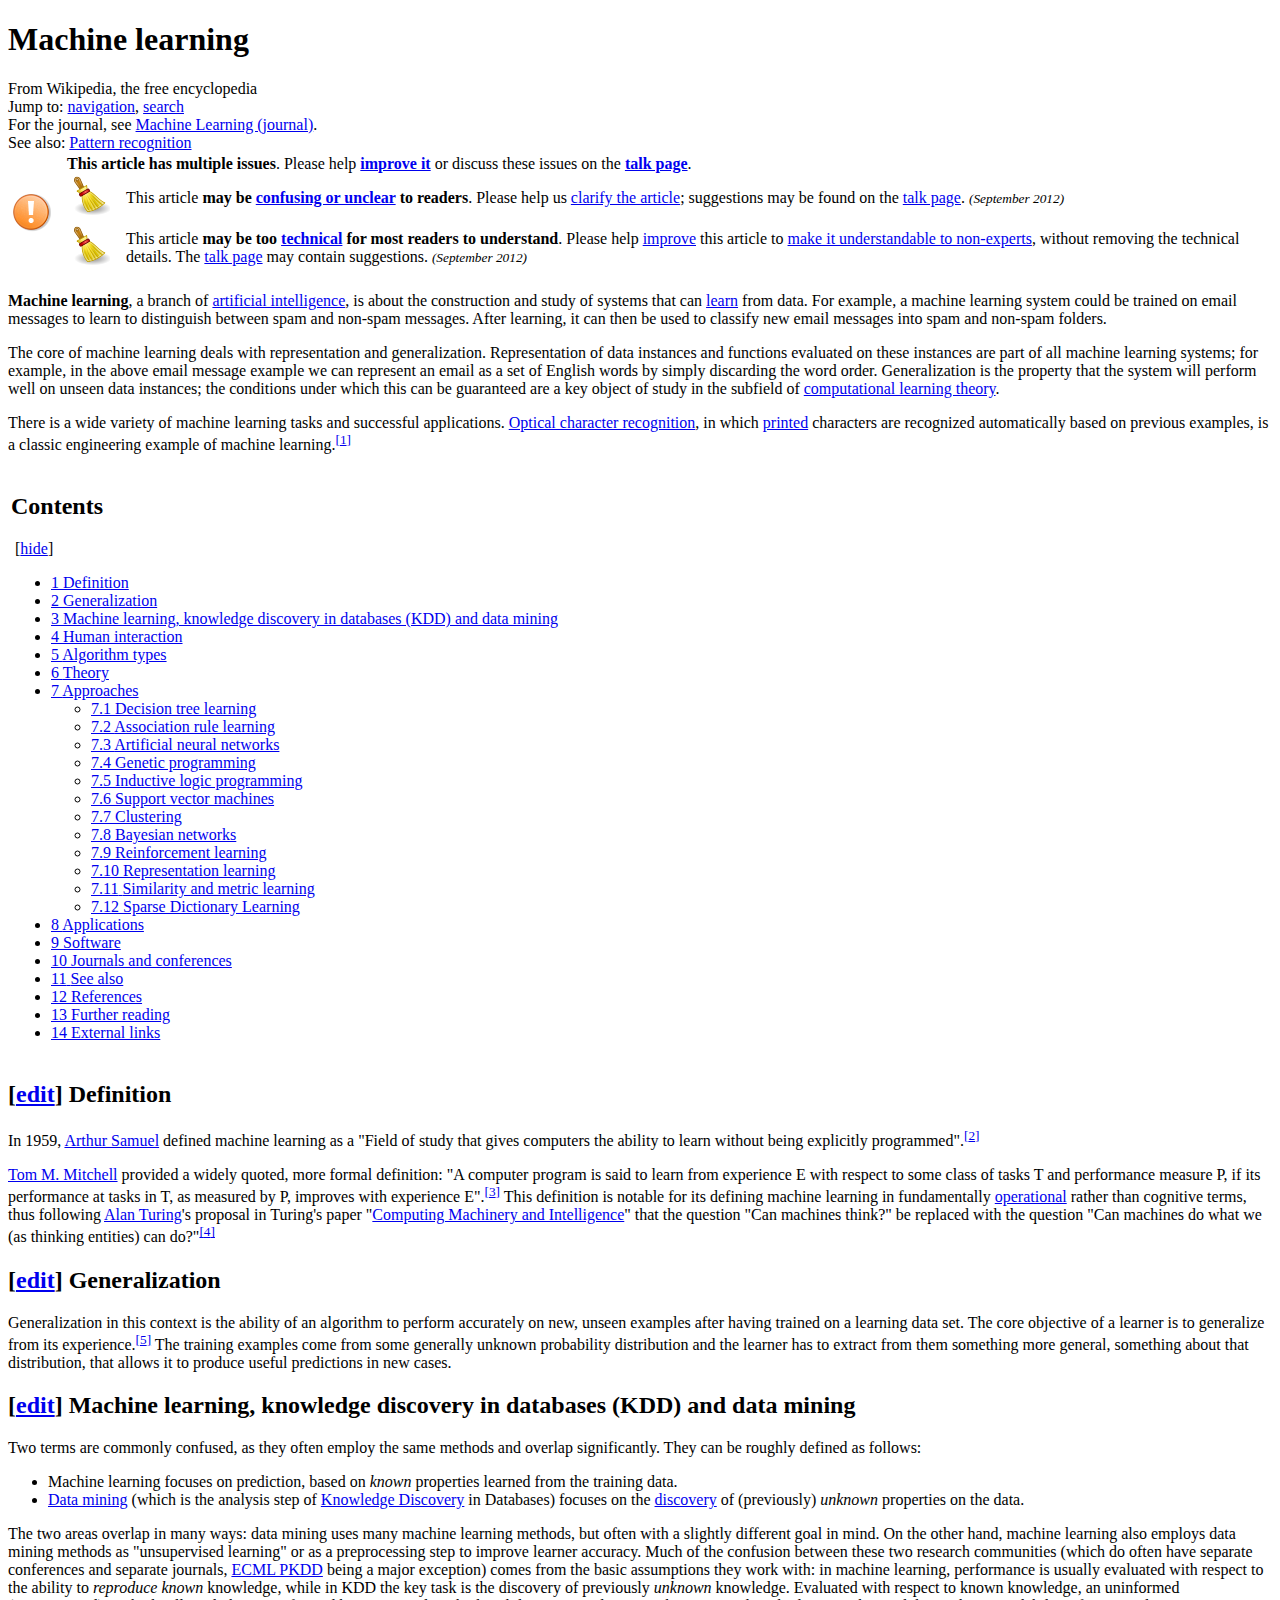
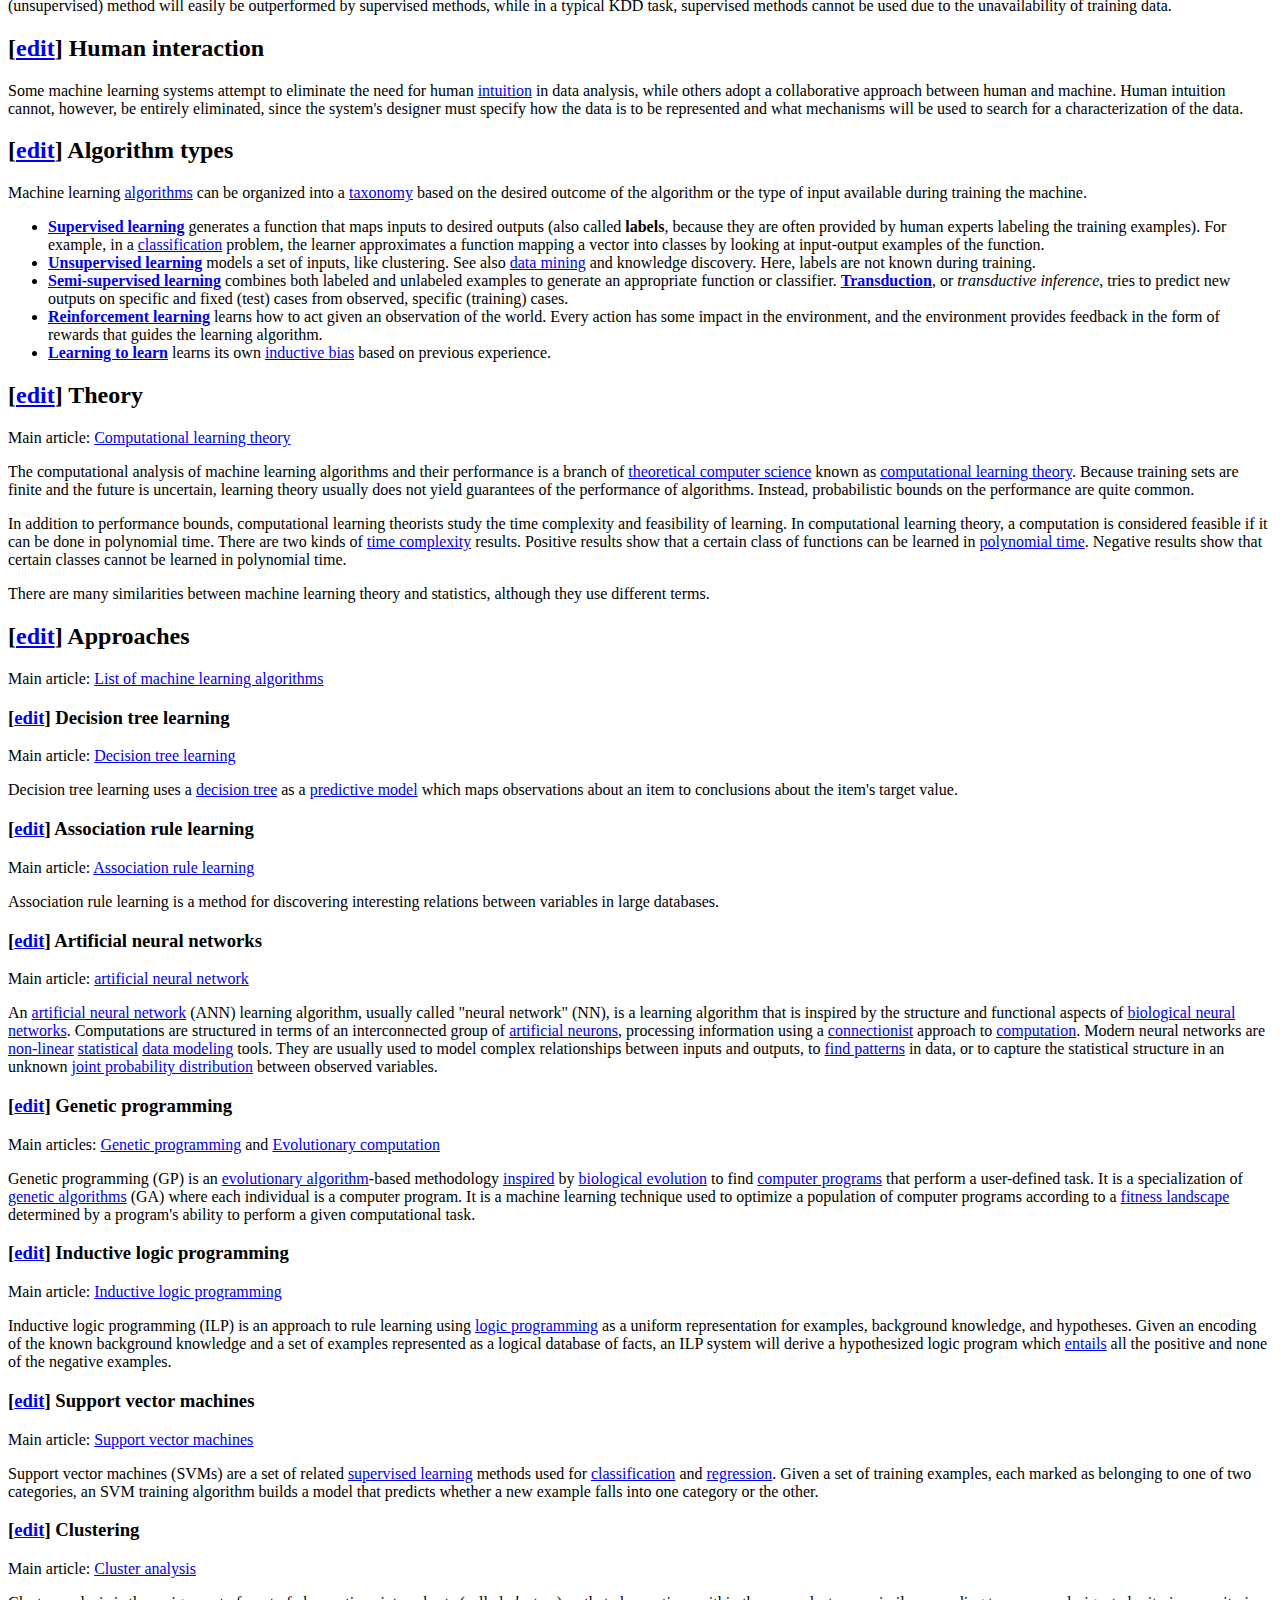
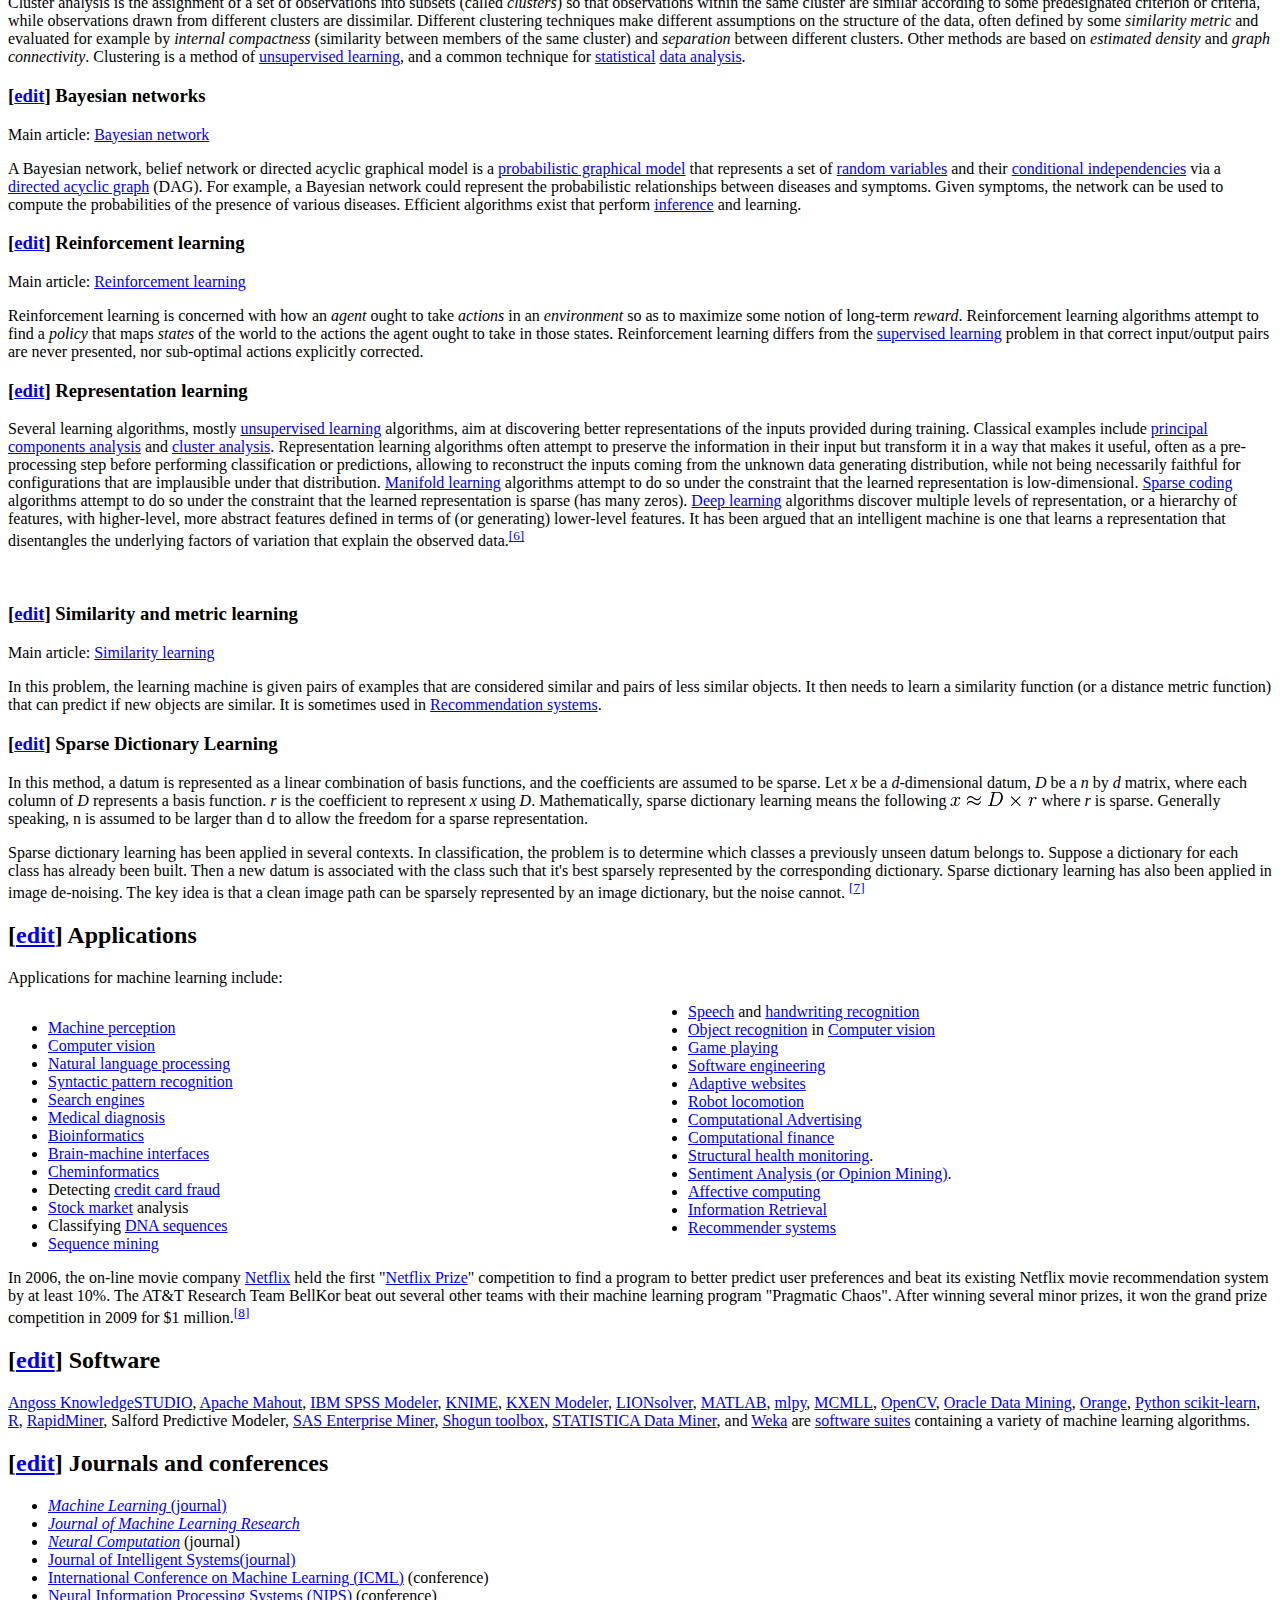
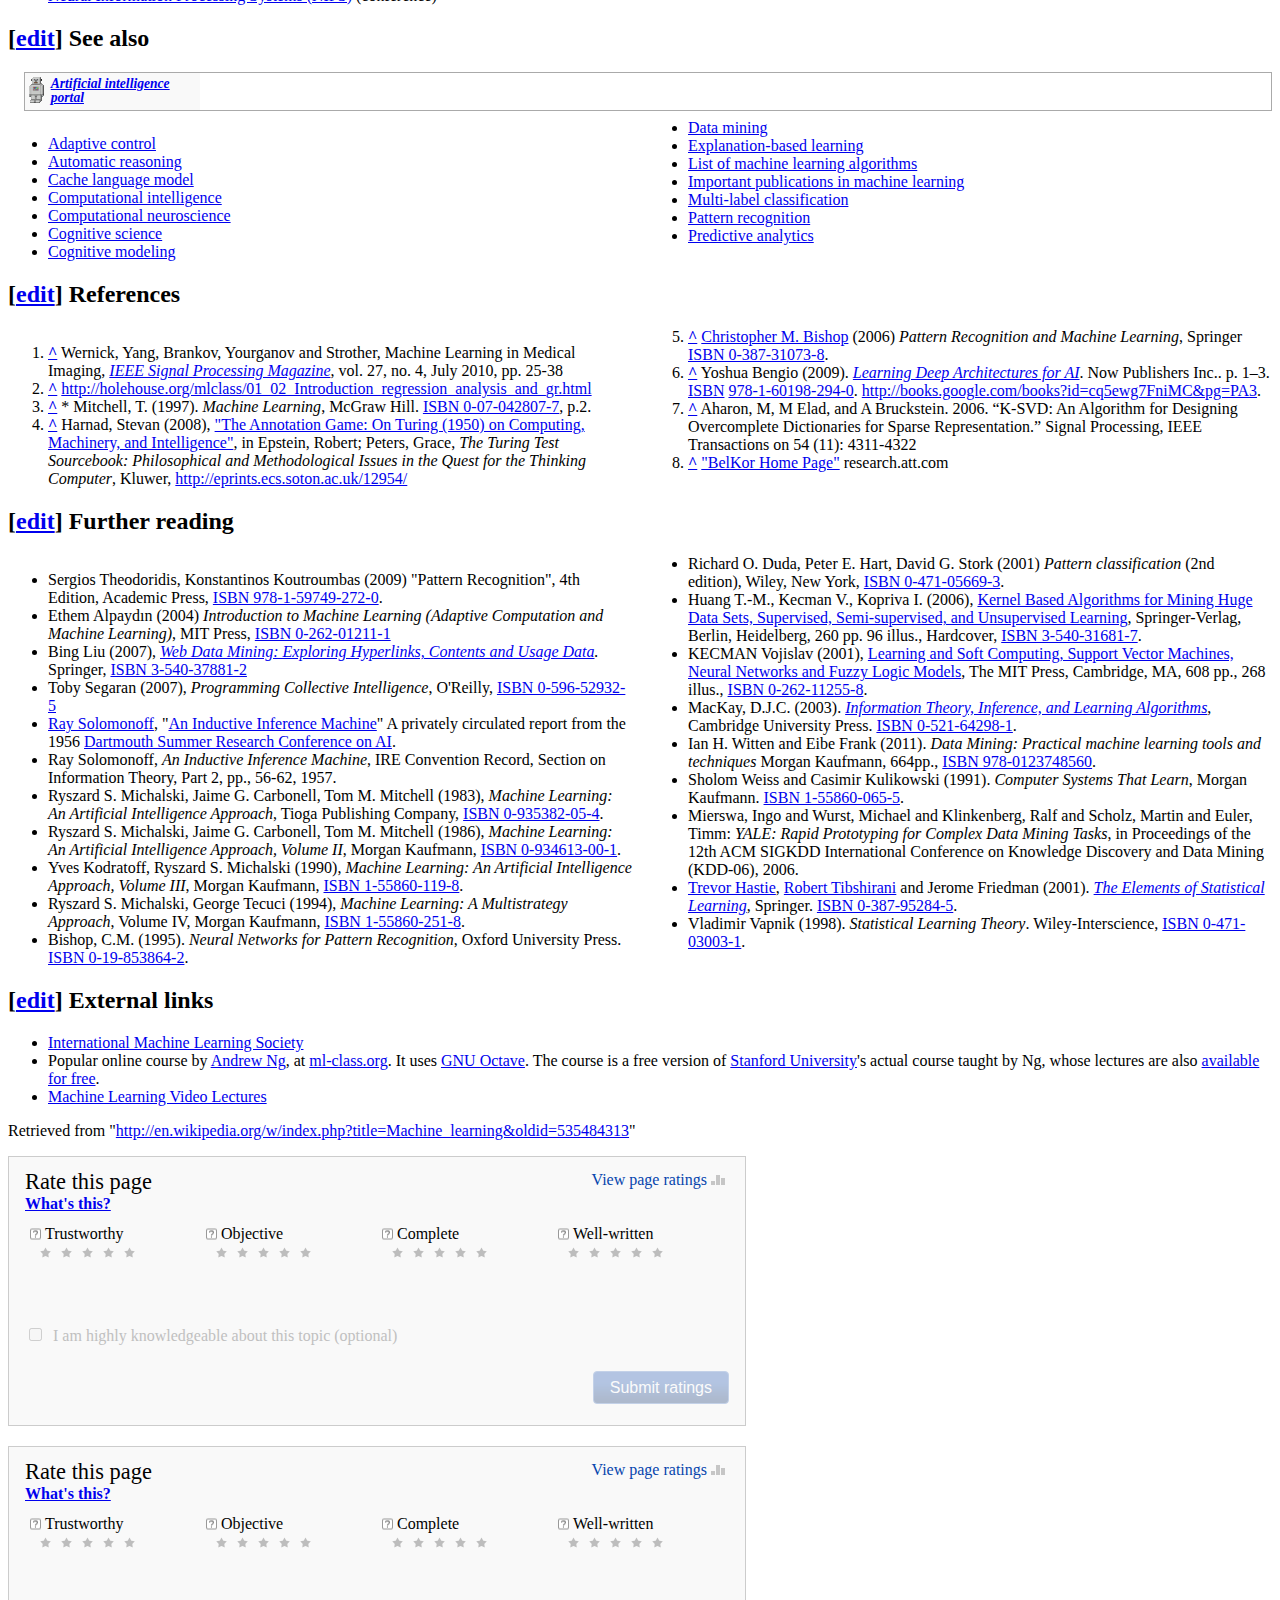
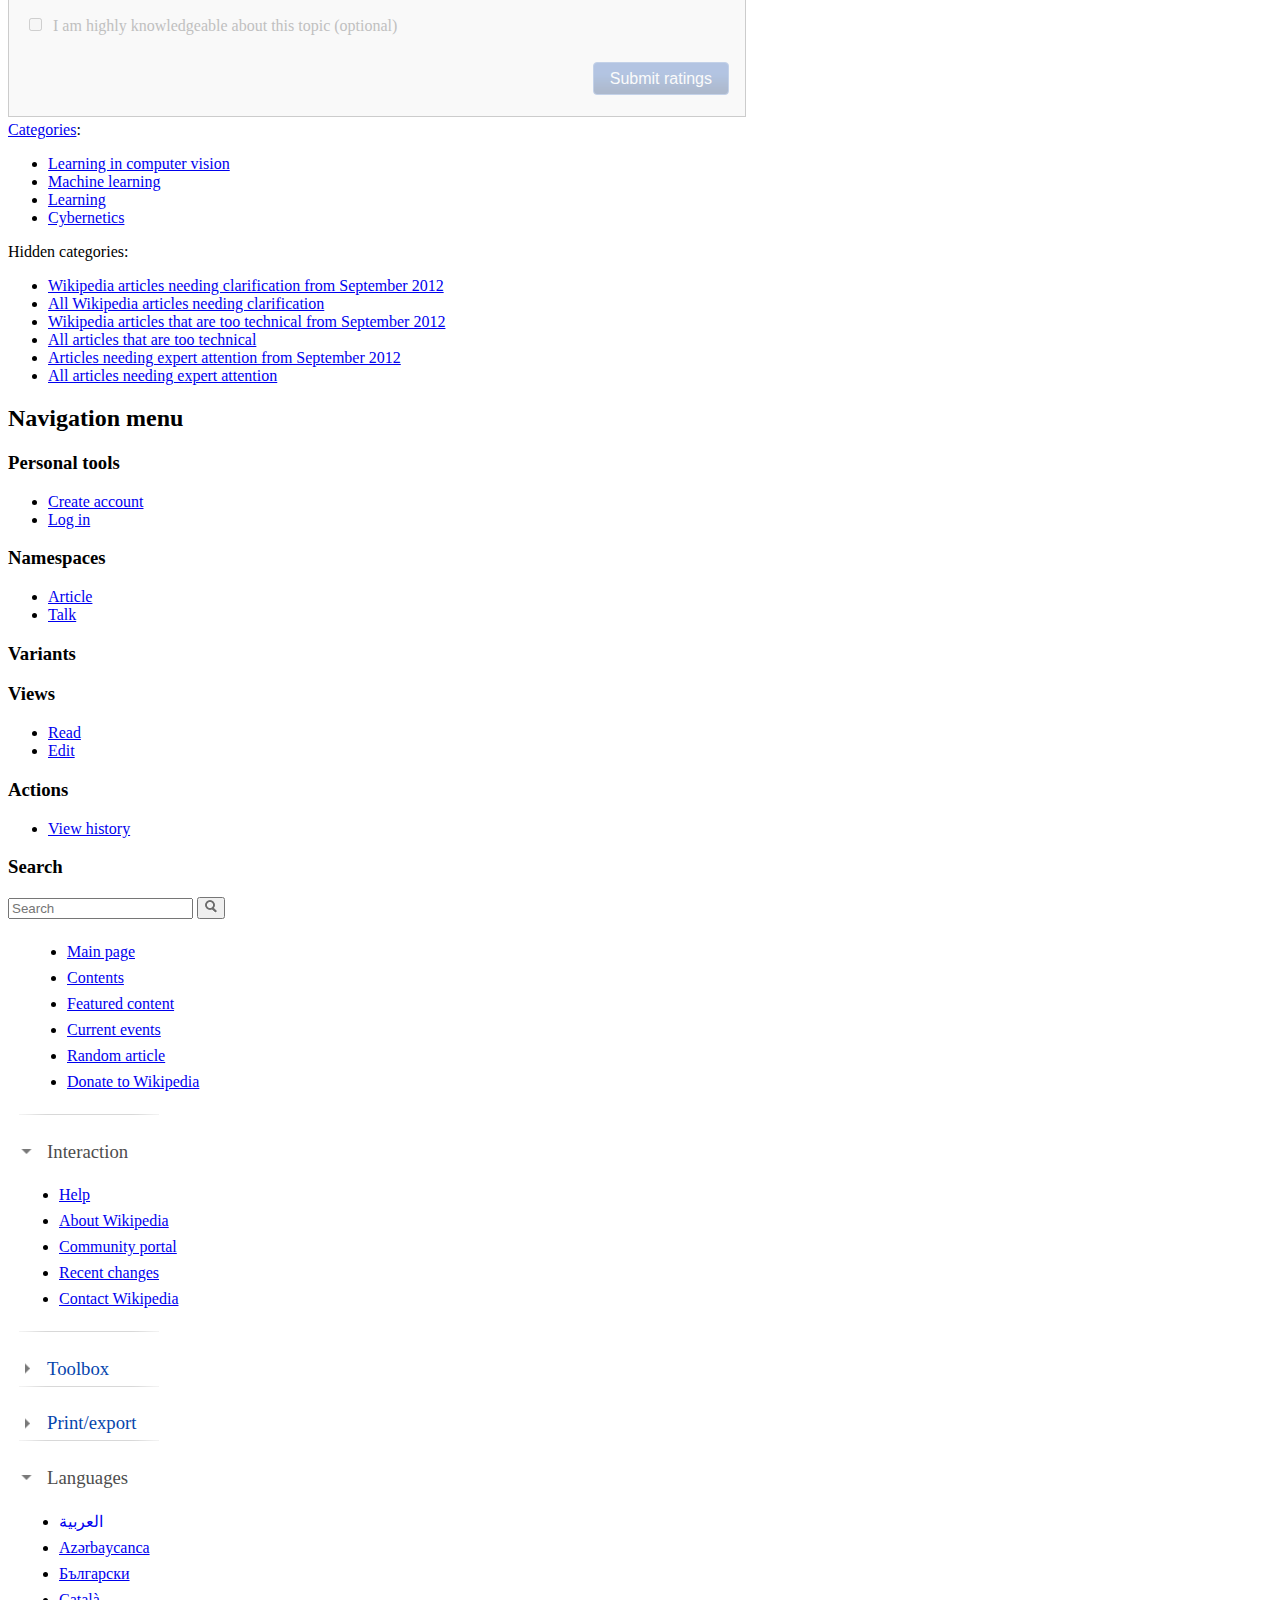
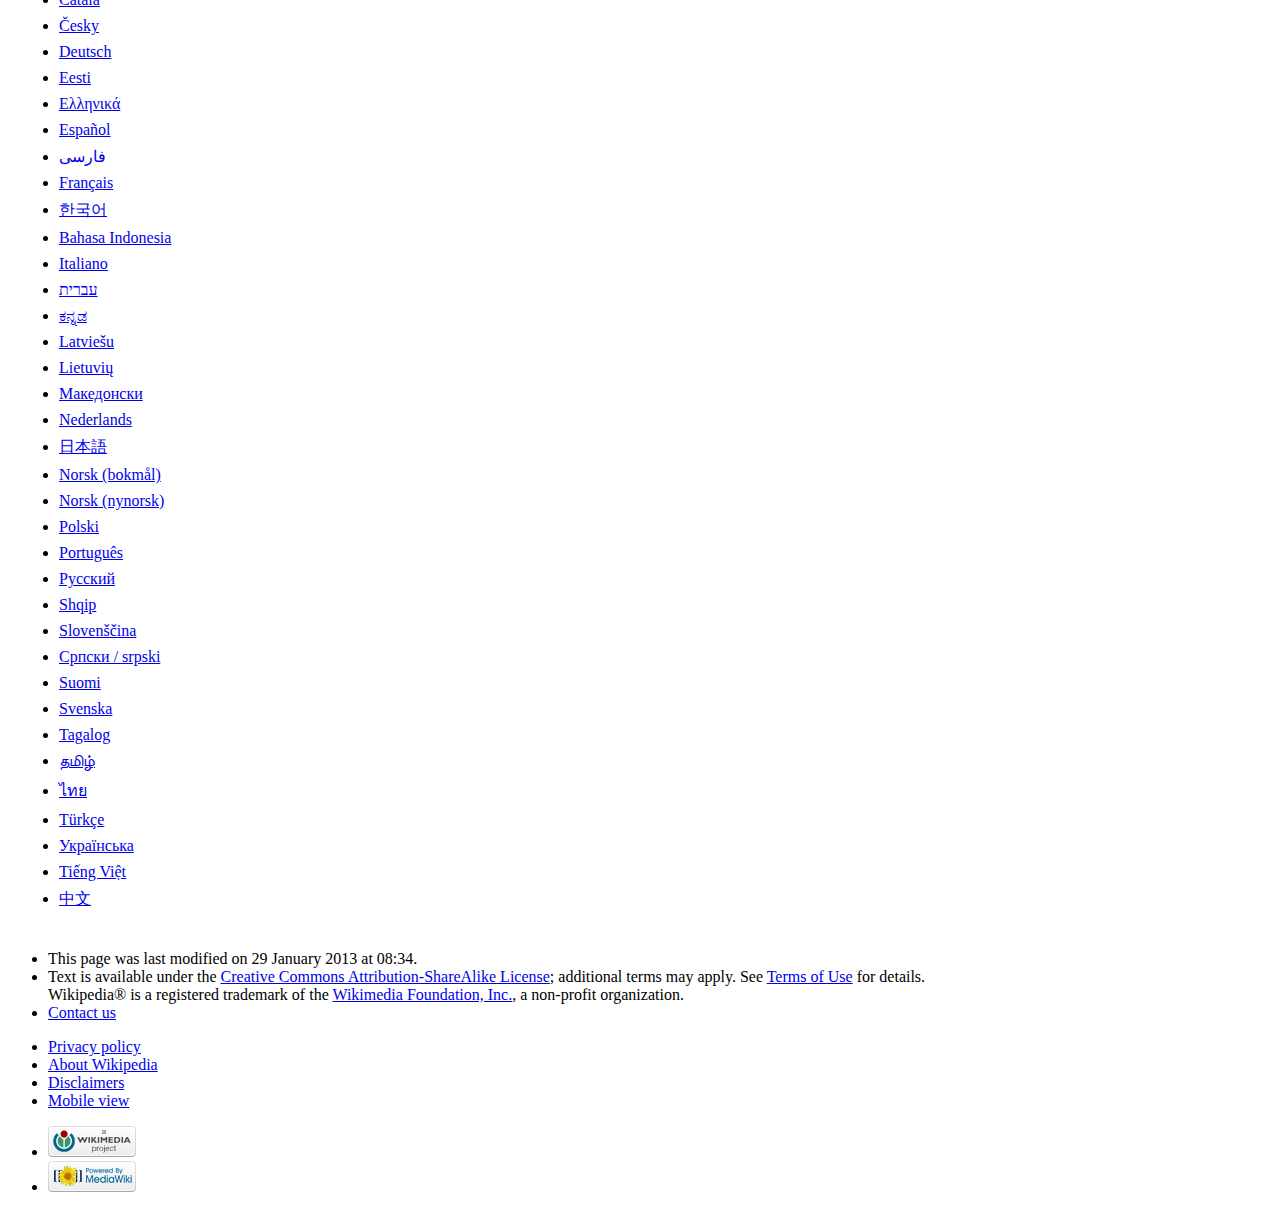
<file: Project Writing/Rufus-Project/Materials/data mining/Machine learning - Wikipedia, the free encyclopedia.htm>
<!DOCTYPE html>
<!-- saved from url=(0045)http://en.wikipedia.org/wiki/Machine_learning -->
<html lang="en" dir="ltr" class="client-js"><head><meta http-equiv="Content-Type" content="text/html; charset=UTF-8">
<title>Machine learning - Wikipedia, the free encyclopedia</title>
<meta charset="UTF-8">
<meta name="generator" content="MediaWiki 1.21wmf8">
<link rel="alternate" type="application/x-wiki" title="Edit this page" href="http://en.wikipedia.org/w/index.php?title=Machine_learning&action=edit">
<link rel="edit" title="Edit this page" href="http://en.wikipedia.org/w/index.php?title=Machine_learning&action=edit">
<link rel="apple-touch-icon" href="http://en.wikipedia.org/apple-touch-icon.png">
<link rel="shortcut icon" href="http://en.wikipedia.org/favicon.ico">
<link rel="search" type="application/opensearchdescription+xml" href="http://en.wikipedia.org/w/opensearch_desc.php" title="Wikipedia (en)">
<link rel="EditURI" type="application/rsd+xml" href="http://en.wikipedia.org/w/api.php?action=rsd">
<link rel="copyright" href="http://creativecommons.org/licenses/by-sa/3.0/">
<link rel="alternate" type="application/atom+xml" title="Wikipedia Atom feed" href="http://en.wikipedia.org/w/index.php?title=Special:RecentChanges&feed=atom">
<link rel="stylesheet" href="http://bits.wikimedia.org/en.wikipedia.org/load.php?debug=false&lang=en&modules=ext.gadget.DRN-wizard%2CReferenceTooltips%2Ccharinsert%2Cteahouse%7Cext.wikihiero%7Cmediawiki.legacy.commonPrint%2Cshared%7Cmw.PopUpMediaTransform%7Cskins.vector&only=styles&skin=vector&*">
<style>#wpTextbox1{margin:0;display:block}.editOptions{background-color:#F0F0F0;border:1px solid silver;border-top:none;padding:1em 1em 1.5em 1em;margin-bottom:2em}.collapsible-list{display:inline;cursor:pointer;min-width:400px}.collapsible-list > span{float:left;background:url([data-uri]);background:url(//bits.wikimedia.org/static-1.21wmf8/extensions/Vector/modules/./images/open.png?2013-01-16T21:51:40Z)!ie;background-repeat:no-repeat;background-position:50% 50%;display:block;height:16px;width:16px}.collapsible-list > span.collapsed{background:url([data-uri]);background:url(//bits.wikimedia.org/static-1.21wmf8/extensions/Vector/modules/./images/closed-ltr.png?2013-01-16T21:51:40Z)!ie;background-repeat:no-repeat;background-position:50% 50%}.hiddencats > ul,.templatesUsed > ul{margin:1em 2.5em}.editCheckboxes{margin-bottom:1em}.editCheckboxes input[type='checkbox']:first-child{margin-left:0}.cancelLink{margin:0 0.5em}.cancelLinkPipeSpace{display:inline-block;width:0.5em;height:0.5em}#editpage-copywarn{font-size:0.9em}input#wpSummary{display:block;margin-top:0;margin-bottom:0.5em}.editButtons > input[type='submit']:first-child{margin-left:.1em}
/* cache key: enwiki:resourceloader:filter:minify-css:7:94e998c6a938e42e32e80f9d2c2374e9 */.mw-mah-wrapper a{cursor:pointer}.mw-mah-wrapper .mah-helpful-state{background:transparent url([data-uri]) no-repeat left center;background:transparent url(//bits.wikimedia.org/static-1.21wmf8/extensions/MarkAsHelpful/modules/ext.markAsHelpful/images/mah-helpful-dull.png?2013-01-16T21:50:00Z) no-repeat left center!ie;padding-left:18px}.mw-mah-wrapper .mah-helpful-state:hover{background:transparent url([data-uri]) no-repeat left center;background:transparent url(//bits.wikimedia.org/static-1.21wmf8/extensions/MarkAsHelpful/modules/ext.markAsHelpful/images/mah-helpful-hover.png?2013-01-16T21:50:00Z) no-repeat left center!ie}.mw-mah-wrapper .mah-helpful-marked-state{background:transparent url([data-uri]) no-repeat left center;background:transparent url(//bits.wikimedia.org/static-1.21wmf8/extensions/MarkAsHelpful/modules/ext.markAsHelpful/images/mah-helpful-marked.png?2013-01-16T21:50:00Z) no-repeat left center!ie;padding-left:18px}
/* cache key: enwiki:resourceloader:filter:minify-css:7:50b56d492e72982ff41ac372f04ff6a1 */.postedit-container{margin:0 auto;position:fixed;top:2%;left:50%;z-index:1000}.postedit{position:relative;top:0;left:-50%;padding:.6em 3.6em .6em 1.1em;font-family:'Helvetica Neue',Helvetica,Arial,sans-serif;font-size:0.8em;line-height:1.5625em;color:#626465;background:#eee url([data-uri]) repeat-x;background:#eee url(//bits.wikimedia.org/static-1.21wmf8/extensions/PostEdit/resources/images/gray-bg.png?2013-01-16T21:50:00Z) repeat-x!ie;border:1px solid #dcd9d9;-webkit-text-shadow:0 0.0625em 0 rgba(255,255,255,0.5);-moz-text-shadow:0 0.0625em 0 rgba(255,255,255,0.5);text-shadow:0 0.0625em 0 rgba(255,255,255,0.5);-webkit-border-radius:5px;-moz-border-radius:5px;border-radius:5px;-webkit-box-shadow:0 2px 5px 0 #ccc;-moz-box-shadow:0 2px 5px 0 #ccc;box-shadow:0 2px 5px 0 #ccc;-webkit-transition:all 0.25s ease-in-out;-moz-transition:all 0.25s ease-in-out;-ms-transition:all 0.25s ease-in-out;-o-transition:all 0.25s ease-in-out;transition:all 0.25s ease-in-out}.postedit-faded{opacity:0}.postedit-icon{padding-left:41px;  line-height:25px;background-repeat:no-repeat;background-position:8px 50%}.postedit-icon-checkmark{background-image:url([data-uri]);background-image:url(//bits.wikimedia.org/static-1.21wmf8/extensions/PostEdit/resources/images/green-checkmark.png?2013-01-16T21:50:00Z)!ie;background-position:left}.postedit-close{position:absolute;top:.6em;right:.8em;font-size:1.25em;font-weight:bold;line-height:1.1em;color:black;text-shadow:0 0.0625em 0 white;text-decoration:none;opacity:0.2;filter:alpha(opacity=20)}.postedit-close:hover{color:black;text-decoration:none;cursor:pointer;opacity:0.4;filter:alpha(opacity=40)}
/* cache key: enwiki:resourceloader:filter:minify-css:7:1b080d20ef3cc60ddbd9e16f91571135 */.referencetooltip{position:absolute;list-style:none;list-style-image:none;opacity:0;font-size:10px;margin:0;z-index:5;padding:0}.referencetooltip li{border:#080086 2px solid;max-width:260px;padding:10px 8px 13px 8px;margin:0px;background-color:#F7F7F7;box-shadow:2px 4px 2px rgba(0,0,0,0.3);-moz-box-shadow:2px 4px 2px rgba(0,0,0,0.3);-webkit-box-shadow:2px 4px 2px rgba(0,0,0,0.3)}.referencetooltip li+li{margin-left:7px;margin-top:-2px;border:0;padding:0;height:3px;width:0px;background-color:transparent;box-shadow:none;-moz-box-shadow:none;-webkit-box-shadow:none;border-top:12px #080086 solid;border-right:7px transparent solid;border-left:7px transparent solid}.referencetooltip>li+li::after{content:'';border-top:8px #F7F7F7 solid;border-right:5px transparent solid;border-left:5px transparent solid;margin-top:-12px;margin-left:-5px;z-index:1;height:0px;width:0px;display:block}.client-js .referencetooltip li ul li{border:none;box-shadow:none;-moz-box-shadow:none;-webkit-box-shadow:none;height:auto;width:auto;margin:auto;padding:0;position:static}.RTflipped{padding-top:13px}.referencetooltip.RTflipped li+li{position:absolute;top:2px;border-top:0;border-bottom:12px #080086 solid}.referencetooltip.RTflipped li+li::after{border-top:0;border-bottom:8px #F7F7F7 solid;position:absolute;margin-top:7px}.RTsettings{float:right;height:16px;width:16px;cursor:pointer;background-image:url(//upload.wikimedia.org/wikipedia/commons/e/ed/Cog.png);margin-top:-9px;margin-right:-7px;-webkit-transition:opacity 0.15s;-moz-transition:opacity 0.15s;-o-transition:opacity 0.15s;-ms-transition:opacity 0.15s;transition:opacity 0.15s;opacity:0.6;filter:alpha(opacity=60)}.RTsettings:hover{opacity:1;filter:alpha(opacity=100)}
/* cache key: enwiki:resourceloader:filter:minify-css:7:f043a32bb7f4917227bd98422c2a56ec */div#editpage-specialchars{display:block;margin-top:.5em;border:1px solid #c0c0c0;padding:.3em}
/* cache key: enwiki:resourceloader:filter:minify-css:7:29386c84f9c8f19dfb410df7e5be154b */.mw-collapsible-toggle{float:right} li .mw-collapsible-toggle{float:none} .mw-collapsible-toggle-li{list-style:none}
/* cache key: enwiki:resourceloader:filter:minify-css:7:4250852ed2349a0d4d0fc6509a3e7d4c */.suggestions{overflow:hidden;position:absolute;top:0;left:0;width:0;border:none;z-index:1099;padding:0;margin:-1px -1px 0 0} html > body .suggestions{margin:-1px 0 0 0}.suggestions-special{position:relative;background-color:white;cursor:pointer;border:solid 1px #aaaaaa;padding:0;margin:0;margin-top:-2px;display:none;padding:0.25em 0.25em;line-height:1.25em}.suggestions-results{background-color:white;cursor:pointer;border:solid 1px #aaaaaa;padding:0;margin:0}.suggestions-result{color:black;margin:0;line-height:1.5em;padding:0.01em 0.25em;text-align:left}.suggestions-result-current{background-color:#4C59A6;color:white}.suggestions-special .special-label{color:gray;text-align:left}.suggestions-special .special-query{color:black;font-style:italic;text-align:left}.suggestions-special .special-hover{background-color:silver}.suggestions-result-current .special-label,.suggestions-result-current .special-query{color:white}.autoellipsis-matched,.highlight{font-weight:bold}
/* cache key: enwiki:resourceloader:filter:minify-css:7:9780324491b653a3780e2d029bdc140c */#mw-panel.collapsible-nav .portal{background:url([data-uri]) left top no-repeat;background:url(//bits.wikimedia.org/static-1.21wmf8/extensions/Vector/modules/images/portal-break.png?2013-01-16T21:51:40Z) left top no-repeat!ie;padding:0.25em 0 !important;margin:-11px 9px 10px 11px}#mw-panel.collapsible-nav .portal h3,#mw-panel.collapsible-nav .portal h5{color:#4D4D4D;font-weight:normal;background:url([data-uri]) left center no-repeat;background:url(//bits.wikimedia.org/static-1.21wmf8/extensions/Vector/modules/images/open.png?2013-01-16T21:51:40Z) left center no-repeat!ie;padding:4px 0 3px 1.5em;margin-bottom:0}#mw-panel.collapsible-nav .portal h3:hover,#mw-panel.collapsible-nav .portal h5:hover{cursor:pointer;text-decoration:none}#mw-panel.collapsible-nav .portal h3 a,#mw-panel.collapsible-nav .portal h5 a{color:#4D4D4D;text-decoration:none}#mw-panel.collapsible-nav .portal .body{background:none !important;padding-top:0;display:none}#mw-panel.collapsible-nav .portal .body ul li{padding:0.25em 0} #mw-panel.collapsible-nav .portal.first h3,#mw-panel.collapsible-nav .portal.first h5{display:none}#mw-panel.collapsible-nav .portal.first{background-image:none;margin-top:0} #mw-panel.collapsible-nav .portal.persistent .body{display:block}#mw-panel.collapsible-nav .portal.persistent h3,#mw-panel.collapsible-nav .portal.persistent h5{background:none !important;padding-left:0.7em;cursor:default}#mw-panel.collapsible-nav .portal.persistent .body{margin-left:0.5em} #mw-panel.collapsible-nav .portal.collapsed h3,#mw-panel.collapsible-nav .portal.collapsed h5{color:#0645AD;background:url([data-uri]) left center no-repeat;background:url(//bits.wikimedia.org/static-1.21wmf8/extensions/Vector/modules/images/closed-ltr.png?2013-01-16T21:51:40Z) left center no-repeat!ie;margin-bottom:0}#mw-panel.collapsible-nav .portal.collapsed h3 a,#mw-panel.collapsible-nav .portal.collapsed h5 a{color:#0645AD}#mw-panel.collapsible-nav .portal.collapsed h3:hover,#mw-panel.collapsible-nav .portal.collapsed h5:hover{text-decoration:underline}
/* cache key: enwiki:resourceloader:filter:minify-css:7:892785109302e2e6b80757b83ad1d94d */#container{position:relative;min-height:100%}#container,video{width:100%;height:100%}#playerContainer{overflow:hidden;position:relative;height:100%;background:#000}#videoHolder{position:relative;overflow:hidden}.fullscreen #playerContainer{position:absolute !important;width:100% !important;height:100%! important;z-index:9999;min-height:100%;top:0;left:0;margin:0}.mwEmbedPlayer{width:100%;height:100%;overflow:hidden;position:absolute;top:0;left:0}.modal_editor{ left:10px;top:10px;right:10px;bottom:10px;position:fixed;z-index:100}.displayHTML a:visited{color:white}.loadingSpinner{width:32px;height:32px;display:block;padding:0px;background-image:url(//bits.wikimedia.org/static-1.21wmf8/extensions/MwEmbedSupport/MwEmbedModules/MwEmbedSupport/skins/common/images/loading_ani.gif?2013-01-16T21:50:00Z)}.mw-imported-resource{border:thin solid black}.kaltura-icon{background-image:url(//bits.wikimedia.org/static-1.21wmf8/extensions/MwEmbedSupport/MwEmbedModules/MwEmbedSupport/skins/common/images/kaltura_logo_sm_transparent.png?2013-01-16T21:50:00Z) !important;background-repeat:no-repeat;display:block;height:12px;width:12px;margin-top:2px !important;margin-left:3px !important}.mw-fullscreen-overlay{background:rgb(0,0,0) none repeat scroll 0% 0%;position:fixed;top:0pt;left:0pt;width:100%;height:100%;-moz-background-clip:border;-moz-background-origin:padding;-moz-background-inline-policy:continuous} .play-btn-large{width:70px;height:53px;background :url(//bits.wikimedia.org/static-1.21wmf8/extensions/MwEmbedSupport/MwEmbedModules/MwEmbedSupport/skins/common/images/player_big_play_button.png?2013-01-16T21:50:00Z);position :absolute;cursor :pointer;border :none !important;z-index :1}.play-btn-large:hover{background :url(//bits.wikimedia.org/static-1.21wmf8/extensions/MwEmbedSupport/MwEmbedModules/MwEmbedSupport/skins/common/images/player_big_play_button_hover.png?2013-01-16T21:50:00Z)}.carouselContainer{position :absolute;width :100%;z-index :2}.carouselVideoTitle{position :absolute;top :0px;left :0px;width :100%;background :rgba(0,0,0,0.8);color :white;font-size :small;font-weight :bold;z-index :2}.carouselVideoTitleText{display :block;padding :10px 10px 10px 20px}.carouselTitleDuration{position :absolute;top :0px;right :0px;padding :2px;background-color :#5A5A5A;color :#D9D9D9;font-size :smaller;z-index :2}.carouselImgTitle{position :absolute;width :100%;text-align :center;color :white;font-size :small;background :rgba(0,0,0,0.4)}.carouselImgDuration{position :absolute;top :2px;left :2px;background :rgba( 0,0,0,0.7 );color :white;padding :1px 6px;font-size :small}.carouselPrevButton,.carouselNextButton{display :block;position :absolute;bottom:23px}.carouselPrevButton{left :5px}.carouselNextButton{right:6px}.alert-container{-webkit-border-radius:3px;-moz-border-radius:3px;border-radius:3px;background-image:linear-gradient(bottom,rgb(215,215,215) 4%,rgb(230,230,230) 55%,rgb(255,255,255) 100%);background-image:-o-linear-gradient(bottom,rgb(215,215,215) 4%,rgb(230,230,230) 55%,rgb(255,255,255) 100%);background-image:-moz-linear-gradient(bottom,rgb(215,215,215) 4%,rgb(230,230,230) 55%,rgb(255,255,255) 100%);background-image:-webkit-linear-gradient(bottom,rgb(215,215,215) 4%,rgb(230,230,230) 55%,rgb(255,255,255) 100%);background-image:-ms-linear-gradient(bottom,rgb(215,215,215) 4%,rgb(230,230,230) 55%,rgb(255,255,255) 100%);background-image:-webkit-gradient(linear,left bottom,left top,color-stop(0.04,rgb(215,215,215)),color-stop(0.55,rgb(230,230,230)),color-stop(1,rgb(255,255,255)));margin:auto;position:absolute;top:0;left:0;right:0;bottom:0;max-width:80%;max-height:30%}.alert-title{background-color :#E6E6E6;padding :5px;border-bottom :1px solid #D1D1D1;font-weight :normal !important;font-size:14px !important;-webkit-border-top-left-radius:3px;-moz-border-radius-topleft:3px;border-top-left-radius:3px;-webkit-border-top-right-radius:3px;-moz-border-radius-topright:3px;border-top-right-radius:3px }.alert-message{padding :5px;font-weight :normal !important;text-align:center;font-size:14px !important}.alert-buttons-container{text-align:center;padding-bottom:5px}.alert-button{background-color:#474747;color:white;-webkit-border-radius:.5em;-moz-border-radius:.5em;border-radius:.5em;padding:2px 10px;background-image:linear-gradient(bottom,rgb(25,25,25) 4%,rgb(47,47,47) 55%,rgb(71,71,71) 68%);background-image:-o-linear-gradient(bottom,rgb(25,25,25) 4%,rgb(47,47,47) 55%,rgb(71,71,71) 68%);background-image:-moz-linear-gradient(bottom,rgb(25,25,25) 4%,rgb(47,47,47) 55%,rgb(71,71,71) 68%);background-image:-webkit-linear-gradient(bottom,rgb(25,25,25) 4%,rgb(47,47,47) 55%,rgb(71,71,71) 68%);background-image:-ms-linear-gradient(bottom,rgb(25,25,25) 4%,rgb(47,47,47) 55%,rgb(71,71,71) 68%);background-image:-webkit-gradient( linear,left bottom,left top,color-stop(0.04,rgb(25,25,25)),color-stop(0.55,rgb(47,47,47)),color-stop(0.68,rgb(71,71,71)) )}.alert-text{color :black !important}
/* cache key: enwiki:resourceloader:filter:minify-css:7:810a5a4907605abbee47d0e708aa6aa7 */.ui-helper-hidden{display:none}.ui-helper-hidden-accessible{position:absolute;left:-99999999px}.ui-helper-reset{margin:0;padding:0;border:0;outline:0;line-height:1.3;text-decoration:none;font-size:100%;list-style:none}.ui-helper-clearfix:after{content:".";display:block;height:0;clear:both;visibility:hidden}.ui-helper-clearfix{display:inline-block} * html .ui-helper-clearfix{height:1%}.ui-helper-clearfix{display:block} .ui-helper-zfix{width:100%;height:100%;top:0;left:0;position:absolute;opacity:0;filter:Alpha(Opacity=0)} .ui-state-disabled{cursor:default !important}  .ui-icon{display:block;text-indent:-99999px;overflow:hidden;background-repeat:no-repeat}  .ui-widget-overlay{position:absolute;top:0;left:0;width:100%;height:100%}  .ui-widget{font-family:sans-serif;font-size:0.8em}.ui-widget .ui-widget{font-size:1em}.ui-widget input,.ui-widget select,.ui-widget textarea,.ui-widget button{font-family:sans-serif;font-size:1em}.ui-widget-content{border:1px solid #cccccc;background:#f2f5f7 url([data-uri]) 50% top repeat-x;background:#f2f5f7 url(//bits.wikimedia.org/static-1.21wmf8/resources/jquery.ui/themes/vector/images/ui-bg_highlight-hard_100_f2f5f7_1x100.png?2013-01-16T17:25:00Z) 50% top repeat-x!ie;color:#362b36}.ui-widget-content a{color:#362b36}.ui-widget-header{border-bottom:1px solid #bbbbbb;line-height:1em;background:#ffffff url([data-uri]) 50% 50% repeat-x;background:#ffffff url(//bits.wikimedia.org/static-1.21wmf8/resources/jquery.ui/themes/vector/images/ui-bg_highlight-soft_100_ffffff_1x100.png?2013-01-16T17:25:00Z) 50% 50% repeat-x!ie;color:#222222;font-weight:bold}.ui-widget-header a{color:#222222} .ui-state-default,.ui-widget-content .ui-state-default,.ui-widget-header .ui-state-default{border:1px solid #aed0ea;background:#d7ebf9 url([data-uri]) 50% 50% repeat-x;background:#d7ebf9 url(//bits.wikimedia.org/static-1.21wmf8/resources/jquery.ui/themes/vector/images/ui-bg_highlight-hard_80_d7ebf9_1x100.png?2013-01-16T17:25:00Z) 50% 50% repeat-x!ie;font-weight:normal;color:#2779aa}.ui-state-default a,.ui-state-default a:link,.ui-state-default a:visited{color:#2779aa;text-decoration:none}.ui-state-hover,.ui-widget-content .ui-state-hover,.ui-widget-header .ui-state-hover,.ui-state-focus,.ui-widget-content .ui-state-focus,.ui-widget-header .ui-state-focus{border:1px solid #74b2e2;background:#e4f1fb url([data-uri]) 50% 50% repeat-x;background:#e4f1fb url(//bits.wikimedia.org/static-1.21wmf8/resources/jquery.ui/themes/vector/images/ui-bg_highlight-soft_100_e4f1fb_1x100.png?2013-01-16T17:25:00Z) 50% 50% repeat-x!ie;font-weight:normal;color:#0070a3}.ui-state-hover a,.ui-state-hover a:hover{color:#0070a3;text-decoration:none}.ui-state-active,.ui-widget-content .ui-state-active,.ui-widget-header .ui-state-active{border:1px solid #cccccc;background:#f0f0f0 url([data-uri]) 50% 50% repeat-x;url(//bits.wikimedia.org/static-1.21wmf8/resources/jquery.ui/themes/vector/images/ui-bg_inset-hard_100_f0f0f0_1x100.png?2013-01-16T17:25:00Z) 50% 50% repeat-x!ie;font-weight:normal;color:#000000}.ui-state-active a,.ui-state-active a:link,.ui-state-active a:visited{color:#000000;text-decoration:none}.ui-widget :active{outline:none} .ui-state-highlight,.ui-widget-content .ui-state-highlight,.ui-widget-header .ui-state-highlight{border:1px solid #f9dd34;background:#ffef8f url([data-uri]) 50% top repeat-x;url(//bits.wikimedia.org/static-1.21wmf8/resources/jquery.ui/themes/vector/images/ui-bg_highlight-soft_25_ffef8f_1x100.png?2013-01-16T17:25:00Z) 50% top repeat-x!ie;color:#363636}.ui-state-highlight a,.ui-widget-content .ui-state-highlight a,.ui-widget-header .ui-state-highlight a{color:#363636}.ui-state-error,.ui-widget-content .ui-state-error,.ui-widget-header .ui-state-error{border:1px solid #cd0a0a;background:#cd0a0a url([data-uri]) 50% 50% repeat-x;url(//bits.wikimedia.org/static-1.21wmf8/resources/jquery.ui/themes/vector/images/ui-bg_flat_15_cd0a0a_40x100.png?2013-01-16T17:25:00Z) 50% 50% repeat-x!ie;color:#ffffff}.ui-state-error a,.ui-widget-content .ui-state-error a,.ui-widget-header .ui-state-error a{color:#ffffff}.ui-state-error-text,.ui-widget-content .ui-state-error-text,.ui-widget-header .ui-state-error-text{color:#ffffff}.ui-priority-primary,.ui-widget-content .ui-priority-primary,.ui-widget-header .ui-priority-primary{font-weight:bold}.ui-priority-secondary,.ui-widget-content .ui-priority-secondary,.ui-widget-header .ui-priority-secondary{opacity:.7;filter:Alpha(Opacity=70);font-weight:normal}.ui-state-disabled,.ui-widget-content .ui-state-disabled,.ui-widget-header .ui-state-disabled{opacity:.35;filter:Alpha(Opacity=35);background-image:none}  .ui-icon{width:16px;height:16px}.ui-icon,.ui-widget-content .ui-icon,.ui-widget-header .ui-icon{background-image:url([data-uri]);background-image:url(//bits.wikimedia.org/static-1.21wmf8/resources/jquery.ui/themes/vector/images/ui-icons_72a7cf_256x240.png?2013-01-16T17:25:00Z)!ie}.ui-state-default .ui-icon{background-image:url([data-uri]);background-image:url(//bits.wikimedia.org/static-1.21wmf8/resources/jquery.ui/themes/vector/images/ui-icons_3d80b3_256x240.png?2013-01-16T17:25:00Z)!ie}.ui-state-hover .ui-icon,.ui-state-focus .ui-icon{background-image:url([data-uri]);background-image:url(//bits.wikimedia.org/static-1.21wmf8/resources/jquery.ui/themes/vector/images/ui-icons_2694e8_256x240.png?2013-01-16T17:25:00Z)!ie}.ui-state-active .ui-icon{background-image:url([data-uri]);background-image:url(//bits.wikimedia.org/static-1.21wmf8/resources/jquery.ui/themes/vector/images/ui-icons_666666_256x240.png?2013-01-16T17:25:00Z)!ie}.ui-state-highlight .ui-icon{background-image:url([data-uri]);background-image:url(//bits.wikimedia.org/static-1.21wmf8/resources/jquery.ui/themes/vector/images/ui-icons_2e83ff_256x240.png?2013-01-16T17:25:00Z)!ie}.ui-state-error .ui-icon,.ui-state-error-text .ui-icon{background-image:url([data-uri]);background-image:url(//bits.wikimedia.org/static-1.21wmf8/resources/jquery.ui/themes/vector/images/ui-icons_ffffff_256x240.png?2013-01-16T17:25:00Z)!ie} .ui-icon-carat-1-n{background-position:0 0}.ui-icon-carat-1-ne{background-position:-16px 0}.ui-icon-carat-1-e{background-position:-32px 0}.ui-icon-carat-1-se{background-position:-48px 0}.ui-icon-carat-1-s{background-position:-64px 0}.ui-icon-carat-1-sw{background-position:-80px 0}.ui-icon-carat-1-w{background-position:-96px 0}.ui-icon-carat-1-nw{background-position:-112px 0}.ui-icon-carat-2-n-s{background-position:-128px 0}.ui-icon-carat-2-e-w{background-position:-144px 0}.ui-icon-triangle-1-n{background-position:0 -16px}.ui-icon-triangle-1-ne{background-position:-16px -16px}.ui-icon-triangle-1-e{background-position:-32px -16px}.ui-icon-triangle-1-se{background-position:-48px -16px}.ui-icon-triangle-1-s{background-position:-64px -16px}.ui-icon-triangle-1-sw{background-position:-80px -16px}.ui-icon-triangle-1-w{background-position:-96px -16px}.ui-icon-triangle-1-nw{background-position:-112px -16px}.ui-icon-triangle-2-n-s{background-position:-128px -16px}.ui-icon-triangle-2-e-w{background-position:-144px -16px}.ui-icon-arrow-1-n{background-position:0 -32px}.ui-icon-arrow-1-ne{background-position:-16px -32px}.ui-icon-arrow-1-e{background-position:-32px -32px}.ui-icon-arrow-1-se{background-position:-48px -32px}.ui-icon-arrow-1-s{background-position:-64px -32px}.ui-icon-arrow-1-sw{background-position:-80px -32px}.ui-icon-arrow-1-w{background-position:-96px -32px}.ui-icon-arrow-1-nw{background-position:-112px -32px}.ui-icon-arrow-2-n-s{background-position:-128px -32px}.ui-icon-arrow-2-ne-sw{background-position:-144px -32px}.ui-icon-arrow-2-e-w{background-position:-160px -32px}.ui-icon-arrow-2-se-nw{background-position:-176px -32px}.ui-icon-arrowstop-1-n{background-position:-192px -32px}.ui-icon-arrowstop-1-e{background-position:-208px -32px}.ui-icon-arrowstop-1-s{background-position:-224px -32px}.ui-icon-arrowstop-1-w{background-position:-240px -32px}.ui-icon-arrowthick-1-n{background-position:0 -48px}.ui-icon-arrowthick-1-ne{background-position:-16px -48px}.ui-icon-arrowthick-1-e{background-position:-32px -48px}.ui-icon-arrowthick-1-se{background-position:-48px -48px}.ui-icon-arrowthick-1-s{background-position:-64px -48px}.ui-icon-arrowthick-1-sw{background-position:-80px -48px}.ui-icon-arrowthick-1-w{background-position:-96px -48px}.ui-icon-arrowthick-1-nw{background-position:-112px -48px}.ui-icon-arrowthick-2-n-s{background-position:-128px -48px}.ui-icon-arrowthick-2-ne-sw{background-position:-144px -48px}.ui-icon-arrowthick-2-e-w{background-position:-160px -48px}.ui-icon-arrowthick-2-se-nw{background-position:-176px -48px}.ui-icon-arrowthickstop-1-n{background-position:-192px -48px}.ui-icon-arrowthickstop-1-e{background-position:-208px -48px}.ui-icon-arrowthickstop-1-s{background-position:-224px -48px}.ui-icon-arrowthickstop-1-w{background-position:-240px -48px}.ui-icon-arrowreturnthick-1-w{background-position:0 -64px}.ui-icon-arrowreturnthick-1-n{background-position:-16px -64px}.ui-icon-arrowreturnthick-1-e{background-position:-32px -64px}.ui-icon-arrowreturnthick-1-s{background-position:-48px -64px}.ui-icon-arrowreturn-1-w{background-position:-64px -64px}.ui-icon-arrowreturn-1-n{background-position:-80px -64px}.ui-icon-arrowreturn-1-e{background-position:-96px -64px}.ui-icon-arrowreturn-1-s{background-position:-112px -64px}.ui-icon-arrowrefresh-1-w{background-position:-128px -64px}.ui-icon-arrowrefresh-1-n{background-position:-144px -64px}.ui-icon-arrowrefresh-1-e{background-position:-160px -64px}.ui-icon-arrowrefresh-1-s{background-position:-176px -64px}.ui-icon-arrow-4{background-position:0 -80px}.ui-icon-arrow-4-diag{background-position:-16px -80px}.ui-icon-extlink{background-position:-32px -80px}.ui-icon-newwin{background-position:-48px -80px}.ui-icon-refresh{background-position:-64px -80px}.ui-icon-shuffle{background-position:-80px -80px}.ui-icon-transfer-e-w{background-position:-96px -80px}.ui-icon-transferthick-e-w{background-position:-112px -80px}.ui-icon-folder-collapsed{background-position:0 -96px}.ui-icon-folder-open{background-position:-16px -96px}.ui-icon-document{background-position:-32px -96px}.ui-icon-document-b{background-position:-48px -96px}.ui-icon-note{background-position:-64px -96px}.ui-icon-mail-closed{background-position:-80px -96px}.ui-icon-mail-open{background-position:-96px -96px}.ui-icon-suitcase{background-position:-112px -96px}.ui-icon-comment{background-position:-128px -96px}.ui-icon-person{background-position:-144px -96px}.ui-icon-print{background-position:-160px -96px}.ui-icon-trash{background-position:-176px -96px}.ui-icon-locked{background-position:-192px -96px}.ui-icon-unlocked{background-position:-208px -96px}.ui-icon-bookmark{background-position:-224px -96px}.ui-icon-tag{background-position:-240px -96px}.ui-icon-home{background-position:0 -112px}.ui-icon-flag{background-position:-16px -112px}.ui-icon-calendar{background-position:-32px -112px}.ui-icon-cart{background-position:-48px -112px}.ui-icon-pencil{background-position:-64px -112px}.ui-icon-clock{background-position:-80px -112px}.ui-icon-disk{background-position:-96px -112px}.ui-icon-calculator{background-position:-112px -112px}.ui-icon-zoomin{background-position:-128px -112px}.ui-icon-zoomout{background-position:-144px -112px}.ui-icon-search{background-position:-160px -112px}.ui-icon-wrench{background-position:-176px -112px}.ui-icon-gear{background-position:-192px -112px}.ui-icon-heart{background-position:-208px -112px}.ui-icon-star{background-position:-224px -112px}.ui-icon-link{background-position:-240px -112px}.ui-icon-cancel{background-position:0 -128px}.ui-icon-plus{background-position:-16px -128px}.ui-icon-plusthick{background-position:-32px -128px}.ui-icon-minus{background-position:-48px -128px}.ui-icon-minusthick{background-position:-64px -128px}.ui-icon-close{background-position:-80px -128px}.ui-icon-closethick{background-position:-96px -128px}.ui-icon-key{background-position:-112px -128px}.ui-icon-lightbulb{background-position:-128px -128px}.ui-icon-scissors{background-position:-144px -128px}.ui-icon-clipboard{background-position:-160px -128px}.ui-icon-copy{background-position:-176px -128px}.ui-icon-contact{background-position:-192px -128px}.ui-icon-image{background-position:-208px -128px}.ui-icon-video{background-position:-224px -128px}.ui-icon-script{background-position:-240px -128px}.ui-icon-alert{background-position:0 -144px}.ui-icon-info{background-position:-16px -144px}.ui-icon-notice{background-position:-32px -144px}.ui-icon-help{background-position:-48px -144px}.ui-icon-check{background-position:-64px -144px}.ui-icon-bullet{background-position:-80px -144px}.ui-icon-radio-off{background-position:-96px -144px}.ui-icon-radio-on{background-position:-112px -144px}.ui-icon-pin-w{background-position:-128px -144px}.ui-icon-pin-s{background-position:-144px -144px}.ui-icon-play{background-position:0 -160px}.ui-icon-pause{background-position:-16px -160px}.ui-icon-seek-next{background-position:-32px -160px}.ui-icon-seek-prev{background-position:-48px -160px}.ui-icon-seek-end{background-position:-64px -160px}.ui-icon-seek-start{background-position:-80px -160px} .ui-icon-seek-first{background-position:-80px -160px}.ui-icon-stop{background-position:-96px -160px}.ui-icon-eject{background-position:-112px -160px}.ui-icon-volume-off{background-position:-128px -160px}.ui-icon-volume-on{background-position:-144px -160px}.ui-icon-power{background-position:0 -176px}.ui-icon-signal-diag{background-position:-16px -176px}.ui-icon-signal{background-position:-32px -176px}.ui-icon-battery-0{background-position:-48px -176px}.ui-icon-battery-1{background-position:-64px -176px}.ui-icon-battery-2{background-position:-80px -176px}.ui-icon-battery-3{background-position:-96px -176px}.ui-icon-circle-plus{background-position:0 -192px}.ui-icon-circle-minus{background-position:-16px -192px}.ui-icon-circle-close{background-position:-32px -192px}.ui-icon-circle-triangle-e{background-position:-48px -192px}.ui-icon-circle-triangle-s{background-position:-64px -192px}.ui-icon-circle-triangle-w{background-position:-80px -192px}.ui-icon-circle-triangle-n{background-position:-96px -192px}.ui-icon-circle-arrow-e{background-position:-112px -192px}.ui-icon-circle-arrow-s{background-position:-128px -192px}.ui-icon-circle-arrow-w{background-position:-144px -192px}.ui-icon-circle-arrow-n{background-position:-160px -192px}.ui-icon-circle-zoomin{background-position:-176px -192px}.ui-icon-circle-zoomout{background-position:-192px -192px}.ui-icon-circle-check{background-position:-208px -192px}.ui-icon-circlesmall-plus{background-position:0 -208px}.ui-icon-circlesmall-minus{background-position:-16px -208px}.ui-icon-circlesmall-close{background-position:-32px -208px}.ui-icon-squaresmall-plus{background-position:-48px -208px}.ui-icon-squaresmall-minus{background-position:-64px -208px}.ui-icon-squaresmall-close{background-position:-80px -208px}.ui-icon-grip-dotted-vertical{background-position:0 -224px}.ui-icon-grip-dotted-horizontal{background-position:-16px -224px}.ui-icon-grip-solid-vertical{background-position:-32px -224px}.ui-icon-grip-solid-horizontal{background-position:-48px -224px}.ui-icon-gripsmall-diagonal-se{background-position:-64px -224px}.ui-icon-grip-diagonal-se{background-position:-80px -224px}  .ui-corner-tl{-moz-border-radius-topleft:0;-webkit-border-top-left-radius:0}.ui-corner-tr{-moz-border-radius-topright:0;-webkit-border-top-right-radius:0}.ui-corner-bl{-moz-border-radius-bottomleft:0;-webkit-border-bottom-left-radius:0}.ui-corner-br{-moz-border-radius-bottomright:0;-webkit-border-bottom-right-radius:0}.ui-corner-top{-moz-border-radius-topleft:0;-webkit-border-top-left-radius:0;-moz-border-radius-topright:0;-webkit-border-top-right-radius:0}.ui-corner-bottom{-moz-border-radius-bottomleft:0;-webkit-border-bottom-left-radius:0;-moz-border-radius-bottomright:0;-webkit-border-bottom-right-radius:0}.ui-corner-right{-moz-border-radius-topright:0;-webkit-border-top-right-radius:0;-moz-border-radius-bottomright:0;-webkit-border-bottom-right-radius:0}.ui-corner-left{-moz-border-radius-topleft:0;-webkit-border-top-left-radius:0;-moz-border-radius-bottomleft:0;-webkit-border-bottom-left-radius:0}.ui-corner-all{-moz-border-radius:0;-webkit-border-radius:0} .ui-widget-overlay{background:#000000;opacity:.75;filter:Alpha(Opacity=75)}.ui-widget-shadow{margin:-7px 0 0 -7px;padding:7px;background:#000000 url([data-uri]) 50% 50% repeat-x;background:#000000 url(//bits.wikimedia.org/static-1.21wmf8/resources/jquery.ui/themes/vector/images/ui-bg_flat_70_000000_40x100.png?2013-01-16T17:25:00Z) 50% 50% repeat-x!ie;opacity:.20;filter:Alpha(Opacity=20);-moz-border-radius:8px;-webkit-border-radius:8px;border-radius:8px}
/* cache key: enwiki:resourceloader:filter:minify-css:7:d015b51b8a868a947cb6690473938a37 */.ui-resizable{position:relative}.ui-resizable-handle{position:absolute;font-size:0.1px;z-index:99999;display:block}.ui-resizable-disabled .ui-resizable-handle,.ui-resizable-autohide .ui-resizable-handle{display:none}.ui-resizable-n{cursor:n-resize;height:7px;width:100%;top:-5px;left:0}.ui-resizable-s{cursor:s-resize;height:7px;width:100%;bottom:-5px;left:0} .ui-resizable-e{cursor:e-resize;width:7px;right:-5px;top:0;height:100%} .ui-resizable-w{cursor:w-resize;width:7px;left:-5px;top:0;height:100%} .ui-resizable-se{cursor:se-resize;width:12px;height:12px;right:1px;bottom:1px} .ui-resizable-sw{cursor:sw-resize;width:9px;height:9px;left:-5px;bottom:-5px} .ui-resizable-nw{cursor:nw-resize;width:9px;height:9px;left:-5px;top:-5px} .ui-resizable-ne{cursor:ne-resize;width:9px;height:9px;right:-5px;top:-5px}
/* cache key: enwiki:resourceloader:filter:minify-css:7:6edb0b5932c338be8f0957237aa57681 */.ui-button{display:inline-block;position:relative;padding:0;margin-right:.1em;text-decoration:none !important;cursor:pointer;text-align:center;zoom:1;overflow:visible} .ui-button-icon-only{width:2.2em} button.ui-button-icon-only{width:2.4em} .ui-button-icons-only{width:3.4em}button.ui-button-icons-only{width:3.7em} .ui-button .ui-button-text{display:block;line-height:1.4}.ui-button-text-only .ui-button-text{padding:0.3em 1em 0.25em 1em}.ui-button-icon-only .ui-button-text,.ui-button-icons-only .ui-button-text{padding:0.3em;text-indent:-9999999px}.ui-button-text-icon-primary .ui-button-text,.ui-button-text-icons .ui-button-text{padding:0.3em 1em 0.25em 2.1em}.ui-button-text-icon-secondary .ui-button-text,.ui-button-text-icons .ui-button-text{padding:0.3em 2.1em 0.25em 1em}.ui-button-text-icons .ui-button-text{padding-left:2.1em;padding-right:2.1em} input.ui-button{padding:0.3em 1em} .ui-button-icon-only .ui-icon,.ui-button-text-icon-primary .ui-icon,.ui-button-text-icon-secondary .ui-icon,.ui-button-text-icons .ui-icon,.ui-button-text-icon .ui-icon,.ui-button-icons-only .ui-icon{position:absolute;top:50%;margin-top:-9px}.ui-button-icon-only .ui-icon{left:50%;margin-left:-8px}.ui-button-text-icon-primary .ui-button-icon-primary,.ui-button-text-icon .ui-button-icon-primary,.ui-button-text-icons .ui-button-icon-primary,.ui-button-icons-only .ui-button-icon-primary{left:0.5em}.ui-button-text-icon-secondary .ui-button-icon-secondary,.ui-button-text-icon .ui-button-icon-secondary,.ui-button-text-icons .ui-button-icon-secondary,.ui-button-icons-only .ui-button-icon-secondary{right:0.5em} .ui-buttonset{margin-right:7px}.ui-buttonset .ui-button{margin-left:0;margin-right:-.3em} button.ui-button::-moz-focus-inner{border:0;padding:0} body .ui-button{margin:0.5em 0 0.5em 0.4em;border:1px solid #a6a6a6 !important;background:#f2f2f2 url([data-uri]) repeat-x scroll 50% 100% !important;background:#f2f2f2 url(//bits.wikimedia.org/static-1.21wmf8/resources/jquery.ui/themes/vector/images/button-off.png?2013-01-16T17:25:00Z) repeat-x scroll 50% 100% !important!ie;cursor:pointer;font-size:1em;line-height:1.4em;width:auto;overflow:visible}  .ui-button.ui-corner-all,.ui-button.ui-corner-top,.ui-button.ui-corner-left,.ui-button.ui-corner-tl{-moz-border-radius-topleft:4px;-webkit-border-top-left-radius:4px;border-top-left-radius:4px}.ui-button.ui-corner-all,.ui-button.ui-corner-top,.ui-button.ui-corner-right,.ui-button.ui-corner-tr{-moz-border-radius-topright:4px;-webkit-border-top-right-radius:4px;border-top-right-radius:4px}.ui-button.ui-corner-all,.ui-button.ui-corner-bottom,.ui-button.ui-corner-left,.ui-button.ui-corner-bl{-moz-border-radius-bottomleft:4px;-webkit-border-bottom-left-radius:4px;border-bottom-left-radius:4px}.ui-button.ui-corner-all,.ui-button.ui-corner-bottom,.ui-button.ui-corner-right,.ui-button.ui-corner-br{-moz-border-radius-bottomright:4px;-webkit-border-bottom-right-radius:4px;border-bottom-right-radius:4px}body .ui-button:hover{border-color:#6e7273;background:#e1e1e1 url([data-uri]) repeat-x scroll 50% 100% !important;background:#e1e1e1 url(//bits.wikimedia.org/static-1.21wmf8/resources/jquery.ui/themes/vector/images/button-over.png?2013-01-16T17:25:00Z) repeat-x scroll 50% 100% !important!ie}body .ui-button:active,body .ui-button:focus{border-color:#707271;background:#bfbfbf url([data-uri]) repeat-x scroll 50% 100% !important;background:#bfbfbf url(//bits.wikimedia.org/static-1.21wmf8/resources/jquery.ui/themes/vector/images/button-down.png?2013-01-16T17:25:00Z) repeat-x scroll 50% 100% !important!ie}body .ui-button.disabled{color:#7f7f7f;border-color:#cccccc;background:#f2f2f2 url([data-uri]) repeat-x scroll 50% 100% !important;background:#f2f2f2 url(//bits.wikimedia.org/static-1.21wmf8/resources/jquery.ui/themes/vector/images/button-disabled.png?2013-01-16T17:25:00Z) repeat-x scroll 50% 100% !important!ie} body button.ui-button::-moz-focus-inner{border:0} body .ui-button-large{padding:5px} .ui-button-green .ui-icon,.ui-button-blue .ui-icon,.ui-button-red .ui-icon,.ui-button-orange .ui-icon{background-image:url([data-uri]) !important;background-image:url(//bits.wikimedia.org/static-1.21wmf8/resources/jquery.ui/themes/vector/images/ui-icons_ffffff_256x240.png?2013-01-16T17:25:00Z) !important!ie} body .ui-button.ui-button-green{color:white !important;border-color:#97af7e !important;background:#3cb677 url([data-uri]) repeat-x scroll 50% 100% !important;background:#3cb677 url(//bits.wikimedia.org/static-1.21wmf8/resources/jquery.ui/themes/vector/images/button-green.png?2013-01-16T17:25:00Z) repeat-x scroll 50% 100% !important!ie}body .ui-button.ui-button-green:hover{border-color:#778e61 !important;background:#339b65 url([data-uri]) repeat-x scroll 50% 100% !important;background:#339b65 url(//bits.wikimedia.org/static-1.21wmf8/resources/jquery.ui/themes/vector/images/button-green-hover.png?2013-01-16T17:25:00Z) repeat-x scroll 50% 100% !important!ie}body .ui-button.ui-button-green.ui-button-large{background:#3cb677 url([data-uri]) repeat-x scroll 50% 100% !important;background:#3cb677 url(//bits.wikimedia.org/static-1.21wmf8/resources/jquery.ui/themes/vector/images/button-green-large.png?2013-01-16T17:25:00Z) repeat-x scroll 50% 100% !important!ie}body .ui-button.ui-button-green.ui-button-large:hover{background:#339b65 url([data-uri]) repeat-x scroll 50% 100% !important;background:#339b65 url(//bits.wikimedia.org/static-1.21wmf8/resources/jquery.ui/themes/vector/images/button-green-hover-large.png?2013-01-16T17:25:00Z) repeat-x scroll 50% 100% !important!ie}body .ui-button.ui-button-green.disabled{filter:alpha(opacity=50);-moz-opacity:0.50;-khtml-opacity:0.50;opacity:0.50} body .ui-button.ui-button-blue{color:white !important;border-color:#628acb !important;background:#3365ba url([data-uri]) repeat-x scroll 50% 100% !important;background:#3365ba url(//bits.wikimedia.org/static-1.21wmf8/resources/jquery.ui/themes/vector/images/button-blue.png?2013-01-16T17:25:00Z) repeat-x scroll 50% 100% !important!ie}body .ui-button.ui-button-blue:hover{border-color:#5375ad !important;background:#2b569e url([data-uri]) repeat-x scroll 50% 100% !important;background:#2b569e url(//bits.wikimedia.org/static-1.21wmf8/resources/jquery.ui/themes/vector/images/button-blue-hover.png?2013-01-16T17:25:00Z) repeat-x scroll 50% 100% !important!ie}body .ui-button.ui-button-blue.ui-button-large{background:#3365ba url([data-uri]) repeat-x scroll 50% 100% !important;background:#3365ba url(//bits.wikimedia.org/static-1.21wmf8/resources/jquery.ui/themes/vector/images/button-blue-large.png?2013-01-16T17:25:00Z) repeat-x scroll 50% 100% !important!ie}body .ui-button.ui-button-blue.ui-button-large:hover{background:#2b569e url([data-uri]) repeat-x scroll 50% 100% !important;background:#2b569e url(//bits.wikimedia.org/static-1.21wmf8/resources/jquery.ui/themes/vector/images/button-blue-hover-large.png?2013-01-16T17:25:00Z) repeat-x scroll 50% 100% !important!ie}body .ui-button.ui-button-blue.disabled{filter:alpha(opacity=50);-moz-opacity:0.50;-khtml-opacity:0.50;opacity:0.50} body .ui-button.ui-button-red{color:white !important;border-color:#af977e !important;background:#cb0000 url([data-uri]) repeat-x scroll 50% 100% !important;background:#cb0000 url(//bits.wikimedia.org/static-1.21wmf8/resources/jquery.ui/themes/vector/images/button-red.png?2013-01-16T17:25:00Z) repeat-x scroll 50% 100% !important!ie}body .ui-button.ui-button-red:hover{border-color:#8e7761 !important;background:#ad0000 url([data-uri]) repeat-x scroll 50% 100% !important;background:#ad0000 url(//bits.wikimedia.org/static-1.21wmf8/resources/jquery.ui/themes/vector/images/button-red-hover.png?2013-01-16T17:25:00Z) repeat-x scroll 50% 100% !important!ie}body .ui-button.ui-button-red.ui-button-large{background:#cb0000 url([data-uri]) repeat-x scroll 50% 100% !important;background:#cb0000 url(//bits.wikimedia.org/static-1.21wmf8/resources/jquery.ui/themes/vector/images/button-red.png?2013-01-16T17:25:00Z) repeat-x scroll 50% 100% !important!ie}body .ui-button.ui-button-red.ui-button-large:hover{background:#ad0000 url([data-uri]) repeat-x scroll 50% 100% !important;background:#ad0000 url(//bits.wikimedia.org/static-1.21wmf8/resources/jquery.ui/themes/vector/images/button-red-hover.png?2013-01-16T17:25:00Z) repeat-x scroll 50% 100% !important!ie}body .ui-button.ui-button-red.disabled{filter:alpha(opacity=50);-moz-opacity:0.50;-khtml-opacity:0.50;opacity:0.50} body .ui-button.ui-button-orange{color:white !important;border-color:#f3a863 !important;background:#f07f14 url([data-uri]) repeat-x scroll 50% 100% !important;background:#f07f14 url(//bits.wikimedia.org/static-1.21wmf8/resources/jquery.ui/themes/vector/images/button-orange.png?2013-01-16T17:25:00Z) repeat-x scroll 50% 100% !important!ie}body .ui-button.ui-button-orange:hover{border-color:#ce9055 !important;background:#cc6c11 url([data-uri]) repeat-x scroll 50% 100% !important;background:#cc6c11 url(//bits.wikimedia.org/static-1.21wmf8/resources/jquery.ui/themes/vector/images/button-orange-hover.png?2013-01-16T17:25:00Z) repeat-x scroll 50% 100% !important!ie}body .ui-button.ui-button-orange.ui-button-large{background:#f07f14 url([data-uri]) repeat-x scroll 50% 100% !important;background:#f07f14 url(//bits.wikimedia.org/static-1.21wmf8/resources/jquery.ui/themes/vector/images/button-orange-large.png?2013-01-16T17:25:00Z) repeat-x scroll 50% 100% !important!ie}body .ui-button.ui-button-orange.ui-button-large:hover{background:#cc6c11 url([data-uri]) repeat-x scroll 50% 100% !important;background:#cc6c11 url(//bits.wikimedia.org/static-1.21wmf8/resources/jquery.ui/themes/vector/images/button-orange-hover-large.png?2013-01-16T17:25:00Z) repeat-x scroll 50% 100% !important!ie}body .ui-button.ui-button-orange.disabled{filter:alpha(opacity=50);-moz-opacity:0.50;-khtml-opacity:0.50;opacity:0.50}
/* cache key: enwiki:resourceloader:filter:minify-css:7:833aeedb1b0577557b75e26a24fa8515 */.ui-dialog{position:absolute;padding:0;width:300px}.ui-dialog .ui-dialog-titlebar{padding:.75em;position:relative}.ui-dialog .ui-dialog-title{float:left;margin:0}.ui-dialog .ui-dialog-titlebar-close{position:absolute;right:.75em;top:50%;width:19px;margin:-10px 0 0 0;padding:1px;height:18px}.ui-dialog .ui-dialog-titlebar-close span{display:block;margin:1px}.ui-dialog .ui-dialog-titlebar-close:hover,.ui-dialog .ui-dialog-titlebar-close:focus{padding:0}.ui-dialog .ui-dialog-content{border:0;padding:.5em 1em;background:none;overflow:auto;zoom:1}.ui-dialog .ui-dialog-buttonpane{text-align:left;border-width:1px 0 0 0;background-image:none;margin:.5em 0 0 0;padding:.3em 1em .5em .4em}.ui-dialog .ui-dialog-buttonpane .ui-dialog-buttonset{float:right}.ui-dialog .ui-resizable-se{width:14px;height:14px;right:3px;bottom:3px}.ui-draggable .ui-dialog-titlebar{cursor:move} body .ui-dialog .ui-dialog-titlebar-close:hover{text-decoration:none}body .ui-dialog .ui-dialog-content .status-invalid input{border:2px solid red;padding:2px 1px}body .ui-dialog .ui-dialog-titlebar{padding:0.9em 1.4em 0.6em !important}body .ui-dialog .ui-widget-header{background:#f0f0f0 url([data-uri]) repeat-x scroll 50% 100% !important;background:#f0f0f0 url(//bits.wikimedia.org/static-1.21wmf8/resources/jquery.ui/themes/vector/images/titlebar-fade.png?2013-01-16T17:25:00Z) repeat-x scroll 50% 100% !important!ie} body .ui-dialog .ui-icon-closethick{background:url([data-uri]) no-repeat 50% 50% !important;background:url(//bits.wikimedia.org/static-1.21wmf8/resources/jquery.ui/themes/vector/images/close.png?2013-01-16T17:25:00Z) no-repeat 50% 50% !important!ie}body .ui-dialog .ui-dialog-buttonpane{margin-top:0 !important;padding:0.3em 1.4em 0.5em 1.4em !important}
/* cache key: enwiki:resourceloader:filter:minify-css:7:5952f49ba5ed67e1bb152164ff8e0847 */.wp-teahouse-question-form{position:absolute;margin-left:auto;margin-right:auto;background-color:#f4f3f0;border:1px solid #a7d7f9;padding:1em}#wp-th-question-ask{float:right}.wp-teahouse-ask a.external{background-image:none !important}.wp-teahouse-respond-form{position:absolute;margin-left:auto;margin-right:auto;background-color:#f4f3f0;border:1px solid #a7d7f9;padding:1em}.wp-th-respond{float:right}.wp-teahouse-respond a.external{background-image:none !important}
/* cache key: enwiki:resourceloader:filter:minify-css:7:ba4e3603af357b5172e85672664d39a8 */.PopUpMediaTransform a .play-btn-large{position :absolute;top:50%;left :50%;width:70px;height:53px;margin-left:-35px;margin-top:-25px;background-image:url([data-uri]);background-image:url(//bits.wikimedia.org/static-1.21wmf8/extensions/TimedMediaHandler/resources/player_big_play_button.png?2013-01-16T21:50:00Z)!ie}.PopUpMediaTransform a .play-btn-large :hover{background-image:url([data-uri]);background-image:url(//bits.wikimedia.org/static-1.21wmf8/extensions/TimedMediaHandler/resources/player_big_play_button_hover.png?2013-01-16T21:50:00Z)!ie}.PopUpMediaTransform{position :relative;display:inline-block}li.gallerybox div.thumb div.PopUpMediaTransform{margin:0 auto}
/* cache key: enwiki:resourceloader:filter:minify-css:7:2b8b790559d8ff9246e033504b712dbd */.tipsy{padding:5px;position:absolute;z-index:100000;cursor:default}.tipsy-inner{padding:5px 8px 4px 8px; background-color:#ffffff;border:solid 1px #a7d7f9;color:black;max-width:15em;border-radius:4px;-moz-border-radius:4px;-webkit-border-radius:4px; }.tipsy-arrow{position:absolute;background:url([data-uri]) no-repeat top left;background:url(//bits.wikimedia.org/static-1.21wmf8/resources/jquery.tipsy/images/tipsy.png?2013-01-16T17:25:00Z) no-repeat top left!ie;width:11px;height:6px} .tipsy-n .tipsy-arrow{top:0px;left:50%;margin-left:-5px} .tipsy-nw .tipsy-arrow{top:1px;left:10px} .tipsy-ne .tipsy-arrow{top:1px;right:10px} .tipsy-s .tipsy-arrow{bottom:0px;left:50%;margin-left:-5px;background-position:bottom left} .tipsy-sw .tipsy-arrow{bottom:0px;left:10px;background-position:bottom left} .tipsy-se .tipsy-arrow{bottom:0px;right:10px;background-position:bottom left} .tipsy-e .tipsy-arrow{top:50%;margin-top:-5px;right:1px;width:5px;height:11px;background-position:top right} .tipsy-w .tipsy-arrow{top:50%;margin-top:-5px;left:0px;width:6px;height:11px}
/* cache key: enwiki:resourceloader:filter:minify-css:7:92c0117442f983d6a2f3caa3a4369fe7 */.articleFeedback{position:relative;display:inline-block;margin-top:1em}@media print{.articleFeedback{display:none}}.articleFeedback-panel{background-color:#f9f9f9;border:1px solid #cccccc;padding-bottom:1px}.articleFeedback-error-message{padding:3em;text-align:center}.articleFeedback-error{display:none;position:absolute;top:0;bottom:0;left:0;right:0;background-color:#f9f9f9;border:1px solid #cccccc;padding-bottom:1px}.articleFeedback-lock{display:none;position:absolute;top:0;left:0;right:0}.articleFeedback-pitches{float:absolute;top:1;left:1;right:1;background-color:#f9f9f9}.articleFeedback-pitch{display:none}.articleFeedback-lock{background-color:transparent}.articleFeedback-pitch-or{margin-left:0.75em;margin-right:0.25em}.articleFeedback-reject{border:none;background-color:transparent;cursor:pointer;color:#0645AD;line-height:1.4em}.articleFeedback-reject:hover{text-decoration:underline}.articleFeedback-pitch .articleFeedback-buffer{padding:0.75em 1em}.articleFeedback-panel{float:left}.articleFeedback-panel .articleFeedback-buffer{padding:0.75em 1em}.articleFeedback-title{font-size:1.4em}.articleFeedback-pitch .articleFeedback-title{font-size:1em;padding-left:28px;line-height:32px;background-image:url([data-uri]);background-image:url(//bits.wikimedia.org/static-1.21wmf8/extensions/ArticleFeedback/modules/jquery.articleFeedback/images/success.png?2013-01-16T21:46:40Z)!ie;background-repeat:no-repeat;background-position:left center;margin-bottom:0.5em}.articleFeedback-pitch .articleFeedback-pop{padding:1em;margin:0;background-color:white;border:solid 1px silver; -webkit-border-radius:5px;-moz-border-radius:5px;border-radius:5px}.articleFeedback-message{margin:0.33em;font-size:1.5em}.articleFeedback-body{margin:0.5em;color:#333333}.articleFeedback-switch{cursor:pointer;color:#0645AD;float:right;line-height:1.4em;background-repeat:no-repeat;background-position:right center;padding-right:22px}.articleFeedback-switch:hover{text-decoration:underline}.articleFeedback-switch-form{background-image:url([data-uri]);background-image:url(//bits.wikimedia.org/static-1.21wmf8/extensions/ArticleFeedback/modules/jquery.articleFeedback/images/form.png?2013-01-16T21:46:40Z)!ie}.articleFeedback-switch-report{background-image:url([data-uri]);background-image:url(//bits.wikimedia.org/static-1.21wmf8/extensions/ArticleFeedback/modules/jquery.articleFeedback/images/report.png?2013-01-16T21:46:40Z)!ie}.articleFeedback-switch-form:hover{background-image:url([data-uri]);background-image:url(//bits.wikimedia.org/static-1.21wmf8/extensions/ArticleFeedback/modules/jquery.articleFeedback/images/form-hover.png?2013-01-16T21:46:40Z)!ie}.articleFeedback-switch-report:hover{background-image:url([data-uri]);background-image:url(//bits.wikimedia.org/static-1.21wmf8/extensions/ArticleFeedback/modules/jquery.articleFeedback/images/report-hover.png?2013-01-16T21:46:40Z)!ie}.articleFeedback-explanation,.articleFeedback-description{float:left;font-weight:bold;margin-bottom:0.75em}.articleFeedback-rating-labels{margin-left:10px}.articleFeedback-rating-label,.articleFeedback-rating-clear{float:left;height:21px;width:21px;background-repeat:no-repeat;background-position:center center;cursor:pointer}.articleFeedback-rating-label{background-image:url([data-uri]);background-image:url(//bits.wikimedia.org/static-1.21wmf8/extensions/ArticleFeedback/modules/jquery.articleFeedback/images/star-empty.png?2013-01-16T21:46:40Z)!ie}.articleFeedback-rating-clear{background-image:url([data-uri]);background-image:url(//bits.wikimedia.org/static-1.21wmf8/extensions/ArticleFeedback/modules/jquery.articleFeedback/images/trash.png?2013-01-16T21:46:40Z)!ie;display:none}.articleFeedback-rating-labels:hover .articleFeedback-rating-clear{background-image:url([data-uri]);background-image:url(//bits.wikimedia.org/static-1.21wmf8/extensions/ArticleFeedback/modules/jquery.articleFeedback/images/trash-hover.png?2013-01-16T21:46:40Z)!ie}.articleFeedback-rating-label.articleFeedback-rating-label-full{background-image:url([data-uri]);background-image:url(//bits.wikimedia.org/static-1.21wmf8/extensions/ArticleFeedback/modules/jquery.articleFeedback/images/star-full.png?2013-01-16T21:46:40Z)!ie}.articleFeedback-expired .articleFeedback-rating-label.articleFeedback-rating-label-full{background-image:url([data-uri]);background-image:url(//bits.wikimedia.org/static-1.21wmf8/extensions/ArticleFeedback/modules/jquery.articleFeedback/images/star-full-expired.png?2013-01-16T21:46:40Z)!ie}.articleFeedback-rating-new .articleFeedback-rating-label.articleFeedback-rating-label-full,.articleFeedback-rating .articleFeedback-rating-label.articleFeedback-rating-label-hover-tail{background-image:url([data-uri]);background-image:url(//bits.wikimedia.org/static-1.21wmf8/extensions/ArticleFeedback/modules/jquery.articleFeedback/images/star-new.png?2013-01-16T21:46:40Z)!ie}.articleFeedback-rating .articleFeedback-rating-label.articleFeedback-rating-label-hover-head{background-image:url([data-uri]);background-image:url(//bits.wikimedia.org/static-1.21wmf8/extensions/ArticleFeedback/modules/jquery.articleFeedback/images/star-new-hover.png?2013-01-16T21:46:40Z)!ie}.articleFeedback-rating-new .articleFeedback-rating-label.articleFeedback-rating-label-down{background-image:url([data-uri]);background-image:url(//bits.wikimedia.org/static-1.21wmf8/extensions/ArticleFeedback/modules/jquery.articleFeedback/images/star-new-down.png?2013-01-16T21:46:40Z)!ie}.articleFeedback-rating-tooltip{float:left;width:12em;margin-left:12px;color:#999999;font-size:0.9em;display:none}.articleFeedback-rating{float:left;width:11em;height:5em;margin-bottom:0.5em}.articleFeedback-rating-average{float:left;margin-right:0.5em;width:2em;text-align:right;font-size:0.8em;line-height:17px}.articleFeedback-rating-meter{float:left;height:17px;width:104px;border:solid 1px #cccccc;border-radius:3px;background-image:url([data-uri]);background-image:url(//bits.wikimedia.org/static-1.21wmf8/extensions/ArticleFeedback/modules/jquery.articleFeedback/images/segment-empty.png?2013-01-16T21:46:40Z)!ie;background-repeat:repeat-x;background-position:center left;overflow:hidden}.articleFeedback-rating-meter div{float:left;height:17px;background-image:url([data-uri]);background-image:url(//bits.wikimedia.org/static-1.21wmf8/extensions/ArticleFeedback/modules/jquery.articleFeedback/images/segment-full.png?2013-01-16T21:46:40Z)!ie;background-repeat:repeat-x;background-position:center left}.articleFeedback-rating-count{float:right;font-size:0.8em;color:#999999;cursor:default;margin-right:1em}.articleFeedback-label{cursor:pointer;padding-left:20px;background-image:url([data-uri]);background-image:url(//bits.wikimedia.org/static-1.21wmf8/extensions/ArticleFeedback/modules/jquery.articleFeedback/images/question.png?2013-01-16T21:46:40Z)!ie;background-repeat:no-repeat;background-position:center left}.articleFeedback-label:hover{background-image:url([data-uri]);background-image:url(//bits.wikimedia.org/static-1.21wmf8/extensions/ArticleFeedback/modules/jquery.articleFeedback/images/question-hover.png?2013-01-16T21:46:40Z)!ie}.articleFeedback-submit{float:right}.articleFeedback-expertise-disabled,.articleFeedback-helpimprove-disabled{color:silver}.articleFeedback-expertise{float:left;margin-bottom:0.5em;margin-top:0.75em}.articleFeedback-expertise input{float:left;margin-bottom:0.5em;clear:both;cursor:pointer}.articleFeedback-expertise label{margin-left:0.5em;margin-bottom:0.5em;float:left;line-height:1.4em;cursor:pointer}.articleFeedback-expertise-options{clear:both;display:none}.articleFeedback-expertise-options input{display:block;clear:both;margin-left:2em}.articleFeedback-expertise-options label{line-height:1.6em}.articleFeedback-expertise-options .articleFeedback-helpimprove-email{width:20em;margin-left:4em;margin-top:0.25em;cursor:text}.articleFeedback-helpimprove-note{margin-left:4em;font-size:0.8em;clear:both}.articleFeedback-helpimprove-email.valid{background-color:#C0FFC0}.articleFeedback-helpimprove-email.invalid{background-color:#FFC0C0}.articleFeedback-pending,.articleFeedback-success{float:right}.articleFeedback-pending span,.articleFeedback-success span{display:none;padding:12px 12px 12px 28px;font-size:0.8em;line-height:3.6em;background-repeat:no-repeat;background-position:center left;color:green}.articleFeedback-pending span{background-image:url([data-uri]);background-image:url(//bits.wikimedia.org/static-1.21wmf8/extensions/ArticleFeedback/modules/jquery.articleFeedback/images/attention.png?2013-01-16T21:46:40Z)!ie}.articleFeedback-success span{background-image:url([data-uri]);background-image:url(//bits.wikimedia.org/static-1.21wmf8/extensions/ArticleFeedback/modules/jquery.articleFeedback/images/success.png?2013-01-16T21:46:40Z)!ie}.articleFeedback-expiry{display:none;border:solid 1px orange;background-color:white;padding:0.5em}.articleFeedback-expiry-title{font-size:1.2em;padding-left:28px;background-image:url([data-uri]);background-image:url(//bits.wikimedia.org/static-1.21wmf8/extensions/ArticleFeedback/modules/jquery.articleFeedback/images/alert.png?2013-01-16T21:46:40Z)!ie;background-repeat:no-repeat;background-position:center left}.articleFeedback-expiry-message{padding-left:28px;color:#777777}
/* cache key: enwiki:resourceloader:filter:minify-css:7:6297e4461dd7cf13acfea7e2c6c3a10e */</style><meta name="ResourceLoaderDynamicStyles" content="">
<link rel="stylesheet" href="http://bits.wikimedia.org/en.wikipedia.org/load.php?debug=false&lang=en&modules=site&only=styles&skin=vector&*">
<style>a:lang(ar),a:lang(ckb),a:lang(fa),a:lang(kk-arab),a:lang(mzn),a:lang(ps),a:lang(ur){text-decoration:none}
/* cache key: enwiki:resourceloader:filter:minify-css:7:d11e4771671c2d6cdedf7c90d8131cd5 */</style>

<script src="./Machine learning - Wikipedia, the free encyclopedia_files/load.php"></script><script src="./Machine learning - Wikipedia, the free encyclopedia_files/load(1).php"></script><style title="spinjs"></style>
<script>if(window.mw){
mw.config.set({"wgCanonicalNamespace":"","wgCanonicalSpecialPageName":false,"wgNamespaceNumber":0,"wgPageName":"Machine_learning","wgTitle":"Machine learning","wgCurRevisionId":535484313,"wgArticleId":233488,"wgIsArticle":true,"wgAction":"view","wgUserName":null,"wgUserGroups":["*"],"wgCategories":["Wikipedia articles needing clarification from September 2012","All Wikipedia articles needing clarification","Wikipedia articles that are too technical from September 2012","All articles that are too technical","Articles needing expert attention from September 2012","All articles needing expert attention","Learning in computer vision","Machine learning","Learning","Cybernetics"],"wgBreakFrames":false,"wgPageContentLanguage":"en","wgSeparatorTransformTable":["",""],"wgDigitTransformTable":["",""],"wgDefaultDateFormat":"dmy","wgMonthNames":["","January","February","March","April","May","June","July","August","September","October","November","December"],"wgMonthNamesShort":["","Jan","Feb","Mar","Apr","May","Jun","Jul","Aug","Sep","Oct","Nov","Dec"],"wgRelevantPageName":"Machine_learning","wgRestrictionEdit":[],"wgRestrictionMove":[],"wgVectorEnabledModules":{"collapsiblenav":true,"collapsibletabs":true,"editwarning":true,"expandablesearch":false,"footercleanup":true,"sectioneditlinks":false,"experiments":true},"wgWikiEditorEnabledModules":{"toolbar":true,"dialogs":true,"hidesig":true,"templateEditor":false,"templates":false,"preview":false,"previewDialog":false,"publish":false,"toc":false},"wgTrackingToken":"9976956135e210197588f6ed2e245e38","wgArticleFeedbackv5Permissions":{"aft-reader":true,"aft-member":false,"aft-editor":false,"aft-monitor":false,"aft-administrator":false,"aft-oversighter":false},"wgVisualEditor":{"isPageWatched":false,"enableSectionEditLinks":false},"wikilove-recipient":"","wikilove-anon":0,"mbEmailEnabled":true,"mbUserEmail":false,"mbIsEmailConfirmationPending":false,"wgFlaggedRevsParams":{"tags":{"status":{"levels":1,"quality":2,"pristine":3}}},"wgStableRevisionId":null,"wgCategoryTreePageCategoryOptions":"{\"mode\":0,\"hideprefix\":20,\"showcount\":true,\"namespaces\":false}","Geo":{"city":"","country":""},"wgNoticeProject":"wikipedia","aftv5Article":{"id":233488,"title":"Machine learning","namespace":0,"categories":["All Wikipedia articles needing clarification","All articles needing expert attention","All articles that are too technical","Articles needing expert attention from September 2012","Cybernetics","Learning","Learning in computer vision","Machine learning","Wikipedia articles needing clarification from September 2012","Wikipedia articles that are too technical from September 2012"],"permissionLevel":"aft-reader"}});
}</script><script>if(window.mw){
mw.loader.implement("user.options",function(){mw.user.options.set({"ccmeonemails":0,"cols":80,"date":"default","diffonly":0,"disablemail":0,"disablesuggest":0,"editfont":"default","editondblclick":0,"editsection":1,"editsectiononrightclick":0,"enotifminoredits":0,"enotifrevealaddr":0,"enotifusertalkpages":1,"enotifwatchlistpages":0,"extendwatchlist":0,"externaldiff":0,"externaleditor":0,"fancysig":0,"forceeditsummary":0,"gender":"unknown","hideminor":0,"hidepatrolled":0,"imagesize":2,"justify":0,"math":0,"minordefault":0,"newpageshidepatrolled":0,"nocache":0,"noconvertlink":0,"norollbackdiff":0,"numberheadings":0,"previewonfirst":0,"previewontop":1,"quickbar":5,"rcdays":7,"rclimit":50,"rememberpassword":0,"rows":25,"searchlimit":20,"showhiddencats":false,"showjumplinks":1,"shownumberswatching":1,"showtoc":1,"showtoolbar":1,"skin":"vector","stubthreshold":0,"thumbsize":4,"underline":2,"uselivepreview":0,"usenewrc":0,"watchcreations":1,"watchdefault":0,"watchdeletion":0,"watchlistdays":3
,"watchlisthideanons":0,"watchlisthidebots":0,"watchlisthideliu":0,"watchlisthideminor":0,"watchlisthideown":0,"watchlisthidepatrolled":0,"watchmoves":0,"wllimit":250,"flaggedrevssimpleui":1,"flaggedrevsstable":0,"flaggedrevseditdiffs":true,"flaggedrevsviewdiffs":false,"vector-simplesearch":1,"useeditwarning":1,"vector-collapsiblenav":1,"usebetatoolbar":1,"usebetatoolbar-cgd":1,"aftv5-last-filter":null,"wikilove-enabled":1,"echo-email-notificationspagetriage-mark-as-reviewed":true,"echo-email-notificationspagetriage-add-maintenance-tag":true,"echo-email-notificationspagetriage-add-deletion-tag":true,"ep_showtoplink":false,"ep_bulkdelorgs":false,"ep_bulkdelcourses":true,"ep_showdyk":true,"variant":"en","language":"en","searchNs0":true,"searchNs1":false,"searchNs2":false,"searchNs3":false,"searchNs4":false,"searchNs5":false,"searchNs6":false,"searchNs7":false,"searchNs8":false,"searchNs9":false,"searchNs10":false,"searchNs11":false,"searchNs12":false,"searchNs13":false,"searchNs14":false
,"searchNs15":false,"searchNs100":false,"searchNs101":false,"searchNs108":false,"searchNs109":false,"searchNs446":false,"searchNs447":false,"searchNs710":false,"searchNs711":false,"searchNs866":false,"searchNs867":false,"gadget-teahouse":1,"gadget-ReferenceTooltips":1,"gadget-HotCat":1,"gadget-DRN-wizard":1,"gadget-charinsert":1,"gadget-mySandbox":1});;},{},{});mw.loader.implement("user.tokens",function(){mw.user.tokens.set({"editToken":"+\\","patrolToken":false,"watchToken":false});;},{},{});
/* cache key: enwiki:resourceloader:filter:minify-js:7:13424da025a59446978d48fc9741d76d */
}</script>
<script>if(window.mw){
mw.loader.load(["mediawiki.page.startup","mediawiki.legacy.wikibits","mediawiki.legacy.ajax","ext.vector.footerCleanup","ext.wikimediaShopLink.core","ext.centralNotice.bannerController"]);
}</script><script src="./Machine learning - Wikipedia, the free encyclopedia_files/load(2).php"></script><script src="./Machine learning - Wikipedia, the free encyclopedia_files/load(3).php"></script>
<script src="./Machine learning - Wikipedia, the free encyclopedia_files/geoiplookup"></script><link rel="dns-prefetch" href="http://meta.wikimedia.org/"><!--[if lt IE 7]><style type="text/css">body{behavior:url("/w/skins-1.21wmf8/vector/csshover.min.htc")}</style><![endif]--><script async="" src="./Machine learning - Wikipedia, the free encyclopedia_files/load(4).php"></script><script async="" src="./Machine learning - Wikipedia, the free encyclopedia_files/load(5).php"></script><script async="" src="./Machine learning - Wikipedia, the free encyclopedia_files/load(6).php"></script><script async="" src="./Machine learning - Wikipedia, the free encyclopedia_files/load(7).php"></script></head>
<body class="mediawiki ltr sitedir-ltr ns-0 ns-subject page-Machine_learning skin-vector action-view vector-animateLayout">
		<div id="mw-page-base" class="noprint"></div>
		<div id="mw-head-base" class="noprint"></div>
		<!-- content -->
		<div id="content" class="mw-body" role="main">
			<a id="top"></a>
			<div id="mw-js-message" style="display:none;"></div>
						<!-- sitenotice -->
			<div id="siteNotice"><div id="centralNotice"></div><!-- CentralNotice --><script>
	mw.loader.using( 'ext.centralNotice.bannerController', function() { mw.centralNotice.initialize(); } );
</script>
</div>
			<!-- /sitenotice -->
						<!-- firstHeading -->
			<h1 id="firstHeading" class="firstHeading" lang="en"><span dir="auto">Machine learning</span></h1>
			<!-- /firstHeading -->
			<!-- bodyContent -->
			<div id="bodyContent">
								<!-- tagline -->
				<div id="siteSub">From Wikipedia, the free encyclopedia</div>
				<!-- /tagline -->
								<!-- subtitle -->
				<div id="contentSub"></div>
				<!-- /subtitle -->
																<!-- jumpto -->
				<div id="jump-to-nav" class="mw-jump">
					Jump to:					<a href="http://en.wikipedia.org/wiki/Machine_learning#mw-head">navigation</a>, 					<a href="http://en.wikipedia.org/wiki/Machine_learning#p-search">search</a>
				</div>
				<!-- /jumpto -->
								<!-- bodycontent -->
				<div id="mw-content-text" lang="en" dir="ltr" class="mw-content-ltr"><div class="dablink">For the journal, see <a href="http://en.wikipedia.org/wiki/Machine_Learning_(journal)" title="Machine Learning (journal)">Machine Learning (journal)</a>.</div>
<div class="rellink boilerplate seealso">See also: <a href="http://en.wikipedia.org/wiki/Pattern_recognition" title="Pattern recognition">Pattern recognition</a></div>
<table class="metadata plainlinks ambox ambox-content ambox-multiple_issues compact-ambox" style="">
<tbody><tr>
<td class="mbox-image">
<div style="width: 52px;"><img alt="" src="./Machine learning - Wikipedia, the free encyclopedia_files/Ambox_content.png" width="40" height="40"></div>
</td>
<td class="mbox-text" style=""><span class="mbox-text-span"><b>This article has multiple issues</b>. Please help <b><a class="external text" href="http://en.wikipedia.org/w/index.php?title=Machine_learning&action=edit">improve it</a></b> or discuss these issues on the <b><a href="http://en.wikipedia.org/wiki/Talk:Machine_learning" title="Talk:Machine learning">talk page</a></b>.</span>
<table class="metadata plainlinks ambox ambox-style ambox-confusing" style="">
<tbody><tr>
<td class="mbox-image">
<div style="width: 52px;"><img alt="" src="./Machine learning - Wikipedia, the free encyclopedia_files/40px-Edit-clear.svg.png" width="40" height="40" srcset="//upload.wikimedia.org/wikipedia/en/thumb/f/f2/Edit-clear.svg/60px-Edit-clear.svg.png 1.5x, //upload.wikimedia.org/wikipedia/en/thumb/f/f2/Edit-clear.svg/80px-Edit-clear.svg.png 2x"></div>
</td>
<td class="mbox-text" style=""><span class="mbox-text-span">This article <b>may be <a href="http://en.wikipedia.org/wiki/Wikipedia:Vagueness" title="Wikipedia:Vagueness">confusing or unclear</a> to readers</b>. <span class="hide-when-compact">Please help us <a href="http://en.wikipedia.org/wiki/Wikipedia:Please_clarify" title="Wikipedia:Please clarify">clarify the article</a>; suggestions may be found on the <a href="http://en.wikipedia.org/wiki/Talk:Machine_learning" title="Talk:Machine learning">talk page</a>.</span> <small><i>(September 2012)</i></small> </span></td>
</tr>
</tbody></table>
<table class="metadata plainlinks ambox ambox-style ambox-technical" style="">
<tbody><tr>
<td class="mbox-image">
<div style="width: 52px;"><img alt="" src="./Machine learning - Wikipedia, the free encyclopedia_files/40px-Edit-clear.svg.png" width="40" height="40" srcset="//upload.wikimedia.org/wikipedia/en/thumb/f/f2/Edit-clear.svg/60px-Edit-clear.svg.png 1.5x, //upload.wikimedia.org/wikipedia/en/thumb/f/f2/Edit-clear.svg/80px-Edit-clear.svg.png 2x"></div>
</td>
<td class="mbox-text" style=""><span class="mbox-text-span">This article <b>may be too <a href="http://en.wiktionary.org/wiki/technical#Adjective" class="extiw" title="wikt:technical">technical</a> for most readers to understand</b>. <span class="hide-when-compact">Please help <a class="external text" href="http://en.wikipedia.org/w/index.php?title=Machine_learning&action=edit">improve</a> this article to <a href="http://en.wikipedia.org/wiki/Wikipedia:Make_technical_articles_understandable" title="Wikipedia:Make technical articles understandable">make it understandable to non-experts</a>, without removing the technical details. The <a href="http://en.wikipedia.org/wiki/Talk:Machine_learning" title="Talk:Machine learning">talk page</a> may contain suggestions.</span> <small><i>(September 2012)</i></small> </span></td>
</tr>
</tbody></table>
</td>
</tr>
</tbody></table>
<p><b>Machine learning</b>, a branch of <a href="http://en.wikipedia.org/wiki/Artificial_intelligence" title="Artificial intelligence">artificial intelligence</a>, is about the construction and study of systems that can <a href="http://en.wikipedia.org/wiki/Learning" title="Learning">learn</a> from data. For example, a machine learning system could be trained on email messages to learn to distinguish between spam and non-spam messages. After learning, it can then be used to classify new email messages into spam and non-spam folders.</p>
<p>The core of machine learning deals with representation and generalization. Representation of data instances and functions evaluated on these instances are part of all machine learning systems; for example, in the above email message example we can represent an email as a set of English words by simply discarding the word order. Generalization is the property that the system will perform well on unseen data instances; the conditions under which this can be guaranteed are a key object of study in the subfield of <a href="http://en.wikipedia.org/wiki/Computational_learning_theory" title="Computational learning theory">computational learning theory</a>.</p>
<p>There is a wide variety of machine learning tasks and successful applications. <a href="http://en.wikipedia.org/wiki/Optical_character_recognition" title="Optical character recognition">Optical character recognition</a>, in which <a href="http://en.wiktionary.org/wiki/hard_copy" class="extiw" title="wikt:hard copy">printed</a> characters are recognized automatically based on previous examples, is a classic engineering example of machine learning.<sup id="cite_ref-Wernick-Signal-Proc-July-2010_1-0" class="reference"><a href="http://en.wikipedia.org/wiki/Machine_learning#cite_note-Wernick-Signal-Proc-July-2010-1"><span>[</span>1<span>]</span></a></sup></p>
<table id="toc" class="toc">
<tbody><tr>
<td>
<div id="toctitle">
<h2>Contents</h2>
<span class="toctoggle">&nbsp;[<a href="http://en.wikipedia.org/wiki/Machine_learning#" class="internal" id="togglelink">hide</a>]&nbsp;</span></div>
<ul>
<li class="toclevel-1 tocsection-1"><a href="http://en.wikipedia.org/wiki/Machine_learning#Definition"><span class="tocnumber">1</span> <span class="toctext">Definition</span></a></li>
<li class="toclevel-1 tocsection-2"><a href="http://en.wikipedia.org/wiki/Machine_learning#Generalization"><span class="tocnumber">2</span> <span class="toctext">Generalization</span></a></li>
<li class="toclevel-1 tocsection-3"><a href="http://en.wikipedia.org/wiki/Machine_learning#Machine_learning.2C_knowledge_discovery_in_databases_.28KDD.29_and_data_mining"><span class="tocnumber">3</span> <span class="toctext">Machine learning, knowledge discovery in databases (KDD) and data mining</span></a></li>
<li class="toclevel-1 tocsection-4"><a href="http://en.wikipedia.org/wiki/Machine_learning#Human_interaction"><span class="tocnumber">4</span> <span class="toctext">Human interaction</span></a></li>
<li class="toclevel-1 tocsection-5"><a href="http://en.wikipedia.org/wiki/Machine_learning#Algorithm_types"><span class="tocnumber">5</span> <span class="toctext">Algorithm types</span></a></li>
<li class="toclevel-1 tocsection-6"><a href="http://en.wikipedia.org/wiki/Machine_learning#Theory"><span class="tocnumber">6</span> <span class="toctext">Theory</span></a></li>
<li class="toclevel-1 tocsection-7"><a href="http://en.wikipedia.org/wiki/Machine_learning#Approaches"><span class="tocnumber">7</span> <span class="toctext">Approaches</span></a>
<ul>
<li class="toclevel-2 tocsection-8"><a href="http://en.wikipedia.org/wiki/Machine_learning#Decision_tree_learning"><span class="tocnumber">7.1</span> <span class="toctext">Decision tree learning</span></a></li>
<li class="toclevel-2 tocsection-9"><a href="http://en.wikipedia.org/wiki/Machine_learning#Association_rule_learning"><span class="tocnumber">7.2</span> <span class="toctext">Association rule learning</span></a></li>
<li class="toclevel-2 tocsection-10"><a href="http://en.wikipedia.org/wiki/Machine_learning#Artificial_neural_networks"><span class="tocnumber">7.3</span> <span class="toctext">Artificial neural networks</span></a></li>
<li class="toclevel-2 tocsection-11"><a href="http://en.wikipedia.org/wiki/Machine_learning#Genetic_programming"><span class="tocnumber">7.4</span> <span class="toctext">Genetic programming</span></a></li>
<li class="toclevel-2 tocsection-12"><a href="http://en.wikipedia.org/wiki/Machine_learning#Inductive_logic_programming"><span class="tocnumber">7.5</span> <span class="toctext">Inductive logic programming</span></a></li>
<li class="toclevel-2 tocsection-13"><a href="http://en.wikipedia.org/wiki/Machine_learning#Support_vector_machines"><span class="tocnumber">7.6</span> <span class="toctext">Support vector machines</span></a></li>
<li class="toclevel-2 tocsection-14"><a href="http://en.wikipedia.org/wiki/Machine_learning#Clustering"><span class="tocnumber">7.7</span> <span class="toctext">Clustering</span></a></li>
<li class="toclevel-2 tocsection-15"><a href="http://en.wikipedia.org/wiki/Machine_learning#Bayesian_networks"><span class="tocnumber">7.8</span> <span class="toctext">Bayesian networks</span></a></li>
<li class="toclevel-2 tocsection-16"><a href="http://en.wikipedia.org/wiki/Machine_learning#Reinforcement_learning"><span class="tocnumber">7.9</span> <span class="toctext">Reinforcement learning</span></a></li>
<li class="toclevel-2 tocsection-17"><a href="http://en.wikipedia.org/wiki/Machine_learning#Representation_learning"><span class="tocnumber">7.10</span> <span class="toctext">Representation learning</span></a></li>
<li class="toclevel-2 tocsection-18"><a href="http://en.wikipedia.org/wiki/Machine_learning#Similarity_and_metric_learning"><span class="tocnumber">7.11</span> <span class="toctext">Similarity and metric learning</span></a></li>
<li class="toclevel-2 tocsection-19"><a href="http://en.wikipedia.org/wiki/Machine_learning#Sparse_Dictionary_Learning"><span class="tocnumber">7.12</span> <span class="toctext">Sparse Dictionary Learning</span></a></li>
</ul>
</li>
<li class="toclevel-1 tocsection-20"><a href="http://en.wikipedia.org/wiki/Machine_learning#Applications"><span class="tocnumber">8</span> <span class="toctext">Applications</span></a></li>
<li class="toclevel-1 tocsection-21"><a href="http://en.wikipedia.org/wiki/Machine_learning#Software"><span class="tocnumber">9</span> <span class="toctext">Software</span></a></li>
<li class="toclevel-1 tocsection-22"><a href="http://en.wikipedia.org/wiki/Machine_learning#Journals_and_conferences"><span class="tocnumber">10</span> <span class="toctext">Journals and conferences</span></a></li>
<li class="toclevel-1 tocsection-23"><a href="http://en.wikipedia.org/wiki/Machine_learning#See_also"><span class="tocnumber">11</span> <span class="toctext">See also</span></a></li>
<li class="toclevel-1 tocsection-24"><a href="http://en.wikipedia.org/wiki/Machine_learning#References"><span class="tocnumber">12</span> <span class="toctext">References</span></a></li>
<li class="toclevel-1 tocsection-25"><a href="http://en.wikipedia.org/wiki/Machine_learning#Further_reading"><span class="tocnumber">13</span> <span class="toctext">Further reading</span></a></li>
<li class="toclevel-1 tocsection-26"><a href="http://en.wikipedia.org/wiki/Machine_learning#External_links"><span class="tocnumber">14</span> <span class="toctext">External links</span></a></li>
</ul>
</td>
</tr>
</tbody></table>
<h2><span class="editsection">[<a href="http://en.wikipedia.org/w/index.php?title=Machine_learning&action=edit&section=1" title="Edit section: Definition">edit</a>]</span> <span class="mw-headline" id="Definition">Definition</span></h2>
<p>In 1959, <a href="http://en.wikipedia.org/wiki/Arthur_Samuel" title="Arthur Samuel">Arthur Samuel</a> defined machine learning as a "Field of study that gives computers the ability to learn without being explicitly programmed".<sup id="cite_ref-2" class="reference"><a href="http://en.wikipedia.org/wiki/Machine_learning#cite_note-2"><span>[</span>2<span>]</span></a></sup></p>
<p><a href="http://en.wikipedia.org/wiki/Tom_M._Mitchell" title="Tom M. Mitchell">Tom M. Mitchell</a> provided a widely quoted, more formal definition: "A computer program is said to learn from experience E with respect to some class of tasks T and performance measure P, if its performance at tasks in T, as measured by P, improves with experience E".<sup id="cite_ref-3" class="reference"><a href="http://en.wikipedia.org/wiki/Machine_learning#cite_note-3"><span>[</span>3<span>]</span></a></sup> This definition is notable for its defining machine learning in fundamentally <a href="http://en.wikipedia.org/wiki/Operational_definition" title="Operational definition">operational</a> rather than cognitive terms, thus following <a href="http://en.wikipedia.org/wiki/Alan_Turing" title="Alan Turing">Alan Turing</a>'s proposal in Turing's paper "<a href="http://en.wikipedia.org/wiki/Computing_Machinery_and_Intelligence" title="Computing Machinery and Intelligence">Computing Machinery and Intelligence</a>" that the question "Can machines think?" be replaced with the question "Can machines do what we (as thinking entities) can do?"<sup id="cite_ref-4" class="reference"><a href="http://en.wikipedia.org/wiki/Machine_learning#cite_note-4"><span>[</span>4<span>]</span></a></sup></p>
<h2><span class="editsection">[<a href="http://en.wikipedia.org/w/index.php?title=Machine_learning&action=edit&section=2" title="Edit section: Generalization">edit</a>]</span> <span class="mw-headline" id="Generalization">Generalization</span></h2>
<p>Generalization in this context is the ability of an algorithm to perform accurately on new, unseen examples after having trained on a learning data set. The core objective of a learner is to generalize from its experience.<sup id="cite_ref-5" class="reference"><a href="http://en.wikipedia.org/wiki/Machine_learning#cite_note-5"><span>[</span>5<span>]</span></a></sup> The training examples come from some generally unknown probability distribution and the learner has to extract from them something more general, something about that distribution, that allows it to produce useful predictions in new cases.</p>
<h2><span class="editsection">[<a href="http://en.wikipedia.org/w/index.php?title=Machine_learning&action=edit&section=3" title="Edit section: Machine learning, knowledge discovery in databases (KDD) and data mining">edit</a>]</span> <span class="mw-headline" id="Machine_learning.2C_knowledge_discovery_in_databases_.28KDD.29_and_data_mining">Machine learning, knowledge discovery in databases (KDD) and data mining</span></h2>
<p>Two terms are commonly confused, as they often employ the same methods and overlap significantly. They can be roughly defined as follows:</p>
<ul>
<li>Machine learning focuses on prediction, based on <i>known</i> properties learned from the training data.</li>
<li><a href="http://en.wikipedia.org/wiki/Data_mining" title="Data mining">Data mining</a> (which is the analysis step of <a href="http://en.wikipedia.org/wiki/Knowledge_discovery" title="Knowledge discovery" class="mw-redirect">Knowledge Discovery</a> in Databases) focuses on the <a href="http://en.wikipedia.org/wiki/Discovery_(observation)" title="Discovery (observation)">discovery</a> of (previously) <i>unknown</i> properties on the data.</li>
</ul>
<p>The two areas overlap in many ways: data mining uses many machine learning methods, but often with a slightly different goal in mind. On the other hand, machine learning also employs data mining methods as "unsupervised learning" or as a preprocessing step to improve learner accuracy. Much of the confusion between these two research communities (which do often have separate conferences and separate journals, <a href="http://en.wikipedia.org/wiki/ECML_PKDD" title="ECML PKDD">ECML PKDD</a> being a major exception) comes from the basic assumptions they work with: in machine learning, performance is usually evaluated with respect to the ability to <i>reproduce known</i> knowledge, while in KDD the key task is the discovery of previously <i>unknown</i> knowledge. Evaluated with respect to known knowledge, an uninformed (unsupervised) method will easily be outperformed by supervised methods, while in a typical KDD task, supervised methods cannot be used due to the unavailability of training data.</p>
<h2><span class="editsection">[<a href="http://en.wikipedia.org/w/index.php?title=Machine_learning&action=edit&section=4" title="Edit section: Human interaction">edit</a>]</span> <span class="mw-headline" id="Human_interaction">Human interaction</span></h2>
<p>Some machine learning systems attempt to eliminate the need for human <a href="http://en.wikipedia.org/wiki/Intuition_(knowledge)" title="Intuition (knowledge)" class="mw-redirect">intuition</a> in data analysis, while others adopt a collaborative approach between human and machine. Human intuition cannot, however, be entirely eliminated, since the system's designer must specify how the data is to be represented and what mechanisms will be used to search for a characterization of the data.</p>
<h2><span class="editsection">[<a href="http://en.wikipedia.org/w/index.php?title=Machine_learning&action=edit&section=5" title="Edit section: Algorithm types">edit</a>]</span> <span class="mw-headline" id="Algorithm_types">Algorithm types</span></h2>
<p>Machine learning <a href="http://en.wikipedia.org/wiki/Algorithm" title="Algorithm">algorithms</a> can be organized into a <a href="http://en.wikipedia.org/wiki/Taxonomy" title="Taxonomy">taxonomy</a> based on the desired outcome of the algorithm or the type of input available during training the machine.</p>
<ul>
<li><b><a href="http://en.wikipedia.org/wiki/Supervised_learning" title="Supervised learning">Supervised learning</a></b> generates a function that maps inputs to desired outputs (also called <b>labels</b>, because they are often provided by human experts labeling the training examples). For example, in a <a href="http://en.wikipedia.org/wiki/Statistical_classification" title="Statistical classification">classification</a> problem, the learner approximates a function mapping a vector into classes by looking at input-output examples of the function.</li>
<li><b><a href="http://en.wikipedia.org/wiki/Unsupervised_learning" title="Unsupervised learning">Unsupervised learning</a></b> models a set of inputs, like clustering. See also <a href="http://en.wikipedia.org/wiki/Data_mining" title="Data mining">data mining</a> and knowledge discovery. Here, labels are not known during training.</li>
<li><b><a href="http://en.wikipedia.org/wiki/Semi-supervised_learning" title="Semi-supervised learning">Semi-supervised learning</a></b> combines both labeled and unlabeled examples to generate an appropriate function or classifier. <b><a href="http://en.wikipedia.org/wiki/Transduction_(machine_learning)" title="Transduction (machine learning)">Transduction</a></b>, or <i>transductive inference</i>, tries to predict new outputs on specific and fixed (test) cases from observed, specific (training) cases.</li>
<li><b><a href="http://en.wikipedia.org/wiki/Reinforcement_learning" title="Reinforcement learning">Reinforcement learning</a></b> learns how to act given an observation of the world. Every action has some impact in the environment, and the environment provides feedback in the form of rewards that guides the learning algorithm.</li>
<li><b><a href="http://en.wikipedia.org/wiki/Learning_to_learn" title="Learning to learn" class="mw-redirect">Learning to learn</a></b> learns its own <a href="http://en.wikipedia.org/wiki/Inductive_bias" title="Inductive bias">inductive bias</a> based on previous experience.</li>
</ul>
<h2><span class="editsection">[<a href="http://en.wikipedia.org/w/index.php?title=Machine_learning&action=edit&section=6" title="Edit section: Theory">edit</a>]</span> <span class="mw-headline" id="Theory">Theory</span></h2>
<div class="rellink relarticle mainarticle">Main article: <a href="http://en.wikipedia.org/wiki/Computational_learning_theory" title="Computational learning theory">Computational learning theory</a></div>
<p>The computational analysis of machine learning algorithms and their performance is a branch of <a href="http://en.wikipedia.org/wiki/Theoretical_computer_science" title="Theoretical computer science">theoretical computer science</a> known as <a href="http://en.wikipedia.org/wiki/Computational_learning_theory" title="Computational learning theory">computational learning theory</a>. Because training sets are finite and the future is uncertain, learning theory usually does not yield guarantees of the performance of algorithms. Instead, probabilistic bounds on the performance are quite common.</p>
<p>In addition to performance bounds, computational learning theorists study the time complexity and feasibility of learning. In computational learning theory, a computation is considered feasible if it can be done in polynomial time. There are two kinds of <a href="http://en.wikipedia.org/wiki/Time_complexity" title="Time complexity">time complexity</a> results. Positive results show that a certain class of functions can be learned in <a href="http://en.wikipedia.org/wiki/Polynomial_time" title="Polynomial time" class="mw-redirect">polynomial time</a>. Negative results show that certain classes cannot be learned in polynomial time.</p>
<p>There are many similarities between machine learning theory and statistics, although they use different terms.</p>
<h2><span class="editsection">[<a href="http://en.wikipedia.org/w/index.php?title=Machine_learning&action=edit&section=7" title="Edit section: Approaches">edit</a>]</span> <span class="mw-headline" id="Approaches">Approaches</span></h2>
<div class="rellink relarticle mainarticle">Main article: <a href="http://en.wikipedia.org/wiki/List_of_machine_learning_algorithms" title="List of machine learning algorithms">List of machine learning algorithms</a></div>
<h3><span class="editsection">[<a href="http://en.wikipedia.org/w/index.php?title=Machine_learning&action=edit&section=8" title="Edit section: Decision tree learning">edit</a>]</span> <span class="mw-headline" id="Decision_tree_learning">Decision tree learning</span></h3>
<div class="rellink relarticle mainarticle">Main article: <a href="http://en.wikipedia.org/wiki/Decision_tree_learning" title="Decision tree learning">Decision tree learning</a></div>
<p>Decision tree learning uses a <a href="http://en.wikipedia.org/wiki/Decision_tree" title="Decision tree">decision tree</a> as a <a href="http://en.wikipedia.org/wiki/Predictive_modelling" title="Predictive modelling">predictive model</a> which maps observations about an item to conclusions about the item's target value.</p>
<h3><span class="editsection">[<a href="http://en.wikipedia.org/w/index.php?title=Machine_learning&action=edit&section=9" title="Edit section: Association rule learning">edit</a>]</span> <span class="mw-headline" id="Association_rule_learning">Association rule learning</span></h3>
<div class="rellink relarticle mainarticle">Main article: <a href="http://en.wikipedia.org/wiki/Association_rule_learning" title="Association rule learning">Association rule learning</a></div>
<p>Association rule learning is a method for discovering interesting relations between variables in large databases.</p>
<h3><span class="editsection">[<a href="http://en.wikipedia.org/w/index.php?title=Machine_learning&action=edit&section=10" title="Edit section: Artificial neural networks">edit</a>]</span> <span class="mw-headline" id="Artificial_neural_networks">Artificial neural networks</span></h3>
<div class="rellink relarticle mainarticle">Main article: <a href="http://en.wikipedia.org/wiki/Artificial_neural_network" title="Artificial neural network">artificial neural network</a></div>
<p>An <a href="http://en.wikipedia.org/wiki/Artificial_neural_network" title="Artificial neural network">artificial neural network</a> (ANN) learning algorithm, usually called "neural network" (NN), is a learning algorithm that is inspired by the structure and functional aspects of <a href="http://en.wikipedia.org/wiki/Biological_neural_networks" title="Biological neural networks" class="mw-redirect">biological neural networks</a>. Computations are structured in terms of an interconnected group of <a href="http://en.wikipedia.org/wiki/Artificial_neuron" title="Artificial neuron">artificial neurons</a>, processing information using a <a href="http://en.wikipedia.org/wiki/Connectionism" title="Connectionism">connectionist</a> approach to <a href="http://en.wikipedia.org/wiki/Computation" title="Computation">computation</a>. Modern neural networks are <a href="http://en.wikipedia.org/wiki/Non-linear" title="Non-linear" class="mw-redirect">non-linear</a> <a href="http://en.wikipedia.org/wiki/Statistical" title="Statistical" class="mw-redirect">statistical</a> <a href="http://en.wikipedia.org/wiki/Data_modeling" title="Data modeling">data modeling</a> tools. They are usually used to model complex relationships between inputs and outputs, to <a href="http://en.wikipedia.org/wiki/Pattern_recognition" title="Pattern recognition">find patterns</a> in data, or to capture the statistical structure in an unknown <a href="http://en.wikipedia.org/wiki/Joint_probability_distribution" title="Joint probability distribution">joint probability distribution</a> between observed variables.</p>
<h3><span class="editsection">[<a href="http://en.wikipedia.org/w/index.php?title=Machine_learning&action=edit&section=11" title="Edit section: Genetic programming">edit</a>]</span> <span class="mw-headline" id="Genetic_programming">Genetic programming</span></h3>
<div class="rellink relarticle mainarticle">Main articles: <a href="http://en.wikipedia.org/wiki/Genetic_programming" title="Genetic programming">Genetic programming</a> and <a href="http://en.wikipedia.org/wiki/Evolutionary_computation" title="Evolutionary computation">Evolutionary computation</a></div>
<p>Genetic programming (GP) is an <a href="http://en.wikipedia.org/wiki/Evolutionary_algorithm" title="Evolutionary algorithm">evolutionary algorithm</a>-based methodology <a href="http://en.wikipedia.org/wiki/Bio-inspired_computing" title="Bio-inspired computing">inspired</a> by <a href="http://en.wikipedia.org/wiki/Biological_evolution" title="Biological evolution" class="mw-redirect">biological evolution</a> to find <a href="http://en.wikipedia.org/wiki/Computer_program" title="Computer program">computer programs</a> that perform a user-defined task. It is a specialization of <a href="http://en.wikipedia.org/wiki/Genetic_algorithms" title="Genetic algorithms" class="mw-redirect">genetic algorithms</a> (GA) where each individual is a computer program. It is a machine learning technique used to optimize a population of computer programs according to a <a href="http://en.wikipedia.org/wiki/Fitness_landscape" title="Fitness landscape">fitness landscape</a> determined by a program's ability to perform a given computational task.</p>
<h3><span class="editsection">[<a href="http://en.wikipedia.org/w/index.php?title=Machine_learning&action=edit&section=12" title="Edit section: Inductive logic programming">edit</a>]</span> <span class="mw-headline" id="Inductive_logic_programming">Inductive logic programming</span></h3>
<div class="rellink relarticle mainarticle">Main article: <a href="http://en.wikipedia.org/wiki/Inductive_logic_programming" title="Inductive logic programming">Inductive logic programming</a></div>
<p>Inductive logic programming (ILP) is an approach to rule learning using <a href="http://en.wikipedia.org/wiki/Logic_programming" title="Logic programming">logic programming</a> as a uniform representation for examples, background knowledge, and hypotheses. Given an encoding of the known background knowledge and a set of examples represented as a logical database of facts, an ILP system will derive a hypothesized logic program which <a href="http://en.wikipedia.org/wiki/Entailment" title="Entailment" class="mw-redirect">entails</a> all the positive and none of the negative examples.</p>
<h3><span class="editsection">[<a href="http://en.wikipedia.org/w/index.php?title=Machine_learning&action=edit&section=13" title="Edit section: Support vector machines">edit</a>]</span> <span class="mw-headline" id="Support_vector_machines">Support vector machines</span></h3>
<div class="rellink relarticle mainarticle">Main article: <a href="http://en.wikipedia.org/wiki/Support_vector_machines" title="Support vector machines" class="mw-redirect">Support vector machines</a></div>
<p>Support vector machines (SVMs) are a set of related <a href="http://en.wikipedia.org/wiki/Supervised_learning" title="Supervised learning">supervised learning</a> methods used for <a href="http://en.wikipedia.org/wiki/Statistical_classification" title="Statistical classification">classification</a> and <a href="http://en.wikipedia.org/wiki/Regression_analysis" title="Regression analysis">regression</a>. Given a set of training examples, each marked as belonging to one of two categories, an SVM training algorithm builds a model that predicts whether a new example falls into one category or the other.</p>
<h3><span class="editsection">[<a href="http://en.wikipedia.org/w/index.php?title=Machine_learning&action=edit&section=14" title="Edit section: Clustering">edit</a>]</span> <span class="mw-headline" id="Clustering">Clustering</span></h3>
<div class="rellink relarticle mainarticle">Main article: <a href="http://en.wikipedia.org/wiki/Cluster_analysis" title="Cluster analysis">Cluster analysis</a></div>
<p>Cluster analysis is the assignment of a set of observations into subsets (called <i>clusters</i>) so that observations within the same cluster are similar according to some predesignated criterion or criteria, while observations drawn from different clusters are dissimilar. Different clustering techniques make different assumptions on the structure of the data, often defined by some <i>similarity metric</i> and evaluated for example by <i>internal compactness</i> (similarity between members of the same cluster) and <i>separation</i> between different clusters. Other methods are based on <i>estimated density</i> and <i>graph connectivity</i>. Clustering is a method of <a href="http://en.wikipedia.org/wiki/Unsupervised_learning" title="Unsupervised learning">unsupervised learning</a>, and a common technique for <a href="http://en.wikipedia.org/wiki/Statistics" title="Statistics">statistical</a> <a href="http://en.wikipedia.org/wiki/Data_analysis" title="Data analysis">data analysis</a>.</p>
<h3><span class="editsection">[<a href="http://en.wikipedia.org/w/index.php?title=Machine_learning&action=edit&section=15" title="Edit section: Bayesian networks">edit</a>]</span> <span class="mw-headline" id="Bayesian_networks">Bayesian networks</span></h3>
<div class="rellink relarticle mainarticle">Main article: <a href="http://en.wikipedia.org/wiki/Bayesian_network" title="Bayesian network">Bayesian network</a></div>
<p>A Bayesian network, belief network or directed acyclic graphical model is a <a href="http://en.wikipedia.org/wiki/Graphical_model" title="Graphical model">probabilistic graphical model</a> that represents a set of <a href="http://en.wikipedia.org/wiki/Random_variables" title="Random variables" class="mw-redirect">random variables</a> and their <a href="http://en.wikipedia.org/wiki/Conditional_independence" title="Conditional independence">conditional independencies</a> via a <a href="http://en.wikipedia.org/wiki/Directed_acyclic_graph" title="Directed acyclic graph">directed acyclic graph</a> (DAG). For example, a Bayesian network could represent the probabilistic relationships between diseases and symptoms. Given symptoms, the network can be used to compute the probabilities of the presence of various diseases. Efficient algorithms exist that perform <a href="http://en.wikipedia.org/wiki/Inference" title="Inference">inference</a> and learning.</p>
<h3><span class="editsection">[<a href="http://en.wikipedia.org/w/index.php?title=Machine_learning&action=edit&section=16" title="Edit section: Reinforcement learning">edit</a>]</span> <span class="mw-headline" id="Reinforcement_learning">Reinforcement learning</span></h3>
<div class="rellink relarticle mainarticle">Main article: <a href="http://en.wikipedia.org/wiki/Reinforcement_learning" title="Reinforcement learning">Reinforcement learning</a></div>
<p>Reinforcement learning is concerned with how an <i>agent</i> ought to take <i>actions</i> in an <i>environment</i> so as to maximize some notion of long-term <i>reward</i>. Reinforcement learning algorithms attempt to find a <i>policy</i> that maps <i>states</i> of the world to the actions the agent ought to take in those states. Reinforcement learning differs from the <a href="http://en.wikipedia.org/wiki/Supervised_learning" title="Supervised learning">supervised learning</a> problem in that correct input/output pairs are never presented, nor sub-optimal actions explicitly corrected.</p>
<h3><span class="editsection">[<a href="http://en.wikipedia.org/w/index.php?title=Machine_learning&action=edit&section=17" title="Edit section: Representation learning">edit</a>]</span> <span class="mw-headline" id="Representation_learning">Representation learning</span></h3>
<p>Several learning algorithms, mostly <a href="http://en.wikipedia.org/wiki/Unsupervised_learning" title="Unsupervised learning">unsupervised learning</a> algorithms, aim at discovering better representations of the inputs provided during training. Classical examples include <a href="http://en.wikipedia.org/wiki/Principal_components_analysis" title="Principal components analysis" class="mw-redirect">principal components analysis</a> and <a href="http://en.wikipedia.org/wiki/Cluster_analysis" title="Cluster analysis">cluster analysis</a>. Representation learning algorithms often attempt to preserve the information in their input but transform it in a way that makes it useful, often as a pre-processing step before performing classification or predictions, allowing to reconstruct the inputs coming from the unknown data generating distribution, while not being necessarily faithful for configurations that are implausible under that distribution. <a href="http://en.wikipedia.org/wiki/Manifold_learning" title="Manifold learning" class="mw-redirect">Manifold learning</a> algorithms attempt to do so under the constraint that the learned representation is low-dimensional. <a href="http://en.wikipedia.org/wiki/Sparse_coding" title="Sparse coding">Sparse coding</a> algorithms attempt to do so under the constraint that the learned representation is sparse (has many zeros). <a href="http://en.wikipedia.org/wiki/Deep_learning" title="Deep learning">Deep learning</a> algorithms discover multiple levels of representation, or a hierarchy of features, with higher-level, more abstract features defined in terms of (or generating) lower-level features. It has been argued that an intelligent machine is one that learns a representation that disentangles the underlying factors of variation that explain the observed data.<sup id="cite_ref-6" class="reference"><a href="http://en.wikipedia.org/wiki/Machine_learning#cite_note-6"><span>[</span>6<span>]</span></a></sup></p>
<p><br></p>
<h3><span class="editsection">[<a href="http://en.wikipedia.org/w/index.php?title=Machine_learning&action=edit&section=18" title="Edit section: Similarity and metric learning">edit</a>]</span> <span class="mw-headline" id="Similarity_and_metric_learning">Similarity and metric learning</span></h3>
<div class="rellink relarticle mainarticle">Main article: <a href="http://en.wikipedia.org/wiki/Similarity_learning" title="Similarity learning">Similarity learning</a></div>
<p>In this problem, the learning machine is given pairs of examples that are considered similar and pairs of less similar objects. It then needs to learn a similarity function (or a distance metric function) that can predict if new objects are similar. It is sometimes used in <a href="http://en.wikipedia.org/wiki/Recommendation_systems" title="Recommendation systems" class="mw-redirect">Recommendation systems</a>.</p>
<h3><span class="editsection">[<a href="http://en.wikipedia.org/w/index.php?title=Machine_learning&action=edit&section=19" title="Edit section: Sparse Dictionary Learning">edit</a>]</span> <span class="mw-headline" id="Sparse_Dictionary_Learning">Sparse Dictionary Learning</span></h3>
<p>In this method, a datum is represented as a linear combination of basis functions, and the coefficients are assumed to be sparse. Let <i>x</i> be a <i>d</i>-dimensional datum, <i>D</i> be a <i>n</i> by <i>d</i> matrix, where each column of <i>D</i> represents a basis function. <i>r</i> is the coefficient to represent <i>x</i> using <i>D</i>. Mathematically, sparse dictionary learning means the following <img class="tex" alt="
 x \approx D \times r
" src="./Machine learning - Wikipedia, the free encyclopedia_files/fb2b1e57be28f1039f88532ebc6cac7a.png"> where <i>r</i> is sparse. Generally speaking, n is assumed to be larger than d to allow the freedom for a sparse representation.</p>
<p>Sparse dictionary learning has been applied in several contexts. In classification, the problem is to determine which classes a previously unseen datum belongs to. Suppose a dictionary for each class has already been built. Then a new datum is associated with the class such that it's best sparsely represented by the corresponding dictionary. Sparse dictionary learning has also been applied in image de-noising. The key idea is that a clean image path can be sparsely represented by an image dictionary, but the noise cannot. <sup id="cite_ref-7" class="reference"><a href="http://en.wikipedia.org/wiki/Machine_learning#cite_note-7"><span>[</span>7<span>]</span></a></sup></p>
<h2><span class="editsection">[<a href="http://en.wikipedia.org/w/index.php?title=Machine_learning&action=edit&section=20" title="Edit section: Applications">edit</a>]</span> <span class="mw-headline" id="Applications">Applications</span></h2>
<p>Applications for machine learning include:</p>
<div class="refbegin references-column-count references-column-count-2" style="-moz-column-count: 2; -webkit-column-count: 2; column-count: 2;">
<ul>
<li><a href="http://en.wikipedia.org/wiki/Machine_perception" title="Machine perception">Machine perception</a></li>
<li><a href="http://en.wikipedia.org/wiki/Computer_vision" title="Computer vision">Computer vision</a></li>
<li><a href="http://en.wikipedia.org/wiki/Natural_language_processing" title="Natural language processing">Natural language processing</a></li>
<li><a href="http://en.wikipedia.org/wiki/Syntactic_pattern_recognition" title="Syntactic pattern recognition">Syntactic pattern recognition</a></li>
<li><a href="http://en.wikipedia.org/wiki/Search_engines" title="Search engines" class="mw-redirect">Search engines</a></li>
<li><a href="http://en.wikipedia.org/wiki/Diagnosis_(artificial_intelligence)" title="Diagnosis (artificial intelligence)">Medical diagnosis</a></li>
<li><a href="http://en.wikipedia.org/wiki/Bioinformatics" title="Bioinformatics">Bioinformatics</a></li>
<li><a href="http://en.wikipedia.org/wiki/Brain-machine_interfaces" title="Brain-machine interfaces" class="mw-redirect">Brain-machine interfaces</a></li>
<li><a href="http://en.wikipedia.org/wiki/Cheminformatics" title="Cheminformatics">Cheminformatics</a></li>
<li>Detecting <a href="http://en.wikipedia.org/wiki/Credit_card_fraud" title="Credit card fraud">credit card fraud</a></li>
<li><a href="http://en.wikipedia.org/wiki/Stock_market" title="Stock market">Stock market</a> analysis</li>
<li>Classifying <a href="http://en.wikipedia.org/wiki/DNA_sequence" title="DNA sequence" class="mw-redirect">DNA sequences</a></li>
<li><a href="http://en.wikipedia.org/wiki/Sequence_mining" title="Sequence mining">Sequence mining</a></li>
<li><a href="http://en.wikipedia.org/wiki/Speech_recognition" title="Speech recognition">Speech</a> and <a href="http://en.wikipedia.org/wiki/Handwriting_recognition" title="Handwriting recognition">handwriting recognition</a></li>
<li><a href="http://en.wikipedia.org/wiki/Object_recognition" title="Object recognition" class="mw-redirect">Object recognition</a> in <a href="http://en.wikipedia.org/wiki/Computer_vision" title="Computer vision">Computer vision</a></li>
<li><a href="http://en.wikipedia.org/wiki/Strategy_game" title="Strategy game">Game playing</a></li>
<li><a href="http://en.wikipedia.org/wiki/Software_engineering" title="Software engineering">Software engineering</a></li>
<li><a href="http://en.wikipedia.org/wiki/Adaptive_website" title="Adaptive website">Adaptive websites</a></li>
<li><a href="http://en.wikipedia.org/wiki/Robot_locomotion" title="Robot locomotion">Robot locomotion</a></li>
<li><a href="http://en.wikipedia.org/wiki/Computational_Advertising" title="Computational Advertising">Computational Advertising</a></li>
<li><a href="http://en.wikipedia.org/wiki/Computational_finance" title="Computational finance">Computational finance</a></li>
<li><a href="http://en.wikipedia.org/wiki/Structural_health_monitoring" title="Structural health monitoring">Structural health monitoring</a>.</li>
<li><a href="http://en.wikipedia.org/wiki/Sentiment_analysis" title="Sentiment analysis">Sentiment Analysis (or Opinion Mining)</a>.</li>
<li><a href="http://en.wikipedia.org/wiki/Affective_computing" title="Affective computing">Affective computing</a></li>
<li><a href="http://en.wikipedia.org/wiki/Information_Retrieval" title="Information Retrieval" class="mw-redirect">Information Retrieval</a></li>
<li><a href="http://en.wikipedia.org/wiki/Recommender_system" title="Recommender system">Recommender systems</a></li>
</ul>
</div>
<p>In 2006, the on-line movie company <a href="http://en.wikipedia.org/wiki/Netflix" title="Netflix">Netflix</a> held the first "<a href="http://en.wikipedia.org/wiki/Netflix_Prize" title="Netflix Prize">Netflix Prize</a>" competition to find a program to better predict user preferences and beat its existing Netflix movie recommendation system by at least 10%. The AT&amp;T Research Team BellKor beat out several other teams with their machine learning program "Pragmatic Chaos". After winning several minor prizes, it won the grand prize competition in 2009 for $1 million.<sup id="cite_ref-8" class="reference"><a href="http://en.wikipedia.org/wiki/Machine_learning#cite_note-8"><span>[</span>8<span>]</span></a></sup></p>
<h2><span class="editsection">[<a href="http://en.wikipedia.org/w/index.php?title=Machine_learning&action=edit&section=21" title="Edit section: Software">edit</a>]</span> <span class="mw-headline" id="Software">Software</span></h2>
<p><a href="http://en.wikipedia.org/wiki/Angoss" title="Angoss">Angoss KnowledgeSTUDIO</a>, <a href="http://en.wikipedia.org/wiki/Apache_Mahout" title="Apache Mahout">Apache Mahout</a>, <a href="http://en.wikipedia.org/wiki/SPSS_Modeler" title="SPSS Modeler">IBM SPSS Modeler</a>, <a href="http://en.wikipedia.org/wiki/KNIME" title="KNIME">KNIME</a>, <a href="http://en.wikipedia.org/wiki/KXEN_Inc." title="KXEN Inc.">KXEN Modeler</a>, <a href="http://en.wikipedia.org/wiki/LIONsolver" title="LIONsolver">LIONsolver</a>, <a href="http://en.wikipedia.org/wiki/MATLAB" title="MATLAB">MATLAB</a>, <a href="http://en.wikipedia.org/wiki/Mlpy" title="Mlpy">mlpy</a>, <a href="http://en.wikipedia.org/wiki/Monte_Carlo_Machine_Learning_Library" title="Monte Carlo Machine Learning Library">MCMLL</a>, <a href="http://en.wikipedia.org/wiki/OpenCV" title="OpenCV">OpenCV</a>, <a href="http://en.wikipedia.org/wiki/Oracle_Data_Mining" title="Oracle Data Mining">Oracle Data Mining</a>, <a href="http://en.wikipedia.org/wiki/Orange_(software)" title="Orange (software)">Orange</a>, <a href="http://en.wikipedia.org/wiki/Scikit-learn" title="Scikit-learn">Python scikit-learn</a>, <a href="http://en.wikipedia.org/wiki/R_(programming_language)" title="R (programming language)">R</a>, <a href="http://en.wikipedia.org/wiki/RapidMiner" title="RapidMiner">RapidMiner</a>, Salford Predictive Modeler, <a href="http://en.wikipedia.org/wiki/SAS_(software)#Components" title="SAS (software)">SAS Enterprise Miner</a>, <a href="http://en.wikipedia.org/wiki/Shogun_(toolbox)" title="Shogun (toolbox)">Shogun toolbox</a>, <a href="http://en.wikipedia.org/wiki/STATISTICA" title="STATISTICA">STATISTICA Data Miner</a>, and <a href="http://en.wikipedia.org/wiki/Weka_(machine_learning)" title="Weka (machine learning)">Weka</a> are <a href="http://en.wikipedia.org/wiki/Software_suite" title="Software suite">software suites</a> containing a variety of machine learning algorithms.</p>
<h2><span class="editsection">[<a href="http://en.wikipedia.org/w/index.php?title=Machine_learning&action=edit&section=22" title="Edit section: Journals and conferences">edit</a>]</span> <span class="mw-headline" id="Journals_and_conferences">Journals and conferences</span></h2>
<ul>
<li><a href="http://en.wikipedia.org/wiki/Machine_Learning_(journal)" title="Machine Learning (journal)"><i>Machine Learning</i> (journal)</a></li>
<li><i><a href="http://en.wikipedia.org/wiki/Journal_of_Machine_Learning_Research" title="Journal of Machine Learning Research">Journal of Machine Learning Research</a></i></li>
<li><i><a href="http://en.wikipedia.org/wiki/Neural_Computation" title="Neural Computation">Neural Computation</a></i> (journal)</li>
<li><a rel="nofollow" class="external text" href="http://www.degruyter.de/journals/jisys/detailEn.cfm">Journal of Intelligent Systems(journal)</a></li>
<li><a href="http://en.wikipedia.org/wiki/ICML" title="ICML" class="mw-redirect">International Conference on Machine Learning (ICML)</a> (conference)</li>
<li><a href="http://en.wikipedia.org/wiki/NIPS" title="NIPS" class="mw-redirect">Neural Information Processing Systems (NIPS)</a> (conference)</li>
</ul>
<h2><span class="editsection">[<a href="http://en.wikipedia.org/w/index.php?title=Machine_learning&action=edit&section=23" title="Edit section: See also">edit</a>]</span> <span class="mw-headline" id="See_also">See also</span></h2>
<div class="noprint tright portal" style="border:solid #aaa 1px; margin:0.5em 0 0.5em 1em;">
<table style="background:#f9f9f9; font-size:85%; line-height:110%; max-width:175px;">
<tbody><tr>
<td style="text-align: center;"><a href="http://en.wikipedia.org/wiki/File:Animation2.gif" class="image"><img alt="Portal icon" src="./Machine learning - Wikipedia, the free encyclopedia_files/17px-Animation2.gif" width="17" height="28" srcset="//upload.wikimedia.org/wikipedia/commons/thumb/c/c0/Animation2.gif/26px-Animation2.gif 1.5x, //upload.wikimedia.org/wikipedia/commons/thumb/c/c0/Animation2.gif/34px-Animation2.gif 2x"></a></td>
<td style="padding: 0 0.2em; vertical-align: middle; font-style: italic; font-weight: bold"><a href="http://en.wikipedia.org/wiki/Portal:Artificial_intelligence" title="Portal:Artificial intelligence">Artificial intelligence  portal</a></td>
</tr>
</tbody></table>
</div>
<div class="refbegin references-column-count references-column-count-2" style="-moz-column-count: 2; -webkit-column-count: 2; column-count: 2;">
<ul>
<li><a href="http://en.wikipedia.org/wiki/Adaptive_control" title="Adaptive control">Adaptive control</a></li>
<li><a href="http://en.wikipedia.org/wiki/Automatic_reasoning" title="Automatic reasoning" class="mw-redirect">Automatic reasoning</a></li>
<li><a href="http://en.wikipedia.org/wiki/Cache_language_model" title="Cache language model">Cache language model</a></li>
<li><a href="http://en.wikipedia.org/wiki/Computational_intelligence" title="Computational intelligence">Computational intelligence</a></li>
<li><a href="http://en.wikipedia.org/wiki/Computational_neuroscience" title="Computational neuroscience">Computational neuroscience</a></li>
<li><a href="http://en.wikipedia.org/wiki/Cognitive_science" title="Cognitive science">Cognitive science</a></li>
<li><a href="http://en.wikipedia.org/wiki/Cognitive_model" title="Cognitive model">Cognitive modeling</a></li>
<li><a href="http://en.wikipedia.org/wiki/Data_mining" title="Data mining">Data mining</a></li>
<li><a href="http://en.wikipedia.org/wiki/Explanation-based_learning" title="Explanation-based learning">Explanation-based learning</a></li>
<li><a href="http://en.wikipedia.org/wiki/List_of_machine_learning_algorithms" title="List of machine learning algorithms">List of machine learning algorithms</a></li>
<li><a href="http://en.wikipedia.org/wiki/List_of_important_publications_in_computer_science#Machine_learning" title="List of important publications in computer science">Important publications in machine learning</a></li>
<li><a href="http://en.wikipedia.org/wiki/Multi-label_classification" title="Multi-label classification">Multi-label classification</a></li>
<li><a href="http://en.wikipedia.org/wiki/Pattern_recognition" title="Pattern recognition">Pattern recognition</a></li>
<li><a href="http://en.wikipedia.org/wiki/Predictive_analytics" title="Predictive analytics">Predictive analytics</a></li>
</ul>
</div>
<h2><span class="editsection">[<a href="http://en.wikipedia.org/w/index.php?title=Machine_learning&action=edit&section=24" title="Edit section: References">edit</a>]</span> <span class="mw-headline" id="References">References</span></h2>
<div class="reflist references-column-count references-column-count-2" style="-moz-column-count: 2; -webkit-column-count: 2; column-count: 2; list-style-type: decimal;">
<ol class="references">
<li id="cite_note-Wernick-Signal-Proc-July-2010-1"><span class="mw-cite-backlink"><b><a href="http://en.wikipedia.org/wiki/Machine_learning#cite_ref-Wernick-Signal-Proc-July-2010_1-0">^</a></b></span> <span class="reference-text">Wernick, Yang, Brankov, Yourganov and Strother, Machine Learning in Medical Imaging, <i><a href="http://en.wikipedia.org/wiki/IEEE_Signal_Processing_Society" title="IEEE Signal Processing Society">IEEE Signal Processing Magazine</a></i>, vol. 27, no. 4, July 2010, pp. 25-38</span></li>
<li id="cite_note-2"><span class="mw-cite-backlink"><b><a href="http://en.wikipedia.org/wiki/Machine_learning#cite_ref-2">^</a></b></span> <span class="reference-text"><a rel="nofollow" class="external free" href="http://holehouse.org/mlclass/01_02_Introduction_regression_analysis_and_gr.html">http://holehouse.org/mlclass/01_02_Introduction_regression_analysis_and_gr.html</a></span></li>
<li id="cite_note-3"><span class="mw-cite-backlink"><b><a href="http://en.wikipedia.org/wiki/Machine_learning#cite_ref-3">^</a></b></span> <span class="reference-text">* Mitchell, T. (1997). <i>Machine Learning</i>, McGraw Hill. <a href="http://en.wikipedia.org/wiki/Special:BookSources/0070428077" class="internal mw-magiclink-isbn">ISBN 0-07-042807-7</a>, p.2.</span></li>
<li id="cite_note-4"><span class="mw-cite-backlink"><b><a href="http://en.wikipedia.org/wiki/Machine_learning#cite_ref-4">^</a></b></span> <span class="reference-text"><span class="citation" id="CITEREFHarnad2008">Harnad, Stevan (2008), <a rel="nofollow" class="external text" href="http://eprints.ecs.soton.ac.uk/12954/">"The Annotation Game: On Turing (1950) on Computing, Machinery, and Intelligence"</a>, in Epstein, Robert; Peters, Grace, <i>The Turing Test Sourcebook: Philosophical and Methodological Issues in the Quest for the Thinking Computer</i>, Kluwer<span class="printonly">, <a rel="nofollow" class="external free" href="http://eprints.ecs.soton.ac.uk/12954/">http://eprints.ecs.soton.ac.uk/12954/</a></span></span></span></li>
<li id="cite_note-5"><span class="mw-cite-backlink"><b><a href="http://en.wikipedia.org/wiki/Machine_learning#cite_ref-5">^</a></b></span> <span class="reference-text"><a href="http://en.wikipedia.org/wiki/Christopher_M._Bishop" title="Christopher M. Bishop" class="mw-redirect">Christopher M. Bishop</a> (2006) <i>Pattern Recognition and Machine Learning</i>, Springer <a href="http://en.wikipedia.org/wiki/Special:BookSources/0387310738" class="internal mw-magiclink-isbn">ISBN 0-387-31073-8</a>.</span></li>
<li id="cite_note-6"><span class="mw-cite-backlink"><b><a href="http://en.wikipedia.org/wiki/Machine_learning#cite_ref-6">^</a></b></span> <span class="reference-text"><span class="citation book">Yoshua Bengio (2009). <a rel="nofollow" class="external text" href="http://books.google.com/books?id=cq5ewg7FniMC&pg=PA3"><i>Learning Deep Architectures for AI</i></a>. Now Publishers Inc.. p.&nbsp;1–3. <a href="http://en.wikipedia.org/wiki/International_Standard_Book_Number" title="International Standard Book Number">ISBN</a>&nbsp;<a href="http://en.wikipedia.org/wiki/Special:BookSources/978-1-60198-294-0" title="Special:BookSources/978-1-60198-294-0">978-1-60198-294-0</a><span class="printonly">. <a rel="nofollow" class="external free" href="http://books.google.com/books?id=cq5ewg7FniMC&pg=PA3">http://books.google.com/books?id=cq5ewg7FniMC&amp;pg=PA3</a></span>.</span></span></li>
<li id="cite_note-7"><span class="mw-cite-backlink"><b><a href="http://en.wikipedia.org/wiki/Machine_learning#cite_ref-7">^</a></b></span> <span class="reference-text">Aharon, M, M Elad, and A Bruckstein. 2006. “K-SVD: An Algorithm for Designing Overcomplete Dictionaries for Sparse Representation.” Signal Processing, IEEE Transactions on 54 (11): 4311-4322</span></li>
<li id="cite_note-8"><span class="mw-cite-backlink"><b><a href="http://en.wikipedia.org/wiki/Machine_learning#cite_ref-8">^</a></b></span> <span class="reference-text"><a rel="nofollow" class="external text" href="http://www2.research.att.com/~volinsky/netflix/">"BelKor Home Page"</a> research.att.com</span></li>
</ol>
</div>
<h2><span class="editsection">[<a href="http://en.wikipedia.org/w/index.php?title=Machine_learning&action=edit&section=25" title="Edit section: Further reading">edit</a>]</span> <span class="mw-headline" id="Further_reading">Further reading</span></h2>
<div class="refbegin references-column-count references-column-count-2" style="-moz-column-count: 2; -webkit-column-count: 2; column-count: 2;">
<ul>
<li>Sergios Theodoridis, Konstantinos Koutroumbas (2009) "Pattern Recognition", 4th Edition, Academic Press, <a href="http://en.wikipedia.org/wiki/Special:BookSources/9781597492720" class="internal mw-magiclink-isbn">ISBN 978-1-59749-272-0</a>.</li>
<li>Ethem Alpaydın (2004) <i>Introduction to Machine Learning (Adaptive Computation and Machine Learning)</i>, MIT Press, <a href="http://en.wikipedia.org/wiki/Special:BookSources/0262012111" class="internal mw-magiclink-isbn">ISBN 0-262-01211-1</a></li>
<li>Bing Liu (2007), <i><a rel="nofollow" class="external text" href="http://www.cs.uic.edu/~liub/WebMiningBook.html">Web Data Mining: Exploring Hyperlinks, Contents and Usage Data</a>.</i> Springer, <a href="http://en.wikipedia.org/wiki/Special:BookSources/3540378812" class="internal mw-magiclink-isbn">ISBN 3-540-37881-2</a></li>
<li>Toby Segaran (2007), <i>Programming Collective Intelligence</i>, O'Reilly, <a href="http://en.wikipedia.org/wiki/Special:BookSources/0596529325" class="internal mw-magiclink-isbn">ISBN 0-596-52932-5</a></li>
<li><a href="http://en.wikipedia.org/wiki/Ray_Solomonoff" title="Ray Solomonoff">Ray Solomonoff</a>, "<a rel="nofollow" class="external text" href="http://world.std.com/~rjs/indinf56.pdf">An Inductive Inference Machine</a>" A privately circulated report from the 1956 <a href="http://en.wikipedia.org/wiki/Dartmouth_Conferences" title="Dartmouth Conferences">Dartmouth Summer Research Conference on AI</a>.</li>
<li>Ray Solomonoff, <i>An Inductive Inference Machine</i>, IRE Convention Record, Section on Information Theory, Part 2, pp., 56-62, 1957.</li>
<li>Ryszard S. Michalski, Jaime G. Carbonell, Tom M. Mitchell (1983), <i>Machine Learning: An Artificial Intelligence Approach</i>, Tioga Publishing Company, <a href="http://en.wikipedia.org/wiki/Special:BookSources/0935382054" class="internal mw-magiclink-isbn">ISBN 0-935382-05-4</a>.</li>
<li>Ryszard S. Michalski, Jaime G. Carbonell, Tom M. Mitchell (1986), <i>Machine Learning: An Artificial Intelligence Approach, Volume II</i>, Morgan Kaufmann, <a href="http://en.wikipedia.org/wiki/Special:BookSources/0934613001" class="internal mw-magiclink-isbn">ISBN 0-934613-00-1</a>.</li>
<li>Yves Kodratoff, Ryszard S. Michalski (1990), <i>Machine Learning: An Artificial Intelligence Approach, Volume III</i>, Morgan Kaufmann, <a href="http://en.wikipedia.org/wiki/Special:BookSources/1558601198" class="internal mw-magiclink-isbn">ISBN 1-55860-119-8</a>.</li>
<li>Ryszard S. Michalski, George Tecuci (1994), <i>Machine Learning: A Multistrategy Approach</i>, Volume IV, Morgan Kaufmann, <a href="http://en.wikipedia.org/wiki/Special:BookSources/1558602518" class="internal mw-magiclink-isbn">ISBN 1-55860-251-8</a>.</li>
<li>Bishop, C.M. (1995). <i>Neural Networks for Pattern Recognition</i>, Oxford University Press. <a href="http://en.wikipedia.org/wiki/Special:BookSources/0198538642" class="internal mw-magiclink-isbn">ISBN 0-19-853864-2</a>.</li>
<li>Richard O. Duda, Peter E. Hart, David G. Stork (2001) <i>Pattern classification</i> (2nd edition), Wiley, New York, <a href="http://en.wikipedia.org/wiki/Special:BookSources/0471056693" class="internal mw-magiclink-isbn">ISBN 0-471-05669-3</a>.</li>
<li>Huang T.-M., Kecman V., Kopriva I. (2006), <a rel="nofollow" class="external text" href="http://learning-from-data.com/">Kernel Based Algorithms for Mining Huge Data Sets, Supervised, Semi-supervised, and Unsupervised Learning</a>, Springer-Verlag, Berlin, Heidelberg, 260 pp.&nbsp;96 illus., Hardcover, <a href="http://en.wikipedia.org/wiki/Special:BookSources/3540316817" class="internal mw-magiclink-isbn">ISBN 3-540-31681-7</a>.</li>
<li>KECMAN Vojislav (2001), <a rel="nofollow" class="external text" href="http://support-vector.ws/">Learning and Soft Computing, Support Vector Machines, Neural Networks and Fuzzy Logic Models</a>, The MIT Press, Cambridge, MA, 608 pp., 268 illus., <a href="http://en.wikipedia.org/wiki/Special:BookSources/0262112558" class="internal mw-magiclink-isbn">ISBN 0-262-11255-8</a>.</li>
<li>MacKay, D.J.C. (2003). <i><a rel="nofollow" class="external text" href="http://www.inference.phy.cam.ac.uk/mackay/itila/">Information Theory, Inference, and Learning Algorithms</a></i>, Cambridge University Press. <a href="http://en.wikipedia.org/wiki/Special:BookSources/0521642981" class="internal mw-magiclink-isbn">ISBN 0-521-64298-1</a>.</li>
<li>Ian H. Witten and Eibe Frank (2011). <i>Data Mining: Practical machine learning tools and techniques</i> Morgan Kaufmann, 664pp., <a href="http://en.wikipedia.org/wiki/Special:BookSources/9780123748560" class="internal mw-magiclink-isbn">ISBN 978-0123748560</a>.</li>
<li>Sholom Weiss and Casimir Kulikowski (1991). <i>Computer Systems That Learn</i>, Morgan Kaufmann. <a href="http://en.wikipedia.org/wiki/Special:BookSources/1558600655" class="internal mw-magiclink-isbn">ISBN 1-55860-065-5</a>.</li>
<li>Mierswa, Ingo and Wurst, Michael and Klinkenberg, Ralf and Scholz, Martin and Euler, Timm: <i>YALE: Rapid Prototyping for Complex Data Mining Tasks</i>, in Proceedings of the 12th ACM SIGKDD International Conference on Knowledge Discovery and Data Mining (KDD-06), 2006.</li>
<li><a href="http://en.wikipedia.org/wiki/Trevor_Hastie" title="Trevor Hastie">Trevor Hastie</a>, <a href="http://en.wikipedia.org/wiki/Robert_Tibshirani" title="Robert Tibshirani">Robert Tibshirani</a> and Jerome Friedman (2001). <i><a rel="nofollow" class="external text" href="http://www-stat.stanford.edu/~tibs/ElemStatLearn/">The Elements of Statistical Learning</a></i>, Springer. <a href="http://en.wikipedia.org/wiki/Special:BookSources/0387952845" class="internal mw-magiclink-isbn">ISBN 0-387-95284-5</a>.</li>
<li>Vladimir Vapnik (1998). <i>Statistical Learning Theory</i>. Wiley-Interscience, <a href="http://en.wikipedia.org/wiki/Special:BookSources/0471030031" class="internal mw-magiclink-isbn">ISBN 0-471-03003-1</a>.</li>
</ul>
</div>
<h2><span class="editsection">[<a href="http://en.wikipedia.org/w/index.php?title=Machine_learning&action=edit&section=26" title="Edit section: External links">edit</a>]</span> <span class="mw-headline" id="External_links">External links</span></h2>
<ul>
<li><a rel="nofollow" class="external text" href="http://machinelearning.org/">International Machine Learning Society</a></li>
<li>Popular online course by <a href="http://en.wikipedia.org/wiki/Andrew_Ng" title="Andrew Ng">Andrew Ng</a>, at <a rel="nofollow" class="external text" href="http://www.ml-class.org/">ml-class.org</a>. It uses <a href="http://en.wikipedia.org/wiki/GNU_Octave" title="GNU Octave">GNU Octave</a>. The course is a free version of <a href="http://en.wikipedia.org/wiki/Stanford_University" title="Stanford University">Stanford University</a>'s actual course taught by Ng, whose lectures are also <a rel="nofollow" class="external text" href="http://see.stanford.edu/see/courseinfo.aspx?coll=348ca38a-3a6d-4052-937d-cb017338d7b1">available for free</a>.</li>
<li><a rel="nofollow" class="external text" href="http://videolectures.net/Top/Computer_Science/Machine_Learning/">Machine Learning Video Lectures</a></li>
</ul>


<!-- 
NewPP limit report
Preprocessor visited node count: 4146/1000000
Preprocessor generated node count: 29365/1500000
Post-expand include size: 32286/2048000 bytes
Template argument size: 15804/2048000 bytes
Highest expansion depth: 22/40
Expensive parser function count: 4/500
-->

<!-- Saved in parser cache with key enwiki:pcache:idhash:233488-0!0!0!!en!4!* and timestamp 20130129083426 -->
</div>				<!-- /bodycontent -->
								<!-- printfooter -->
				<div class="printfooter">
				Retrieved from "<a href="http://en.wikipedia.org/w/index.php?title=Machine_learning&oldid=535484313">http://en.wikipedia.org/w/index.php?title=Machine_learning&amp;oldid=535484313</a>"				</div>
				<!-- /printfooter -->
												<!-- catlinks -->
				<div id="mw-articlefeedback" class="articleFeedback"><div class="articleFeedback-panel">	<div class="articleFeedback-buffer articleFeedback-ui">		<div class="articleFeedback-switch articleFeedback-switch-report articleFeedback-visibleWith-form" rel="report">View page ratings</div>		<div class="articleFeedback-switch articleFeedback-switch-form articleFeedback-visibleWith-report" rel="form" style="display: none;">Rate this page</div>		<div class="articleFeedback-title articleFeedback-visibleWith-form">Rate this page</div>		<div class="articleFeedback-title articleFeedback-visibleWith-report" style="display: none;">Page ratings</div>		<div class="articleFeedback-explanation articleFeedback-visibleWith-form"><a class="articleFeedback-explanation-link" href="http://en.wikipedia.org/wiki/Wikipedia:Article%20Feedback%20Tool">What's this?</a></div>		<div class="articleFeedback-description articleFeedback-visibleWith-report" style="display: none;">Current average ratings.</div>		<div style="clear:both;"></div>		<div class="articleFeedback-ratings"><div class="articleFeedback-rating" rel="trustworthy">	<div class="articleFeedback-label" original-title="Do you feel this page has sufficient citations and that those citations come from trustworthy sources?">Trustworthy</div>	<input type="hidden" name="r1">	<div class="articleFeedback-rating-labels articleFeedback-visibleWith-form">		<div class="articleFeedback-rating-label" rel="1"></div>		<div class="articleFeedback-rating-label" rel="2"></div>		<div class="articleFeedback-rating-label" rel="3"></div>		<div class="articleFeedback-rating-label" rel="4"></div>		<div class="articleFeedback-rating-label" rel="5"></div>		<div class="articleFeedback-rating-clear" original-title="Remove this rating"></div>	</div>	<div class="articleFeedback-visibleWith-form">		<div class="articleFeedback-rating-tooltip"></div>	</div>	<div class="articleFeedback-rating-average articleFeedback-visibleWith-report" style="display: none;"></div>	<div class="articleFeedback-rating-meter articleFeedback-visibleWith-report" style="display: none;"><div></div></div>	<div class="articleFeedback-rating-count articleFeedback-visibleWith-report" style="display: none;"></div>	<div style="clear:both;"></div></div><div class="articleFeedback-rating" rel="objective">	<div class="articleFeedback-label" original-title="Do you feel that this page shows a fair representation of all perspectives on the issue?">Objective</div>	<input type="hidden" name="r2">	<div class="articleFeedback-rating-labels articleFeedback-visibleWith-form">		<div class="articleFeedback-rating-label" rel="1"></div>		<div class="articleFeedback-rating-label" rel="2"></div>		<div class="articleFeedback-rating-label" rel="3"></div>		<div class="articleFeedback-rating-label" rel="4"></div>		<div class="articleFeedback-rating-label" rel="5"></div>		<div class="articleFeedback-rating-clear" original-title="Remove this rating"></div>	</div>	<div class="articleFeedback-visibleWith-form">		<div class="articleFeedback-rating-tooltip"></div>	</div>	<div class="articleFeedback-rating-average articleFeedback-visibleWith-report" style="display: none;"></div>	<div class="articleFeedback-rating-meter articleFeedback-visibleWith-report" style="display: none;"><div></div></div>	<div class="articleFeedback-rating-count articleFeedback-visibleWith-report" style="display: none;"></div>	<div style="clear:both;"></div></div><div class="articleFeedback-rating" rel="complete">	<div class="articleFeedback-label" original-title="Do you feel that this page covers the essential topic areas that it should?">Complete</div>	<input type="hidden" name="r3">	<div class="articleFeedback-rating-labels articleFeedback-visibleWith-form">		<div class="articleFeedback-rating-label" rel="1"></div>		<div class="articleFeedback-rating-label" rel="2"></div>		<div class="articleFeedback-rating-label" rel="3"></div>		<div class="articleFeedback-rating-label" rel="4"></div>		<div class="articleFeedback-rating-label" rel="5"></div>		<div class="articleFeedback-rating-clear" original-title="Remove this rating"></div>	</div>	<div class="articleFeedback-visibleWith-form">		<div class="articleFeedback-rating-tooltip"></div>	</div>	<div class="articleFeedback-rating-average articleFeedback-visibleWith-report" style="display: none;"></div>	<div class="articleFeedback-rating-meter articleFeedback-visibleWith-report" style="display: none;"><div></div></div>	<div class="articleFeedback-rating-count articleFeedback-visibleWith-report" style="display: none;"></div>	<div style="clear:both;"></div></div><div class="articleFeedback-rating" rel="wellwritten">	<div class="articleFeedback-label" original-title="Do you feel that this page is well-organized and well-written?">Well-written</div>	<input type="hidden" name="r4">	<div class="articleFeedback-rating-labels articleFeedback-visibleWith-form">		<div class="articleFeedback-rating-label" rel="1"></div>		<div class="articleFeedback-rating-label" rel="2"></div>		<div class="articleFeedback-rating-label" rel="3"></div>		<div class="articleFeedback-rating-label" rel="4"></div>		<div class="articleFeedback-rating-label" rel="5"></div>		<div class="articleFeedback-rating-clear" original-title="Remove this rating"></div>	</div>	<div class="articleFeedback-visibleWith-form">		<div class="articleFeedback-rating-tooltip"></div>	</div>	<div class="articleFeedback-rating-average articleFeedback-visibleWith-report" style="display: none;"></div>	<div class="articleFeedback-rating-meter articleFeedback-visibleWith-report" style="display: none;"><div></div></div>	<div class="articleFeedback-rating-count articleFeedback-visibleWith-report" style="display: none;"></div>	<div style="clear:both;"></div></div></div>		<div style="clear:both;"></div>		<div class="articleFeedback-options">			<div class="articleFeedback-expertise articleFeedback-visibleWith-form">				<input type="checkbox" value="general" disabled="disabled" id="articleFeedback-expertise-general"><label class="articleFeedback-expertise-disabled" for="articleFeedback-expertise-general">I am highly knowledgeable about this topic (optional)</label>				<div class="articleFeedback-expertise-options">					<div><input type="checkbox" value="studies" id="articleFeedback-expertise-studies"><label for="articleFeedback-expertise-studies">I have a relevant college/university degree</label></div>					<div><input type="checkbox" value="profession" id="articleFeedback-expertise-profession"><label for="articleFeedback-expertise-profession">It is part of my profession</label></div>					<div><input type="checkbox" value="hobby" id="articleFeedback-expertise-hobby"><label for="articleFeedback-expertise-hobby">It is a deep personal passion</label></div>					<div><input type="checkbox" value="other" id="articleFeedback-expertise-other"><label for="articleFeedback-expertise-other">The source of my knowledge is not listed here</label></div>					<div class="articleFeedback-helpimprove">						<input type="checkbox" value="helpimprove-email" id="articleFeedback-expertise-helpimprove-email">						<label for="articleFeedback-expertise-helpimprove-email">I would like to help improve Wikipedia, send me an e-mail (optional)</label>						<input type="text" placeholder="email@example.org" class="articleFeedback-helpimprove-email">						<div class="articleFeedback-helpimprove-note">We will send you a confirmation e-mail. We will not share your e-mail address with outside parties as per our <a href="http://wikimediafoundation.org/wiki/Feedback_privacy_statement">feedback privacy statement</a>.</div>					</div>				</div>			</div>			<div style="clear:both;"></div>		</div>		<button class="articleFeedback-submit articleFeedback-visibleWith-form ui-button ui-widget ui-state-default ui-corner-all ui-button-disabled ui-state-disabled ui-button-text-only ui-button-blue" type="submit" disabled="" role="button" aria-disabled="true"><span class="ui-button-text">Submit ratings</span></button>		<div class="articleFeedback-success articleFeedback-visibleWith-form"><span>Saved successfully</span></div>		<div class="articleFeedback-pending articleFeedback-visibleWith-form"><span>Your ratings have not been submitted yet</span></div>		<div style="clear:both;"></div>		<div class="articleFeedback-notices articleFeedback-visibleWith-form">			<div class="articleFeedback-expiry">				<div class="articleFeedback-expiry-title">Your ratings have expired</div>				<div class="articleFeedback-expiry-message">Please reevaluate this page and submit new ratings.</div>			</div>		</div>	</div>	<div class="articleFeedback-error"><div class="articleFeedback-error-message">An error has occurred. Please try again later.</div></div>	<div class="articleFeedback-pitches"><div class="articleFeedback-pitch" rel="join">	<div class="articleFeedback-buffer">		<div class="articleFeedback-title">Thanks! Your ratings have been saved.</div>		<div class="articleFeedback-pop">			<div class="articleFeedback-message">Do you want to create an account?</div>			<div class="articleFeedback-body">An account will help you track your edits, get involved in discussions, and be a part of the community.</div>			<button class="articleFeedback-accept ui-button ui-widget ui-state-default ui-corner-all ui-button-text-only ui-button-green" role="button" aria-disabled="false"><span class="ui-button-text">Create an account</span></button><span class="articleFeedback-pitch-or">or</span><button class="articleFeedback-altAccept ui-button ui-widget ui-state-default ui-corner-all ui-button-text-only ui-button-green" role="button" aria-disabled="false"><span class="ui-button-text">Log in</span></button>			<button class="articleFeedback-reject">Maybe later</button>		</div>	</div></div><div class="articleFeedback-pitch" rel="edit">	<div class="articleFeedback-buffer">		<div class="articleFeedback-title">Thanks! Your ratings have been saved.</div>		<div class="articleFeedback-pop">			<div class="articleFeedback-message">Did you know that you can edit this page?</div>			<div class="articleFeedback-body"></div>			<button class="articleFeedback-accept ui-button ui-widget ui-state-default ui-corner-all ui-button-text-only ui-button-green" role="button" aria-disabled="false"><span class="ui-button-text">Edit this page</span></button>			<button class="articleFeedback-reject">Maybe later</button>		</div>	</div></div></div>	<div style="clear:both;"></div></div><div class="articleFeedback-lock"></div>		</div><div id="catlinks" class="catlinks"><div id="mw-normal-catlinks" class="mw-normal-catlinks"><a href="http://en.wikipedia.org/wiki/Help:Categories" title="Help:Categories">Categories</a>: <ul><li><a href="http://en.wikipedia.org/wiki/Category:Learning_in_computer_vision" title="Category:Learning in computer vision">Learning in computer vision</a></li><li><a href="http://en.wikipedia.org/wiki/Category:Machine_learning" title="Category:Machine learning">Machine learning</a></li><li><a href="http://en.wikipedia.org/wiki/Category:Learning" title="Category:Learning">Learning</a></li><li><a href="http://en.wikipedia.org/wiki/Category:Cybernetics" title="Category:Cybernetics">Cybernetics</a></li></ul></div><div id="mw-hidden-catlinks" class="mw-hidden-catlinks mw-hidden-cats-hidden">Hidden categories: <ul><li><a href="http://en.wikipedia.org/wiki/Category:Wikipedia_articles_needing_clarification_from_September_2012" title="Category:Wikipedia articles needing clarification from September 2012">Wikipedia articles needing clarification from September 2012</a></li><li><a href="http://en.wikipedia.org/wiki/Category:All_Wikipedia_articles_needing_clarification" title="Category:All Wikipedia articles needing clarification">All Wikipedia articles needing clarification</a></li><li><a href="http://en.wikipedia.org/wiki/Category:Wikipedia_articles_that_are_too_technical_from_September_2012" title="Category:Wikipedia articles that are too technical from September 2012">Wikipedia articles that are too technical from September 2012</a></li><li><a href="http://en.wikipedia.org/wiki/Category:All_articles_that_are_too_technical" title="Category:All articles that are too technical">All articles that are too technical</a></li><li><a href="http://en.wikipedia.org/wiki/Category:Articles_needing_expert_attention_from_September_2012" title="Category:Articles needing expert attention from September 2012">Articles needing expert attention from September 2012</a></li><li><a href="http://en.wikipedia.org/wiki/Category:All_articles_needing_expert_attention" title="Category:All articles needing expert attention">All articles needing expert attention</a></li></ul></div></div>				<!-- /catlinks -->
												<div class="visualClear"></div>
				<!-- debughtml -->
								<!-- /debughtml -->
			</div>
			<!-- /bodyContent -->
		</div>
		<!-- /content -->
		<div id="mw-navigation">
			<h2>Navigation menu</h2>
			<!-- header -->
			<div id="mw-head" class="noprint">
				
<!-- 0 -->
<div id="p-personal" role="navigation" class="">
	<h3>Personal tools</h3>
	<ul>
<li id="pt-createaccount"><a href="http://en.wikipedia.org/w/index.php?title=Special:UserLogin&returnto=Machine+learning&type=signup">Create account</a></li><li id="pt-login"><a href="http://en.wikipedia.org/w/index.php?title=Special:UserLogin&returnto=Machine+learning" title="You are encouraged to log in; however, it is not mandatory. [alt-shift-o]" accesskey="o">Log in</a></li>	</ul>
</div>

<!-- /0 -->
				<div id="left-navigation">
					
<!-- 0 -->
<div id="p-namespaces" role="navigation" class="vectorTabs">
	<h3>Namespaces</h3>
	<ul>
					<li id="ca-nstab-main" class="selected"><span><a href="./Machine learning - Wikipedia, the free encyclopedia_files/Machine learning - Wikipedia, the free encyclopedia.htm" title="View the content page [alt-shift-c]" accesskey="c">Article</a></span></li>
					<li id="ca-talk"><span><a href="http://en.wikipedia.org/wiki/Talk:Machine_learning" title="Discussion about the content page [alt-shift-t]" accesskey="t">Talk</a></span></li>
			</ul>
</div>

<!-- /0 -->

<!-- 1 -->
<div id="p-variants" role="navigation" class="vectorMenu emptyPortlet">
	<h3 id="mw-vector-current-variant">
		</h3>
	<h3><span>Variants</span><a href="http://en.wikipedia.org/wiki/Machine_learning#"></a></h3>
	<div class="menu">
		<ul>
					</ul>
	</div>
</div>

<!-- /1 -->
				</div>
				<div id="right-navigation">
					
<!-- 0 -->
<div id="p-views" role="navigation" class="vectorTabs">
	<h3>Views</h3>
	<ul>
					<li id="ca-view" class="selected"><span><a href="./Machine learning - Wikipedia, the free encyclopedia_files/Machine learning - Wikipedia, the free encyclopedia.htm">Read</a></span></li>
					<li id="ca-edit"><span><a href="http://en.wikipedia.org/w/index.php?title=Machine_learning&action=edit" title="You can edit this page. 
Please use the preview button before saving. [alt-shift-e]" accesskey="e">Edit</a></span></li>
					<li id="ca-history" class="collapsible"><span><a href="http://en.wikipedia.org/w/index.php?title=Machine_learning&action=history" title="Past versions of this page [alt-shift-h]" accesskey="h">View history</a></span></li>
			</ul>
</div>

<!-- /0 -->

<!-- 1 -->
<div id="p-cactions" role="navigation" class="vectorMenu emptyPortlet">
	<h3><span>Actions</span><a href="http://en.wikipedia.org/wiki/Machine_learning#"></a></h3>
	<div class="menu">
		<ul>
					</ul>
	</div>
</div>

<!-- /1 -->

<!-- 2 -->
<div id="p-search" role="search">
	<h3><label for="searchInput">Search</label></h3>
	<form action="http://en.wikipedia.org/w/index.php" id="searchform">
				<div id="simpleSearch">
						<input name="search" title="Search Wikipedia [alt-shift-f]" accesskey="f" id="searchInput" tabindex="1" autocomplete="off" placeholder="Search">						<button type="submit" name="button" title="Search Wikipedia for this text" id="searchButton"><img src="./Machine learning - Wikipedia, the free encyclopedia_files/search-ltr.png" alt="Search" width="12" height="13"></button>								<input type="hidden" name="title" value="Special:Search">
		</div>
	</form>
</div>

<!-- /2 -->
				</div>
			</div>
			<!-- /header -->
			<!-- panel -->
			<div id="mw-panel" class="noprint collapsible-nav">
				<!-- logo -->
					<div id="p-logo" role="banner"><a style="background-image: url(//upload.wikimedia.org/wikipedia/en/b/bc/Wiki.png);" href="http://en.wikipedia.org/wiki/Main_Page" title="Visit the main page"></a></div>
				<!-- /logo -->
				
<!-- navigation -->
<div class="portal first persistent" role="navigation" id="p-navigation">
	<h3>Navigation</h3>
	<div class="body">
		<ul>
			<li id="n-mainpage-description"><a href="http://en.wikipedia.org/wiki/Main_Page" title="Visit the main page [alt-shift-z]" accesskey="z">Main page</a></li>
			<li id="n-contents"><a href="http://en.wikipedia.org/wiki/Portal:Contents" title="Guides to browsing Wikipedia">Contents</a></li>
			<li id="n-featuredcontent"><a href="http://en.wikipedia.org/wiki/Portal:Featured_content" title="Featured content – the best of Wikipedia">Featured content</a></li>
			<li id="n-currentevents"><a href="http://en.wikipedia.org/wiki/Portal:Current_events" title="Find background information on current events">Current events</a></li>
			<li id="n-randompage"><a href="http://en.wikipedia.org/wiki/Special:Random" title="Load a random article [alt-shift-x]" accesskey="x">Random article</a></li>
			<li id="n-sitesupport"><a href="http://donate.wikimedia.org/wiki/Special:FundraiserRedirector?utm_source=donate&utm_medium=sidebar&utm_campaign=C12_en.wikipedia.org&uselang=en" title="Support us">Donate to Wikipedia</a></li>
		</ul>
	</div>
</div>

<!-- /navigation -->

<!-- SEARCH -->

<!-- /SEARCH -->

<!-- interaction -->
<div class="portal expanded" role="navigation" id="p-interaction">
	<h3 tabindex="2"><a href="http://en.wikipedia.org/wiki/Machine_learning#">Interaction</a></h3>
	<div class="body" style="display: block;">
		<ul>
			<li id="n-help"><a href="http://en.wikipedia.org/wiki/Help:Contents" title="Guidance on how to use and edit Wikipedia">Help</a></li>
			<li id="n-aboutsite"><a href="http://en.wikipedia.org/wiki/Wikipedia:About" title="Find out about Wikipedia">About Wikipedia</a></li>
			<li id="n-portal"><a href="http://en.wikipedia.org/wiki/Wikipedia:Community_portal" title="About the project, what you can do, where to find things">Community portal</a></li>
			<li id="n-recentchanges"><a href="http://en.wikipedia.org/wiki/Special:RecentChanges" title="A list of recent changes in the wiki [alt-shift-r]" accesskey="r">Recent changes</a></li>
			<li id="n-contact"><a href="http://en.wikipedia.org/wiki/Wikipedia:Contact_us" title="How to contact Wikipedia">Contact Wikipedia</a></li>
		</ul>
	</div>
</div>

<!-- /interaction -->

<!-- TOOLBOX -->
<div class="portal collapsed" role="navigation" id="p-tb">
	<h3 tabindex="3"><a href="http://en.wikipedia.org/wiki/Machine_learning#">Toolbox</a></h3>
	<div class="body">
		<ul>
			<li id="t-whatlinkshere"><a href="http://en.wikipedia.org/wiki/Special:WhatLinksHere/Machine_learning" title="List of all English Wikipedia pages containing links to this page [alt-shift-j]" accesskey="j">What links here</a></li>
			<li id="t-recentchangeslinked"><a href="http://en.wikipedia.org/wiki/Special:RecentChangesLinked/Machine_learning" title="Recent changes in pages linked from this page [alt-shift-k]" accesskey="k">Related changes</a></li>
			<li id="t-upload"><a href="http://en.wikipedia.org/wiki/Wikipedia:File_Upload_Wizard" title="Upload files [alt-shift-u]" accesskey="u">Upload file</a></li>
			<li id="t-specialpages"><a href="http://en.wikipedia.org/wiki/Special:SpecialPages" title="A list of all special pages [alt-shift-q]" accesskey="q">Special pages</a></li>
			<li id="t-permalink"><a href="http://en.wikipedia.org/w/index.php?title=Machine_learning&oldid=535484313" title="Permanent link to this revision of the page">Permanent link</a></li>
			<li id="t-info"><a href="http://en.wikipedia.org/w/index.php?title=Machine_learning&action=info">Page information</a></li>
<li id="t-cite"><a href="http://en.wikipedia.org/w/index.php?title=Special:Cite&page=Machine_learning&id=535484313" title="Information on how to cite this page">Cite this page</a></li>		<li id="t-articlefeedback"><a href="http://en.wikipedia.org/wiki/Machine_learning#mw-articlefeedback">Rate this page</a></li></ul>
	</div>
</div>

<!-- /TOOLBOX -->

<!-- coll-print_export -->
<div class="portal collapsed" role="navigation" id="p-coll-print_export">
	<h3 tabindex="4"><a href="http://en.wikipedia.org/wiki/Machine_learning#">Print/export</a></h3>
	<div class="body">
		<ul id="collectionPortletList"><li id="coll-create_a_book"><a href="http://en.wikipedia.org/w/index.php?title=Special:Book&bookcmd=book_creator&referer=Machine+learning" title="Create a book or page collection" rel="nofollow">Create a book</a></li><li id="coll-download-as-rl"><a href="http://en.wikipedia.org/w/index.php?title=Special:Book&bookcmd=render_article&arttitle=Machine+learning&oldid=535484313&writer=rl" title="Download a PDF version of this wiki page" rel="nofollow">Download as PDF</a></li><li id="t-print"><a href="http://en.wikipedia.org/w/index.php?title=Machine_learning&printable=yes" title="Printable version of this page [alt-shift-p]" accesskey="p">Printable version</a></li></ul>	</div>
</div>

<!-- /coll-print_export -->

<!-- LANGUAGES -->
<div class="portal expanded" role="navigation" id="p-lang">
	<h3 tabindex="5"><a href="http://en.wikipedia.org/wiki/Machine_learning#">Languages</a></h3>
	<div class="body" style="display: block;">
		<ul>
			<li class="interwiki-ar"><a href="http://ar.wikipedia.org/wiki/%D8%AA%D8%B9%D9%84%D9%85_%D8%A2%D9%84%D9%8A" title="تعلم آلي" lang="ar" hreflang="ar">العربية</a></li>
			<li class="interwiki-az"><a href="http://az.wikipedia.org/wiki/Ma%C5%9F%C4%B1n_%C3%B6yr%C9%99nm%C9%99" title="Maşın öyrənmə" lang="az" hreflang="az">Azərbaycanca</a></li>
			<li class="interwiki-bg"><a href="http://bg.wikipedia.org/wiki/%D0%9C%D0%B0%D1%88%D0%B8%D0%BD%D0%BD%D0%BE_%D0%BE%D0%B1%D1%83%D1%87%D0%B5%D0%BD%D0%B8%D0%B5" title="Машинно обучение" lang="bg" hreflang="bg">Български</a></li>
			<li class="interwiki-ca"><a href="http://ca.wikipedia.org/wiki/Aprenentatge_autom%C3%A0tic" title="Aprenentatge automàtic" lang="ca" hreflang="ca">Català</a></li>
			<li class="interwiki-cs"><a href="http://cs.wikipedia.org/wiki/Strojov%C3%A9_u%C4%8Den%C3%AD" title="Strojové učení" lang="cs" hreflang="cs">Česky</a></li>
			<li class="interwiki-de"><a href="http://de.wikipedia.org/wiki/Maschinelles_Lernen" title="Maschinelles Lernen" lang="de" hreflang="de">Deutsch</a></li>
			<li class="interwiki-et"><a href="http://et.wikipedia.org/wiki/Masin%C3%B5ppimine" title="Masinõppimine" lang="et" hreflang="et">Eesti</a></li>
			<li class="interwiki-el"><a href="http://el.wikipedia.org/wiki/%CE%9C%CE%B7%CF%87%CE%B1%CE%BD%CE%B9%CE%BA%CE%AE_%CE%BC%CE%AC%CE%B8%CE%B7%CF%83%CE%B7" title="Μηχανική μάθηση" lang="el" hreflang="el">Ελληνικά</a></li>
			<li class="interwiki-es"><a href="http://es.wikipedia.org/wiki/Aprendizaje_autom%C3%A1tico" title="Aprendizaje automático" lang="es" hreflang="es">Español</a></li>
			<li class="interwiki-fa"><a href="http://fa.wikipedia.org/wiki/%DB%8C%D8%A7%D8%AF%DA%AF%DB%8C%D8%B1%DB%8C_%D9%85%D8%A7%D8%B4%DB%8C%D9%86%DB%8C" title="یادگیری ماشینی" lang="fa" hreflang="fa">فارسی</a></li>
			<li class="interwiki-fr"><a href="http://fr.wikipedia.org/wiki/Apprentissage_automatique" title="Apprentissage automatique" lang="fr" hreflang="fr">Français</a></li>
			<li class="interwiki-ko"><a href="http://ko.wikipedia.org/wiki/%EA%B8%B0%EA%B3%84_%ED%95%99%EC%8A%B5" title="기계 학습" lang="ko" hreflang="ko">한국어</a></li>
			<li class="interwiki-id"><a href="http://id.wikipedia.org/wiki/Pembelajaran_mesin" title="Pembelajaran mesin" lang="id" hreflang="id">Bahasa Indonesia</a></li>
			<li class="interwiki-it"><a href="http://it.wikipedia.org/wiki/Apprendimento_automatico" title="Apprendimento automatico" lang="it" hreflang="it">Italiano</a></li>
			<li class="interwiki-he"><a href="http://he.wikipedia.org/wiki/%D7%9C%D7%9E%D7%99%D7%93%D7%94_%D7%97%D7%99%D7%A9%D7%95%D7%91%D7%99%D7%AA" title="למידה חישובית" lang="he" hreflang="he">עברית</a></li>
			<li class="interwiki-kn"><a href="http://kn.wikipedia.org/wiki/%E0%B2%AF%E0%B2%82%E0%B2%A4%E0%B3%8D%E0%B2%B0_%E0%B2%95%E0%B2%B2%E0%B2%BF%E0%B2%95%E0%B3%86" title="ಯಂತ್ರ ಕಲಿಕೆ" lang="kn" hreflang="kn">ಕನ್ನಡ</a></li>
			<li class="interwiki-lv"><a href="http://lv.wikipedia.org/wiki/Ma%C5%A1%C4%ABnm%C4%81c%C4%AB%C5%A1an%C4%81s" title="Mašīnmācīšanās" lang="lv" hreflang="lv">Latviešu</a></li>
			<li class="interwiki-lt"><a href="http://lt.wikipedia.org/wiki/Sistemos_mokymasis" title="Sistemos mokymasis" lang="lt" hreflang="lt">Lietuvių</a></li>
			<li class="interwiki-mk"><a href="http://mk.wikipedia.org/wiki/%D0%9C%D0%B0%D1%88%D0%B8%D0%BD%D1%81%D0%BA%D0%BE_%D1%83%D1%87%D0%B5%D1%9A%D0%B5" title="Машинско учење" lang="mk" hreflang="mk">Македонски</a></li>
			<li class="interwiki-nl"><a href="http://nl.wikipedia.org/wiki/Machinaal_leren" title="Machinaal leren" lang="nl" hreflang="nl">Nederlands</a></li>
			<li class="interwiki-ja"><a href="http://ja.wikipedia.org/wiki/%E6%A9%9F%E6%A2%B0%E5%AD%A6%E7%BF%92" title="機械学習" lang="ja" hreflang="ja">日本語</a></li>
			<li class="interwiki-no"><a href="http://no.wikipedia.org/wiki/Maskinl%C3%A6ring" title="Maskinlæring" lang="no" hreflang="no">Norsk (bokmål)‎</a></li>
			<li class="interwiki-nn"><a href="http://nn.wikipedia.org/wiki/Maskinl%C3%A6ring" title="Maskinlæring" lang="nn" hreflang="nn">Norsk (nynorsk)‎</a></li>
			<li class="interwiki-pl"><a href="http://pl.wikipedia.org/wiki/Uczenie_maszynowe" title="Uczenie maszynowe" lang="pl" hreflang="pl">Polski</a></li>
			<li class="interwiki-pt"><a href="http://pt.wikipedia.org/wiki/Aprendizagem_de_m%C3%A1quina" title="Aprendizagem de máquina" lang="pt" hreflang="pt">Português</a></li>
			<li class="interwiki-ru"><a href="http://ru.wikipedia.org/wiki/%D0%9C%D0%B0%D1%88%D0%B8%D0%BD%D0%BD%D0%BE%D0%B5_%D0%BE%D0%B1%D1%83%D1%87%D0%B5%D0%BD%D0%B8%D0%B5" title="Машинное обучение" lang="ru" hreflang="ru">Русский</a></li>
			<li class="interwiki-sq"><a href="http://sq.wikipedia.org/wiki/Automati_nx%C3%ABn%C3%ABs" title="Automati nxënës" lang="sq" hreflang="sq">Shqip</a></li>
			<li class="interwiki-sl"><a href="http://sl.wikipedia.org/wiki/Strojno_u%C4%8Denje" title="Strojno učenje" lang="sl" hreflang="sl">Slovenščina</a></li>
			<li class="interwiki-sr"><a href="http://sr.wikipedia.org/wiki/%D0%9C%D0%B0%D1%88%D0%B8%D0%BD%D1%81%D0%BA%D0%BE_%D1%83%D1%87%D0%B5%D1%9A%D0%B5" title="Машинско учење" lang="sr" hreflang="sr">Српски / srpski</a></li>
			<li class="interwiki-fi"><a href="http://fi.wikipedia.org/wiki/Koneoppiminen" title="Koneoppiminen" lang="fi" hreflang="fi">Suomi</a></li>
			<li class="interwiki-sv"><a href="http://sv.wikipedia.org/wiki/Maskininl%C3%A4rning" title="Maskininlärning" lang="sv" hreflang="sv">Svenska</a></li>
			<li class="interwiki-tl"><a href="http://tl.wikipedia.org/wiki/Pagkatuto_ng_makina" title="Pagkatuto ng makina" lang="tl" hreflang="tl">Tagalog</a></li>
			<li class="interwiki-ta"><a href="http://ta.wikipedia.org/wiki/%E0%AE%87%E0%AE%AF%E0%AE%A8%E0%AF%8D%E0%AE%A4%E0%AE%BF%E0%AE%B0_%E0%AE%95%E0%AE%B1%E0%AF%8D%E0%AE%B1%E0%AE%B2%E0%AF%8D" title="இயந்திர கற்றல்" lang="ta" hreflang="ta">தமிழ்</a></li>
			<li class="interwiki-th"><a href="http://th.wikipedia.org/wiki/%E0%B8%81%E0%B8%B2%E0%B8%A3%E0%B9%80%E0%B8%A3%E0%B8%B5%E0%B8%A2%E0%B8%99%E0%B8%A3%E0%B8%B9%E0%B9%89%E0%B8%82%E0%B8%AD%E0%B8%87%E0%B9%80%E0%B8%84%E0%B8%A3%E0%B8%B7%E0%B9%88%E0%B8%AD%E0%B8%87" title="การเรียนรู้ของเครื่อง" lang="th" hreflang="th">ไทย</a></li>
			<li class="interwiki-tr"><a href="http://tr.wikipedia.org/wiki/Makine_%C3%B6%C4%9Frenimi" title="Makine öğrenimi" lang="tr" hreflang="tr">Türkçe</a></li>
			<li class="interwiki-uk"><a href="http://uk.wikipedia.org/wiki/%D0%9C%D0%B0%D1%88%D0%B8%D0%BD%D0%BD%D0%B5_%D0%BD%D0%B0%D0%B2%D1%87%D0%B0%D0%BD%D0%BD%D1%8F" title="Машинне навчання" lang="uk" hreflang="uk">Українська</a></li>
			<li class="interwiki-vi"><a href="http://vi.wikipedia.org/wiki/H%E1%BB%8Dc_m%C3%A1y" title="Học máy" lang="vi" hreflang="vi">Tiếng Việt</a></li>
			<li class="interwiki-zh"><a href="http://zh.wikipedia.org/wiki/%E6%9C%BA%E5%99%A8%E5%AD%A6%E4%B9%A0" title="机器学习" lang="zh" hreflang="zh">中文</a></li>
		</ul>
	</div>
</div>

<!-- /LANGUAGES -->
			</div>
			<!-- /panel -->
		</div>
		<!-- footer -->
		<div id="footer" role="contentinfo">
							<ul id="footer-info">
											<li id="footer-info-lastmod"> This page was last modified on 29 January 2013 at 08:34.<br></li>
											<li id="footer-info-copyright">Text is available under the <a rel="license" href="http://en.wikipedia.org/wiki/Wikipedia:Text_of_Creative_Commons_Attribution-ShareAlike_3.0_Unported_License">Creative Commons Attribution-ShareAlike License</a><a rel="license" href="http://creativecommons.org/licenses/by-sa/3.0/" style="display:none;"></a>;
additional terms may apply.
See <a href="http://wikimediafoundation.org/wiki/Terms_of_Use">Terms of Use</a> for details.<br>
Wikipedia® is a registered trademark of the <a href="http://www.wikimediafoundation.org/">Wikimedia Foundation, Inc.</a>, a non-profit organization.<br></li><li class="noprint"><a class="internal" href="http://en.wikipedia.org/wiki/Wikipedia:Contact_us">Contact us</a></li>
									</ul>
							<ul id="footer-places">
											<li id="footer-places-privacy"><a href="http://wikimediafoundation.org/wiki/Privacy_policy" title="wikimedia:Privacy policy">Privacy policy</a></li>
											<li id="footer-places-about"><a href="http://en.wikipedia.org/wiki/Wikipedia:About" title="Wikipedia:About">About Wikipedia</a></li>
											<li id="footer-places-disclaimer"><a href="http://en.wikipedia.org/wiki/Wikipedia:General_disclaimer" title="Wikipedia:General disclaimer">Disclaimers</a></li>
											<li id="footer-places-mobileview"><a href="http://en.m.wikipedia.org/wiki/Machine_learning" class="noprint stopMobileRedirectToggle">Mobile view</a></li>
									</ul>
										<ul id="footer-icons" class="noprint">
					<li id="footer-copyrightico">
						<a href="http://wikimediafoundation.org/"><img src="./Machine learning - Wikipedia, the free encyclopedia_files/wikimedia-button.png" width="88" height="31" alt="Wikimedia Foundation"></a>
					</li>
					<li id="footer-poweredbyico">
						<a href="http://www.mediawiki.org/"><img src="./Machine learning - Wikipedia, the free encyclopedia_files/poweredby_mediawiki_88x31.png" alt="Powered by MediaWiki" width="88" height="31"></a>
					</li>
				</ul>
						<div style="clear:both"></div>
		</div>
		<!-- /footer -->
		<script>if(window.mw){
mw.loader.state({"site":"loading","user":"ready","user.groups":"ready"});
}</script>
<script src="./Machine learning - Wikipedia, the free encyclopedia_files/load(8).php"></script>
<script>if(window.mw){
mw.loader.load(["mobile.desktop","mediawiki.user","mediawiki.page.ready","mediawiki.searchSuggest","mediawiki.hidpi","ext.gadget.teahouse","ext.gadget.ReferenceTooltips","ext.gadget.DRN-wizard","ext.gadget.charinsert","mw.MwEmbedSupport.style","ext.vector.collapsibleNav","ext.vector.collapsibleTabs","ext.vector.editWarning","ext.UserBuckets","ext.articleFeedback.startup","ext.articleFeedbackv5.startup","ext.markAsHelpful","ext.Experiments.experiments","mw.PopUpMediaTransform"], null, true);
}</script>
<script src="./Machine learning - Wikipedia, the free encyclopedia_files/index.php"></script>
<script src="./Machine learning - Wikipedia, the free encyclopedia_files/load(9).php"></script>
<!-- Served by mw1098 in 0.191 secs. -->
	

<div style="display: none; font-size: 13px;" class="suggestions"><div class="suggestions-results"></div><div class="suggestions-special"></div></div></body></html>
</file>
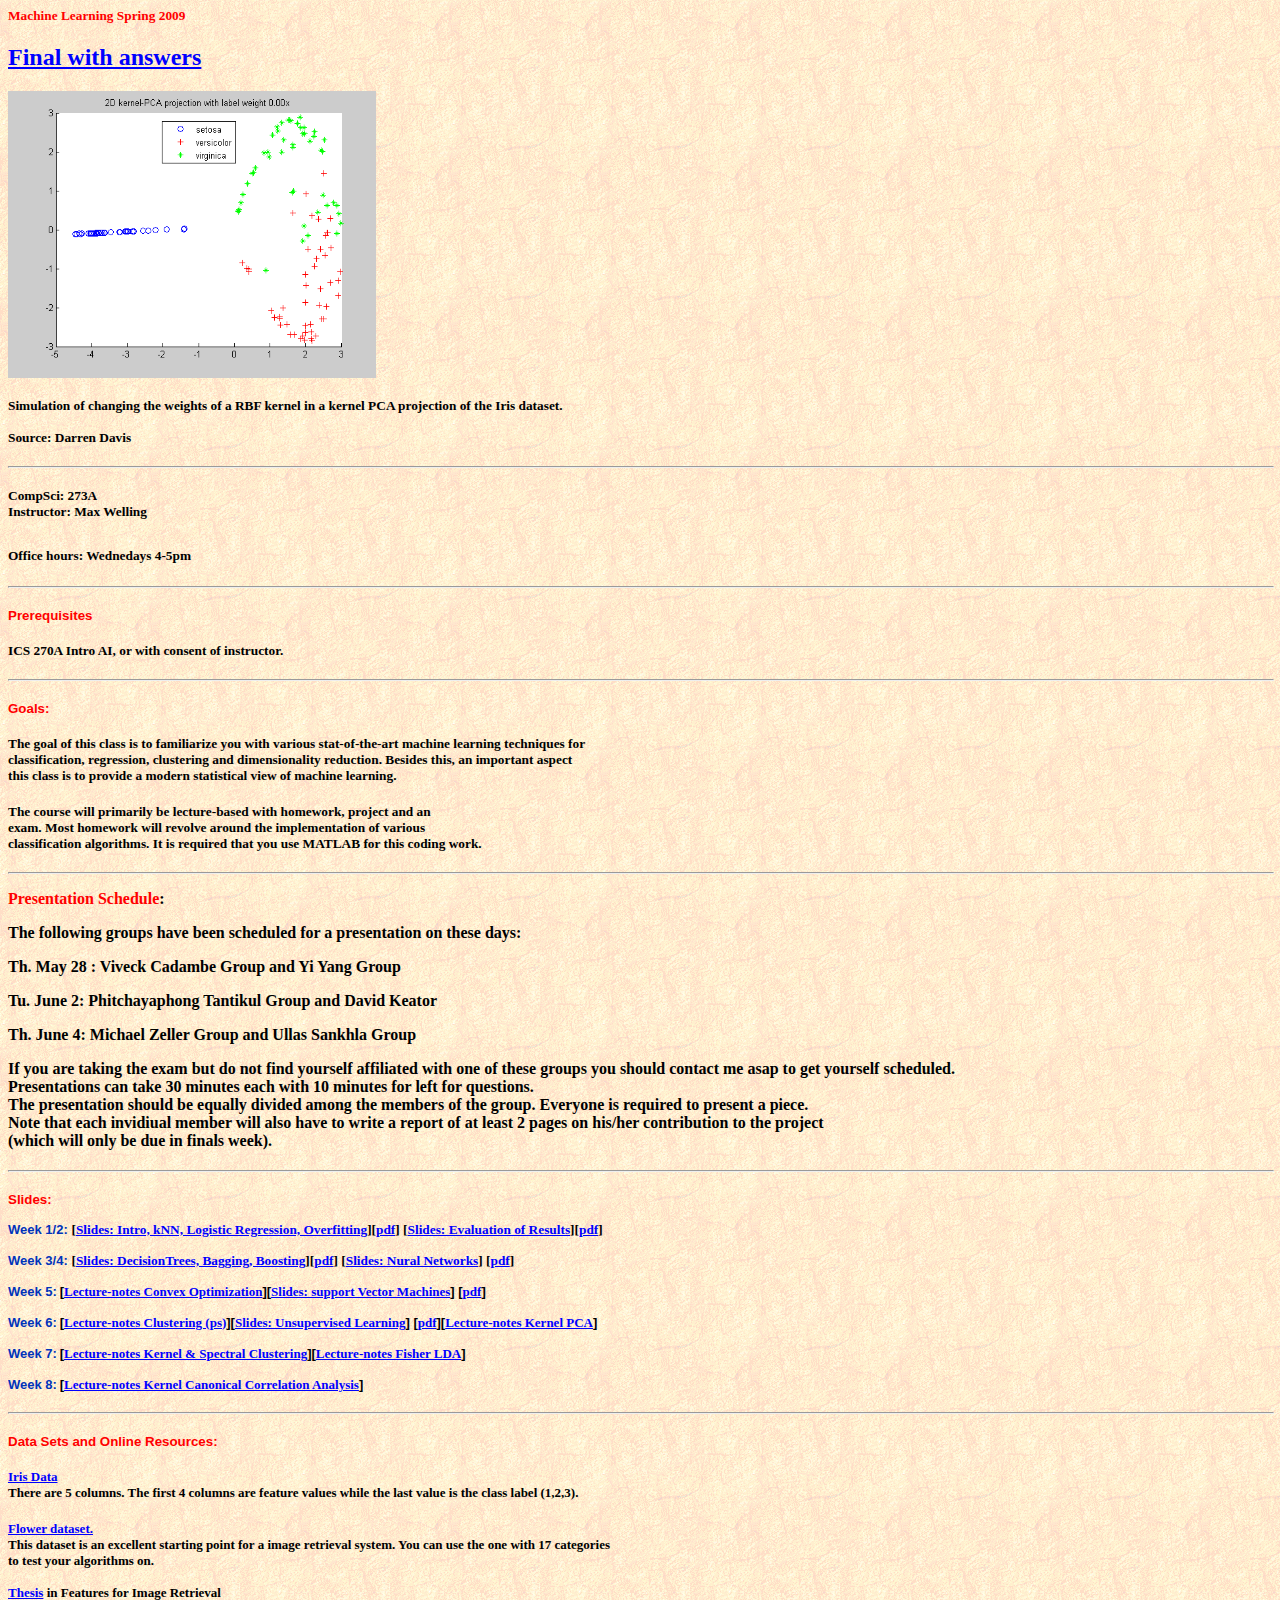
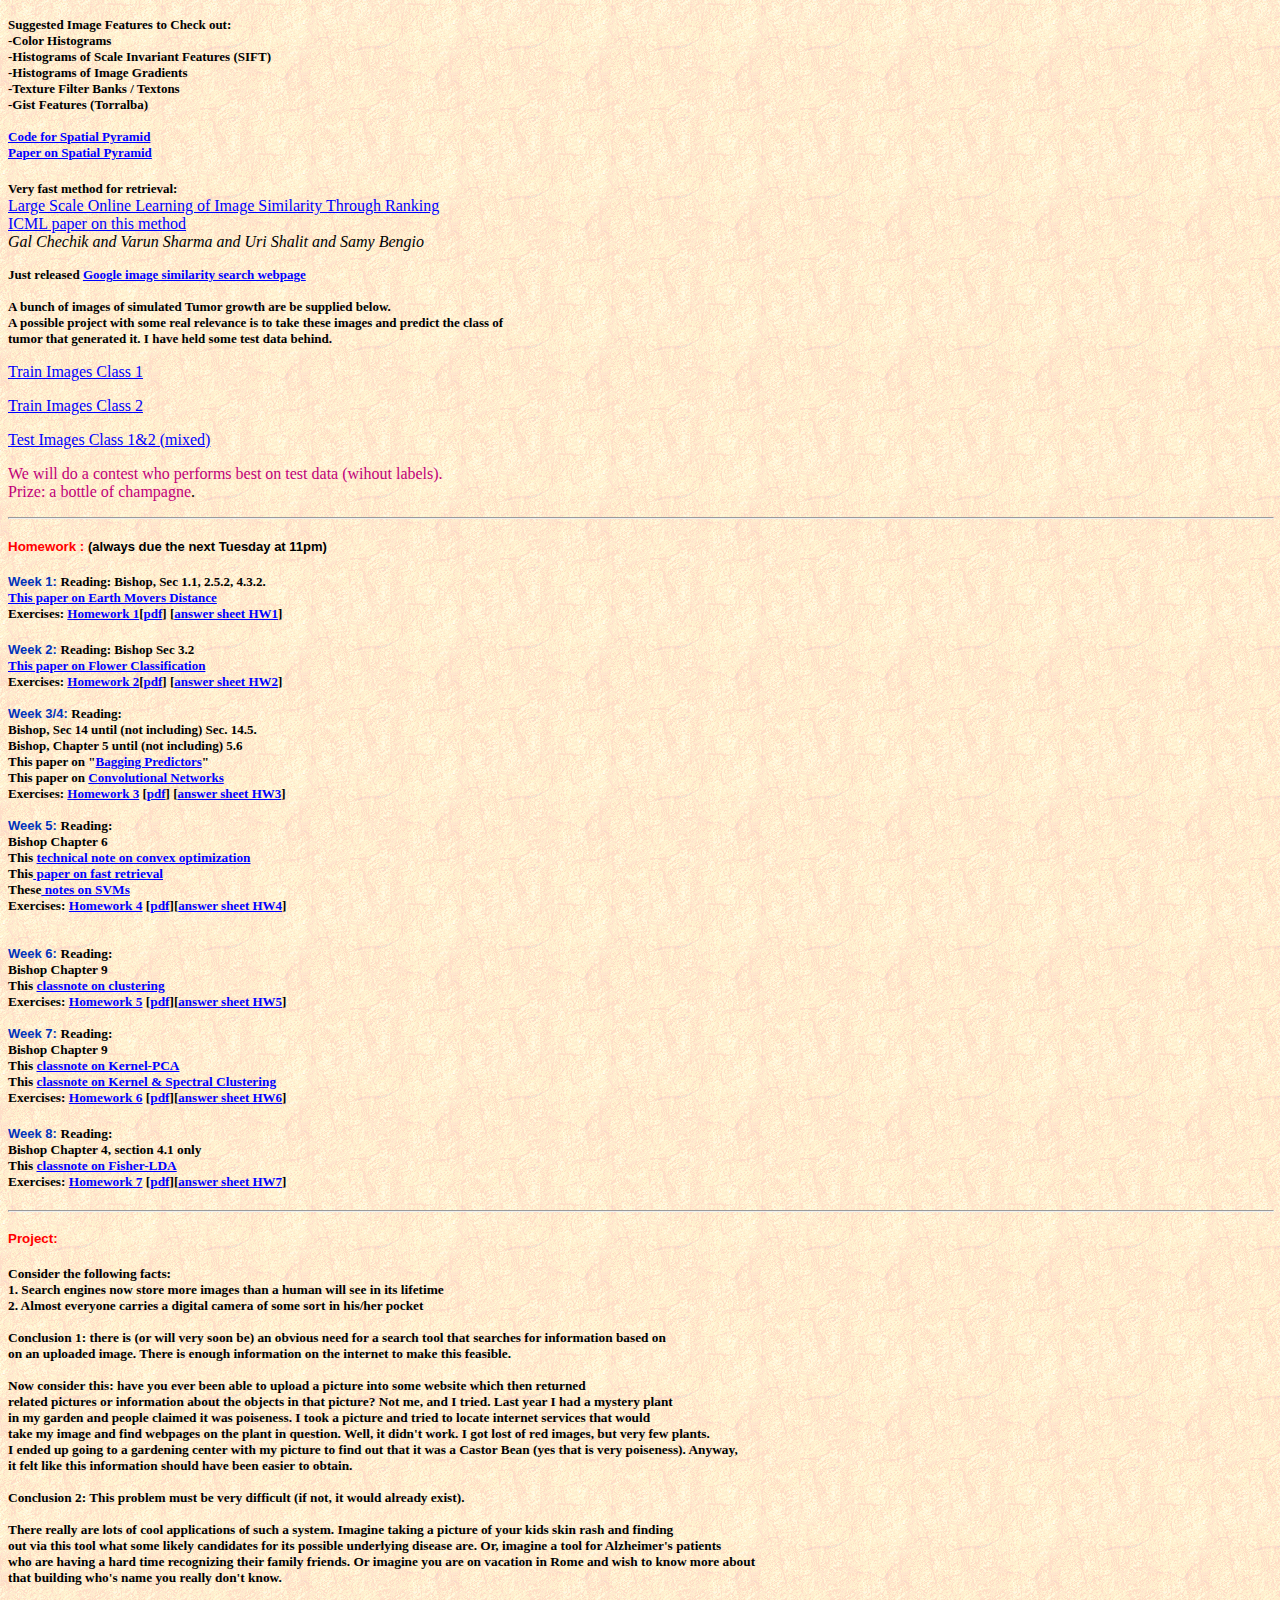
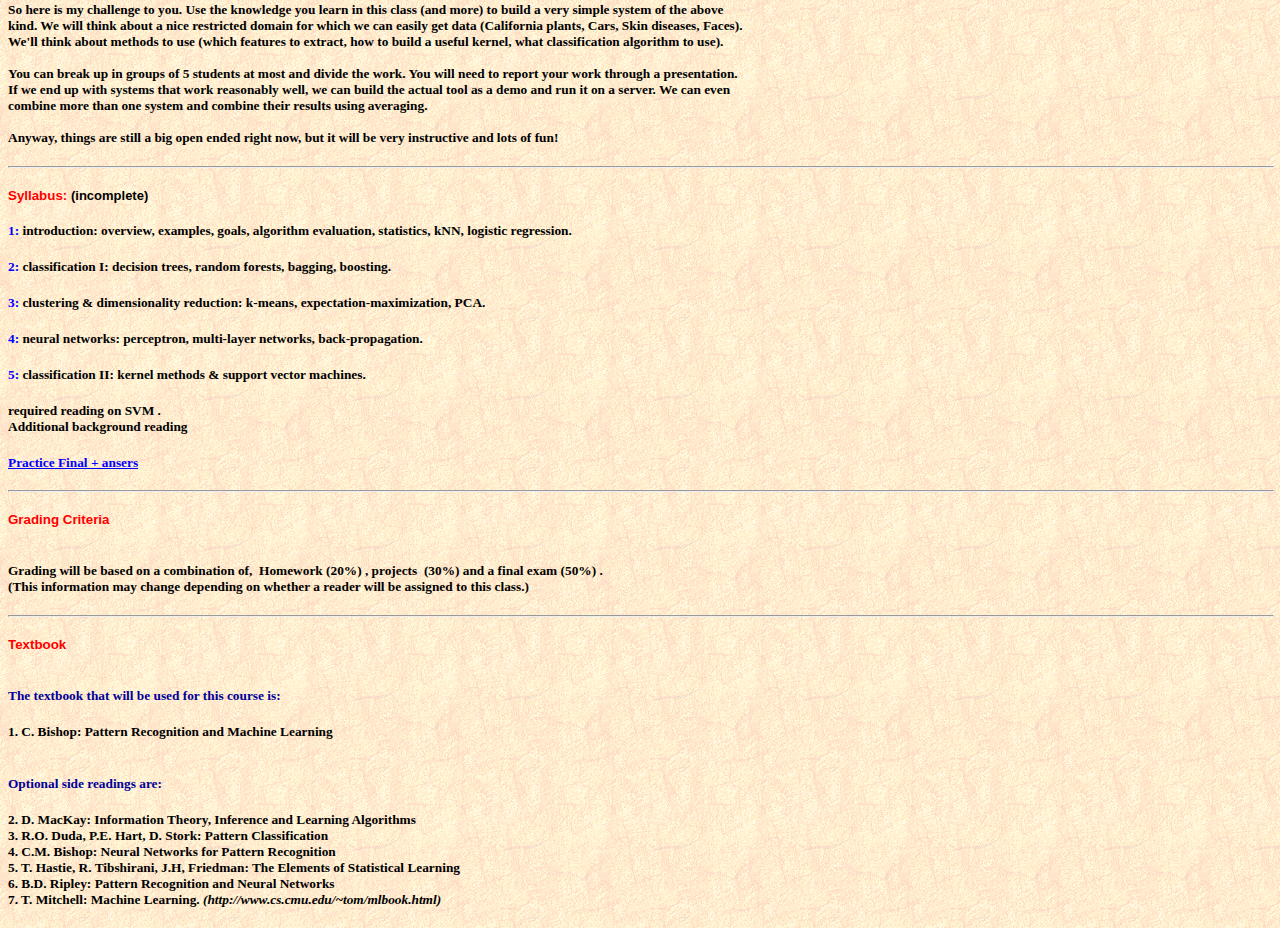
<file: Project Writing/Rufus-Project/Materials/data mining/Untitled Document.htm>
<!-- saved from url=(0074)http://www.ics.uci.edu/~welling/teaching/273ASpring09/ICS273ASpring09.html -->
<html xmlns:v="urn:schemas-microsoft-com:vml" xmlns:o="urn:schemas-microsoft-com:office:office" xmlns:w="urn:schemas-microsoft-com:office:word" xmlns:st1="urn:schemas-microsoft-com:office:smarttags" xmlns="http://www.w3.org/TR/REC-html40"><head><meta http-equiv="Content-Type" content="text/html; charset=UTF-8">

<meta name="ProgId" content="Word.Document">
<meta name="Generator" content="Microsoft Word 11">
<meta name="Originator" content="Microsoft Word 11">
<link rel="File-List" href="http://www.ics.uci.edu/~welling/teaching/273ASpring09/ICS273AFall06_files/filelist.xml">
<link rel="Edit-Time-Data" href="http://www.ics.uci.edu/~welling/teaching/273ASpring09/ICS273AFall06_files/editdata.mso">
<!--[if !mso]>
<style>
v\:* {behavior:url(#default#VML);}
o\:* {behavior:url(#default#VML);}
w\:* {behavior:url(#default#VML);}
.shape {behavior:url(#default#VML);}
</style>
<![endif]-->
<title>Untitled Document</title>
</head><body bgcolor="#CCCCCC" background="./Untitled Document_files/background.gif" lang="EN-US" link="blue" vlink="blue" style="tab-interval:.5in"><o:smarttagtype namespaceuri="urn:schemas-microsoft-com:office:smarttags" name="place">
<o:smarttagtype namespaceuri="urn:schemas-microsoft-com:office:smarttags" name="City">
<!--[if gte mso 9]><xml>
 <o:DocumentProperties>
  <o:Author>Welling</o:Author>
  <o:Template>Normal</o:Template>
  <o:LastAuthor>Welling</o:LastAuthor>
  <o:Revision>9</o:Revision>
  <o:TotalTime>131</o:TotalTime>
  <o:Created>2006-07-03T18:58:00Z</o:Created>
  <o:LastSaved>2006-08-30T21:40:00Z</o:LastSaved>
  <o:Pages>1</o:Pages>
  <o:Words>358</o:Words>
  <o:Characters>2044</o:Characters>
  <o:Company> UCI</o:Company>
  <o:Lines>17</o:Lines>
  <o:Paragraphs>4</o:Paragraphs>
  <o:CharactersWithSpaces>2398</o:CharactersWithSpaces>
  <o:Version>11.5606</o:Version>
 </o:DocumentProperties>
</xml><![endif]--><!--[if gte mso 9]><xml>
 <w:WordDocument>
  <w:Zoom>125</w:Zoom>
  <w:SpellingState>Clean</w:SpellingState>
  <w:GrammarState>Clean</w:GrammarState>
  <w:ValidateAgainstSchemas/>
  <w:SaveIfXMLInvalid>false</w:SaveIfXMLInvalid>
  <w:IgnoreMixedContent>false</w:IgnoreMixedContent>
  <w:AlwaysShowPlaceholderText>false</w:AlwaysShowPlaceholderText>
  <w:BrowserLevel>MicrosoftInternetExplorer4</w:BrowserLevel>
 </w:WordDocument>
</xml><![endif]--><!--[if gte mso 9]><xml>
 <w:LatentStyles DefLockedState="false" LatentStyleCount="156">
 </w:LatentStyles>
</xml><![endif]--><!--[if !mso]><object
 classid="clsid:38481807-CA0E-42D2-BF39-B33AF135CC4D" id=ieooui></object>
<style>
st1\:*{behavior:url(#ieooui) }
</style>
<![endif]-->
<style>
<!--
 /* Font Definitions */
 @font-face
	{font-family:Tahoma;
	panose-1:2 11 6 4 3 5 4 4 2 4;
	mso-font-charset:0;
	mso-generic-font-family:swiss;
	mso-font-pitch:variable;
	mso-font-signature:1627421319 -2147483648 8 0 66047 0;}
 /* Style Definitions */
 p.MsoNormal, li.MsoNormal, div.MsoNormal
	{mso-style-parent:"";
	margin:0in;
	margin-bottom:.0001pt;
	mso-pagination:widow-orphan;
	font-size:12.0pt;
	font-family:"Times New Roman";
	mso-fareast-font-family:"Times New Roman";}
h2
	{mso-margin-top-alt:auto;
	margin-right:0in;
	mso-margin-bottom-alt:auto;
	margin-left:0in;
	mso-pagination:widow-orphan;
	mso-outline-level:2;
	font-size:18.0pt;
	font-family:"Times New Roman";}
a:link, span.MsoHyperlink
	{color:blue;
	text-decoration:underline;
	text-underline:single;}
a:visited, span.MsoHyperlinkFollowed
	{color:blue;
	text-decoration:underline;
	text-underline:single;}
span.SpellE
	{mso-style-name:"";
	mso-spl-e:yes;}
span.GramE
	{mso-style-name:"";
	mso-gram-e:yes;}
@page Section1
	{size:8.5in 11.0in;
	margin:1.0in 1.25in 1.0in 1.25in;
	mso-header-margin:.5in;
	mso-footer-margin:.5in;
	mso-paper-source:0;}
div.Section1
	{page:Section1;}
-->
</style>
<!--[if gte mso 10]>
<style>
 /* Style Definitions */
 table.MsoNormalTable
	{mso-style-name:"Table Normal";
	mso-tstyle-rowband-size:0;
	mso-tstyle-colband-size:0;
	mso-style-noshow:yes;
	mso-style-parent:"";
	mso-padding-alt:0in 5.4pt 0in 5.4pt;
	mso-para-margin:0in;
	mso-para-margin-bottom:.0001pt;
	mso-pagination:widow-orphan;
	font-size:10.0pt;
	font-family:"Times New Roman";
	mso-ansi-language:#0400;
	mso-fareast-language:#0400;
	mso-bidi-language:#0400;}
</style>
<![endif]--><!--[if gte mso 9]><xml>
 <o:shapedefaults v:ext="edit" spidmax="12290"/>
</xml><![endif]--><!--[if gte mso 9]><xml>
 <o:shapelayout v:ext="edit">
  <o:idmap v:ext="edit" data="1"/>
 </o:shapelayout></xml><![endif]-->


	
		<div class="Section1">
			<h2><span style="font-size:10.0pt;font-family:Tahoma;color:red">Machine Learning <span class="GramE">Spring</span> 2009</span></h2>
			<h2><a href="http://www.ics.uci.edu/~welling/teaching/273ASpring09/Final-273Aspring09-answers.pdf">Final with&nbsp;answers</a></h2>
			<h2></h2>
			<h2><img src="./Untitled Document_files/davis_kpca_label_wts.gif" alt="" height="287" width="368" border="0"></h2>
			<h2><span style="font-size:10.0pt">Simulation of changing the weights of a RBF kernel in a kernel PCA projection of the Iris dataset.<br>
					<br>
					Source: Darren Davis</span></h2>
			<hr size="2" width="100%" align="left">
			<h2><span style="font-size:10.0pt">CompSci: 273A<br>
					Instructor: Max Welling</span></h2>
			<h2><span style="font-size:10.0pt">Office hours: Wednedays 4-5pm</span><span style="color:black">&nbsp;</span></h2>
			<h2><span style="font-size:10.0pt">
					<hr size="2" width="100%" align="left">
				</span></h2>
			<h2><span style="font-size:10.0pt;font-family:Arial;color:red">Prerequisites</span></h2>
			<h2><span style="font-size:10.0pt">ICS 270A Intro AI, or with consent of instructor.</span></h2>
			<h2><span style="font-size:10.0pt">
					<hr size="2" width="100%" align="left">
				</span></h2>
			<h2><span style="font-size:10.0pt;font-family:Arial;color:red">Goals:</span></h2>
			<h2><span style="font-size:10.0pt;color:black">The goal of this class is to familiarize you with various stat-of-the-art machine learning techniques for<br>
					classification, regression, <span class="GramE">clustering</span> and dimensionality reduction. Besides this, an important aspect<br>
					this class is to provide a modern statistical view of machine learning. </span></h2>
			<h2><span style="font-size:10.0pt">The course will primarily be lecture-based with homework, project and an<br>
					exam. Most homework will revolve around the implementation of various<br>
					classification algorithms. It is required that you use MATLAB for this coding work. </span></h2>
			<hr size="2" width="100%" align="left">
			<p><strong><font color="red">Presentation Schedule</font>:</strong></p>
			<p><strong>The following groups have been scheduled for a presentation on these days:</strong></p>
			<p><strong>Th. May 28 : Viveck Cadambe Group and Yi Yang Group</strong></p>
			<p><strong>Tu. June 2: Phitchayaphong Tantikul Group and David Keator</strong></p>
			<p><strong>Th. June 4: Michael Zeller Group and Ullas Sankhla Group</strong></p>
			<p><strong>If you are taking the exam but do not find yourself affiliated with one of these groups you should contact me asap to get yourself scheduled.<br>
					Presentations can take 30 minutes each with 10 minutes for left for questions.<br>
					The presentation should be equally divided among the members of the group. Everyone is required to present a piece.<br>
					Note that each invidiual member will also have to write a report of at least 2 pages on his/her contribution to the project<br>
					(which will only be due in finals week).</strong></p>
			<p></p>
			<h2><span style="font-size:10.0pt;font-family:Arial;color:black">
					<hr size="2" width="100%" align="left">
				</span></h2>
			<h2><span class="GramE"><span style="font-size:10.0pt;font-family:Arial; color:red">Slides:<br>
						<br>
						<font size="-1" color="#0033bb">Week 1/2:</font> <font color="black" face="Times New Roman">[<a href="http://www.ics.uci.edu/~welling/teaching/273ASpring09/Intro273ASpring09.ppt">Slides: Intro, kNN, Logistic Regression, Overfitting</a>][<a href="http://www.ics.uci.edu/~welling/teaching/273ASpring09/Intro273ASpring09.pdf">pdf</a>] [<a href="http://www.ics.uci.edu/~welling/teaching/273ASpring09/EvauationMethods273ASpring09.ppt">Slides: Evaluation of Results</a>][<a href="http://www.ics.uci.edu/~welling/teaching/273ASpring09/EvauationMethods273ASpring09.pdf">pdf</a>]</font><br>
						<br>
						<font size="-1" color="#0033bb">Week 3/4:</font> <font color="black" face="Times New Roman">[<a href="http://www.ics.uci.edu/~welling/teaching/273ASpring09/ClassificationI273Aspring06.ppt">Slides: DecisionTrees, Bagging, Boosting</a>][<a href="http://www.ics.uci.edu/~welling/teaching/273ASpring09/ClassificationI273Aspring06.pdf">pdf</a>] [<a href="http://www.ics.uci.edu/~welling/teaching/273ASpring09/NeuralNets273ASpring09.ppt">Slides: Nural Networks</a>] [<a href="http://www.ics.uci.edu/~welling/teaching/273ASpring09/NeuralNets273ASpring09.pdf">pdf</a>]</font><br>
						<br>
						<font size="-1" color="#0033bb">Week 5:</font><font size="1" color="black"> </font><font size="2" color="black">[</font><font size="2" color="black" face="Times New Roman"><a href="http://www.ics.uci.edu/~welling/teaching/273ASpring09/Convex-Opt.pdf">Lecture-notes Convex Optimization</a></font><font size="2" color="black">][</font><font size="2" color="black" face="Times New Roman"><a href="http://www.ics.uci.edu/~welling/teaching/273ASpring09/SVM273ASpring2009.ppt">Slides: support Vector Machines</a></font><font size="2" color="black">] [</font><font size="2" color="black" face="Times New Roman"><a href="http://www.ics.uci.edu/~welling/teaching/273ASpring09/SVM273ASpring2009.pdf">pdf</a></font><font size="2" color="black">]<br>
							<br>
						</font><font size="-1" color="#0033bb">Week 6:</font><font size="1" color="black"> </font><font size="2" color="black">[</font><font size="2" color="black" face="Times New Roman"><a href="http://www.ics.uci.edu/~welling/teaching/273ASpring09/Clustering.ps.gz">Lecture-notes Clustering (ps)</a></font><font size="2" color="black">][</font><font size="2" color="black" face="Times New Roman"><a href="http://www.ics.uci.edu/~welling/teaching/273ASpring09/UnsupLearn273ASpring09.ppt">Slides: Unsupervised Learning</a></font><font size="2" color="black">] [</font><font size="2" color="black" face="Times New Roman"><a href="http://www.ics.uci.edu/~welling/teaching/273ASpring09/UnsupLearn273ASpring09.pdf">pdf</a></font><font size="2" color="black">][</font><font size="2" color="black" face="Times New Roman"><a href="http://www.ics.uci.edu/~welling/teaching/273ASpring09/Kernel-PCA.pdf">Lecture-notes Kernel PCA</a></font><font size="2" color="black">]<br>
							<br>
						</font><font size="-1" color="#0033bb">Week 7:</font><font size="1" color="black"> </font><font size="2" color="black">[</font><font size="2" color="black" face="Times New Roman"><a href="http://www.ics.uci.edu/~welling/teaching/273ASpring09/SpectralClustering.pdf">Lecture-notes Kernel &amp; Spectral Clustering</a></font><font size="2" color="black">][</font><font size="2" color="black" face="Times New Roman"><a href="http://www.ics.uci.edu/~welling/teaching/273ASpring09/Fisher-LDA.pdf">Lecture-notes Fisher LDA</a></font><font size="2" color="black">]<br>
							<br>
						</font><font size="-1" color="#0033bb">Week 8:</font><font size="1" color="black"> </font><font size="2" color="black">[</font><font size="2" color="black" face="Times New Roman"><a href="http://www.ics.uci.edu/~welling/teaching/273ASpring09/kCCA.pdf">Lecture-notes Kernel Canonical Correlation Analysis</a></font><font size="2" color="black">]</font><font size="2" color="black"><br>
						</font></span></span></h2>
			<hr size="2" width="100%" align="left">
			<h2><span class="GramE"><span style="font-size:10.0pt;font-family:Arial; color:red">Data Sets and Online Resources:<br>
					</span></span></h2>
			<h2><font size="2"><a href="http://www.ics.uci.edu/~welling/teaching/273ASpring09/iris_edit">Iris Data<br>
					</a></font><font size="2" face="Times New Roman">There are 5 columns. The first 4 columns are feature values while the last value is the class label (1,2,3).</font></h2>
			<h2><b><font size="2"><a href="http://www.robots.ox.ac.uk/~vgg/data/flowers/index.html">Flower dataset.<br>
						</a>This dataset is an excellent starting point for a image retrieval system. You can use the one with 17 categories<br>
						to test your algorithms on.<br>
						<br>
						<a href="http://www.ics.uci.edu/~welling/teaching/273ASpring09/da-deselaers-ImRetr.pdf">Thesis</a> in Features for Image Retrieval<br>
						<br>
						Suggested Image Features to Check out:<br>
						-Color Histograms<br>
						-Histograms of Scale Invariant Features (SIFT)<br>
						-Histograms of Image Gradients<br>
						-Texture Filter Banks / Textons<br>
						-Gist Features (Torralba)<br>
						<br>
						<a href="http://www.cs.unc.edu/~lazebnik/research/spatial_pyramid_code.zip">Code for Spatial Pyramid<br>
						</a><a href="http://www-cvr.ai.uiuc.edu/ponce_grp/publication/paper/cvpr06b.pdf">Paper on Spatial Pyramid</a></font></b><b><font size="2"><br>
					</font></b></h2>
			<p><b><font size="2">Very fast method for retrieval: <br>
					</font></b><font color="#000000"><a href="http://www.ics.uci.edu/~welling/teaching/273ASpring09/GalBengio.pdf">Large Scale Online Learning of Image Similarity Through Ranking<br>
					</a><a href="http://www.ics.uci.edu/~welling/teaching/273ASpring09/paperChechik.pdf">ICML paper on this method</a></font><br>
				<i>Gal Chechik and Varun Sharma and Uri Shalit and Samy Bengio<br>
				</i><b><font size="2"><br>
					</font></b><b><font size="2">Just released <a href="http://similar-images.googlelabs.com/">Google image similarity search webpage</a></font></b></p>
			<p><b><font size="2">A bunch of images of simulated Tumor growth are be supplied below.<br>
							A possible project with some real relevance is to take these images and predict the class of<br>
						tumor that generated it.  I have held some test data behind.</font></b></p>
			<p><b><font size="2">  </font></b><b><font size="2">  </font></b></p>
			<p><a href="http://www.ics.uci.edu/~welling/teaching/273ASpring09/TildeGamma0p5.zip">Train Images Class 1</a></p>
			<p><a href="http://www.ics.uci.edu/~welling/teaching/273ASpring09/TildeGamme0.zip">Train Images Class 2</a></p>
			<p><a href="http://www.ics.uci.edu/~welling/teaching/273ASpring09/TumorTestSet.zip">Test Images Class 1&amp;2 (mixed)</a></p>
			<p><font color="#c00079">We will do a contest who performs best on test data (wihout labels).<br>
					Prize: a bottle of champagne</font>.</p>
			<hr size="2" width="100%" align="left">
			<h2><span class="GramE"><span style="font-size:10.0pt;font-family:Arial; color:red">Homework : <font size="-1" color="black">(always due the next Tuesday at 11pm)</font></span></span></h2>
			<h2><span class="GramE"><span style="font-size:10.0pt;font-family:Arial; color:red"><font size="-1" color="#0033bb">Week 1: </font><font size="2" color="black" face="Times New Roman">Reading: Bishop, Sec 1.1, 2.5.2, 4.3.2.<br>
							<a href="http://www.ics.uci.edu/~welling/teaching/273ASpring09/rubnerIjcv00-1.pdf">This paper on Earth Movers&nbsp;Distance</a><br>
							Exercises: <a href="http://www.ics.uci.edu/~welling/teaching/273ASpring09/HWCS273ASpring09.doc">Homework 1</a>[<a href="http://www.ics.uci.edu/~welling/teaching/273ASpring09/HWCS273ASpring09.pdf">pdf</a>] [<a href="http://www.ics.uci.edu/~welling/teaching/273ASpring09/AnswerSheetHW1.pdf">answer sheet HW1</a>]</font></span></span></h2>
			<h2><span class="GramE"><span style="font-size:10.0pt;font-family:Arial; color:red"><font size="-1" color="#0033bb">Week 2: </font><font size="2" color="black" face="Times New Roman">Reading: Bishop Sec 3.2<br>
							<a href="http://www.ics.uci.edu/~welling/teaching/273ASpring09/nilsback06.pdf">This paper on Flower Classification</a><br>
							Exercises: <a href="http://www.ics.uci.edu/~welling/teaching/273ASpring09/HWCS273ASpring09-2.doc">Homework 2</a>[<a href="http://www.ics.uci.edu/~welling/teaching/273ASpring09/HWCS273ASpring09-2.pdf">pdf</a>] [<a href="http://www.ics.uci.edu/~welling/teaching/273ASpring09/AnswerSheetHW2.pdf">answer sheet HW2</a>]<br>
							<br>
						</font><font size="-1" color="#0033bb">Week 3/4: </font><font size="2" color="black" face="Times New Roman">Reading:<br>
								Bishop, Sec 14 until (not including) Sec. 14.5.<br>
								Bishop, Chapter 5 until (not including) 5.6<br>
							This paper on "<a href="http://www.ics.uci.edu/~welling/teaching/273ASpring09/BAGGING_PREDICTORS.pdf">Bagging Predictors</a>"<br>
								This paper on <a href="http://www.ics.uci.edu/~welling/teaching/273ASpring09/lecun-89e.pdf">Convolutional Networks</a><br>
								Exercises: <a href="http://www.ics.uci.edu/~welling/teaching/273ASpring09/HWCS273ASpring09-3.doc">Homework 3</a> [<a href="http://www.ics.uci.edu/~welling/teaching/273ASpring09/HWCS273ASpring09-3.pdf">pdf</a>] [<a href="http://www.ics.uci.edu/~welling/teaching/273ASpring09/AnswerSheetHW3.pdf">answer sheet HW3</a>]<br>
							<br>
						</font><font size="-1" color="#0033bb">Week 5: </font></span></span><font size="2"><span class="GramE"><span style="font-size:10.0pt;font-family:Arial; color:red"><font color="black" face="Times New Roman">Reading:<br>
								Bishop Chapter 6<br>
								This <a href="http://www.ics.uci.edu/~welling/teaching/273ASpring09/Convex-Opt.pdf">technical note on convex optimization</a><br>
								This<a href="http://www.ics.uci.edu/~welling/teaching/273ASpring09/paperChechik.pdf"> paper on fast retrieval</a><br>
								These<a href="http://www.ics.uci.edu/~welling/teaching/273ASpring09/SVM.pdf"> notes on SVMs</a><br>
								Exercises: <a href="http://www.ics.uci.edu/~welling/teaching/273ASpring09/HWCS273ASpring09-4.doc">Homework 4</a> [<a href="http://www.ics.uci.edu/~welling/teaching/273ASpring09/HWCS273ASpring09-4.pdf">pdf</a>]</font></span></span></font><span class="GramE"><span style="font-size:10.0pt;font-family:Arial; color:red"><font size="2" color="black" face="Times New Roman">[<a href="http://www.ics.uci.edu/~welling/teaching/273ASpring09/AnswerSheetHW4.pdf">answer sheet HW4</a>]<br>
						</font></span></span><font size="2"><span class="GramE"><span style="font-size:10.0pt;font-family:Arial; color:red"><font color="black" face="Times New Roman"><br>
								<br>
							</font></span></span></font><span class="GramE"><span style="font-size:10.0pt;font-family:Arial; color:red"><font size="-1" color="#0033bb">Week 6: </font></span></span><font size="2"><span class="GramE"><span style="font-size:10.0pt;font-family:Arial; color:red"><font color="black" face="Times New Roman">Reading:<br>
								Bishop Chapter 9<br>
								This <a href="http://www.ics.uci.edu/~welling/teaching/273ASpring09/Clustering.ps.gz">classnote on clustering</a><br>
								Exercises: <a href="http://www.ics.uci.edu/~welling/teaching/273ASpring09/HWCS273ASpring09-5.doc">Homework 5</a> [<a href="http://www.ics.uci.edu/~welling/teaching/273ASpring09/HWCS273ASpring09-5.pdf">pdf</a>]</font></span></span></font><span class="GramE"><span style="font-size:10.0pt;font-family:Arial; color:red"><font size="2" color="black" face="Times New Roman">[<a href="http://www.ics.uci.edu/~welling/teaching/273ASpring09/AnswerSheetHW5.pdf">answer sheet HW5</a>]</font></span></span><font size="2"><span class="GramE"><span style="font-size:10.0pt;font-family:Arial; color:red"><font color="black" face="Times New Roman"><br>
								<br>
							</font></span></span></font><span class="GramE"><span style="font-size:10.0pt;font-family:Arial; color:red"><font size="-1" color="#0033bb">Week 7: </font></span></span><font size="2"><span class="GramE"><span style="font-size:10.0pt;font-family:Arial; color:red"><font color="black" face="Times New Roman">Reading:<br>
									Bishop Chapter 9<br>
								This <a href="http://www.ics.uci.edu/~welling/teaching/273ASpring09/Kernel-PCA.pdf">classnote on Kernel-PCA<br>
								</a>This <a href="http://www.ics.uci.edu/~welling/teaching/273ASpring09/SpectralClustering.pdf">classnote on Kernel &amp; Spectral Clustering</a><br>
								Exercises: <a href="http://www.ics.uci.edu/~welling/teaching/273ASpring09/HWCS273ASpring09-6.doc">Homework 6</a> [<a href="http://www.ics.uci.edu/~welling/teaching/273ASpring09/HWCS273ASpring09-6.pdf">pdf</a>]</font></span></span></font><span class="GramE"><span style="font-size:10.0pt;font-family:Arial; color:red"><font size="2" color="black" face="Times New Roman">[<a href="http://www.ics.uci.edu/~welling/teaching/273ASpring09/AnswerSheetHW6.pdf">answer sheet HW6</a>]</font></span></span><font size="2"><span class="GramE"><span style="font-size:10.0pt;font-family:Arial; color:red"><font color="black" face="Times New Roman"><br>
							</font></span></span></font></h2>
			<h2><span class="GramE"><span style="font-size:10.0pt;font-family:Arial; color:red"><font size="-1" color="#0033bb">Week 8: </font></span></span><font size="2"><span class="GramE"><span style="font-size:10.0pt;font-family:Arial; color:red"><font color="black" face="Times New Roman">Reading:<br>
								Bishop Chapter 4, section 4.1 only<br>
								This <a href="http://www.ics.uci.edu/~welling/teaching/273ASpring09/Fisher-LDA.pdf">classnote on Fisher-LDA</a><a href="http://www.ics.uci.edu/~welling/teaching/273ASpring09/Kernel-PCA.pdf"><br>
								</a>Exercises: <a href="http://www.ics.uci.edu/~welling/teaching/273ASpring09/HWCS273ASpring09-7.doc">Homework 7</a> [<a href="http://www.ics.uci.edu/~welling/teaching/273ASpring09/HWCS273ASpring09-7.pdf">pdf</a>]</font></span></span></font><span class="GramE"><span style="font-size:10.0pt;font-family:Arial; color:red"><font size="2" color="black" face="Times New Roman">[<a href="http://www.ics.uci.edu/~welling/teaching/273ASpring09/AnswerSheetHW7.pdf">answer sheet HW7</a>]</font></span></span><font size="2"><span class="GramE"><span style="font-size:10.0pt;font-family:Arial; color:red"><font color="black" face="Times New Roman"><br>
							</font></span></span></font></h2>
			<hr size="2" width="100%" align="left">
			<h2><span style="font-size:10.0pt;font-family: Arial;color:red"><font color="red">Project:<br>
					</font></span></h2>
			<h2><span style="font-size:10.0pt;font-family: Arial;color:red"><font color="black" face="Times New Roman">Consider the following facts:<br>
						1. Search engines now store more images than a human will see in its lifetime<br>
						2. Almost everyone carries a digital camera of some sort in his/her pocket<br>
						<br>
						Conclusion 1: there is (or will very soon be) an obvious need for a search tool that searches for information based on<br>
						on an uploaded image. There is enough information on the internet to make this feasible.<br>
						<br>
						Now consider this: have you ever been able to upload a picture into some website which then returned<br>
						related pictures or information about the objects in that picture? Not me, and I&nbsp;tried. Last year I&nbsp;had a mystery plant<br>
						in my garden and people claimed it was poiseness. I&nbsp;took a picture and tried to locate internet services that would<br>
						take my image and find webpages on the plant in question. Well, it didn't work. I&nbsp;got lost of red images, but very few plants.<br>
						I&nbsp;ended up going to a gardening center with my picture to find out that it was a Castor Bean (yes that is very poiseness). Anyway,<br>
						it felt like this information should have been easier to obtain.<br>
					</font></span><span style="font-size:10.0pt;font-family: Arial;color:red"><font color="black" face="Times New Roman"><br>
						Conclusion 2: This problem must be very difficult (if not, it would already exist).<br>
						<br>
						There really are lots of cool applications of such a system. Imagine taking a picture of your kids skin rash and finding<br>
						out via this tool what some likely candidates for its possible underlying disease are. Or, imagine a tool for Alzheimer's patients<br>
						who are having a hard time recognizing their family friends. Or imagine you are on vacation in Rome and wish to know more about<br>
						that building who's name you really don't know.<br>
						<br>
					</font></span><span style="font-size:10.0pt;font-family: Arial;color:red"><font color="black" face="Times New Roman">So here is my challenge to you. Use the knowledge you learn in this class (and more) to build a very simple system of the above<br>
						kind. We will think about a nice restricted domain for which we can easily get data (California plants, Cars, Skin diseases, Faces).<br>
						We'll think about methods to use (which features to extract, how to build a useful kernel, what classification algorithm to use).<br>
						<br>
						You can break up in groups of 5 students at most and divide the work. You will need to report your work through a presentation.<br>
						If we end up with systems that work reasonably well, we can build the actual tool as a demo and run it on a server. We can even<br>
						combine more than one system and combine their results using averaging.<br>
						<br>
						Anyway, things are still a big open ended right now, but it will be very instructive and lots of fun!<br>
					</font></span></h2>
			<h2><span style="font-size:10.0pt;font-family:Arial;color:black">
					<hr size="2" width="100%" align="left">
				</span></h2>
			<h2><span style="font-size:10.0pt;font-family:Arial;color:red">Syllabus: <font size="-1" color="black">(incomplete)</font></span></h2>
			<h2><span class="GramE"><span style="font-size:10.0pt;color:blue">1</span></span><span style="font-size:10.0pt;color:blue">:</span><span style="font-size:10.0pt; color:red"> </span><span style="font-size:10.0pt">introduction: overview, examples, goals, algorithm evaluation, statistics, kNN, logistic regression. </span></h2>
			<h2><span class="GramE"><span style="font-size:10.0pt;color:blue">2</span></span><span style="font-size:10.0pt;color:blue">:</span><span style="font-size:10.0pt; color:red"> </span><span style="font-size:10.0pt">classification I: decision trees, random forests, bagging, boosting. </span></h2>
			<h2><span class="GramE"><span style="font-size:10.0pt;color:blue">3</span></span><span style="font-size:10.0pt;color:blue">: </span><span style="font-size:10.0pt">clustering &amp; dimensionality reduction:<span style="color:black"> k-means, expectation-maximization, PCA. </span></span></h2>
			<h2><span style="font-size:10.0pt"><span class="GramE"><span style="color:blue">4</span></span><span style="color:blue">: </span>neural networks: <span class="SpellE">perceptron</span>, multi-layer networks, back-propagation. </span></h2>
			<h2><span class="GramE"><span style="font-size:10.0pt;color:blue">5:</span></span><span style="font-size:10.0pt;color:blue"> </span><span style="font-size:10.0pt">classification II: kernel methods &amp; support vector machines. </span></h2>
			<h2><span style="font-size:10.0pt">required reading on SVM .<br>
					Additional background reading </span></h2>
			<h2><span style="font-size:10.0pt"><a href="http://www.ics.uci.edu/~welling/teaching/273ASpring09/Final-273Afall06-answers.pdf">Practice Final + ansers</a></span></h2>
			<h2><span style="font-size:10.0pt">
					<hr size="2" width="100%" align="left">
				</span></h2>
			<h2><span style="font-size:10.0pt;font-family:Arial;color:red">Grading Criteria</span></h2>
			<h2><span style="font-size:10.0pt;color:black"><br>
					Grading will be based on a combination of,<span class="GramE"><span style="mso-spacerun:yes">&nbsp; Homework (20%) , </span>projects</span><span style="mso-spacerun:yes">&nbsp; </span>(30%) and a final exam (50%) .<br>
					(This information may change depending on whether a reader will be assigned to this class.)</span></h2>
			<h2><span style="font-size:10.0pt;color:black">
					<hr size="2" width="100%" align="left">
				</span></h2>
			<h2><span style="font-size:10.0pt;font-family:Arial;color:red">Textbook</span></h2>
			<h2><span style="font-size:10.0pt;color:#000099"><br>
					The textbook that will be used for this course is:</span></h2>
			<h2><span style="font-size:10.0pt;color:black">1. C. Bishop: Pattern Recognition and Machine Learning</span></h2>
			<h2><span style="font-size:10.0pt;color:#000099"><br>
					Optional side readings are:</span></h2>
			<h2><span style="font-size:10.0pt;color:black">2. D. MacKay: Information Theory, Inference and Learning Algorithms<br>
					3. R.O. <span class="SpellE">Duda</span>, P.E. Hart, D. Stork: Pattern Classification<br>
					4. C.M. Bishop: Neural Networks for Pattern Recognition<br>
					5. T. <span class="SpellE">Hastie</span>, R. <span class="SpellE">Tibshirani</span>, J.H, Friedman: The Elements of Statistical Learning<br>
					6. B.D. Ripley: Pattern Recognition and Neural Networks<br>
					7. T. Mitchell: Machine Learning. <i style="mso-bidi-font-style:normal">(http://www.cs.cmu.edu/~tom/mlbook.html)</i><br>
				</span></h2>
		</div>
	


</o:smarttagtype></o:smarttagtype></body></html>
</file>
